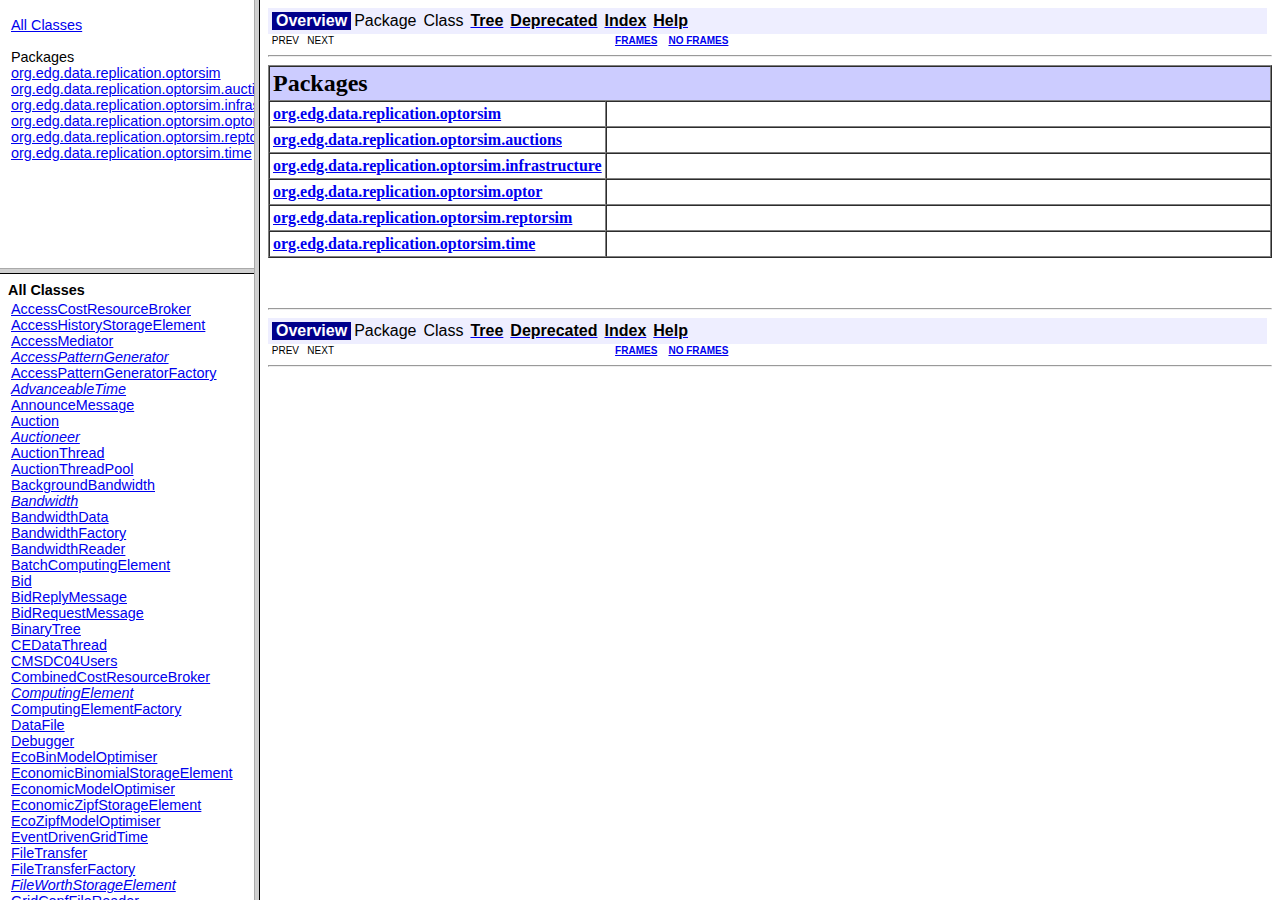
<file: a-optorsim-2.1/doc/api/index.html>
<!DOCTYPE HTML PUBLIC "-//W3C//DTD HTML 4.01 Frameset//EN" "http://www.w3.org/TR/html4/frameset.dtd">
<!--NewPage-->
<HTML>
<HEAD>
<!-- Generated by javadoc on Tue Oct 24 16:32:24 BST 2006-->
<TITLE>
Generated Documentation (Untitled)
</TITLE>
<SCRIPT type="text/javascript">
    targetPage = "" + window.location.search;
    if (targetPage != "" && targetPage != "undefined")
       targetPage = targetPage.substring(1);
    function loadFrames() {
        if (targetPage != "" && targetPage != "undefined")
             top.classFrame.location = top.targetPage;
    }
</SCRIPT>
<NOSCRIPT>
</NOSCRIPT>
</HEAD>
<FRAMESET cols="20%,80%" title="" onLoad="top.loadFrames()">
<FRAMESET rows="30%,70%" title="" onLoad="top.loadFrames()">
<FRAME src="overview-frame.html" name="packageListFrame" title="All Packages">
<FRAME src="allclasses-frame.html" name="packageFrame" title="All classes and interfaces (except non-static nested types)">
</FRAMESET>
<FRAME src="overview-summary.html" name="classFrame" title="Package, class and interface descriptions" scrolling="yes">
<NOFRAMES>
<H2>
Frame Alert</H2>

<P>
This document is designed to be viewed using the frames feature. If you see this message, you are using a non-frame-capable web client.
<BR>
Link to<A HREF="overview-summary.html">Non-frame version.</A>
</NOFRAMES>
</FRAMESET>
</HTML>
</file>
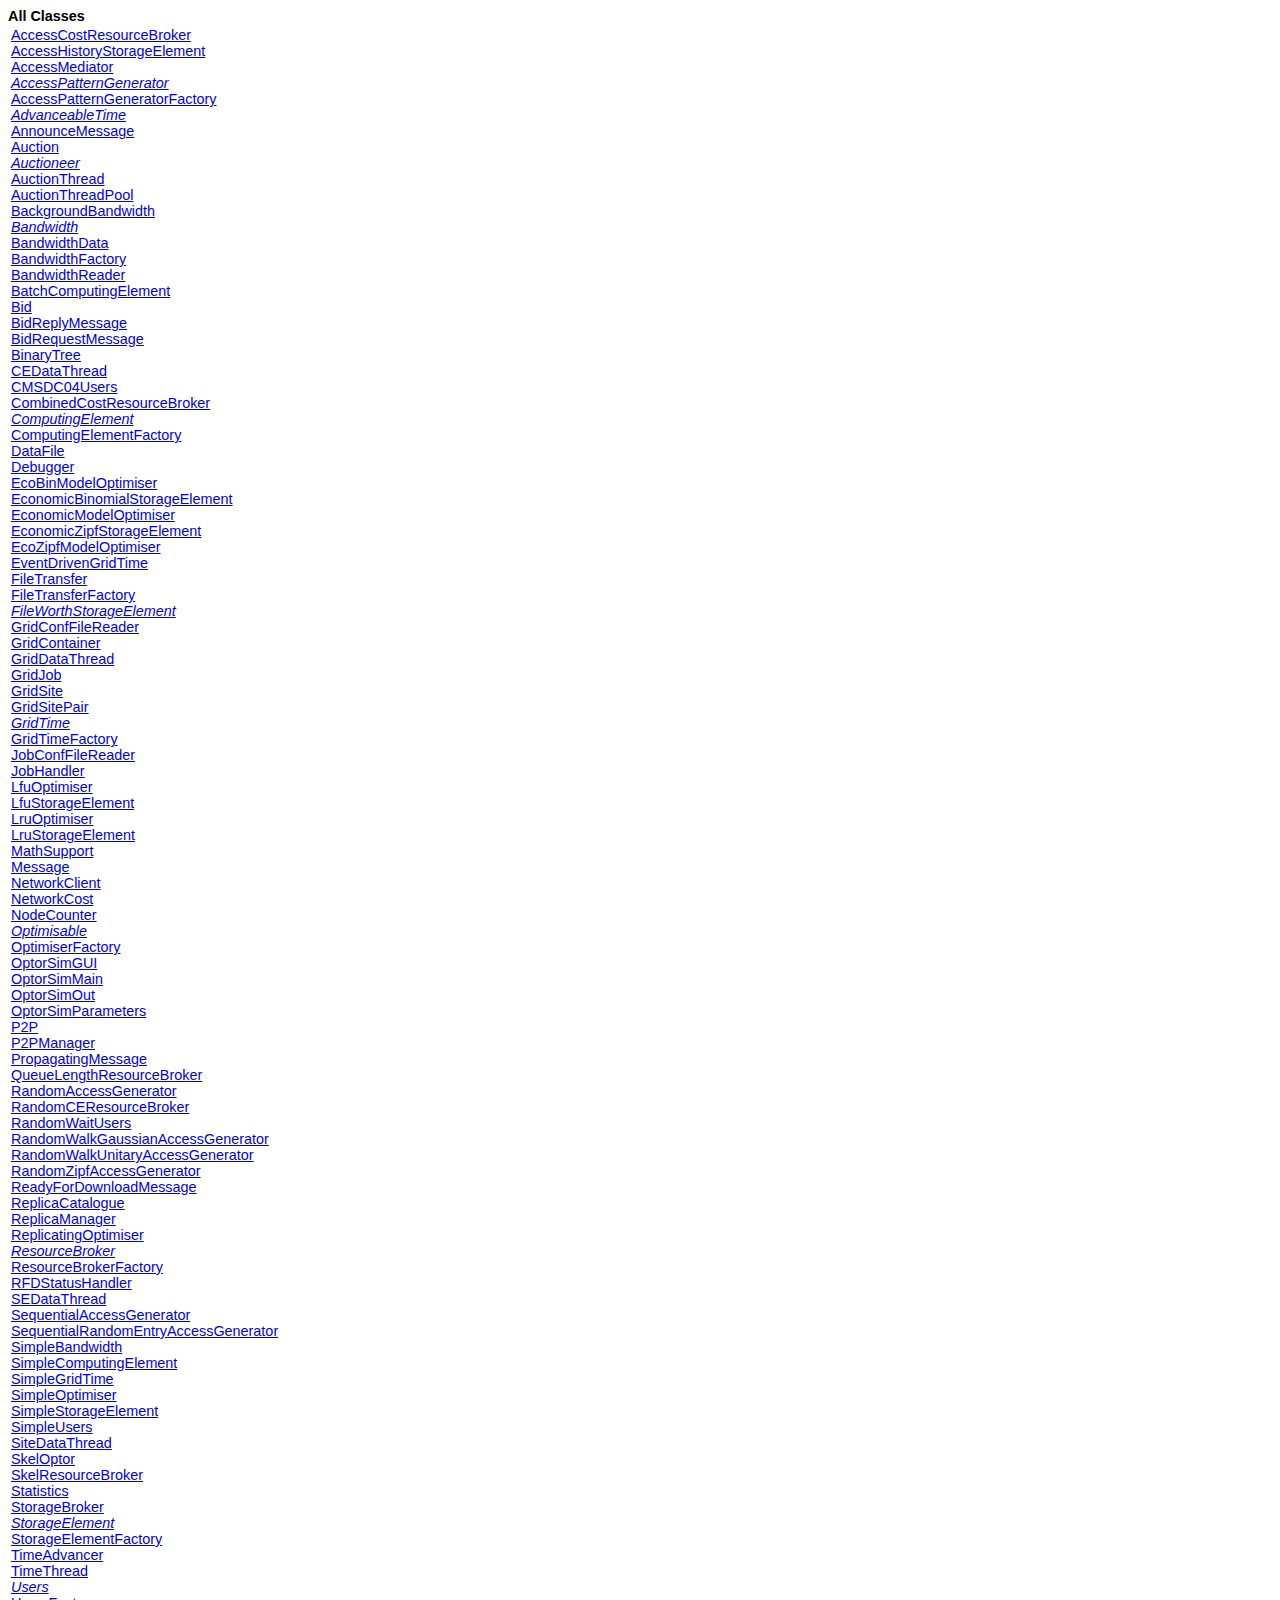
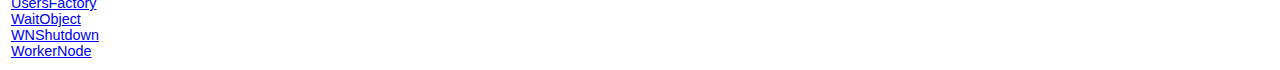
<file: a-optorsim-2.1/doc/api/allclasses-frame.html>
<!DOCTYPE HTML PUBLIC "-//W3C//DTD HTML 4.01 Transitional//EN" "http://www.w3.org/TR/html4/loose.dtd">
<!--NewPage-->
<HTML>
<HEAD>
<!-- Generated by javadoc (build 1.5.0_06) on Tue Oct 24 16:32:24 BST 2006 -->
<TITLE>
All Classes
</TITLE>


<LINK REL ="stylesheet" TYPE="text/css" HREF="stylesheet.css" TITLE="Style">


</HEAD>

<BODY BGCOLOR="white">
<FONT size="+1" CLASS="FrameHeadingFont">
<B>All Classes</B></FONT>
<BR>

<TABLE BORDER="0" WIDTH="100%" SUMMARY="">
<TR>
<TD NOWRAP><FONT CLASS="FrameItemFont"><A HREF="org/edg/data/replication/optorsim/AccessCostResourceBroker.html" title="class in org.edg.data.replication.optorsim" target="classFrame">AccessCostResourceBroker</A>
<BR>
<A HREF="org/edg/data/replication/optorsim/optor/AccessHistoryStorageElement.html" title="class in org.edg.data.replication.optorsim.optor" target="classFrame">AccessHistoryStorageElement</A>
<BR>
<A HREF="org/edg/data/replication/optorsim/auctions/AccessMediator.html" title="class in org.edg.data.replication.optorsim.auctions" target="classFrame">AccessMediator</A>
<BR>
<A HREF="org/edg/data/replication/optorsim/AccessPatternGenerator.html" title="interface in org.edg.data.replication.optorsim" target="classFrame"><I>AccessPatternGenerator</I></A>
<BR>
<A HREF="org/edg/data/replication/optorsim/AccessPatternGeneratorFactory.html" title="class in org.edg.data.replication.optorsim" target="classFrame">AccessPatternGeneratorFactory</A>
<BR>
<A HREF="org/edg/data/replication/optorsim/time/AdvanceableTime.html" title="interface in org.edg.data.replication.optorsim.time" target="classFrame"><I>AdvanceableTime</I></A>
<BR>
<A HREF="org/edg/data/replication/optorsim/auctions/AnnounceMessage.html" title="class in org.edg.data.replication.optorsim.auctions" target="classFrame">AnnounceMessage</A>
<BR>
<A HREF="org/edg/data/replication/optorsim/auctions/Auction.html" title="class in org.edg.data.replication.optorsim.auctions" target="classFrame">Auction</A>
<BR>
<A HREF="org/edg/data/replication/optorsim/auctions/Auctioneer.html" title="interface in org.edg.data.replication.optorsim.auctions" target="classFrame"><I>Auctioneer</I></A>
<BR>
<A HREF="org/edg/data/replication/optorsim/auctions/AuctionThread.html" title="class in org.edg.data.replication.optorsim.auctions" target="classFrame">AuctionThread</A>
<BR>
<A HREF="org/edg/data/replication/optorsim/auctions/AuctionThreadPool.html" title="class in org.edg.data.replication.optorsim.auctions" target="classFrame">AuctionThreadPool</A>
<BR>
<A HREF="org/edg/data/replication/optorsim/infrastructure/BackgroundBandwidth.html" title="class in org.edg.data.replication.optorsim.infrastructure" target="classFrame">BackgroundBandwidth</A>
<BR>
<A HREF="org/edg/data/replication/optorsim/infrastructure/Bandwidth.html" title="interface in org.edg.data.replication.optorsim.infrastructure" target="classFrame"><I>Bandwidth</I></A>
<BR>
<A HREF="org/edg/data/replication/optorsim/infrastructure/BandwidthData.html" title="class in org.edg.data.replication.optorsim.infrastructure" target="classFrame">BandwidthData</A>
<BR>
<A HREF="org/edg/data/replication/optorsim/infrastructure/BandwidthFactory.html" title="class in org.edg.data.replication.optorsim.infrastructure" target="classFrame">BandwidthFactory</A>
<BR>
<A HREF="org/edg/data/replication/optorsim/infrastructure/BandwidthReader.html" title="class in org.edg.data.replication.optorsim.infrastructure" target="classFrame">BandwidthReader</A>
<BR>
<A HREF="org/edg/data/replication/optorsim/BatchComputingElement.html" title="class in org.edg.data.replication.optorsim" target="classFrame">BatchComputingElement</A>
<BR>
<A HREF="org/edg/data/replication/optorsim/auctions/Bid.html" title="class in org.edg.data.replication.optorsim.auctions" target="classFrame">Bid</A>
<BR>
<A HREF="org/edg/data/replication/optorsim/auctions/BidReplyMessage.html" title="class in org.edg.data.replication.optorsim.auctions" target="classFrame">BidReplyMessage</A>
<BR>
<A HREF="org/edg/data/replication/optorsim/auctions/BidRequestMessage.html" title="class in org.edg.data.replication.optorsim.auctions" target="classFrame">BidRequestMessage</A>
<BR>
<A HREF="org/edg/data/replication/optorsim/infrastructure/BinaryTree.html" title="class in org.edg.data.replication.optorsim.infrastructure" target="classFrame">BinaryTree</A>
<BR>
<A HREF="org/edg/data/replication/optorsim/CEDataThread.html" title="class in org.edg.data.replication.optorsim" target="classFrame">CEDataThread</A>
<BR>
<A HREF="org/edg/data/replication/optorsim/CMSDC04Users.html" title="class in org.edg.data.replication.optorsim" target="classFrame">CMSDC04Users</A>
<BR>
<A HREF="org/edg/data/replication/optorsim/CombinedCostResourceBroker.html" title="class in org.edg.data.replication.optorsim" target="classFrame">CombinedCostResourceBroker</A>
<BR>
<A HREF="org/edg/data/replication/optorsim/infrastructure/ComputingElement.html" title="interface in org.edg.data.replication.optorsim.infrastructure" target="classFrame"><I>ComputingElement</I></A>
<BR>
<A HREF="org/edg/data/replication/optorsim/ComputingElementFactory.html" title="class in org.edg.data.replication.optorsim" target="classFrame">ComputingElementFactory</A>
<BR>
<A HREF="org/edg/data/replication/optorsim/infrastructure/DataFile.html" title="class in org.edg.data.replication.optorsim.infrastructure" target="classFrame">DataFile</A>
<BR>
<A HREF="org/edg/data/replication/optorsim/auctions/Debugger.html" title="class in org.edg.data.replication.optorsim.auctions" target="classFrame">Debugger</A>
<BR>
<A HREF="org/edg/data/replication/optorsim/optor/EcoBinModelOptimiser.html" title="class in org.edg.data.replication.optorsim.optor" target="classFrame">EcoBinModelOptimiser</A>
<BR>
<A HREF="org/edg/data/replication/optorsim/optor/EconomicBinomialStorageElement.html" title="class in org.edg.data.replication.optorsim.optor" target="classFrame">EconomicBinomialStorageElement</A>
<BR>
<A HREF="org/edg/data/replication/optorsim/optor/EconomicModelOptimiser.html" title="class in org.edg.data.replication.optorsim.optor" target="classFrame">EconomicModelOptimiser</A>
<BR>
<A HREF="org/edg/data/replication/optorsim/optor/EconomicZipfStorageElement.html" title="class in org.edg.data.replication.optorsim.optor" target="classFrame">EconomicZipfStorageElement</A>
<BR>
<A HREF="org/edg/data/replication/optorsim/optor/EcoZipfModelOptimiser.html" title="class in org.edg.data.replication.optorsim.optor" target="classFrame">EcoZipfModelOptimiser</A>
<BR>
<A HREF="org/edg/data/replication/optorsim/time/EventDrivenGridTime.html" title="class in org.edg.data.replication.optorsim.time" target="classFrame">EventDrivenGridTime</A>
<BR>
<A HREF="org/edg/data/replication/optorsim/infrastructure/FileTransfer.html" title="class in org.edg.data.replication.optorsim.infrastructure" target="classFrame">FileTransfer</A>
<BR>
<A HREF="org/edg/data/replication/optorsim/infrastructure/FileTransferFactory.html" title="class in org.edg.data.replication.optorsim.infrastructure" target="classFrame">FileTransferFactory</A>
<BR>
<A HREF="org/edg/data/replication/optorsim/optor/FileWorthStorageElement.html" title="interface in org.edg.data.replication.optorsim.optor" target="classFrame"><I>FileWorthStorageElement</I></A>
<BR>
<A HREF="org/edg/data/replication/optorsim/GridConfFileReader.html" title="class in org.edg.data.replication.optorsim" target="classFrame">GridConfFileReader</A>
<BR>
<A HREF="org/edg/data/replication/optorsim/infrastructure/GridContainer.html" title="class in org.edg.data.replication.optorsim.infrastructure" target="classFrame">GridContainer</A>
<BR>
<A HREF="org/edg/data/replication/optorsim/GridDataThread.html" title="class in org.edg.data.replication.optorsim" target="classFrame">GridDataThread</A>
<BR>
<A HREF="org/edg/data/replication/optorsim/infrastructure/GridJob.html" title="class in org.edg.data.replication.optorsim.infrastructure" target="classFrame">GridJob</A>
<BR>
<A HREF="org/edg/data/replication/optorsim/infrastructure/GridSite.html" title="class in org.edg.data.replication.optorsim.infrastructure" target="classFrame">GridSite</A>
<BR>
<A HREF="org/edg/data/replication/optorsim/infrastructure/GridSitePair.html" title="class in org.edg.data.replication.optorsim.infrastructure" target="classFrame">GridSitePair</A>
<BR>
<A HREF="org/edg/data/replication/optorsim/time/GridTime.html" title="interface in org.edg.data.replication.optorsim.time" target="classFrame"><I>GridTime</I></A>
<BR>
<A HREF="org/edg/data/replication/optorsim/time/GridTimeFactory.html" title="class in org.edg.data.replication.optorsim.time" target="classFrame">GridTimeFactory</A>
<BR>
<A HREF="org/edg/data/replication/optorsim/infrastructure/JobConfFileReader.html" title="class in org.edg.data.replication.optorsim.infrastructure" target="classFrame">JobConfFileReader</A>
<BR>
<A HREF="org/edg/data/replication/optorsim/JobHandler.html" title="class in org.edg.data.replication.optorsim" target="classFrame">JobHandler</A>
<BR>
<A HREF="org/edg/data/replication/optorsim/optor/LfuOptimiser.html" title="class in org.edg.data.replication.optorsim.optor" target="classFrame">LfuOptimiser</A>
<BR>
<A HREF="org/edg/data/replication/optorsim/optor/LfuStorageElement.html" title="class in org.edg.data.replication.optorsim.optor" target="classFrame">LfuStorageElement</A>
<BR>
<A HREF="org/edg/data/replication/optorsim/optor/LruOptimiser.html" title="class in org.edg.data.replication.optorsim.optor" target="classFrame">LruOptimiser</A>
<BR>
<A HREF="org/edg/data/replication/optorsim/optor/LruStorageElement.html" title="class in org.edg.data.replication.optorsim.optor" target="classFrame">LruStorageElement</A>
<BR>
<A HREF="org/edg/data/replication/optorsim/infrastructure/MathSupport.html" title="class in org.edg.data.replication.optorsim.infrastructure" target="classFrame">MathSupport</A>
<BR>
<A HREF="org/edg/data/replication/optorsim/auctions/Message.html" title="class in org.edg.data.replication.optorsim.auctions" target="classFrame">Message</A>
<BR>
<A HREF="org/edg/data/replication/optorsim/reptorsim/NetworkClient.html" title="class in org.edg.data.replication.optorsim.reptorsim" target="classFrame">NetworkClient</A>
<BR>
<A HREF="org/edg/data/replication/optorsim/reptorsim/NetworkCost.html" title="class in org.edg.data.replication.optorsim.reptorsim" target="classFrame">NetworkCost</A>
<BR>
<A HREF="org/edg/data/replication/optorsim/infrastructure/NodeCounter.html" title="class in org.edg.data.replication.optorsim.infrastructure" target="classFrame">NodeCounter</A>
<BR>
<A HREF="org/edg/data/replication/optorsim/optor/Optimisable.html" title="interface in org.edg.data.replication.optorsim.optor" target="classFrame"><I>Optimisable</I></A>
<BR>
<A HREF="org/edg/data/replication/optorsim/optor/OptimiserFactory.html" title="class in org.edg.data.replication.optorsim.optor" target="classFrame">OptimiserFactory</A>
<BR>
<A HREF="org/edg/data/replication/optorsim/OptorSimGUI.html" title="class in org.edg.data.replication.optorsim" target="classFrame">OptorSimGUI</A>
<BR>
<A HREF="org/edg/data/replication/optorsim/OptorSimMain.html" title="class in org.edg.data.replication.optorsim" target="classFrame">OptorSimMain</A>
<BR>
<A HREF="org/edg/data/replication/optorsim/OptorSimOut.html" title="class in org.edg.data.replication.optorsim" target="classFrame">OptorSimOut</A>
<BR>
<A HREF="org/edg/data/replication/optorsim/infrastructure/OptorSimParameters.html" title="class in org.edg.data.replication.optorsim.infrastructure" target="classFrame">OptorSimParameters</A>
<BR>
<A HREF="org/edg/data/replication/optorsim/auctions/P2P.html" title="class in org.edg.data.replication.optorsim.auctions" target="classFrame">P2P</A>
<BR>
<A HREF="org/edg/data/replication/optorsim/auctions/P2PManager.html" title="class in org.edg.data.replication.optorsim.auctions" target="classFrame">P2PManager</A>
<BR>
<A HREF="org/edg/data/replication/optorsim/auctions/PropagatingMessage.html" title="class in org.edg.data.replication.optorsim.auctions" target="classFrame">PropagatingMessage</A>
<BR>
<A HREF="org/edg/data/replication/optorsim/QueueLengthResourceBroker.html" title="class in org.edg.data.replication.optorsim" target="classFrame">QueueLengthResourceBroker</A>
<BR>
<A HREF="org/edg/data/replication/optorsim/RandomAccessGenerator.html" title="class in org.edg.data.replication.optorsim" target="classFrame">RandomAccessGenerator</A>
<BR>
<A HREF="org/edg/data/replication/optorsim/RandomCEResourceBroker.html" title="class in org.edg.data.replication.optorsim" target="classFrame">RandomCEResourceBroker</A>
<BR>
<A HREF="org/edg/data/replication/optorsim/RandomWaitUsers.html" title="class in org.edg.data.replication.optorsim" target="classFrame">RandomWaitUsers</A>
<BR>
<A HREF="org/edg/data/replication/optorsim/RandomWalkGaussianAccessGenerator.html" title="class in org.edg.data.replication.optorsim" target="classFrame">RandomWalkGaussianAccessGenerator</A>
<BR>
<A HREF="org/edg/data/replication/optorsim/RandomWalkUnitaryAccessGenerator.html" title="class in org.edg.data.replication.optorsim" target="classFrame">RandomWalkUnitaryAccessGenerator</A>
<BR>
<A HREF="org/edg/data/replication/optorsim/RandomZipfAccessGenerator.html" title="class in org.edg.data.replication.optorsim" target="classFrame">RandomZipfAccessGenerator</A>
<BR>
<A HREF="org/edg/data/replication/optorsim/auctions/ReadyForDownloadMessage.html" title="class in org.edg.data.replication.optorsim.auctions" target="classFrame">ReadyForDownloadMessage</A>
<BR>
<A HREF="org/edg/data/replication/optorsim/reptorsim/ReplicaCatalogue.html" title="class in org.edg.data.replication.optorsim.reptorsim" target="classFrame">ReplicaCatalogue</A>
<BR>
<A HREF="org/edg/data/replication/optorsim/reptorsim/ReplicaManager.html" title="class in org.edg.data.replication.optorsim.reptorsim" target="classFrame">ReplicaManager</A>
<BR>
<A HREF="org/edg/data/replication/optorsim/optor/ReplicatingOptimiser.html" title="class in org.edg.data.replication.optorsim.optor" target="classFrame">ReplicatingOptimiser</A>
<BR>
<A HREF="org/edg/data/replication/optorsim/ResourceBroker.html" title="interface in org.edg.data.replication.optorsim" target="classFrame"><I>ResourceBroker</I></A>
<BR>
<A HREF="org/edg/data/replication/optorsim/ResourceBrokerFactory.html" title="class in org.edg.data.replication.optorsim" target="classFrame">ResourceBrokerFactory</A>
<BR>
<A HREF="org/edg/data/replication/optorsim/auctions/RFDStatusHandler.html" title="class in org.edg.data.replication.optorsim.auctions" target="classFrame">RFDStatusHandler</A>
<BR>
<A HREF="org/edg/data/replication/optorsim/SEDataThread.html" title="class in org.edg.data.replication.optorsim" target="classFrame">SEDataThread</A>
<BR>
<A HREF="org/edg/data/replication/optorsim/SequentialAccessGenerator.html" title="class in org.edg.data.replication.optorsim" target="classFrame">SequentialAccessGenerator</A>
<BR>
<A HREF="org/edg/data/replication/optorsim/SequentialRandomEntryAccessGenerator.html" title="class in org.edg.data.replication.optorsim" target="classFrame">SequentialRandomEntryAccessGenerator</A>
<BR>
<A HREF="org/edg/data/replication/optorsim/infrastructure/SimpleBandwidth.html" title="class in org.edg.data.replication.optorsim.infrastructure" target="classFrame">SimpleBandwidth</A>
<BR>
<A HREF="org/edg/data/replication/optorsim/SimpleComputingElement.html" title="class in org.edg.data.replication.optorsim" target="classFrame">SimpleComputingElement</A>
<BR>
<A HREF="org/edg/data/replication/optorsim/time/SimpleGridTime.html" title="class in org.edg.data.replication.optorsim.time" target="classFrame">SimpleGridTime</A>
<BR>
<A HREF="org/edg/data/replication/optorsim/optor/SimpleOptimiser.html" title="class in org.edg.data.replication.optorsim.optor" target="classFrame">SimpleOptimiser</A>
<BR>
<A HREF="org/edg/data/replication/optorsim/optor/SimpleStorageElement.html" title="class in org.edg.data.replication.optorsim.optor" target="classFrame">SimpleStorageElement</A>
<BR>
<A HREF="org/edg/data/replication/optorsim/SimpleUsers.html" title="class in org.edg.data.replication.optorsim" target="classFrame">SimpleUsers</A>
<BR>
<A HREF="org/edg/data/replication/optorsim/SiteDataThread.html" title="class in org.edg.data.replication.optorsim" target="classFrame">SiteDataThread</A>
<BR>
<A HREF="org/edg/data/replication/optorsim/optor/SkelOptor.html" title="class in org.edg.data.replication.optorsim.optor" target="classFrame">SkelOptor</A>
<BR>
<A HREF="org/edg/data/replication/optorsim/SkelResourceBroker.html" title="class in org.edg.data.replication.optorsim" target="classFrame">SkelResourceBroker</A>
<BR>
<A HREF="org/edg/data/replication/optorsim/infrastructure/Statistics.html" title="class in org.edg.data.replication.optorsim.infrastructure" target="classFrame">Statistics</A>
<BR>
<A HREF="org/edg/data/replication/optorsim/auctions/StorageBroker.html" title="class in org.edg.data.replication.optorsim.auctions" target="classFrame">StorageBroker</A>
<BR>
<A HREF="org/edg/data/replication/optorsim/infrastructure/StorageElement.html" title="interface in org.edg.data.replication.optorsim.infrastructure" target="classFrame"><I>StorageElement</I></A>
<BR>
<A HREF="org/edg/data/replication/optorsim/optor/StorageElementFactory.html" title="class in org.edg.data.replication.optorsim.optor" target="classFrame">StorageElementFactory</A>
<BR>
<A HREF="org/edg/data/replication/optorsim/time/TimeAdvancer.html" title="class in org.edg.data.replication.optorsim.time" target="classFrame">TimeAdvancer</A>
<BR>
<A HREF="org/edg/data/replication/optorsim/TimeThread.html" title="class in org.edg.data.replication.optorsim" target="classFrame">TimeThread</A>
<BR>
<A HREF="org/edg/data/replication/optorsim/Users.html" title="interface in org.edg.data.replication.optorsim" target="classFrame"><I>Users</I></A>
<BR>
<A HREF="org/edg/data/replication/optorsim/UsersFactory.html" title="class in org.edg.data.replication.optorsim" target="classFrame">UsersFactory</A>
<BR>
<A HREF="org/edg/data/replication/optorsim/time/WaitObject.html" title="class in org.edg.data.replication.optorsim.time" target="classFrame">WaitObject</A>
<BR>
<A HREF="org/edg/data/replication/optorsim/WNShutdown.html" title="class in org.edg.data.replication.optorsim" target="classFrame">WNShutdown</A>
<BR>
<A HREF="org/edg/data/replication/optorsim/WorkerNode.html" title="class in org.edg.data.replication.optorsim" target="classFrame">WorkerNode</A>
<BR>
</FONT></TD>
</TR>
</TABLE>

</BODY>
</HTML>
</file>
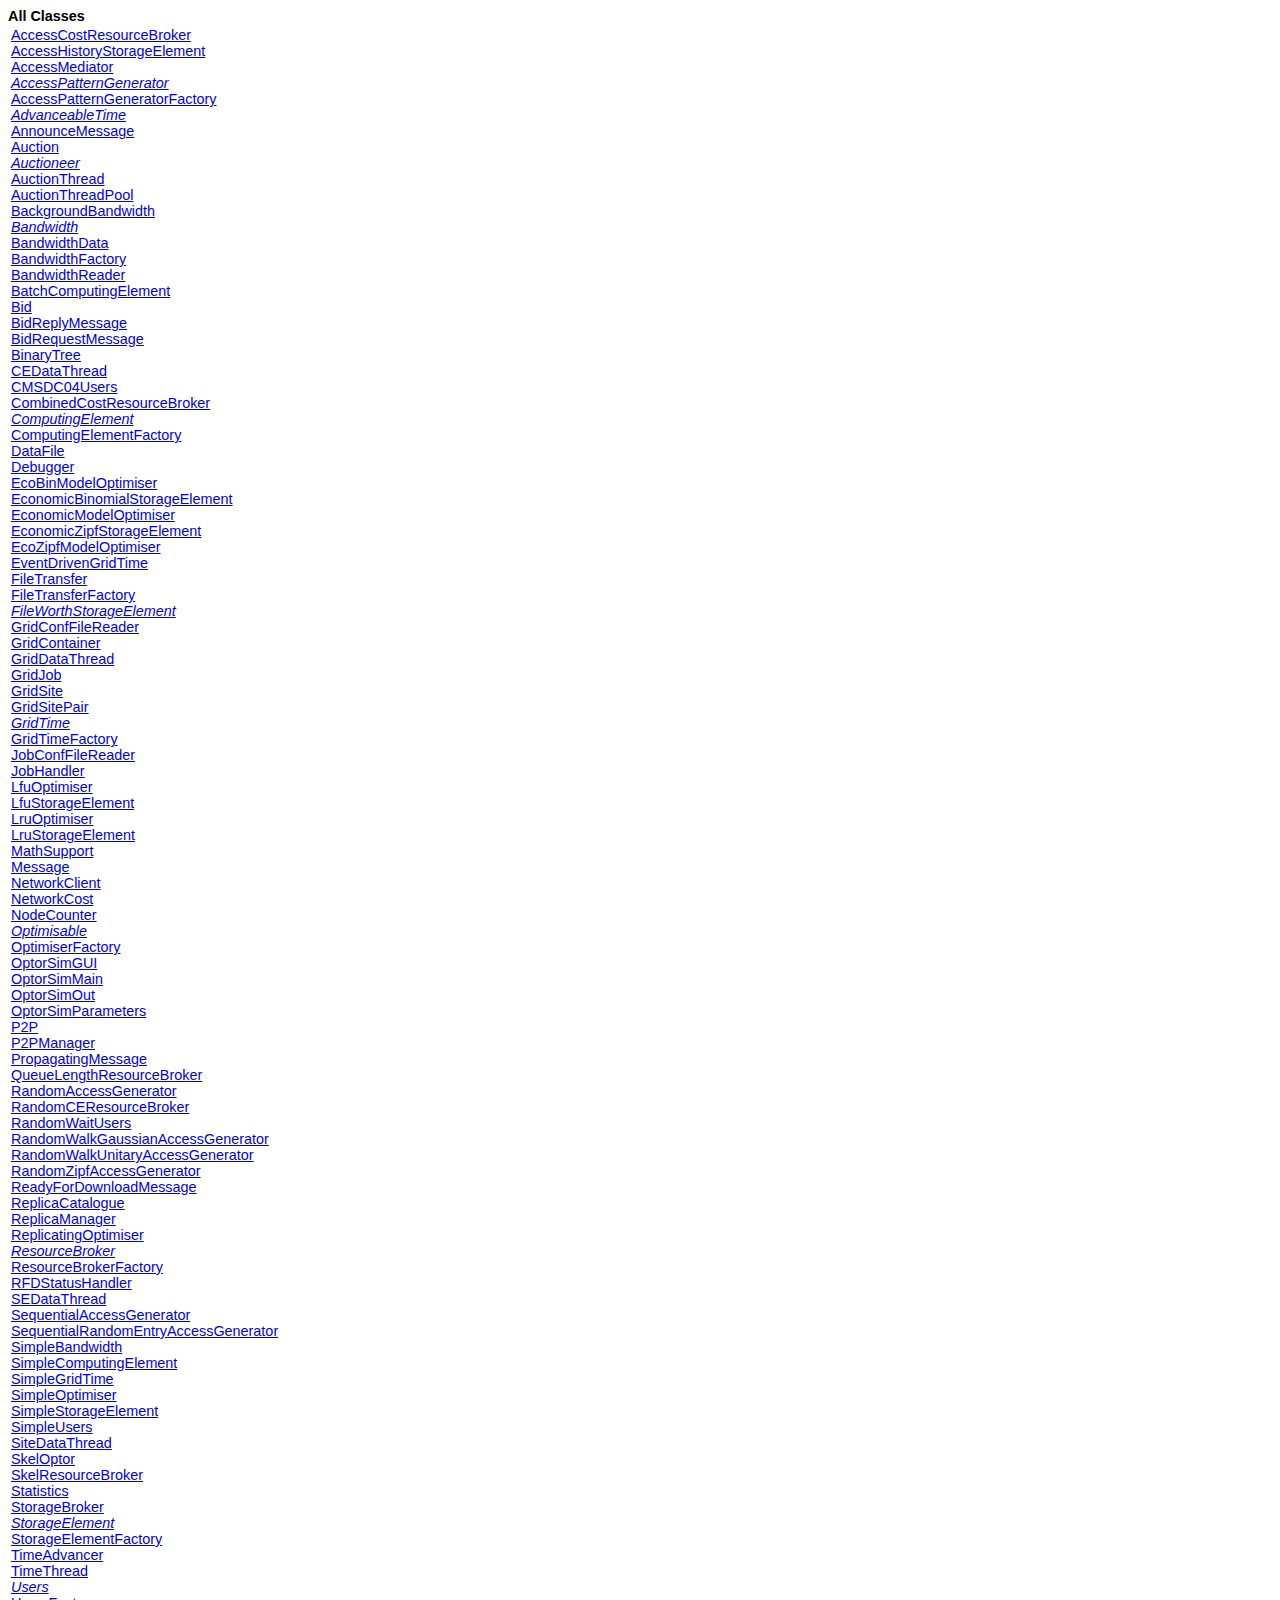
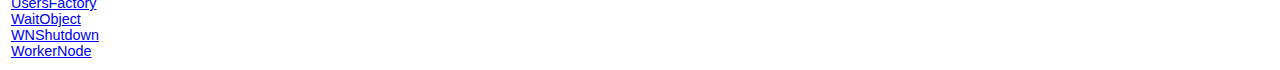
<file: a-optorsim-2.1/doc/api/allclasses-noframe.html>
<!DOCTYPE HTML PUBLIC "-//W3C//DTD HTML 4.01 Transitional//EN" "http://www.w3.org/TR/html4/loose.dtd">
<!--NewPage-->
<HTML>
<HEAD>
<!-- Generated by javadoc (build 1.5.0_06) on Tue Oct 24 16:32:24 BST 2006 -->
<TITLE>
All Classes
</TITLE>


<LINK REL ="stylesheet" TYPE="text/css" HREF="stylesheet.css" TITLE="Style">


</HEAD>

<BODY BGCOLOR="white">
<FONT size="+1" CLASS="FrameHeadingFont">
<B>All Classes</B></FONT>
<BR>

<TABLE BORDER="0" WIDTH="100%" SUMMARY="">
<TR>
<TD NOWRAP><FONT CLASS="FrameItemFont"><A HREF="org/edg/data/replication/optorsim/AccessCostResourceBroker.html" title="class in org.edg.data.replication.optorsim">AccessCostResourceBroker</A>
<BR>
<A HREF="org/edg/data/replication/optorsim/optor/AccessHistoryStorageElement.html" title="class in org.edg.data.replication.optorsim.optor">AccessHistoryStorageElement</A>
<BR>
<A HREF="org/edg/data/replication/optorsim/auctions/AccessMediator.html" title="class in org.edg.data.replication.optorsim.auctions">AccessMediator</A>
<BR>
<A HREF="org/edg/data/replication/optorsim/AccessPatternGenerator.html" title="interface in org.edg.data.replication.optorsim"><I>AccessPatternGenerator</I></A>
<BR>
<A HREF="org/edg/data/replication/optorsim/AccessPatternGeneratorFactory.html" title="class in org.edg.data.replication.optorsim">AccessPatternGeneratorFactory</A>
<BR>
<A HREF="org/edg/data/replication/optorsim/time/AdvanceableTime.html" title="interface in org.edg.data.replication.optorsim.time"><I>AdvanceableTime</I></A>
<BR>
<A HREF="org/edg/data/replication/optorsim/auctions/AnnounceMessage.html" title="class in org.edg.data.replication.optorsim.auctions">AnnounceMessage</A>
<BR>
<A HREF="org/edg/data/replication/optorsim/auctions/Auction.html" title="class in org.edg.data.replication.optorsim.auctions">Auction</A>
<BR>
<A HREF="org/edg/data/replication/optorsim/auctions/Auctioneer.html" title="interface in org.edg.data.replication.optorsim.auctions"><I>Auctioneer</I></A>
<BR>
<A HREF="org/edg/data/replication/optorsim/auctions/AuctionThread.html" title="class in org.edg.data.replication.optorsim.auctions">AuctionThread</A>
<BR>
<A HREF="org/edg/data/replication/optorsim/auctions/AuctionThreadPool.html" title="class in org.edg.data.replication.optorsim.auctions">AuctionThreadPool</A>
<BR>
<A HREF="org/edg/data/replication/optorsim/infrastructure/BackgroundBandwidth.html" title="class in org.edg.data.replication.optorsim.infrastructure">BackgroundBandwidth</A>
<BR>
<A HREF="org/edg/data/replication/optorsim/infrastructure/Bandwidth.html" title="interface in org.edg.data.replication.optorsim.infrastructure"><I>Bandwidth</I></A>
<BR>
<A HREF="org/edg/data/replication/optorsim/infrastructure/BandwidthData.html" title="class in org.edg.data.replication.optorsim.infrastructure">BandwidthData</A>
<BR>
<A HREF="org/edg/data/replication/optorsim/infrastructure/BandwidthFactory.html" title="class in org.edg.data.replication.optorsim.infrastructure">BandwidthFactory</A>
<BR>
<A HREF="org/edg/data/replication/optorsim/infrastructure/BandwidthReader.html" title="class in org.edg.data.replication.optorsim.infrastructure">BandwidthReader</A>
<BR>
<A HREF="org/edg/data/replication/optorsim/BatchComputingElement.html" title="class in org.edg.data.replication.optorsim">BatchComputingElement</A>
<BR>
<A HREF="org/edg/data/replication/optorsim/auctions/Bid.html" title="class in org.edg.data.replication.optorsim.auctions">Bid</A>
<BR>
<A HREF="org/edg/data/replication/optorsim/auctions/BidReplyMessage.html" title="class in org.edg.data.replication.optorsim.auctions">BidReplyMessage</A>
<BR>
<A HREF="org/edg/data/replication/optorsim/auctions/BidRequestMessage.html" title="class in org.edg.data.replication.optorsim.auctions">BidRequestMessage</A>
<BR>
<A HREF="org/edg/data/replication/optorsim/infrastructure/BinaryTree.html" title="class in org.edg.data.replication.optorsim.infrastructure">BinaryTree</A>
<BR>
<A HREF="org/edg/data/replication/optorsim/CEDataThread.html" title="class in org.edg.data.replication.optorsim">CEDataThread</A>
<BR>
<A HREF="org/edg/data/replication/optorsim/CMSDC04Users.html" title="class in org.edg.data.replication.optorsim">CMSDC04Users</A>
<BR>
<A HREF="org/edg/data/replication/optorsim/CombinedCostResourceBroker.html" title="class in org.edg.data.replication.optorsim">CombinedCostResourceBroker</A>
<BR>
<A HREF="org/edg/data/replication/optorsim/infrastructure/ComputingElement.html" title="interface in org.edg.data.replication.optorsim.infrastructure"><I>ComputingElement</I></A>
<BR>
<A HREF="org/edg/data/replication/optorsim/ComputingElementFactory.html" title="class in org.edg.data.replication.optorsim">ComputingElementFactory</A>
<BR>
<A HREF="org/edg/data/replication/optorsim/infrastructure/DataFile.html" title="class in org.edg.data.replication.optorsim.infrastructure">DataFile</A>
<BR>
<A HREF="org/edg/data/replication/optorsim/auctions/Debugger.html" title="class in org.edg.data.replication.optorsim.auctions">Debugger</A>
<BR>
<A HREF="org/edg/data/replication/optorsim/optor/EcoBinModelOptimiser.html" title="class in org.edg.data.replication.optorsim.optor">EcoBinModelOptimiser</A>
<BR>
<A HREF="org/edg/data/replication/optorsim/optor/EconomicBinomialStorageElement.html" title="class in org.edg.data.replication.optorsim.optor">EconomicBinomialStorageElement</A>
<BR>
<A HREF="org/edg/data/replication/optorsim/optor/EconomicModelOptimiser.html" title="class in org.edg.data.replication.optorsim.optor">EconomicModelOptimiser</A>
<BR>
<A HREF="org/edg/data/replication/optorsim/optor/EconomicZipfStorageElement.html" title="class in org.edg.data.replication.optorsim.optor">EconomicZipfStorageElement</A>
<BR>
<A HREF="org/edg/data/replication/optorsim/optor/EcoZipfModelOptimiser.html" title="class in org.edg.data.replication.optorsim.optor">EcoZipfModelOptimiser</A>
<BR>
<A HREF="org/edg/data/replication/optorsim/time/EventDrivenGridTime.html" title="class in org.edg.data.replication.optorsim.time">EventDrivenGridTime</A>
<BR>
<A HREF="org/edg/data/replication/optorsim/infrastructure/FileTransfer.html" title="class in org.edg.data.replication.optorsim.infrastructure">FileTransfer</A>
<BR>
<A HREF="org/edg/data/replication/optorsim/infrastructure/FileTransferFactory.html" title="class in org.edg.data.replication.optorsim.infrastructure">FileTransferFactory</A>
<BR>
<A HREF="org/edg/data/replication/optorsim/optor/FileWorthStorageElement.html" title="interface in org.edg.data.replication.optorsim.optor"><I>FileWorthStorageElement</I></A>
<BR>
<A HREF="org/edg/data/replication/optorsim/GridConfFileReader.html" title="class in org.edg.data.replication.optorsim">GridConfFileReader</A>
<BR>
<A HREF="org/edg/data/replication/optorsim/infrastructure/GridContainer.html" title="class in org.edg.data.replication.optorsim.infrastructure">GridContainer</A>
<BR>
<A HREF="org/edg/data/replication/optorsim/GridDataThread.html" title="class in org.edg.data.replication.optorsim">GridDataThread</A>
<BR>
<A HREF="org/edg/data/replication/optorsim/infrastructure/GridJob.html" title="class in org.edg.data.replication.optorsim.infrastructure">GridJob</A>
<BR>
<A HREF="org/edg/data/replication/optorsim/infrastructure/GridSite.html" title="class in org.edg.data.replication.optorsim.infrastructure">GridSite</A>
<BR>
<A HREF="org/edg/data/replication/optorsim/infrastructure/GridSitePair.html" title="class in org.edg.data.replication.optorsim.infrastructure">GridSitePair</A>
<BR>
<A HREF="org/edg/data/replication/optorsim/time/GridTime.html" title="interface in org.edg.data.replication.optorsim.time"><I>GridTime</I></A>
<BR>
<A HREF="org/edg/data/replication/optorsim/time/GridTimeFactory.html" title="class in org.edg.data.replication.optorsim.time">GridTimeFactory</A>
<BR>
<A HREF="org/edg/data/replication/optorsim/infrastructure/JobConfFileReader.html" title="class in org.edg.data.replication.optorsim.infrastructure">JobConfFileReader</A>
<BR>
<A HREF="org/edg/data/replication/optorsim/JobHandler.html" title="class in org.edg.data.replication.optorsim">JobHandler</A>
<BR>
<A HREF="org/edg/data/replication/optorsim/optor/LfuOptimiser.html" title="class in org.edg.data.replication.optorsim.optor">LfuOptimiser</A>
<BR>
<A HREF="org/edg/data/replication/optorsim/optor/LfuStorageElement.html" title="class in org.edg.data.replication.optorsim.optor">LfuStorageElement</A>
<BR>
<A HREF="org/edg/data/replication/optorsim/optor/LruOptimiser.html" title="class in org.edg.data.replication.optorsim.optor">LruOptimiser</A>
<BR>
<A HREF="org/edg/data/replication/optorsim/optor/LruStorageElement.html" title="class in org.edg.data.replication.optorsim.optor">LruStorageElement</A>
<BR>
<A HREF="org/edg/data/replication/optorsim/infrastructure/MathSupport.html" title="class in org.edg.data.replication.optorsim.infrastructure">MathSupport</A>
<BR>
<A HREF="org/edg/data/replication/optorsim/auctions/Message.html" title="class in org.edg.data.replication.optorsim.auctions">Message</A>
<BR>
<A HREF="org/edg/data/replication/optorsim/reptorsim/NetworkClient.html" title="class in org.edg.data.replication.optorsim.reptorsim">NetworkClient</A>
<BR>
<A HREF="org/edg/data/replication/optorsim/reptorsim/NetworkCost.html" title="class in org.edg.data.replication.optorsim.reptorsim">NetworkCost</A>
<BR>
<A HREF="org/edg/data/replication/optorsim/infrastructure/NodeCounter.html" title="class in org.edg.data.replication.optorsim.infrastructure">NodeCounter</A>
<BR>
<A HREF="org/edg/data/replication/optorsim/optor/Optimisable.html" title="interface in org.edg.data.replication.optorsim.optor"><I>Optimisable</I></A>
<BR>
<A HREF="org/edg/data/replication/optorsim/optor/OptimiserFactory.html" title="class in org.edg.data.replication.optorsim.optor">OptimiserFactory</A>
<BR>
<A HREF="org/edg/data/replication/optorsim/OptorSimGUI.html" title="class in org.edg.data.replication.optorsim">OptorSimGUI</A>
<BR>
<A HREF="org/edg/data/replication/optorsim/OptorSimMain.html" title="class in org.edg.data.replication.optorsim">OptorSimMain</A>
<BR>
<A HREF="org/edg/data/replication/optorsim/OptorSimOut.html" title="class in org.edg.data.replication.optorsim">OptorSimOut</A>
<BR>
<A HREF="org/edg/data/replication/optorsim/infrastructure/OptorSimParameters.html" title="class in org.edg.data.replication.optorsim.infrastructure">OptorSimParameters</A>
<BR>
<A HREF="org/edg/data/replication/optorsim/auctions/P2P.html" title="class in org.edg.data.replication.optorsim.auctions">P2P</A>
<BR>
<A HREF="org/edg/data/replication/optorsim/auctions/P2PManager.html" title="class in org.edg.data.replication.optorsim.auctions">P2PManager</A>
<BR>
<A HREF="org/edg/data/replication/optorsim/auctions/PropagatingMessage.html" title="class in org.edg.data.replication.optorsim.auctions">PropagatingMessage</A>
<BR>
<A HREF="org/edg/data/replication/optorsim/QueueLengthResourceBroker.html" title="class in org.edg.data.replication.optorsim">QueueLengthResourceBroker</A>
<BR>
<A HREF="org/edg/data/replication/optorsim/RandomAccessGenerator.html" title="class in org.edg.data.replication.optorsim">RandomAccessGenerator</A>
<BR>
<A HREF="org/edg/data/replication/optorsim/RandomCEResourceBroker.html" title="class in org.edg.data.replication.optorsim">RandomCEResourceBroker</A>
<BR>
<A HREF="org/edg/data/replication/optorsim/RandomWaitUsers.html" title="class in org.edg.data.replication.optorsim">RandomWaitUsers</A>
<BR>
<A HREF="org/edg/data/replication/optorsim/RandomWalkGaussianAccessGenerator.html" title="class in org.edg.data.replication.optorsim">RandomWalkGaussianAccessGenerator</A>
<BR>
<A HREF="org/edg/data/replication/optorsim/RandomWalkUnitaryAccessGenerator.html" title="class in org.edg.data.replication.optorsim">RandomWalkUnitaryAccessGenerator</A>
<BR>
<A HREF="org/edg/data/replication/optorsim/RandomZipfAccessGenerator.html" title="class in org.edg.data.replication.optorsim">RandomZipfAccessGenerator</A>
<BR>
<A HREF="org/edg/data/replication/optorsim/auctions/ReadyForDownloadMessage.html" title="class in org.edg.data.replication.optorsim.auctions">ReadyForDownloadMessage</A>
<BR>
<A HREF="org/edg/data/replication/optorsim/reptorsim/ReplicaCatalogue.html" title="class in org.edg.data.replication.optorsim.reptorsim">ReplicaCatalogue</A>
<BR>
<A HREF="org/edg/data/replication/optorsim/reptorsim/ReplicaManager.html" title="class in org.edg.data.replication.optorsim.reptorsim">ReplicaManager</A>
<BR>
<A HREF="org/edg/data/replication/optorsim/optor/ReplicatingOptimiser.html" title="class in org.edg.data.replication.optorsim.optor">ReplicatingOptimiser</A>
<BR>
<A HREF="org/edg/data/replication/optorsim/ResourceBroker.html" title="interface in org.edg.data.replication.optorsim"><I>ResourceBroker</I></A>
<BR>
<A HREF="org/edg/data/replication/optorsim/ResourceBrokerFactory.html" title="class in org.edg.data.replication.optorsim">ResourceBrokerFactory</A>
<BR>
<A HREF="org/edg/data/replication/optorsim/auctions/RFDStatusHandler.html" title="class in org.edg.data.replication.optorsim.auctions">RFDStatusHandler</A>
<BR>
<A HREF="org/edg/data/replication/optorsim/SEDataThread.html" title="class in org.edg.data.replication.optorsim">SEDataThread</A>
<BR>
<A HREF="org/edg/data/replication/optorsim/SequentialAccessGenerator.html" title="class in org.edg.data.replication.optorsim">SequentialAccessGenerator</A>
<BR>
<A HREF="org/edg/data/replication/optorsim/SequentialRandomEntryAccessGenerator.html" title="class in org.edg.data.replication.optorsim">SequentialRandomEntryAccessGenerator</A>
<BR>
<A HREF="org/edg/data/replication/optorsim/infrastructure/SimpleBandwidth.html" title="class in org.edg.data.replication.optorsim.infrastructure">SimpleBandwidth</A>
<BR>
<A HREF="org/edg/data/replication/optorsim/SimpleComputingElement.html" title="class in org.edg.data.replication.optorsim">SimpleComputingElement</A>
<BR>
<A HREF="org/edg/data/replication/optorsim/time/SimpleGridTime.html" title="class in org.edg.data.replication.optorsim.time">SimpleGridTime</A>
<BR>
<A HREF="org/edg/data/replication/optorsim/optor/SimpleOptimiser.html" title="class in org.edg.data.replication.optorsim.optor">SimpleOptimiser</A>
<BR>
<A HREF="org/edg/data/replication/optorsim/optor/SimpleStorageElement.html" title="class in org.edg.data.replication.optorsim.optor">SimpleStorageElement</A>
<BR>
<A HREF="org/edg/data/replication/optorsim/SimpleUsers.html" title="class in org.edg.data.replication.optorsim">SimpleUsers</A>
<BR>
<A HREF="org/edg/data/replication/optorsim/SiteDataThread.html" title="class in org.edg.data.replication.optorsim">SiteDataThread</A>
<BR>
<A HREF="org/edg/data/replication/optorsim/optor/SkelOptor.html" title="class in org.edg.data.replication.optorsim.optor">SkelOptor</A>
<BR>
<A HREF="org/edg/data/replication/optorsim/SkelResourceBroker.html" title="class in org.edg.data.replication.optorsim">SkelResourceBroker</A>
<BR>
<A HREF="org/edg/data/replication/optorsim/infrastructure/Statistics.html" title="class in org.edg.data.replication.optorsim.infrastructure">Statistics</A>
<BR>
<A HREF="org/edg/data/replication/optorsim/auctions/StorageBroker.html" title="class in org.edg.data.replication.optorsim.auctions">StorageBroker</A>
<BR>
<A HREF="org/edg/data/replication/optorsim/infrastructure/StorageElement.html" title="interface in org.edg.data.replication.optorsim.infrastructure"><I>StorageElement</I></A>
<BR>
<A HREF="org/edg/data/replication/optorsim/optor/StorageElementFactory.html" title="class in org.edg.data.replication.optorsim.optor">StorageElementFactory</A>
<BR>
<A HREF="org/edg/data/replication/optorsim/time/TimeAdvancer.html" title="class in org.edg.data.replication.optorsim.time">TimeAdvancer</A>
<BR>
<A HREF="org/edg/data/replication/optorsim/TimeThread.html" title="class in org.edg.data.replication.optorsim">TimeThread</A>
<BR>
<A HREF="org/edg/data/replication/optorsim/Users.html" title="interface in org.edg.data.replication.optorsim"><I>Users</I></A>
<BR>
<A HREF="org/edg/data/replication/optorsim/UsersFactory.html" title="class in org.edg.data.replication.optorsim">UsersFactory</A>
<BR>
<A HREF="org/edg/data/replication/optorsim/time/WaitObject.html" title="class in org.edg.data.replication.optorsim.time">WaitObject</A>
<BR>
<A HREF="org/edg/data/replication/optorsim/WNShutdown.html" title="class in org.edg.data.replication.optorsim">WNShutdown</A>
<BR>
<A HREF="org/edg/data/replication/optorsim/WorkerNode.html" title="class in org.edg.data.replication.optorsim">WorkerNode</A>
<BR>
</FONT></TD>
</TR>
</TABLE>

</BODY>
</HTML>
</file>
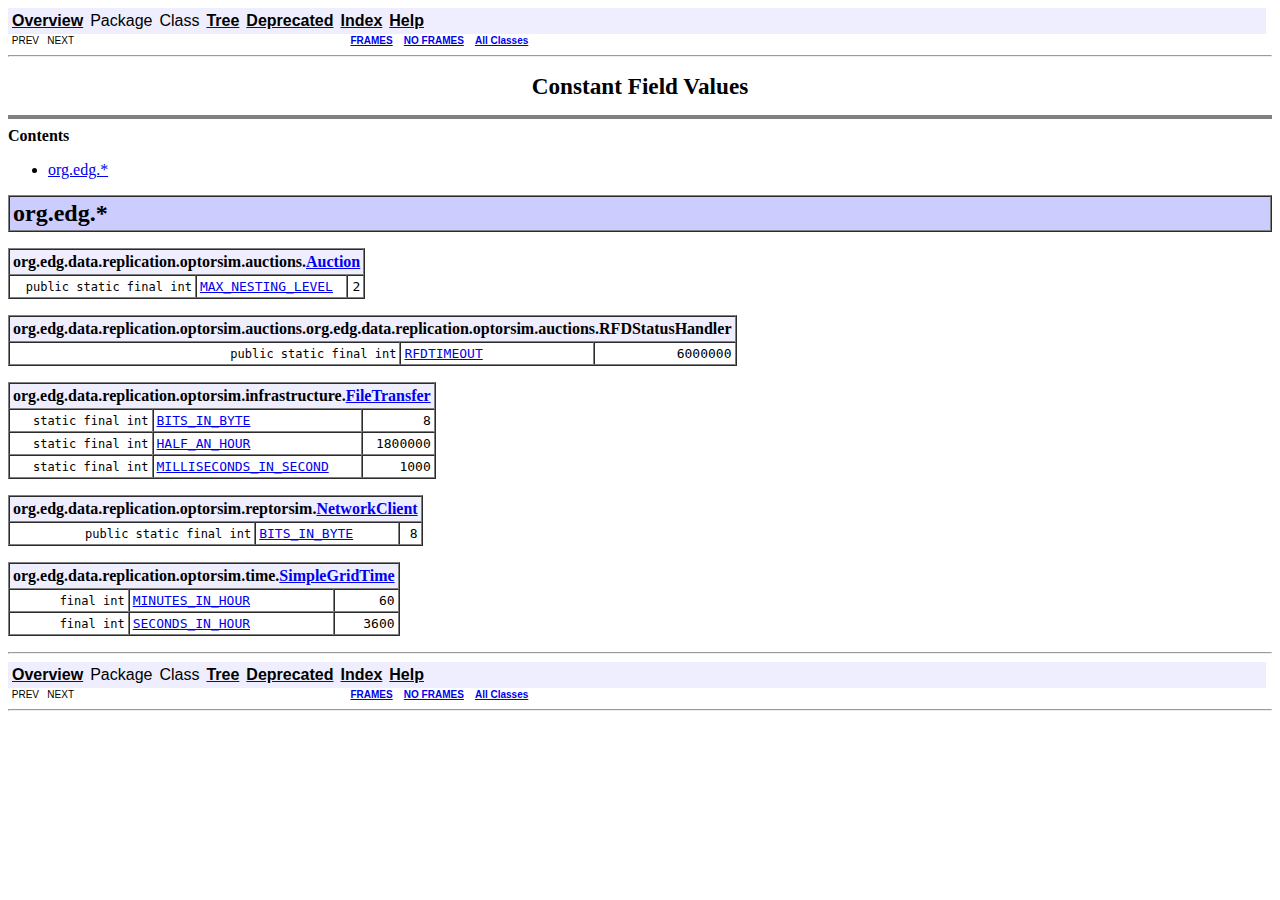
<file: a-optorsim-2.1/doc/api/constant-values.html>
<!DOCTYPE HTML PUBLIC "-//W3C//DTD HTML 4.01 Transitional//EN" "http://www.w3.org/TR/html4/loose.dtd">
<!--NewPage-->
<HTML>
<HEAD>
<!-- Generated by javadoc (build 1.5.0_06) on Tue Oct 24 16:32:23 BST 2006 -->
<TITLE>
Constant Field Values
</TITLE>


<LINK REL ="stylesheet" TYPE="text/css" HREF="stylesheet.css" TITLE="Style">

<SCRIPT type="text/javascript">
function windowTitle()
{
    parent.document.title="Constant Field Values";
}
</SCRIPT>
<NOSCRIPT>
</NOSCRIPT>

</HEAD>

<BODY BGCOLOR="white" onload="windowTitle();">


<!-- ========= START OF TOP NAVBAR ======= -->
<A NAME="navbar_top"><!-- --></A>
<A HREF="#skip-navbar_top" title="Skip navigation links"></A>
<TABLE BORDER="0" WIDTH="100%" CELLPADDING="1" CELLSPACING="0" SUMMARY="">
<TR>
<TD COLSPAN=2 BGCOLOR="#EEEEFF" CLASS="NavBarCell1">
<A NAME="navbar_top_firstrow"><!-- --></A>
<TABLE BORDER="0" CELLPADDING="0" CELLSPACING="3" SUMMARY="">
  <TR ALIGN="center" VALIGN="top">
  <TD BGCOLOR="#EEEEFF" CLASS="NavBarCell1">    <A HREF="overview-summary.html"><FONT CLASS="NavBarFont1"><B>Overview</B></FONT></A>&nbsp;</TD>
  <TD BGCOLOR="#EEEEFF" CLASS="NavBarCell1">    <FONT CLASS="NavBarFont1">Package</FONT>&nbsp;</TD>
  <TD BGCOLOR="#EEEEFF" CLASS="NavBarCell1">    <FONT CLASS="NavBarFont1">Class</FONT>&nbsp;</TD>
  <TD BGCOLOR="#EEEEFF" CLASS="NavBarCell1">    <A HREF="overview-tree.html"><FONT CLASS="NavBarFont1"><B>Tree</B></FONT></A>&nbsp;</TD>
  <TD BGCOLOR="#EEEEFF" CLASS="NavBarCell1">    <A HREF="deprecated-list.html"><FONT CLASS="NavBarFont1"><B>Deprecated</B></FONT></A>&nbsp;</TD>
  <TD BGCOLOR="#EEEEFF" CLASS="NavBarCell1">    <A HREF="index-all.html"><FONT CLASS="NavBarFont1"><B>Index</B></FONT></A>&nbsp;</TD>
  <TD BGCOLOR="#EEEEFF" CLASS="NavBarCell1">    <A HREF="help-doc.html"><FONT CLASS="NavBarFont1"><B>Help</B></FONT></A>&nbsp;</TD>
  </TR>
</TABLE>
</TD>
<TD ALIGN="right" VALIGN="top" ROWSPAN=3><EM>
</EM>
</TD>
</TR>

<TR>
<TD BGCOLOR="white" CLASS="NavBarCell2"><FONT SIZE="-2">
&nbsp;PREV&nbsp;
&nbsp;NEXT</FONT></TD>
<TD BGCOLOR="white" CLASS="NavBarCell2"><FONT SIZE="-2">
  <A HREF="index.html?constant-values.html" target="_top"><B>FRAMES</B></A>  &nbsp;
&nbsp;<A HREF="constant-values.html" target="_top"><B>NO FRAMES</B></A>  &nbsp;
&nbsp;<SCRIPT type="text/javascript">
  <!--
  if(window==top) {
    document.writeln('<A HREF="allclasses-noframe.html"><B>All Classes</B></A>');
  }
  //-->
</SCRIPT>
<NOSCRIPT>
  <A HREF="allclasses-noframe.html"><B>All Classes</B></A>
</NOSCRIPT>


</FONT></TD>
</TR>
</TABLE>
<A NAME="skip-navbar_top"></A>
<!-- ========= END OF TOP NAVBAR ========= -->

<HR>
<CENTER>
<H1>
Constant Field Values</H1>
</CENTER>
<HR SIZE="4" NOSHADE>
<B>Contents</B><UL>
<LI><A HREF="#org.edg">org.edg.*</A>
</UL>

<A NAME="org.edg"><!-- --></A>
<TABLE BORDER="1" WIDTH="100%" CELLPADDING="3" CELLSPACING="0" SUMMARY="">
<TR BGCOLOR="#CCCCFF" CLASS="TableHeadingColor">
<TH ALIGN="left"><FONT SIZE="+2">
org.edg.*</FONT></TH>
</TR>
</TABLE>

<P>

<TABLE BORDER="1" CELLPADDING="3" CELLSPACING="0" SUMMARY="">
<TR BGCOLOR="#EEEEFF" CLASS="TableSubHeadingColor">
<TH ALIGN="left" COLSPAN="3">org.edg.data.replication.optorsim.auctions.<A HREF="org/edg/data/replication/optorsim/auctions/Auction.html" title="class in org.edg.data.replication.optorsim.auctions">Auction</A></TH>
</TR>
<TR BGCOLOR="white" CLASS="TableRowColor">
<A NAME="org.edg.data.replication.optorsim.auctions.Auction.MAX_NESTING_LEVEL"><!-- --></A><TD ALIGN="right"><FONT SIZE="-1">
<CODE>public&nbsp;static&nbsp;final&nbsp;int</CODE></FONT></TD>
<TD ALIGN="left"><CODE><A HREF="org/edg/data/replication/optorsim/auctions/Auction.html#MAX_NESTING_LEVEL">MAX_NESTING_LEVEL</A></CODE></TD>
<TD ALIGN="right"><CODE>2</CODE></TD>
</TR>
</FONT></TD>
</TR>
</TABLE>

<P>

<P>

<TABLE BORDER="1" CELLPADDING="3" CELLSPACING="0" SUMMARY="">
<TR BGCOLOR="#EEEEFF" CLASS="TableSubHeadingColor">
<TH ALIGN="left" COLSPAN="3">org.edg.data.replication.optorsim.auctions.org.edg.data.replication.optorsim.auctions.RFDStatusHandler</TH>
</TR>
<TR BGCOLOR="white" CLASS="TableRowColor">
<A NAME="org.edg.data.replication.optorsim.auctions.RFDStatusHandler.RFDTIMEOUT"><!-- --></A><TD ALIGN="right"><FONT SIZE="-1">
<CODE>public&nbsp;static&nbsp;final&nbsp;int</CODE></FONT></TD>
<TD ALIGN="left"><CODE><A HREF="org/edg/data/replication/optorsim/auctions/RFDStatusHandler.html#RFDTIMEOUT">RFDTIMEOUT</A></CODE></TD>
<TD ALIGN="right"><CODE>6000000</CODE></TD>
</TR>
</FONT></TD>
</TR>
</TABLE>

<P>

<P>

<TABLE BORDER="1" CELLPADDING="3" CELLSPACING="0" SUMMARY="">
<TR BGCOLOR="#EEEEFF" CLASS="TableSubHeadingColor">
<TH ALIGN="left" COLSPAN="3">org.edg.data.replication.optorsim.infrastructure.<A HREF="org/edg/data/replication/optorsim/infrastructure/FileTransfer.html" title="class in org.edg.data.replication.optorsim.infrastructure">FileTransfer</A></TH>
</TR>
<TR BGCOLOR="white" CLASS="TableRowColor">
<A NAME="org.edg.data.replication.optorsim.infrastructure.FileTransfer.BITS_IN_BYTE"><!-- --></A><TD ALIGN="right"><FONT SIZE="-1">
<CODE>static&nbsp;final&nbsp;int</CODE></FONT></TD>
<TD ALIGN="left"><CODE><A HREF="org/edg/data/replication/optorsim/infrastructure/FileTransfer.html#BITS_IN_BYTE">BITS_IN_BYTE</A></CODE></TD>
<TD ALIGN="right"><CODE>8</CODE></TD>
</TR>
<TR BGCOLOR="white" CLASS="TableRowColor">
<A NAME="org.edg.data.replication.optorsim.infrastructure.FileTransfer.HALF_AN_HOUR"><!-- --></A><TD ALIGN="right"><FONT SIZE="-1">
<CODE>static&nbsp;final&nbsp;int</CODE></FONT></TD>
<TD ALIGN="left"><CODE><A HREF="org/edg/data/replication/optorsim/infrastructure/FileTransfer.html#HALF_AN_HOUR">HALF_AN_HOUR</A></CODE></TD>
<TD ALIGN="right"><CODE>1800000</CODE></TD>
</TR>
<TR BGCOLOR="white" CLASS="TableRowColor">
<A NAME="org.edg.data.replication.optorsim.infrastructure.FileTransfer.MILLISECONDS_IN_SECOND"><!-- --></A><TD ALIGN="right"><FONT SIZE="-1">
<CODE>static&nbsp;final&nbsp;int</CODE></FONT></TD>
<TD ALIGN="left"><CODE><A HREF="org/edg/data/replication/optorsim/infrastructure/FileTransfer.html#MILLISECONDS_IN_SECOND">MILLISECONDS_IN_SECOND</A></CODE></TD>
<TD ALIGN="right"><CODE>1000</CODE></TD>
</TR>
</FONT></TD>
</TR>
</TABLE>

<P>

<P>

<TABLE BORDER="1" CELLPADDING="3" CELLSPACING="0" SUMMARY="">
<TR BGCOLOR="#EEEEFF" CLASS="TableSubHeadingColor">
<TH ALIGN="left" COLSPAN="3">org.edg.data.replication.optorsim.reptorsim.<A HREF="org/edg/data/replication/optorsim/reptorsim/NetworkClient.html" title="class in org.edg.data.replication.optorsim.reptorsim">NetworkClient</A></TH>
</TR>
<TR BGCOLOR="white" CLASS="TableRowColor">
<A NAME="org.edg.data.replication.optorsim.reptorsim.NetworkClient.BITS_IN_BYTE"><!-- --></A><TD ALIGN="right"><FONT SIZE="-1">
<CODE>public&nbsp;static&nbsp;final&nbsp;int</CODE></FONT></TD>
<TD ALIGN="left"><CODE><A HREF="org/edg/data/replication/optorsim/reptorsim/NetworkClient.html#BITS_IN_BYTE">BITS_IN_BYTE</A></CODE></TD>
<TD ALIGN="right"><CODE>8</CODE></TD>
</TR>
</FONT></TD>
</TR>
</TABLE>

<P>

<P>

<TABLE BORDER="1" CELLPADDING="3" CELLSPACING="0" SUMMARY="">
<TR BGCOLOR="#EEEEFF" CLASS="TableSubHeadingColor">
<TH ALIGN="left" COLSPAN="3">org.edg.data.replication.optorsim.time.<A HREF="org/edg/data/replication/optorsim/time/SimpleGridTime.html" title="class in org.edg.data.replication.optorsim.time">SimpleGridTime</A></TH>
</TR>
<TR BGCOLOR="white" CLASS="TableRowColor">
<A NAME="org.edg.data.replication.optorsim.time.SimpleGridTime.MINUTES_IN_HOUR"><!-- --></A><TD ALIGN="right"><FONT SIZE="-1">
<CODE>final&nbsp;int</CODE></FONT></TD>
<TD ALIGN="left"><CODE><A HREF="org/edg/data/replication/optorsim/time/SimpleGridTime.html#MINUTES_IN_HOUR">MINUTES_IN_HOUR</A></CODE></TD>
<TD ALIGN="right"><CODE>60</CODE></TD>
</TR>
<TR BGCOLOR="white" CLASS="TableRowColor">
<A NAME="org.edg.data.replication.optorsim.time.SimpleGridTime.SECONDS_IN_HOUR"><!-- --></A><TD ALIGN="right"><FONT SIZE="-1">
<CODE>final&nbsp;int</CODE></FONT></TD>
<TD ALIGN="left"><CODE><A HREF="org/edg/data/replication/optorsim/time/SimpleGridTime.html#SECONDS_IN_HOUR">SECONDS_IN_HOUR</A></CODE></TD>
<TD ALIGN="right"><CODE>3600</CODE></TD>
</TR>
</FONT></TD>
</TR>
</TABLE>

<P>

<P>
<HR>


<!-- ======= START OF BOTTOM NAVBAR ====== -->
<A NAME="navbar_bottom"><!-- --></A>
<A HREF="#skip-navbar_bottom" title="Skip navigation links"></A>
<TABLE BORDER="0" WIDTH="100%" CELLPADDING="1" CELLSPACING="0" SUMMARY="">
<TR>
<TD COLSPAN=2 BGCOLOR="#EEEEFF" CLASS="NavBarCell1">
<A NAME="navbar_bottom_firstrow"><!-- --></A>
<TABLE BORDER="0" CELLPADDING="0" CELLSPACING="3" SUMMARY="">
  <TR ALIGN="center" VALIGN="top">
  <TD BGCOLOR="#EEEEFF" CLASS="NavBarCell1">    <A HREF="overview-summary.html"><FONT CLASS="NavBarFont1"><B>Overview</B></FONT></A>&nbsp;</TD>
  <TD BGCOLOR="#EEEEFF" CLASS="NavBarCell1">    <FONT CLASS="NavBarFont1">Package</FONT>&nbsp;</TD>
  <TD BGCOLOR="#EEEEFF" CLASS="NavBarCell1">    <FONT CLASS="NavBarFont1">Class</FONT>&nbsp;</TD>
  <TD BGCOLOR="#EEEEFF" CLASS="NavBarCell1">    <A HREF="overview-tree.html"><FONT CLASS="NavBarFont1"><B>Tree</B></FONT></A>&nbsp;</TD>
  <TD BGCOLOR="#EEEEFF" CLASS="NavBarCell1">    <A HREF="deprecated-list.html"><FONT CLASS="NavBarFont1"><B>Deprecated</B></FONT></A>&nbsp;</TD>
  <TD BGCOLOR="#EEEEFF" CLASS="NavBarCell1">    <A HREF="index-all.html"><FONT CLASS="NavBarFont1"><B>Index</B></FONT></A>&nbsp;</TD>
  <TD BGCOLOR="#EEEEFF" CLASS="NavBarCell1">    <A HREF="help-doc.html"><FONT CLASS="NavBarFont1"><B>Help</B></FONT></A>&nbsp;</TD>
  </TR>
</TABLE>
</TD>
<TD ALIGN="right" VALIGN="top" ROWSPAN=3><EM>
</EM>
</TD>
</TR>

<TR>
<TD BGCOLOR="white" CLASS="NavBarCell2"><FONT SIZE="-2">
&nbsp;PREV&nbsp;
&nbsp;NEXT</FONT></TD>
<TD BGCOLOR="white" CLASS="NavBarCell2"><FONT SIZE="-2">
  <A HREF="index.html?constant-values.html" target="_top"><B>FRAMES</B></A>  &nbsp;
&nbsp;<A HREF="constant-values.html" target="_top"><B>NO FRAMES</B></A>  &nbsp;
&nbsp;<SCRIPT type="text/javascript">
  <!--
  if(window==top) {
    document.writeln('<A HREF="allclasses-noframe.html"><B>All Classes</B></A>');
  }
  //-->
</SCRIPT>
<NOSCRIPT>
  <A HREF="allclasses-noframe.html"><B>All Classes</B></A>
</NOSCRIPT>


</FONT></TD>
</TR>
</TABLE>
<A NAME="skip-navbar_bottom"></A>
<!-- ======== END OF BOTTOM NAVBAR ======= -->

<HR>

</BODY>
</HTML>
</file>
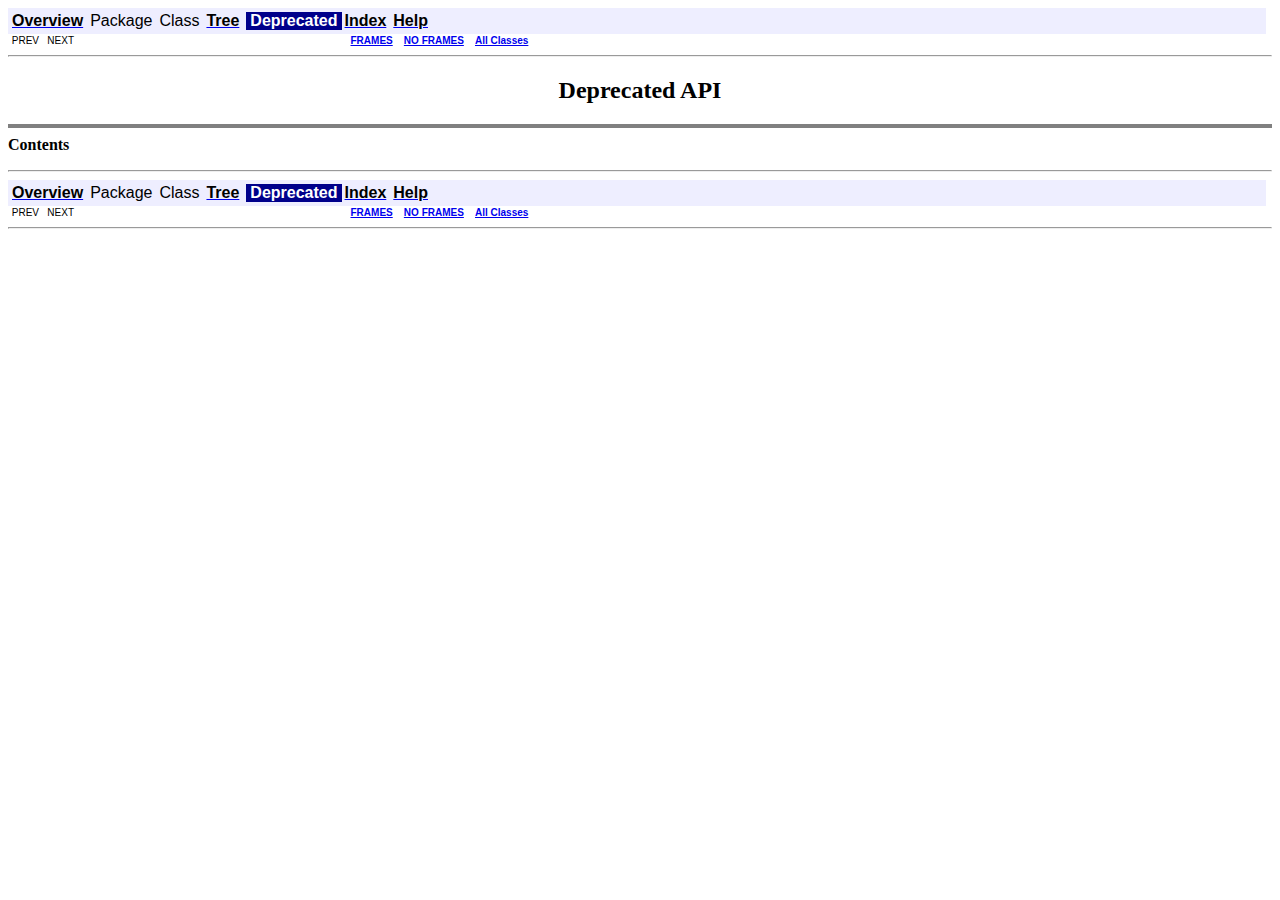
<file: a-optorsim-2.1/doc/api/deprecated-list.html>
<!DOCTYPE HTML PUBLIC "-//W3C//DTD HTML 4.01 Transitional//EN" "http://www.w3.org/TR/html4/loose.dtd">
<!--NewPage-->
<HTML>
<HEAD>
<!-- Generated by javadoc (build 1.5.0_06) on Tue Oct 24 16:32:24 BST 2006 -->
<TITLE>
Deprecated List
</TITLE>


<LINK REL ="stylesheet" TYPE="text/css" HREF="stylesheet.css" TITLE="Style">

<SCRIPT type="text/javascript">
function windowTitle()
{
    parent.document.title="Deprecated List";
}
</SCRIPT>
<NOSCRIPT>
</NOSCRIPT>

</HEAD>

<BODY BGCOLOR="white" onload="windowTitle();">


<!-- ========= START OF TOP NAVBAR ======= -->
<A NAME="navbar_top"><!-- --></A>
<A HREF="#skip-navbar_top" title="Skip navigation links"></A>
<TABLE BORDER="0" WIDTH="100%" CELLPADDING="1" CELLSPACING="0" SUMMARY="">
<TR>
<TD COLSPAN=2 BGCOLOR="#EEEEFF" CLASS="NavBarCell1">
<A NAME="navbar_top_firstrow"><!-- --></A>
<TABLE BORDER="0" CELLPADDING="0" CELLSPACING="3" SUMMARY="">
  <TR ALIGN="center" VALIGN="top">
  <TD BGCOLOR="#EEEEFF" CLASS="NavBarCell1">    <A HREF="overview-summary.html"><FONT CLASS="NavBarFont1"><B>Overview</B></FONT></A>&nbsp;</TD>
  <TD BGCOLOR="#EEEEFF" CLASS="NavBarCell1">    <FONT CLASS="NavBarFont1">Package</FONT>&nbsp;</TD>
  <TD BGCOLOR="#EEEEFF" CLASS="NavBarCell1">    <FONT CLASS="NavBarFont1">Class</FONT>&nbsp;</TD>
  <TD BGCOLOR="#EEEEFF" CLASS="NavBarCell1">    <A HREF="overview-tree.html"><FONT CLASS="NavBarFont1"><B>Tree</B></FONT></A>&nbsp;</TD>
  <TD BGCOLOR="#FFFFFF" CLASS="NavBarCell1Rev"> &nbsp;<FONT CLASS="NavBarFont1Rev"><B>Deprecated</B></FONT>&nbsp;</TD>
  <TD BGCOLOR="#EEEEFF" CLASS="NavBarCell1">    <A HREF="index-all.html"><FONT CLASS="NavBarFont1"><B>Index</B></FONT></A>&nbsp;</TD>
  <TD BGCOLOR="#EEEEFF" CLASS="NavBarCell1">    <A HREF="help-doc.html"><FONT CLASS="NavBarFont1"><B>Help</B></FONT></A>&nbsp;</TD>
  </TR>
</TABLE>
</TD>
<TD ALIGN="right" VALIGN="top" ROWSPAN=3><EM>
</EM>
</TD>
</TR>

<TR>
<TD BGCOLOR="white" CLASS="NavBarCell2"><FONT SIZE="-2">
&nbsp;PREV&nbsp;
&nbsp;NEXT</FONT></TD>
<TD BGCOLOR="white" CLASS="NavBarCell2"><FONT SIZE="-2">
  <A HREF="index.html?deprecated-list.html" target="_top"><B>FRAMES</B></A>  &nbsp;
&nbsp;<A HREF="deprecated-list.html" target="_top"><B>NO FRAMES</B></A>  &nbsp;
&nbsp;<SCRIPT type="text/javascript">
  <!--
  if(window==top) {
    document.writeln('<A HREF="allclasses-noframe.html"><B>All Classes</B></A>');
  }
  //-->
</SCRIPT>
<NOSCRIPT>
  <A HREF="allclasses-noframe.html"><B>All Classes</B></A>
</NOSCRIPT>


</FONT></TD>
</TR>
</TABLE>
<A NAME="skip-navbar_top"></A>
<!-- ========= END OF TOP NAVBAR ========= -->

<HR>
<CENTER>
<H2>
<B>Deprecated API</B></H2>
</CENTER>
<HR SIZE="4" NOSHADE>
<B>Contents</B><UL>
</UL>

<HR>


<!-- ======= START OF BOTTOM NAVBAR ====== -->
<A NAME="navbar_bottom"><!-- --></A>
<A HREF="#skip-navbar_bottom" title="Skip navigation links"></A>
<TABLE BORDER="0" WIDTH="100%" CELLPADDING="1" CELLSPACING="0" SUMMARY="">
<TR>
<TD COLSPAN=2 BGCOLOR="#EEEEFF" CLASS="NavBarCell1">
<A NAME="navbar_bottom_firstrow"><!-- --></A>
<TABLE BORDER="0" CELLPADDING="0" CELLSPACING="3" SUMMARY="">
  <TR ALIGN="center" VALIGN="top">
  <TD BGCOLOR="#EEEEFF" CLASS="NavBarCell1">    <A HREF="overview-summary.html"><FONT CLASS="NavBarFont1"><B>Overview</B></FONT></A>&nbsp;</TD>
  <TD BGCOLOR="#EEEEFF" CLASS="NavBarCell1">    <FONT CLASS="NavBarFont1">Package</FONT>&nbsp;</TD>
  <TD BGCOLOR="#EEEEFF" CLASS="NavBarCell1">    <FONT CLASS="NavBarFont1">Class</FONT>&nbsp;</TD>
  <TD BGCOLOR="#EEEEFF" CLASS="NavBarCell1">    <A HREF="overview-tree.html"><FONT CLASS="NavBarFont1"><B>Tree</B></FONT></A>&nbsp;</TD>
  <TD BGCOLOR="#FFFFFF" CLASS="NavBarCell1Rev"> &nbsp;<FONT CLASS="NavBarFont1Rev"><B>Deprecated</B></FONT>&nbsp;</TD>
  <TD BGCOLOR="#EEEEFF" CLASS="NavBarCell1">    <A HREF="index-all.html"><FONT CLASS="NavBarFont1"><B>Index</B></FONT></A>&nbsp;</TD>
  <TD BGCOLOR="#EEEEFF" CLASS="NavBarCell1">    <A HREF="help-doc.html"><FONT CLASS="NavBarFont1"><B>Help</B></FONT></A>&nbsp;</TD>
  </TR>
</TABLE>
</TD>
<TD ALIGN="right" VALIGN="top" ROWSPAN=3><EM>
</EM>
</TD>
</TR>

<TR>
<TD BGCOLOR="white" CLASS="NavBarCell2"><FONT SIZE="-2">
&nbsp;PREV&nbsp;
&nbsp;NEXT</FONT></TD>
<TD BGCOLOR="white" CLASS="NavBarCell2"><FONT SIZE="-2">
  <A HREF="index.html?deprecated-list.html" target="_top"><B>FRAMES</B></A>  &nbsp;
&nbsp;<A HREF="deprecated-list.html" target="_top"><B>NO FRAMES</B></A>  &nbsp;
&nbsp;<SCRIPT type="text/javascript">
  <!--
  if(window==top) {
    document.writeln('<A HREF="allclasses-noframe.html"><B>All Classes</B></A>');
  }
  //-->
</SCRIPT>
<NOSCRIPT>
  <A HREF="allclasses-noframe.html"><B>All Classes</B></A>
</NOSCRIPT>


</FONT></TD>
</TR>
</TABLE>
<A NAME="skip-navbar_bottom"></A>
<!-- ======== END OF BOTTOM NAVBAR ======= -->

<HR>

</BODY>
</HTML>
</file>
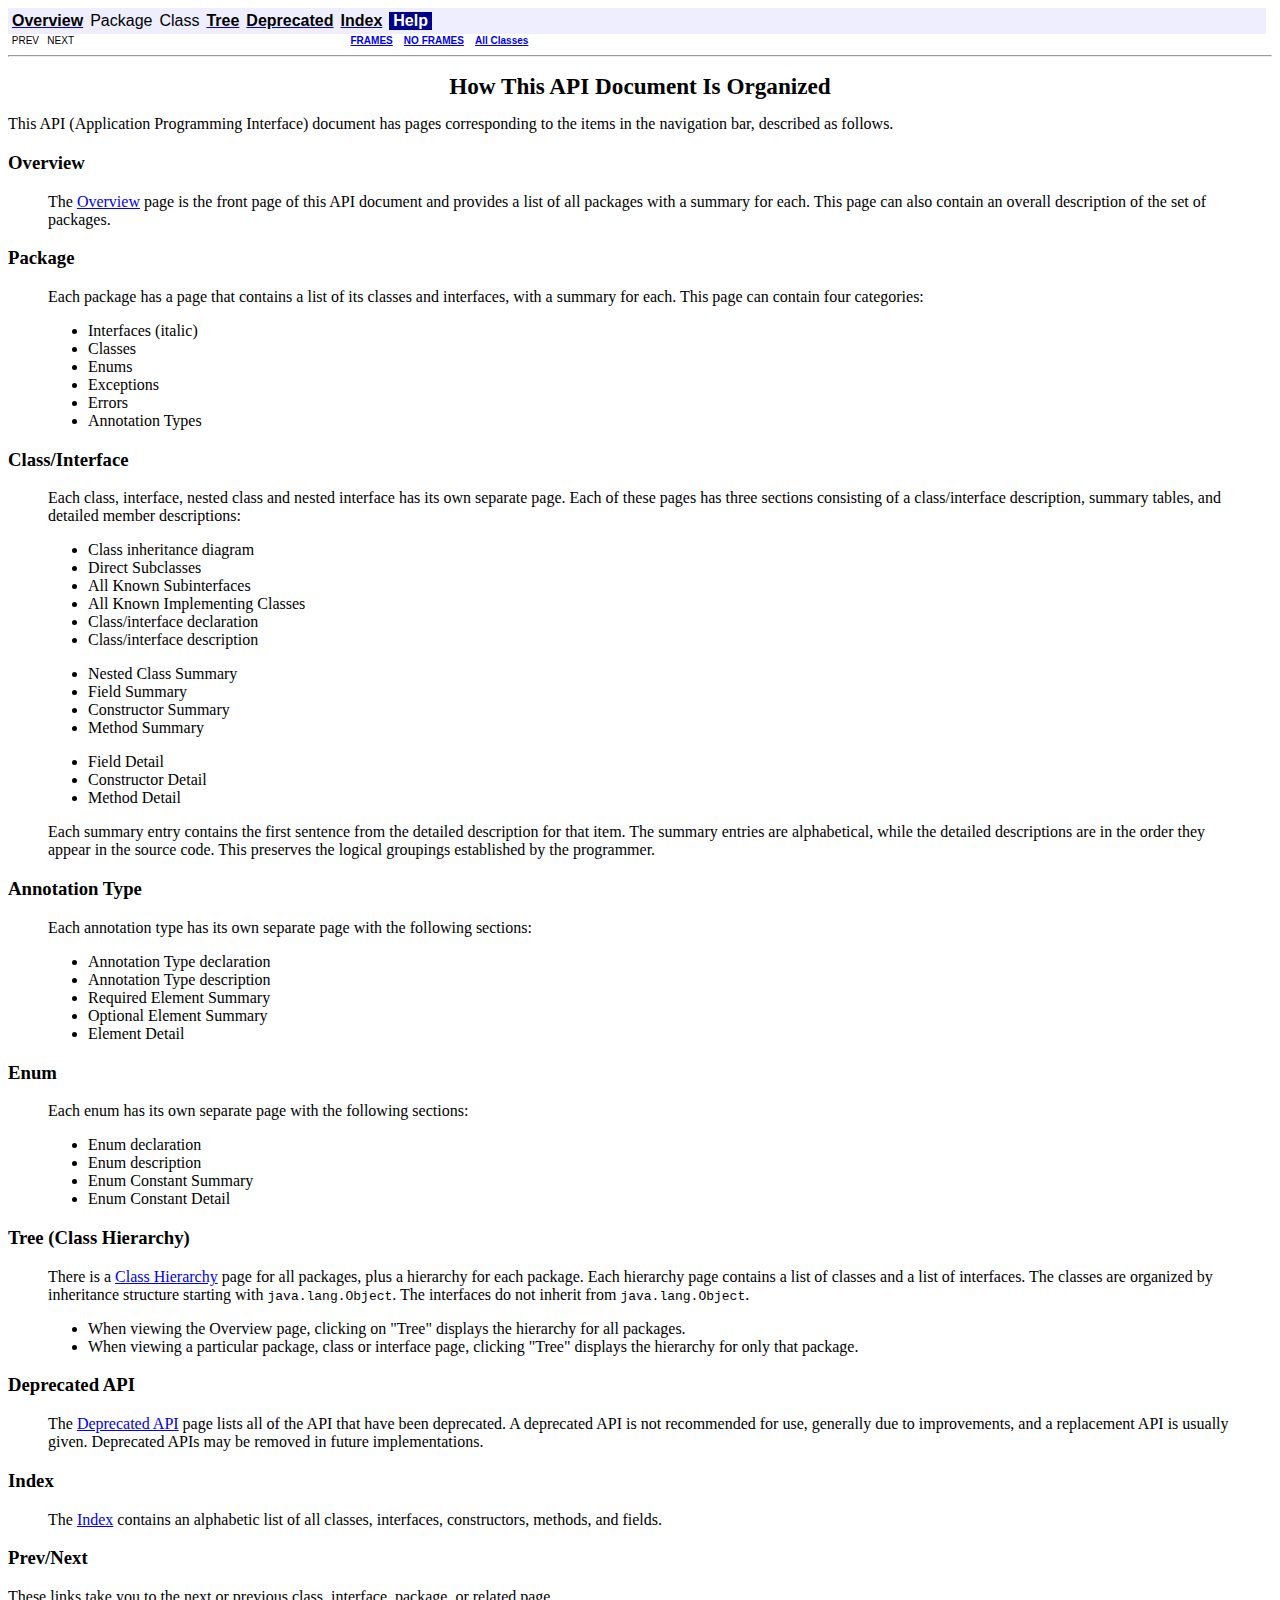
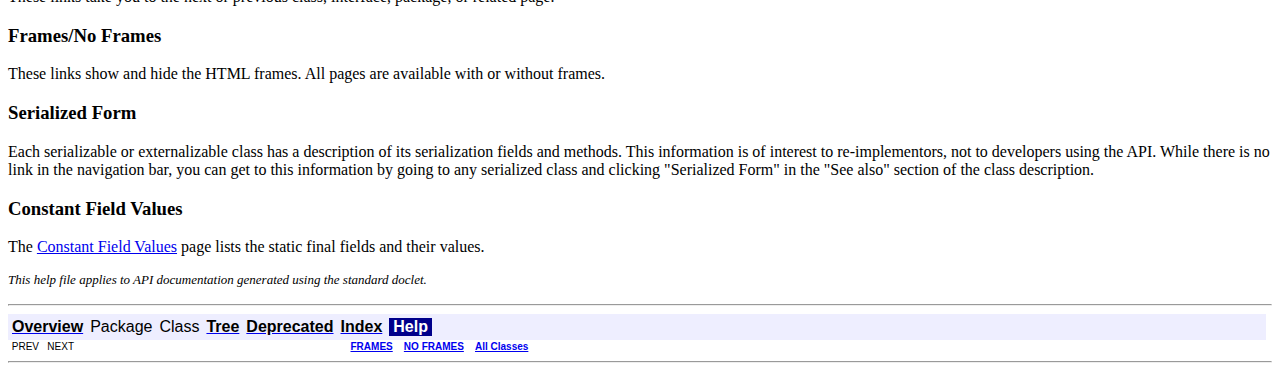
<file: a-optorsim-2.1/doc/api/help-doc.html>
<!DOCTYPE HTML PUBLIC "-//W3C//DTD HTML 4.01 Transitional//EN" "http://www.w3.org/TR/html4/loose.dtd">
<!--NewPage-->
<HTML>
<HEAD>
<!-- Generated by javadoc (build 1.5.0_06) on Tue Oct 24 16:32:24 BST 2006 -->
<TITLE>
API Help
</TITLE>


<LINK REL ="stylesheet" TYPE="text/css" HREF="stylesheet.css" TITLE="Style">

<SCRIPT type="text/javascript">
function windowTitle()
{
    parent.document.title="API Help";
}
</SCRIPT>
<NOSCRIPT>
</NOSCRIPT>

</HEAD>

<BODY BGCOLOR="white" onload="windowTitle();">


<!-- ========= START OF TOP NAVBAR ======= -->
<A NAME="navbar_top"><!-- --></A>
<A HREF="#skip-navbar_top" title="Skip navigation links"></A>
<TABLE BORDER="0" WIDTH="100%" CELLPADDING="1" CELLSPACING="0" SUMMARY="">
<TR>
<TD COLSPAN=2 BGCOLOR="#EEEEFF" CLASS="NavBarCell1">
<A NAME="navbar_top_firstrow"><!-- --></A>
<TABLE BORDER="0" CELLPADDING="0" CELLSPACING="3" SUMMARY="">
  <TR ALIGN="center" VALIGN="top">
  <TD BGCOLOR="#EEEEFF" CLASS="NavBarCell1">    <A HREF="overview-summary.html"><FONT CLASS="NavBarFont1"><B>Overview</B></FONT></A>&nbsp;</TD>
  <TD BGCOLOR="#EEEEFF" CLASS="NavBarCell1">    <FONT CLASS="NavBarFont1">Package</FONT>&nbsp;</TD>
  <TD BGCOLOR="#EEEEFF" CLASS="NavBarCell1">    <FONT CLASS="NavBarFont1">Class</FONT>&nbsp;</TD>
  <TD BGCOLOR="#EEEEFF" CLASS="NavBarCell1">    <A HREF="overview-tree.html"><FONT CLASS="NavBarFont1"><B>Tree</B></FONT></A>&nbsp;</TD>
  <TD BGCOLOR="#EEEEFF" CLASS="NavBarCell1">    <A HREF="deprecated-list.html"><FONT CLASS="NavBarFont1"><B>Deprecated</B></FONT></A>&nbsp;</TD>
  <TD BGCOLOR="#EEEEFF" CLASS="NavBarCell1">    <A HREF="index-all.html"><FONT CLASS="NavBarFont1"><B>Index</B></FONT></A>&nbsp;</TD>
  <TD BGCOLOR="#FFFFFF" CLASS="NavBarCell1Rev"> &nbsp;<FONT CLASS="NavBarFont1Rev"><B>Help</B></FONT>&nbsp;</TD>
  </TR>
</TABLE>
</TD>
<TD ALIGN="right" VALIGN="top" ROWSPAN=3><EM>
</EM>
</TD>
</TR>

<TR>
<TD BGCOLOR="white" CLASS="NavBarCell2"><FONT SIZE="-2">
&nbsp;PREV&nbsp;
&nbsp;NEXT</FONT></TD>
<TD BGCOLOR="white" CLASS="NavBarCell2"><FONT SIZE="-2">
  <A HREF="index.html?help-doc.html" target="_top"><B>FRAMES</B></A>  &nbsp;
&nbsp;<A HREF="help-doc.html" target="_top"><B>NO FRAMES</B></A>  &nbsp;
&nbsp;<SCRIPT type="text/javascript">
  <!--
  if(window==top) {
    document.writeln('<A HREF="allclasses-noframe.html"><B>All Classes</B></A>');
  }
  //-->
</SCRIPT>
<NOSCRIPT>
  <A HREF="allclasses-noframe.html"><B>All Classes</B></A>
</NOSCRIPT>


</FONT></TD>
</TR>
</TABLE>
<A NAME="skip-navbar_top"></A>
<!-- ========= END OF TOP NAVBAR ========= -->

<HR>
<CENTER>
<H1>
How This API Document Is Organized</H1>
</CENTER>
This API (Application Programming Interface) document has pages corresponding to the items in the navigation bar, described as follows.<H3>
Overview</H3>
<BLOCKQUOTE>

<P>
The <A HREF="overview-summary.html">Overview</A> page is the front page of this API document and provides a list of all packages with a summary for each.  This page can also contain an overall description of the set of packages.</BLOCKQUOTE>
<H3>
Package</H3>
<BLOCKQUOTE>

<P>
Each package has a page that contains a list of its classes and interfaces, with a summary for each. This page can contain four categories:<UL>
<LI>Interfaces (italic)<LI>Classes<LI>Enums<LI>Exceptions<LI>Errors<LI>Annotation Types</UL>
</BLOCKQUOTE>
<H3>
Class/Interface</H3>
<BLOCKQUOTE>

<P>
Each class, interface, nested class and nested interface has its own separate page. Each of these pages has three sections consisting of a class/interface description, summary tables, and detailed member descriptions:<UL>
<LI>Class inheritance diagram<LI>Direct Subclasses<LI>All Known Subinterfaces<LI>All Known Implementing Classes<LI>Class/interface declaration<LI>Class/interface description
<P>
<LI>Nested Class Summary<LI>Field Summary<LI>Constructor Summary<LI>Method Summary
<P>
<LI>Field Detail<LI>Constructor Detail<LI>Method Detail</UL>
Each summary entry contains the first sentence from the detailed description for that item. The summary entries are alphabetical, while the detailed descriptions are in the order they appear in the source code. This preserves the logical groupings established by the programmer.</BLOCKQUOTE>
</BLOCKQUOTE>
<H3>
Annotation Type</H3>
<BLOCKQUOTE>

<P>
Each annotation type has its own separate page with the following sections:<UL>
<LI>Annotation Type declaration<LI>Annotation Type description<LI>Required Element Summary<LI>Optional Element Summary<LI>Element Detail</UL>
</BLOCKQUOTE>
</BLOCKQUOTE>
<H3>
Enum</H3>
<BLOCKQUOTE>

<P>
Each enum has its own separate page with the following sections:<UL>
<LI>Enum declaration<LI>Enum description<LI>Enum Constant Summary<LI>Enum Constant Detail</UL>
</BLOCKQUOTE>
<H3>
Tree (Class Hierarchy)</H3>
<BLOCKQUOTE>
There is a <A HREF="overview-tree.html">Class Hierarchy</A> page for all packages, plus a hierarchy for each package. Each hierarchy page contains a list of classes and a list of interfaces. The classes are organized by inheritance structure starting with <code>java.lang.Object</code>. The interfaces do not inherit from <code>java.lang.Object</code>.<UL>
<LI>When viewing the Overview page, clicking on "Tree" displays the hierarchy for all packages.<LI>When viewing a particular package, class or interface page, clicking "Tree" displays the hierarchy for only that package.</UL>
</BLOCKQUOTE>
<H3>
Deprecated API</H3>
<BLOCKQUOTE>
The <A HREF="deprecated-list.html">Deprecated API</A> page lists all of the API that have been deprecated. A deprecated API is not recommended for use, generally due to improvements, and a replacement API is usually given. Deprecated APIs may be removed in future implementations.</BLOCKQUOTE>
<H3>
Index</H3>
<BLOCKQUOTE>
The <A HREF="index-all.html">Index</A> contains an alphabetic list of all classes, interfaces, constructors, methods, and fields.</BLOCKQUOTE>
<H3>
Prev/Next</H3>
These links take you to the next or previous class, interface, package, or related page.<H3>
Frames/No Frames</H3>
These links show and hide the HTML frames.  All pages are available with or without frames.
<P>
<H3>
Serialized Form</H3>
Each serializable or externalizable class has a description of its serialization fields and methods. This information is of interest to re-implementors, not to developers using the API. While there is no link in the navigation bar, you can get to this information by going to any serialized class and clicking "Serialized Form" in the "See also" section of the class description.
<P>
<H3>
Constant Field Values</H3>
The <a href="constant-values.html">Constant Field Values</a> page lists the static final fields and their values.
<P>
<FONT SIZE="-1">
<EM>
This help file applies to API documentation generated using the standard doclet.</EM>
</FONT>
<BR>
<HR>


<!-- ======= START OF BOTTOM NAVBAR ====== -->
<A NAME="navbar_bottom"><!-- --></A>
<A HREF="#skip-navbar_bottom" title="Skip navigation links"></A>
<TABLE BORDER="0" WIDTH="100%" CELLPADDING="1" CELLSPACING="0" SUMMARY="">
<TR>
<TD COLSPAN=2 BGCOLOR="#EEEEFF" CLASS="NavBarCell1">
<A NAME="navbar_bottom_firstrow"><!-- --></A>
<TABLE BORDER="0" CELLPADDING="0" CELLSPACING="3" SUMMARY="">
  <TR ALIGN="center" VALIGN="top">
  <TD BGCOLOR="#EEEEFF" CLASS="NavBarCell1">    <A HREF="overview-summary.html"><FONT CLASS="NavBarFont1"><B>Overview</B></FONT></A>&nbsp;</TD>
  <TD BGCOLOR="#EEEEFF" CLASS="NavBarCell1">    <FONT CLASS="NavBarFont1">Package</FONT>&nbsp;</TD>
  <TD BGCOLOR="#EEEEFF" CLASS="NavBarCell1">    <FONT CLASS="NavBarFont1">Class</FONT>&nbsp;</TD>
  <TD BGCOLOR="#EEEEFF" CLASS="NavBarCell1">    <A HREF="overview-tree.html"><FONT CLASS="NavBarFont1"><B>Tree</B></FONT></A>&nbsp;</TD>
  <TD BGCOLOR="#EEEEFF" CLASS="NavBarCell1">    <A HREF="deprecated-list.html"><FONT CLASS="NavBarFont1"><B>Deprecated</B></FONT></A>&nbsp;</TD>
  <TD BGCOLOR="#EEEEFF" CLASS="NavBarCell1">    <A HREF="index-all.html"><FONT CLASS="NavBarFont1"><B>Index</B></FONT></A>&nbsp;</TD>
  <TD BGCOLOR="#FFFFFF" CLASS="NavBarCell1Rev"> &nbsp;<FONT CLASS="NavBarFont1Rev"><B>Help</B></FONT>&nbsp;</TD>
  </TR>
</TABLE>
</TD>
<TD ALIGN="right" VALIGN="top" ROWSPAN=3><EM>
</EM>
</TD>
</TR>

<TR>
<TD BGCOLOR="white" CLASS="NavBarCell2"><FONT SIZE="-2">
&nbsp;PREV&nbsp;
&nbsp;NEXT</FONT></TD>
<TD BGCOLOR="white" CLASS="NavBarCell2"><FONT SIZE="-2">
  <A HREF="index.html?help-doc.html" target="_top"><B>FRAMES</B></A>  &nbsp;
&nbsp;<A HREF="help-doc.html" target="_top"><B>NO FRAMES</B></A>  &nbsp;
&nbsp;<SCRIPT type="text/javascript">
  <!--
  if(window==top) {
    document.writeln('<A HREF="allclasses-noframe.html"><B>All Classes</B></A>');
  }
  //-->
</SCRIPT>
<NOSCRIPT>
  <A HREF="allclasses-noframe.html"><B>All Classes</B></A>
</NOSCRIPT>


</FONT></TD>
</TR>
</TABLE>
<A NAME="skip-navbar_bottom"></A>
<!-- ======== END OF BOTTOM NAVBAR ======= -->

<HR>

</BODY>
</HTML>
</file>
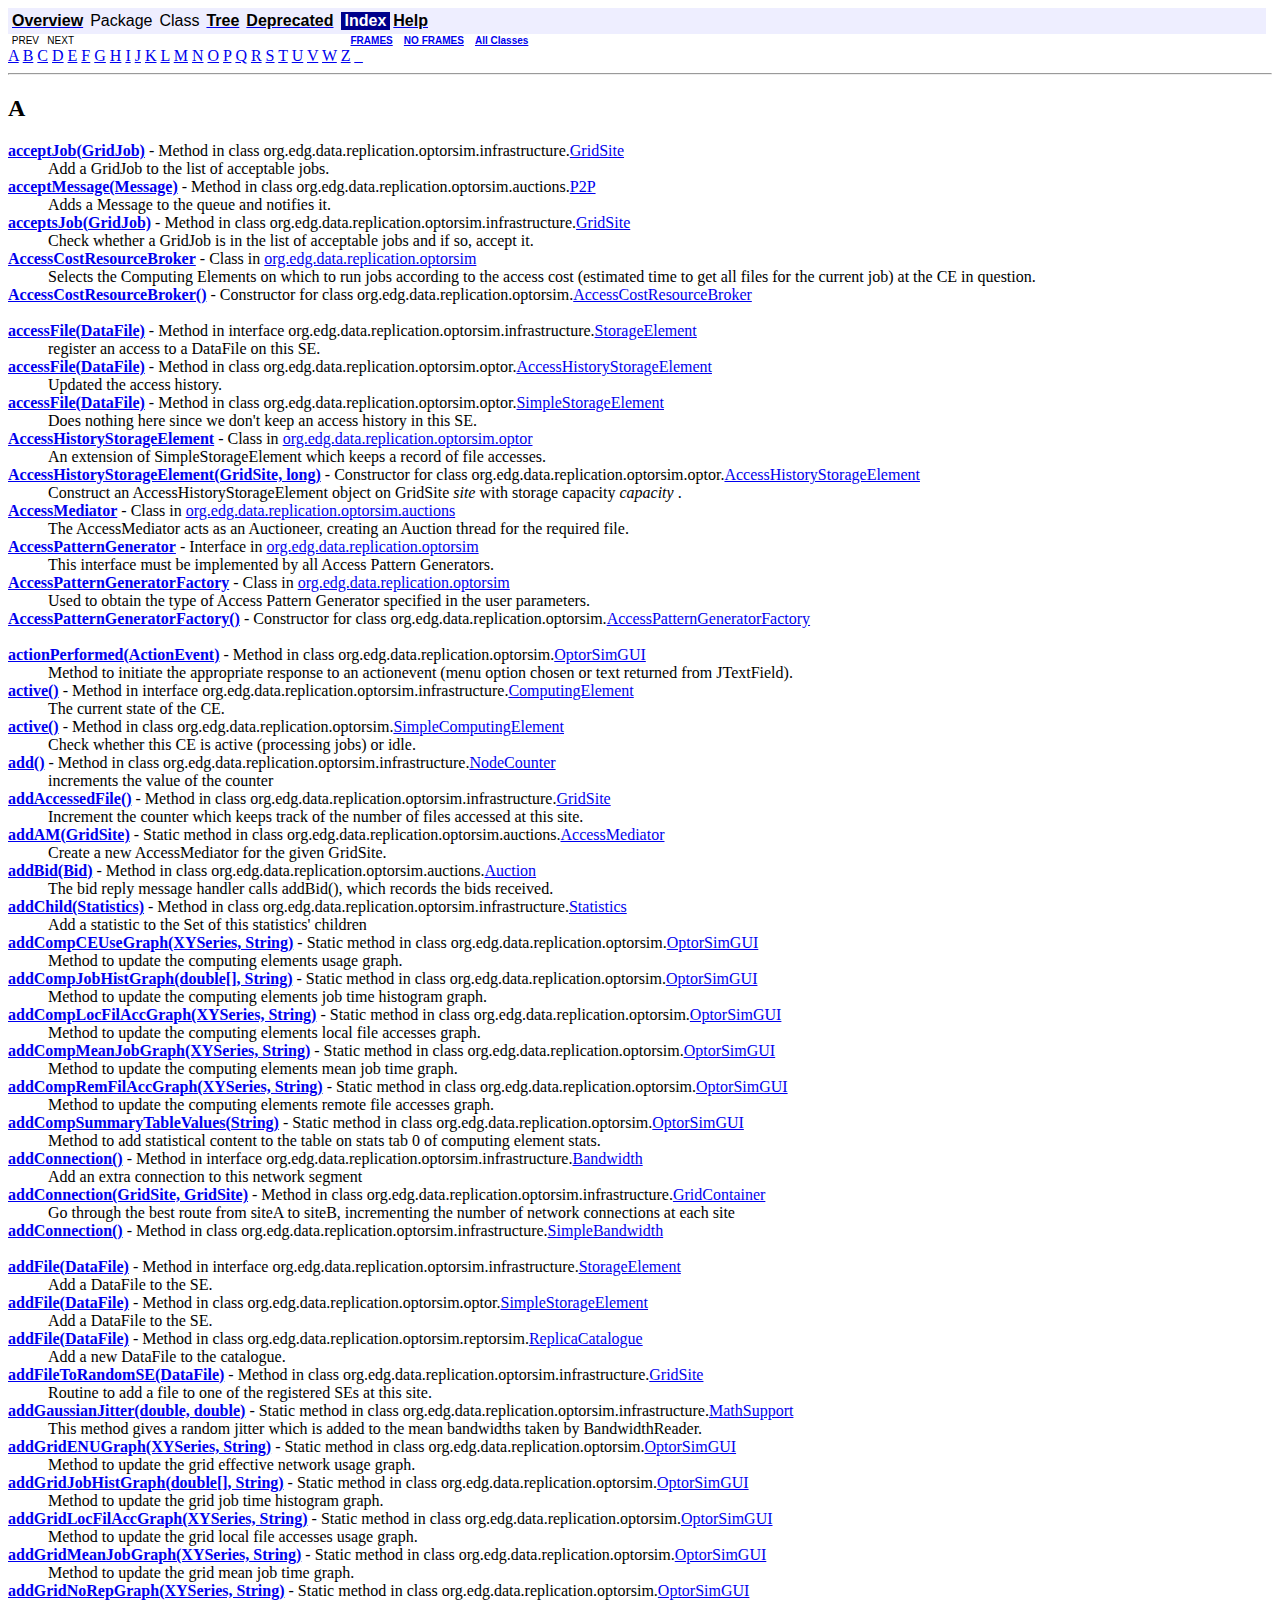
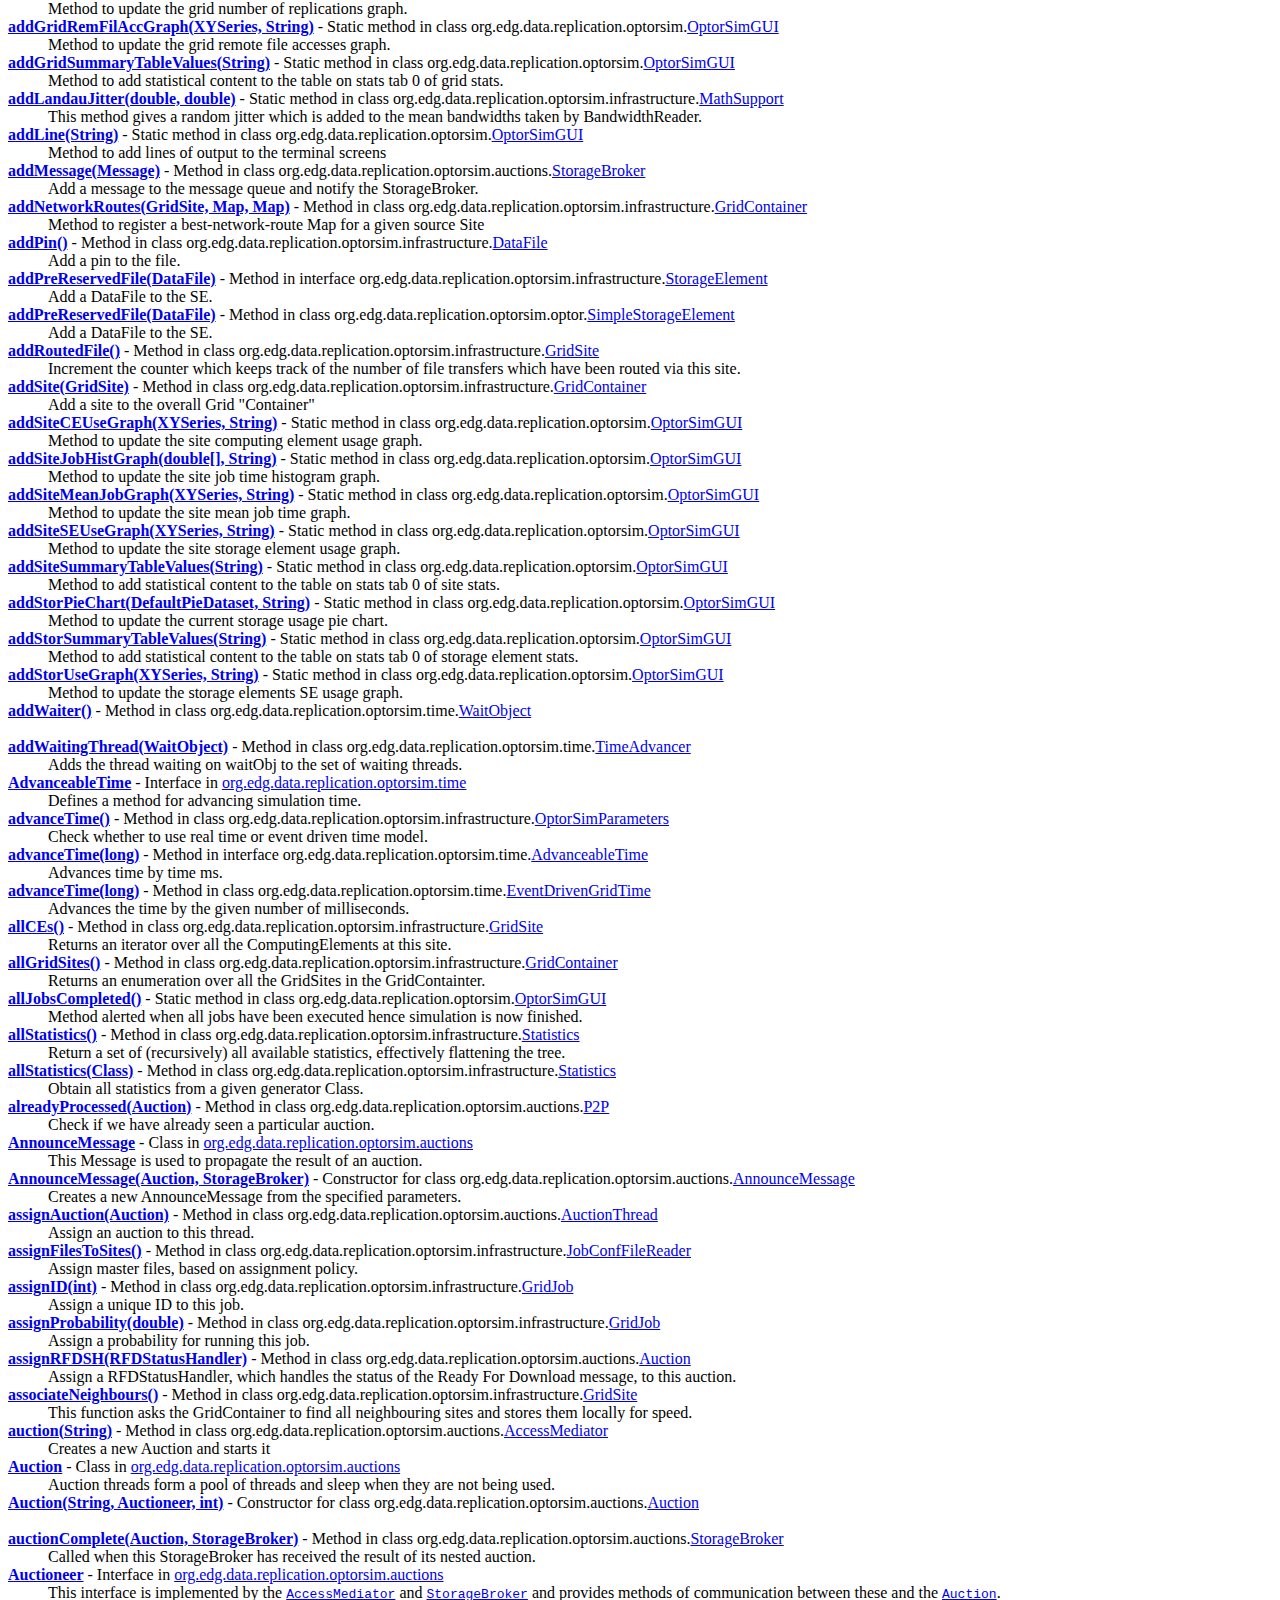
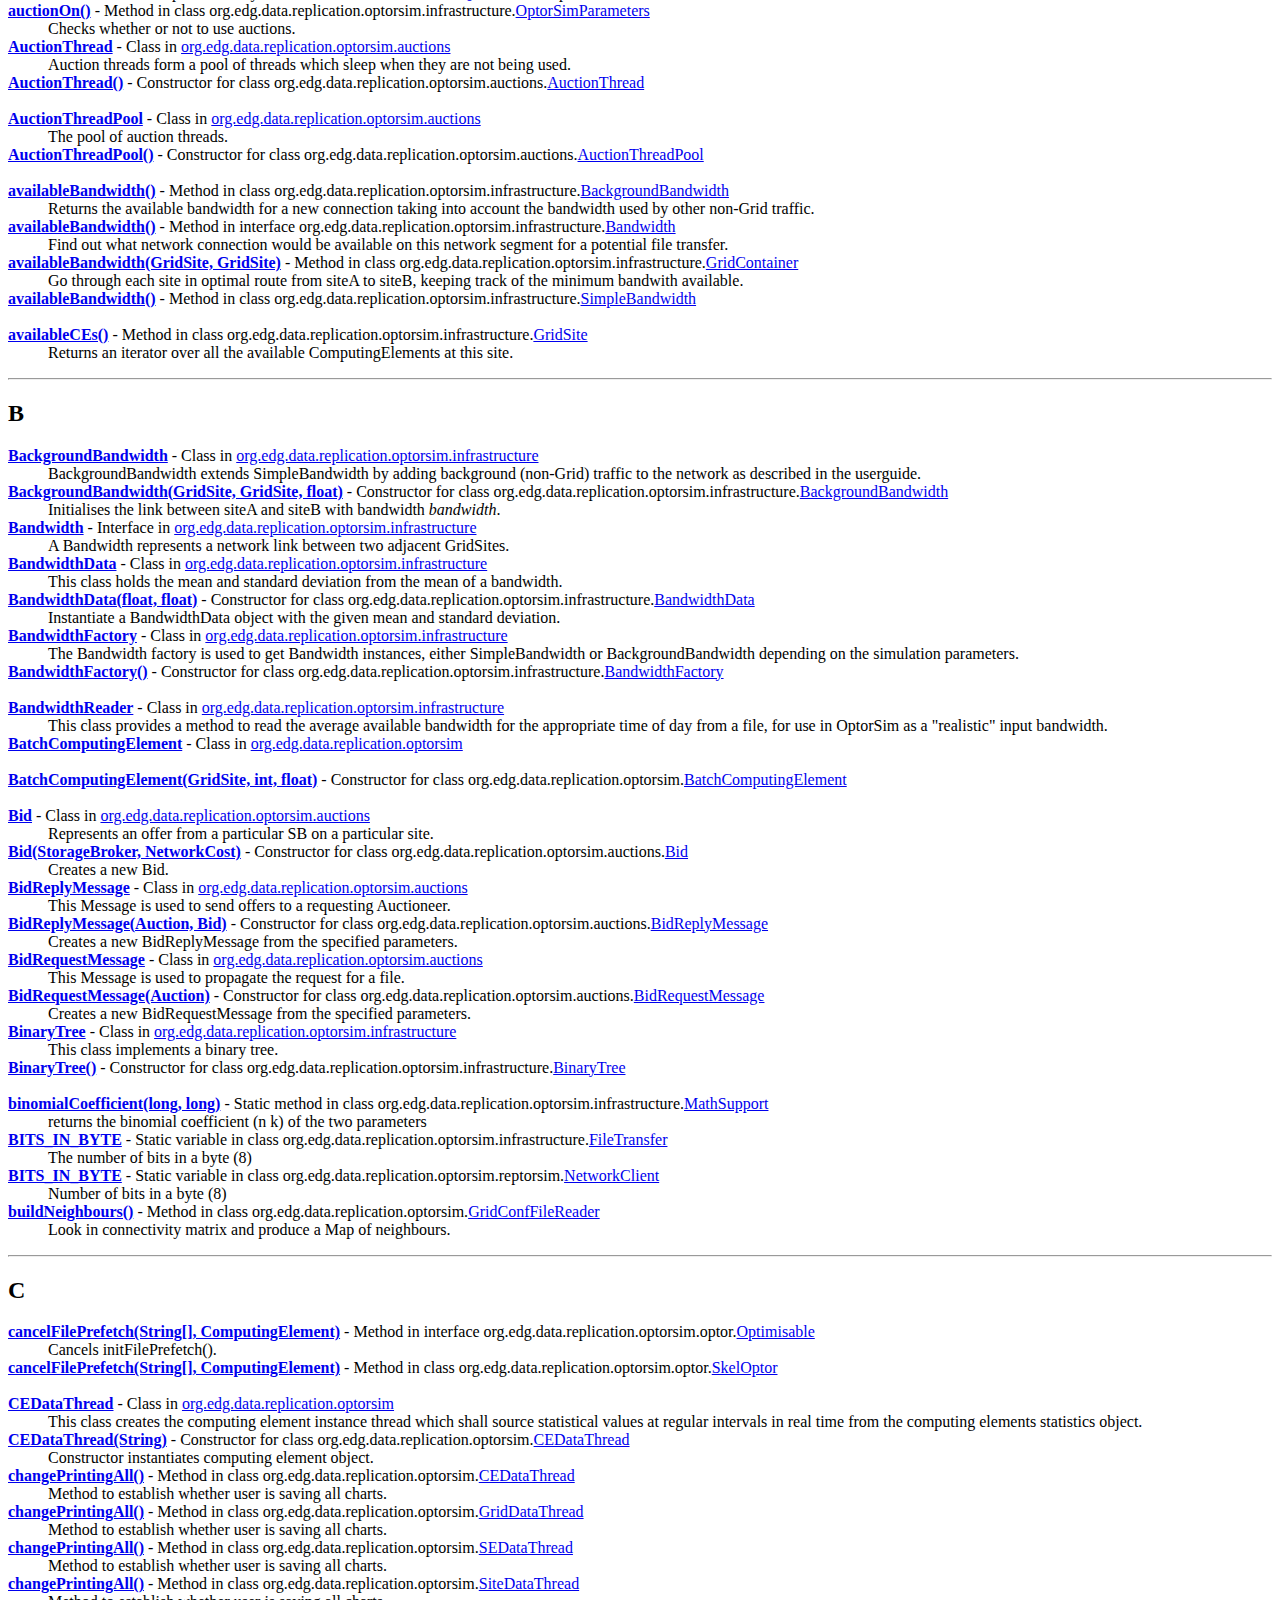
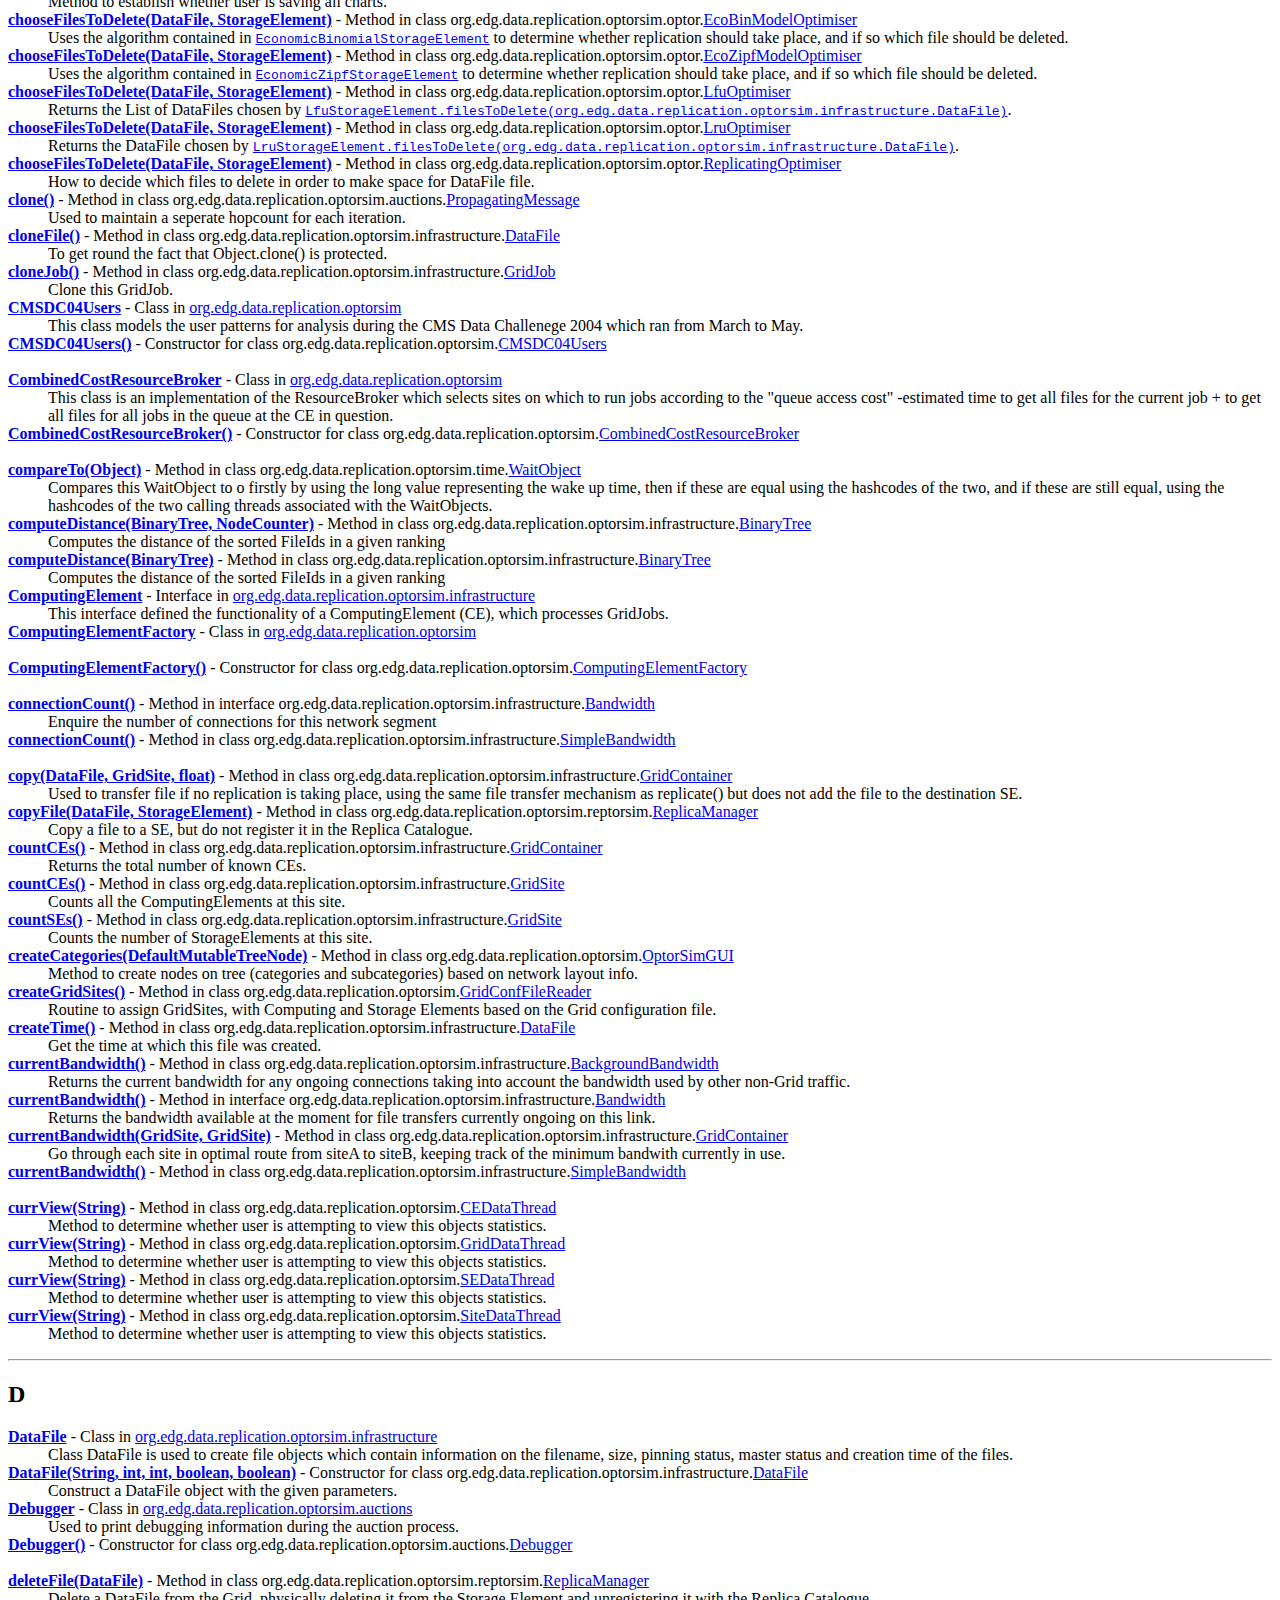
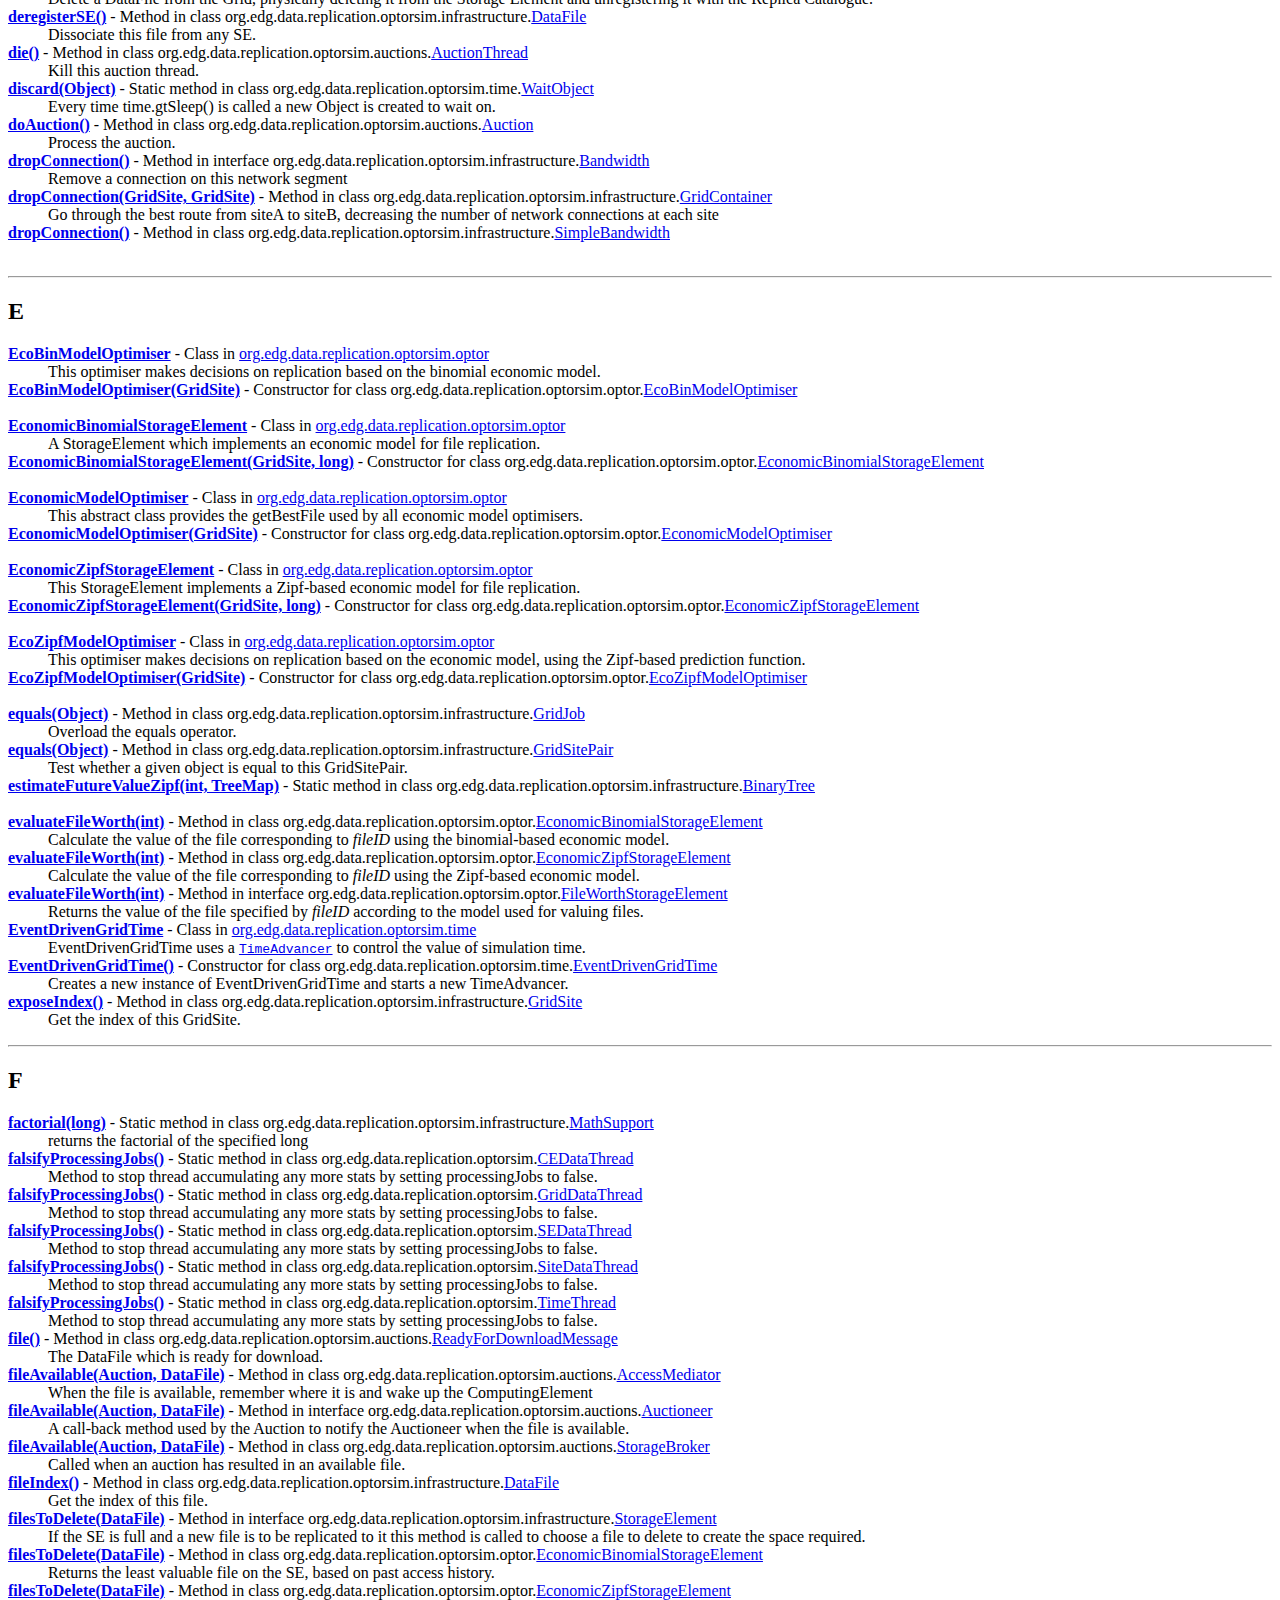
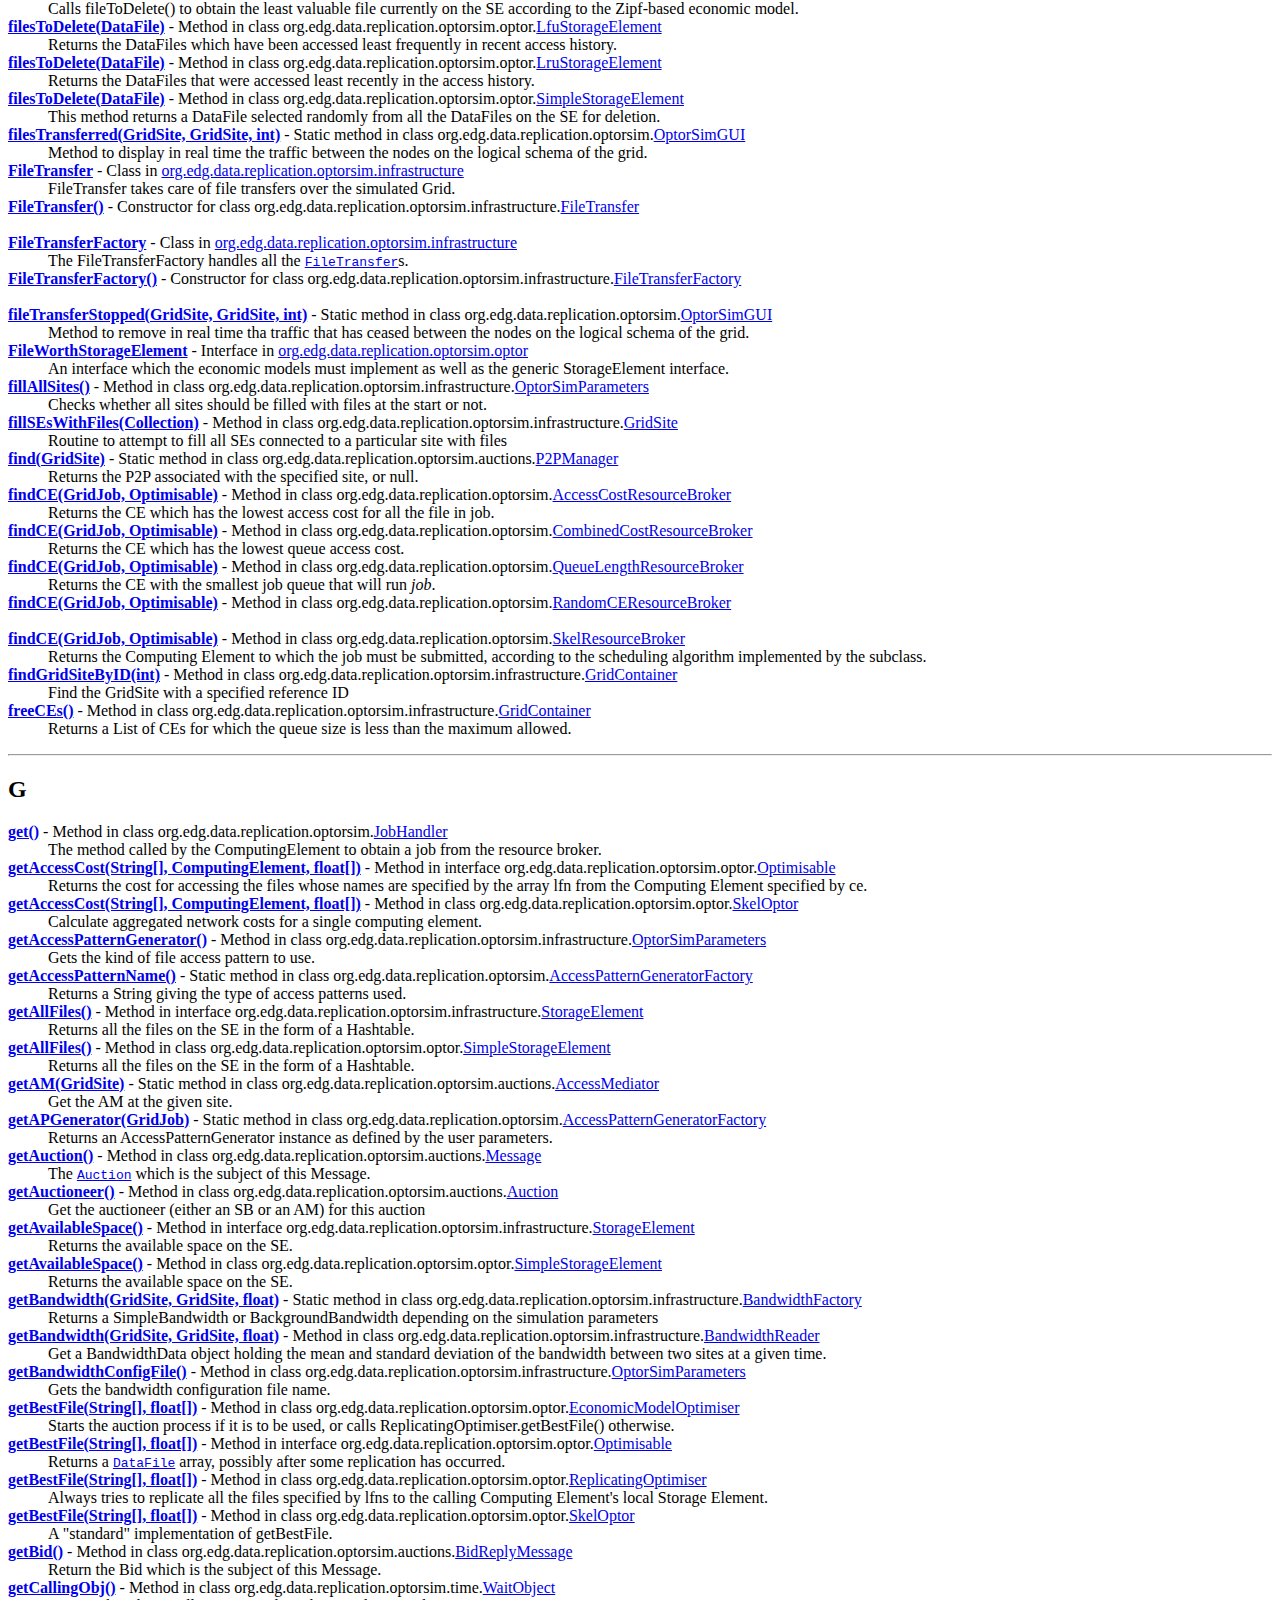
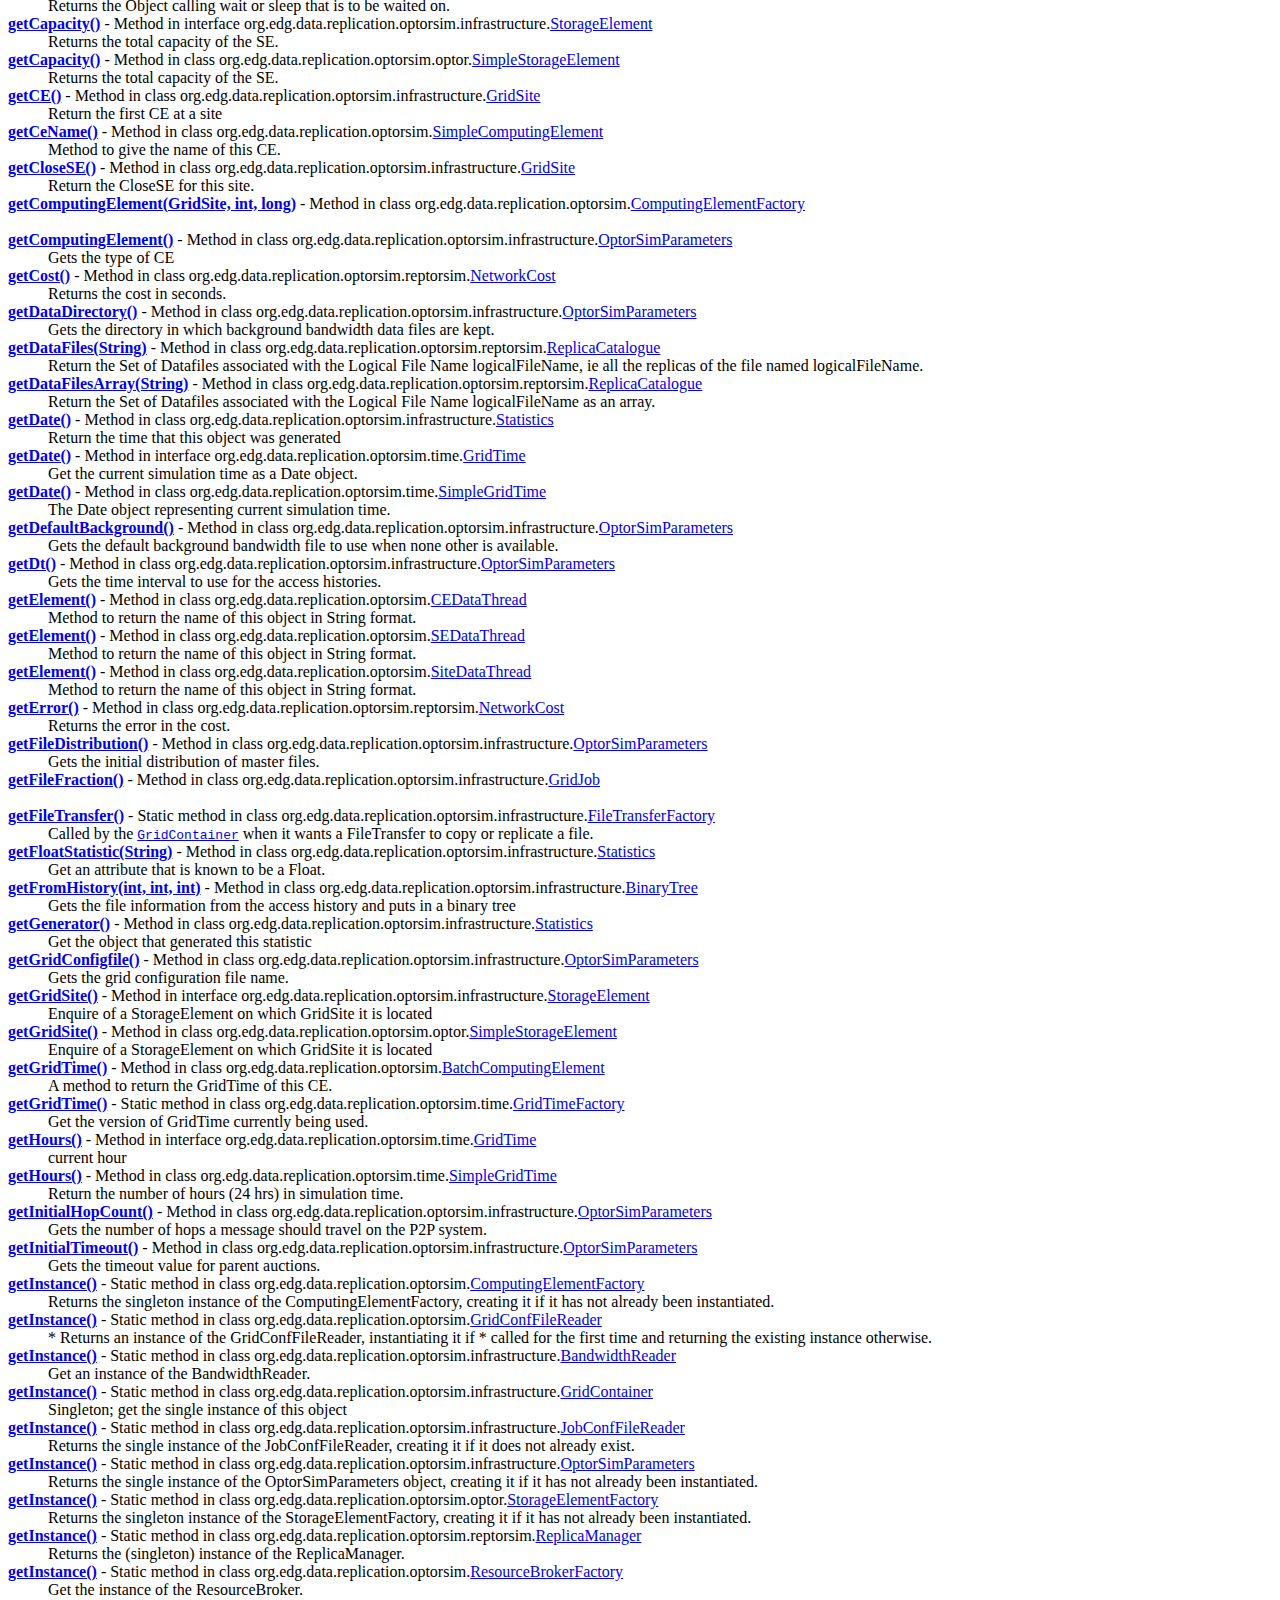
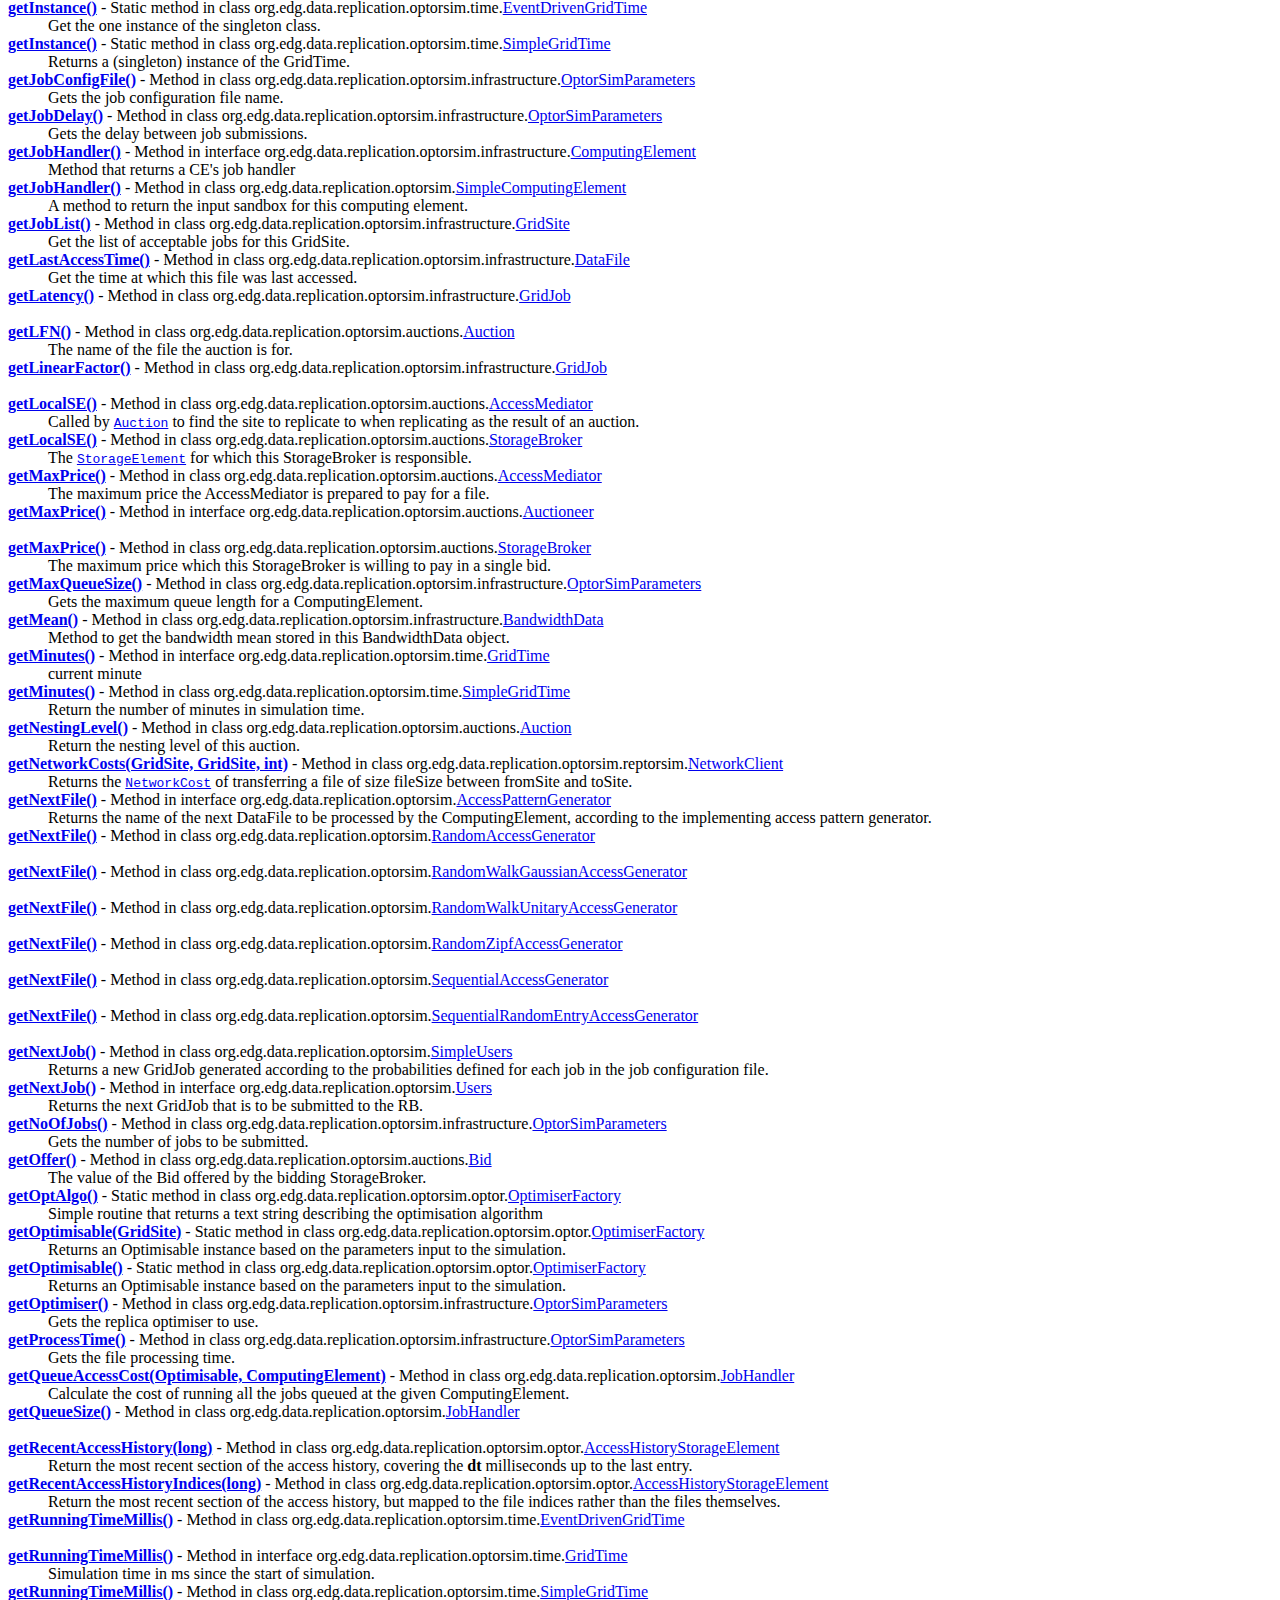
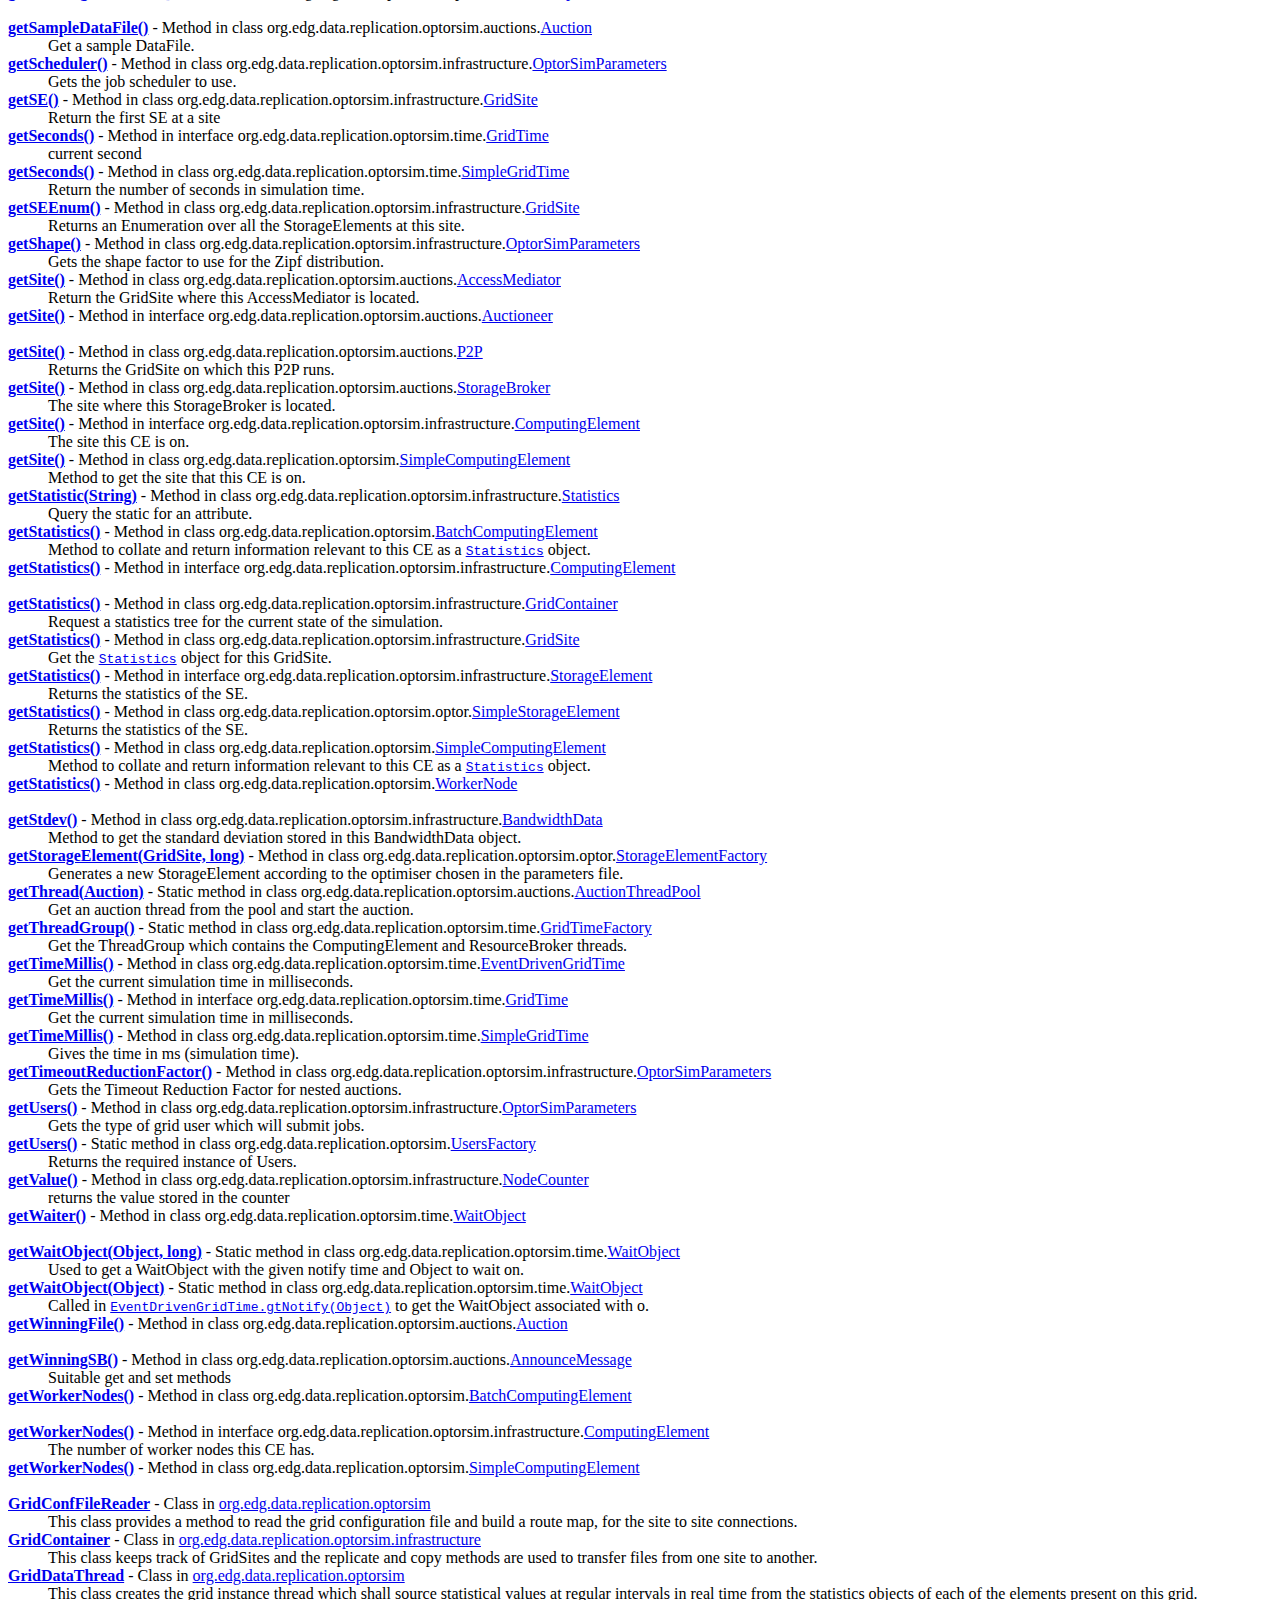
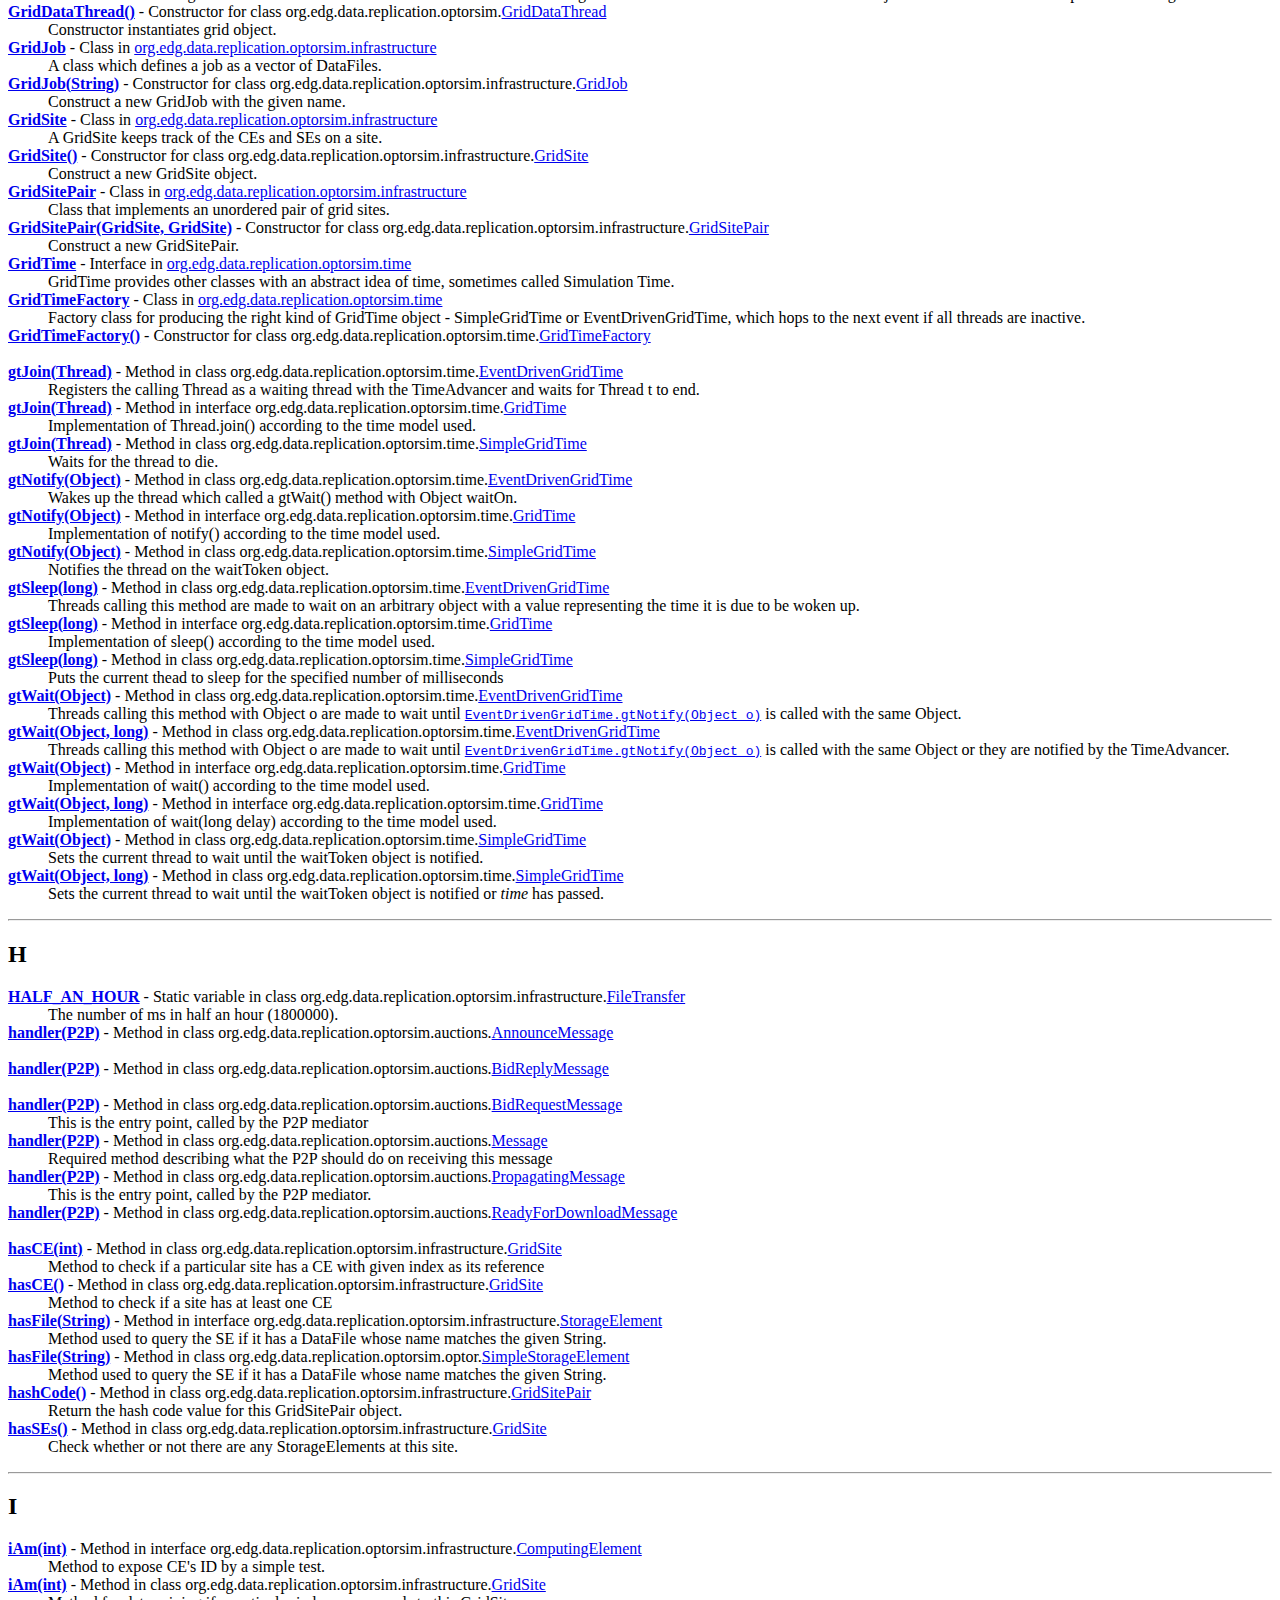
<file: a-optorsim-2.1/doc/api/index-all.html>
<!DOCTYPE HTML PUBLIC "-//W3C//DTD HTML 4.01 Transitional//EN" "http://www.w3.org/TR/html4/loose.dtd">
<!--NewPage-->
<HTML>
<HEAD>
<!-- Generated by javadoc (build 1.5.0_06) on Tue Oct 24 16:32:23 BST 2006 -->
<TITLE>
Index
</TITLE>


<LINK REL ="stylesheet" TYPE="text/css" HREF="./stylesheet.css" TITLE="Style">

<SCRIPT type="text/javascript">
function windowTitle()
{
    parent.document.title="Index";
}
</SCRIPT>
<NOSCRIPT>
</NOSCRIPT>

</HEAD>

<BODY BGCOLOR="white" onload="windowTitle();">


<!-- ========= START OF TOP NAVBAR ======= -->
<A NAME="navbar_top"><!-- --></A>
<A HREF="#skip-navbar_top" title="Skip navigation links"></A>
<TABLE BORDER="0" WIDTH="100%" CELLPADDING="1" CELLSPACING="0" SUMMARY="">
<TR>
<TD COLSPAN=2 BGCOLOR="#EEEEFF" CLASS="NavBarCell1">
<A NAME="navbar_top_firstrow"><!-- --></A>
<TABLE BORDER="0" CELLPADDING="0" CELLSPACING="3" SUMMARY="">
  <TR ALIGN="center" VALIGN="top">
  <TD BGCOLOR="#EEEEFF" CLASS="NavBarCell1">    <A HREF="./overview-summary.html"><FONT CLASS="NavBarFont1"><B>Overview</B></FONT></A>&nbsp;</TD>
  <TD BGCOLOR="#EEEEFF" CLASS="NavBarCell1">    <FONT CLASS="NavBarFont1">Package</FONT>&nbsp;</TD>
  <TD BGCOLOR="#EEEEFF" CLASS="NavBarCell1">    <FONT CLASS="NavBarFont1">Class</FONT>&nbsp;</TD>
  <TD BGCOLOR="#EEEEFF" CLASS="NavBarCell1">    <A HREF="./overview-tree.html"><FONT CLASS="NavBarFont1"><B>Tree</B></FONT></A>&nbsp;</TD>
  <TD BGCOLOR="#EEEEFF" CLASS="NavBarCell1">    <A HREF="./deprecated-list.html"><FONT CLASS="NavBarFont1"><B>Deprecated</B></FONT></A>&nbsp;</TD>
  <TD BGCOLOR="#FFFFFF" CLASS="NavBarCell1Rev"> &nbsp;<FONT CLASS="NavBarFont1Rev"><B>Index</B></FONT>&nbsp;</TD>
  <TD BGCOLOR="#EEEEFF" CLASS="NavBarCell1">    <A HREF="./help-doc.html"><FONT CLASS="NavBarFont1"><B>Help</B></FONT></A>&nbsp;</TD>
  </TR>
</TABLE>
</TD>
<TD ALIGN="right" VALIGN="top" ROWSPAN=3><EM>
</EM>
</TD>
</TR>

<TR>
<TD BGCOLOR="white" CLASS="NavBarCell2"><FONT SIZE="-2">
&nbsp;PREV&nbsp;
&nbsp;NEXT</FONT></TD>
<TD BGCOLOR="white" CLASS="NavBarCell2"><FONT SIZE="-2">
  <A HREF="./index.html?index-all.html" target="_top"><B>FRAMES</B></A>  &nbsp;
&nbsp;<A HREF="index-all.html" target="_top"><B>NO FRAMES</B></A>  &nbsp;
&nbsp;<SCRIPT type="text/javascript">
  <!--
  if(window==top) {
    document.writeln('<A HREF="./allclasses-noframe.html"><B>All Classes</B></A>');
  }
  //-->
</SCRIPT>
<NOSCRIPT>
  <A HREF="./allclasses-noframe.html"><B>All Classes</B></A>
</NOSCRIPT>


</FONT></TD>
</TR>
</TABLE>
<A NAME="skip-navbar_top"></A>
<!-- ========= END OF TOP NAVBAR ========= -->

<A HREF="#_A_">A</A> <A HREF="#_B_">B</A> <A HREF="#_C_">C</A> <A HREF="#_D_">D</A> <A HREF="#_E_">E</A> <A HREF="#_F_">F</A> <A HREF="#_G_">G</A> <A HREF="#_H_">H</A> <A HREF="#_I_">I</A> <A HREF="#_J_">J</A> <A HREF="#_K_">K</A> <A HREF="#_L_">L</A> <A HREF="#_M_">M</A> <A HREF="#_N_">N</A> <A HREF="#_O_">O</A> <A HREF="#_P_">P</A> <A HREF="#_Q_">Q</A> <A HREF="#_R_">R</A> <A HREF="#_S_">S</A> <A HREF="#_T_">T</A> <A HREF="#_U_">U</A> <A HREF="#_V_">V</A> <A HREF="#_W_">W</A> <A HREF="#_Z_">Z</A> <A HREF="#___">_</A> <HR>
<A NAME="_A_"><!-- --></A><H2>
<B>A</B></H2>
<DL>
<DT><A HREF="./org/edg/data/replication/optorsim/infrastructure/GridSite.html#acceptJob(org.edg.data.replication.optorsim.infrastructure.GridJob)"><B>acceptJob(GridJob)</B></A> - 
Method in class org.edg.data.replication.optorsim.infrastructure.<A HREF="./org/edg/data/replication/optorsim/infrastructure/GridSite.html" title="class in org.edg.data.replication.optorsim.infrastructure">GridSite</A>
<DD>Add a GridJob to the list of acceptable jobs.
<DT><A HREF="./org/edg/data/replication/optorsim/auctions/P2P.html#acceptMessage(org.edg.data.replication.optorsim.auctions.Message)"><B>acceptMessage(Message)</B></A> - 
Method in class org.edg.data.replication.optorsim.auctions.<A HREF="./org/edg/data/replication/optorsim/auctions/P2P.html" title="class in org.edg.data.replication.optorsim.auctions">P2P</A>
<DD>Adds a Message to the queue and notifies it.
<DT><A HREF="./org/edg/data/replication/optorsim/infrastructure/GridSite.html#acceptsJob(org.edg.data.replication.optorsim.infrastructure.GridJob)"><B>acceptsJob(GridJob)</B></A> - 
Method in class org.edg.data.replication.optorsim.infrastructure.<A HREF="./org/edg/data/replication/optorsim/infrastructure/GridSite.html" title="class in org.edg.data.replication.optorsim.infrastructure">GridSite</A>
<DD>Check whether a GridJob is in the list of acceptable jobs 
 and if so, accept it.
<DT><A HREF="./org/edg/data/replication/optorsim/AccessCostResourceBroker.html" title="class in org.edg.data.replication.optorsim"><B>AccessCostResourceBroker</B></A> - Class in <A HREF="./org/edg/data/replication/optorsim/package-summary.html">org.edg.data.replication.optorsim</A><DD>Selects the Computing Elements on which to run jobs according to
 the access cost (estimated time to get all files for the current
 job) at the CE in question.<DT><A HREF="./org/edg/data/replication/optorsim/AccessCostResourceBroker.html#AccessCostResourceBroker()"><B>AccessCostResourceBroker()</B></A> - 
Constructor for class org.edg.data.replication.optorsim.<A HREF="./org/edg/data/replication/optorsim/AccessCostResourceBroker.html" title="class in org.edg.data.replication.optorsim">AccessCostResourceBroker</A>
<DD>&nbsp;
<DT><A HREF="./org/edg/data/replication/optorsim/infrastructure/StorageElement.html#accessFile(org.edg.data.replication.optorsim.infrastructure.DataFile)"><B>accessFile(DataFile)</B></A> - 
Method in interface org.edg.data.replication.optorsim.infrastructure.<A HREF="./org/edg/data/replication/optorsim/infrastructure/StorageElement.html" title="interface in org.edg.data.replication.optorsim.infrastructure">StorageElement</A>
<DD>register an access to a DataFile on this SE.
<DT><A HREF="./org/edg/data/replication/optorsim/optor/AccessHistoryStorageElement.html#accessFile(org.edg.data.replication.optorsim.infrastructure.DataFile)"><B>accessFile(DataFile)</B></A> - 
Method in class org.edg.data.replication.optorsim.optor.<A HREF="./org/edg/data/replication/optorsim/optor/AccessHistoryStorageElement.html" title="class in org.edg.data.replication.optorsim.optor">AccessHistoryStorageElement</A>
<DD>Updated the access history.
<DT><A HREF="./org/edg/data/replication/optorsim/optor/SimpleStorageElement.html#accessFile(org.edg.data.replication.optorsim.infrastructure.DataFile)"><B>accessFile(DataFile)</B></A> - 
Method in class org.edg.data.replication.optorsim.optor.<A HREF="./org/edg/data/replication/optorsim/optor/SimpleStorageElement.html" title="class in org.edg.data.replication.optorsim.optor">SimpleStorageElement</A>
<DD>Does nothing here since we don't keep an access history
 in this SE.
<DT><A HREF="./org/edg/data/replication/optorsim/optor/AccessHistoryStorageElement.html" title="class in org.edg.data.replication.optorsim.optor"><B>AccessHistoryStorageElement</B></A> - Class in <A HREF="./org/edg/data/replication/optorsim/optor/package-summary.html">org.edg.data.replication.optorsim.optor</A><DD>An extension of SimpleStorageElement which keeps a record of 
 file accesses.<DT><A HREF="./org/edg/data/replication/optorsim/optor/AccessHistoryStorageElement.html#AccessHistoryStorageElement(org.edg.data.replication.optorsim.infrastructure.GridSite, long)"><B>AccessHistoryStorageElement(GridSite, long)</B></A> - 
Constructor for class org.edg.data.replication.optorsim.optor.<A HREF="./org/edg/data/replication/optorsim/optor/AccessHistoryStorageElement.html" title="class in org.edg.data.replication.optorsim.optor">AccessHistoryStorageElement</A>
<DD>Construct an AccessHistoryStorageElement object on GridSite <i> site </i>
 with storage capacity <i> capacity </i>.
<DT><A HREF="./org/edg/data/replication/optorsim/auctions/AccessMediator.html" title="class in org.edg.data.replication.optorsim.auctions"><B>AccessMediator</B></A> - Class in <A HREF="./org/edg/data/replication/optorsim/auctions/package-summary.html">org.edg.data.replication.optorsim.auctions</A><DD>The AccessMediator acts as an Auctioneer, creating an Auction
 thread for the required file.<DT><A HREF="./org/edg/data/replication/optorsim/AccessPatternGenerator.html" title="interface in org.edg.data.replication.optorsim"><B>AccessPatternGenerator</B></A> - Interface in <A HREF="./org/edg/data/replication/optorsim/package-summary.html">org.edg.data.replication.optorsim</A><DD>This interface must be implemented by all Access Pattern
 Generators.<DT><A HREF="./org/edg/data/replication/optorsim/AccessPatternGeneratorFactory.html" title="class in org.edg.data.replication.optorsim"><B>AccessPatternGeneratorFactory</B></A> - Class in <A HREF="./org/edg/data/replication/optorsim/package-summary.html">org.edg.data.replication.optorsim</A><DD>Used to obtain the type of Access Pattern Generator specified in 
 the user parameters.<DT><A HREF="./org/edg/data/replication/optorsim/AccessPatternGeneratorFactory.html#AccessPatternGeneratorFactory()"><B>AccessPatternGeneratorFactory()</B></A> - 
Constructor for class org.edg.data.replication.optorsim.<A HREF="./org/edg/data/replication/optorsim/AccessPatternGeneratorFactory.html" title="class in org.edg.data.replication.optorsim">AccessPatternGeneratorFactory</A>
<DD>&nbsp;
<DT><A HREF="./org/edg/data/replication/optorsim/OptorSimGUI.html#actionPerformed(java.awt.event.ActionEvent)"><B>actionPerformed(ActionEvent)</B></A> - 
Method in class org.edg.data.replication.optorsim.<A HREF="./org/edg/data/replication/optorsim/OptorSimGUI.html" title="class in org.edg.data.replication.optorsim">OptorSimGUI</A>
<DD>Method to initiate the appropriate response to an
 actionevent (menu option chosen or text returned from JTextField).
<DT><A HREF="./org/edg/data/replication/optorsim/infrastructure/ComputingElement.html#active()"><B>active()</B></A> - 
Method in interface org.edg.data.replication.optorsim.infrastructure.<A HREF="./org/edg/data/replication/optorsim/infrastructure/ComputingElement.html" title="interface in org.edg.data.replication.optorsim.infrastructure">ComputingElement</A>
<DD>The current state of the CE.
<DT><A HREF="./org/edg/data/replication/optorsim/SimpleComputingElement.html#active()"><B>active()</B></A> - 
Method in class org.edg.data.replication.optorsim.<A HREF="./org/edg/data/replication/optorsim/SimpleComputingElement.html" title="class in org.edg.data.replication.optorsim">SimpleComputingElement</A>
<DD>Check whether this CE is active (processing jobs) or idle.
<DT><A HREF="./org/edg/data/replication/optorsim/infrastructure/NodeCounter.html#add()"><B>add()</B></A> - 
Method in class org.edg.data.replication.optorsim.infrastructure.<A HREF="./org/edg/data/replication/optorsim/infrastructure/NodeCounter.html" title="class in org.edg.data.replication.optorsim.infrastructure">NodeCounter</A>
<DD>increments the value of the counter
<DT><A HREF="./org/edg/data/replication/optorsim/infrastructure/GridSite.html#addAccessedFile()"><B>addAccessedFile()</B></A> - 
Method in class org.edg.data.replication.optorsim.infrastructure.<A HREF="./org/edg/data/replication/optorsim/infrastructure/GridSite.html" title="class in org.edg.data.replication.optorsim.infrastructure">GridSite</A>
<DD>Increment the counter which keeps track of the number
 of files accessed at this site.
<DT><A HREF="./org/edg/data/replication/optorsim/auctions/AccessMediator.html#addAM(org.edg.data.replication.optorsim.infrastructure.GridSite)"><B>addAM(GridSite)</B></A> - 
Static method in class org.edg.data.replication.optorsim.auctions.<A HREF="./org/edg/data/replication/optorsim/auctions/AccessMediator.html" title="class in org.edg.data.replication.optorsim.auctions">AccessMediator</A>
<DD>Create a new AccessMediator for the given GridSite.
<DT><A HREF="./org/edg/data/replication/optorsim/auctions/Auction.html#addBid(org.edg.data.replication.optorsim.auctions.Bid)"><B>addBid(Bid)</B></A> - 
Method in class org.edg.data.replication.optorsim.auctions.<A HREF="./org/edg/data/replication/optorsim/auctions/Auction.html" title="class in org.edg.data.replication.optorsim.auctions">Auction</A>
<DD>The bid reply message handler calls addBid(), which
 records the bids received.
<DT><A HREF="./org/edg/data/replication/optorsim/infrastructure/Statistics.html#addChild(org.edg.data.replication.optorsim.infrastructure.Statistics)"><B>addChild(Statistics)</B></A> - 
Method in class org.edg.data.replication.optorsim.infrastructure.<A HREF="./org/edg/data/replication/optorsim/infrastructure/Statistics.html" title="class in org.edg.data.replication.optorsim.infrastructure">Statistics</A>
<DD>Add a statistic to the Set of this statistics' children
<DT><A HREF="./org/edg/data/replication/optorsim/OptorSimGUI.html#addCompCEUseGraph(org.jfree.data.XYSeries, java.lang.String)"><B>addCompCEUseGraph(XYSeries, String)</B></A> - 
Static method in class org.edg.data.replication.optorsim.<A HREF="./org/edg/data/replication/optorsim/OptorSimGUI.html" title="class in org.edg.data.replication.optorsim">OptorSimGUI</A>
<DD>Method to update the computing elements usage graph.
<DT><A HREF="./org/edg/data/replication/optorsim/OptorSimGUI.html#addCompJobHistGraph(double[], java.lang.String)"><B>addCompJobHistGraph(double[], String)</B></A> - 
Static method in class org.edg.data.replication.optorsim.<A HREF="./org/edg/data/replication/optorsim/OptorSimGUI.html" title="class in org.edg.data.replication.optorsim">OptorSimGUI</A>
<DD>Method to update the computing elements job time histogram graph.
<DT><A HREF="./org/edg/data/replication/optorsim/OptorSimGUI.html#addCompLocFilAccGraph(org.jfree.data.XYSeries, java.lang.String)"><B>addCompLocFilAccGraph(XYSeries, String)</B></A> - 
Static method in class org.edg.data.replication.optorsim.<A HREF="./org/edg/data/replication/optorsim/OptorSimGUI.html" title="class in org.edg.data.replication.optorsim">OptorSimGUI</A>
<DD>Method to update the computing elements local file accesses graph.
<DT><A HREF="./org/edg/data/replication/optorsim/OptorSimGUI.html#addCompMeanJobGraph(org.jfree.data.XYSeries, java.lang.String)"><B>addCompMeanJobGraph(XYSeries, String)</B></A> - 
Static method in class org.edg.data.replication.optorsim.<A HREF="./org/edg/data/replication/optorsim/OptorSimGUI.html" title="class in org.edg.data.replication.optorsim">OptorSimGUI</A>
<DD>Method to update the computing elements mean job time graph.
<DT><A HREF="./org/edg/data/replication/optorsim/OptorSimGUI.html#addCompRemFilAccGraph(org.jfree.data.XYSeries, java.lang.String)"><B>addCompRemFilAccGraph(XYSeries, String)</B></A> - 
Static method in class org.edg.data.replication.optorsim.<A HREF="./org/edg/data/replication/optorsim/OptorSimGUI.html" title="class in org.edg.data.replication.optorsim">OptorSimGUI</A>
<DD>Method to update the computing elements remote file accesses graph.
<DT><A HREF="./org/edg/data/replication/optorsim/OptorSimGUI.html#addCompSummaryTableValues(java.lang.String)"><B>addCompSummaryTableValues(String)</B></A> - 
Static method in class org.edg.data.replication.optorsim.<A HREF="./org/edg/data/replication/optorsim/OptorSimGUI.html" title="class in org.edg.data.replication.optorsim">OptorSimGUI</A>
<DD>Method to add statistical content to the table on
 stats tab 0 of computing element stats.
<DT><A HREF="./org/edg/data/replication/optorsim/infrastructure/Bandwidth.html#addConnection()"><B>addConnection()</B></A> - 
Method in interface org.edg.data.replication.optorsim.infrastructure.<A HREF="./org/edg/data/replication/optorsim/infrastructure/Bandwidth.html" title="interface in org.edg.data.replication.optorsim.infrastructure">Bandwidth</A>
<DD>Add an extra connection to this network segment
<DT><A HREF="./org/edg/data/replication/optorsim/infrastructure/GridContainer.html#addConnection(org.edg.data.replication.optorsim.infrastructure.GridSite, org.edg.data.replication.optorsim.infrastructure.GridSite)"><B>addConnection(GridSite, GridSite)</B></A> - 
Method in class org.edg.data.replication.optorsim.infrastructure.<A HREF="./org/edg/data/replication/optorsim/infrastructure/GridContainer.html" title="class in org.edg.data.replication.optorsim.infrastructure">GridContainer</A>
<DD>Go through the best route from siteA to siteB, incrementing the number of network
 connections at each site
<DT><A HREF="./org/edg/data/replication/optorsim/infrastructure/SimpleBandwidth.html#addConnection()"><B>addConnection()</B></A> - 
Method in class org.edg.data.replication.optorsim.infrastructure.<A HREF="./org/edg/data/replication/optorsim/infrastructure/SimpleBandwidth.html" title="class in org.edg.data.replication.optorsim.infrastructure">SimpleBandwidth</A>
<DD>&nbsp;
<DT><A HREF="./org/edg/data/replication/optorsim/infrastructure/StorageElement.html#addFile(org.edg.data.replication.optorsim.infrastructure.DataFile)"><B>addFile(DataFile)</B></A> - 
Method in interface org.edg.data.replication.optorsim.infrastructure.<A HREF="./org/edg/data/replication/optorsim/infrastructure/StorageElement.html" title="interface in org.edg.data.replication.optorsim.infrastructure">StorageElement</A>
<DD>Add a DataFile to the SE.
<DT><A HREF="./org/edg/data/replication/optorsim/optor/SimpleStorageElement.html#addFile(org.edg.data.replication.optorsim.infrastructure.DataFile)"><B>addFile(DataFile)</B></A> - 
Method in class org.edg.data.replication.optorsim.optor.<A HREF="./org/edg/data/replication/optorsim/optor/SimpleStorageElement.html" title="class in org.edg.data.replication.optorsim.optor">SimpleStorageElement</A>
<DD>Add a DataFile to the SE.
<DT><A HREF="./org/edg/data/replication/optorsim/reptorsim/ReplicaCatalogue.html#addFile(org.edg.data.replication.optorsim.infrastructure.DataFile)"><B>addFile(DataFile)</B></A> - 
Method in class org.edg.data.replication.optorsim.reptorsim.<A HREF="./org/edg/data/replication/optorsim/reptorsim/ReplicaCatalogue.html" title="class in org.edg.data.replication.optorsim.reptorsim">ReplicaCatalogue</A>
<DD>Add a new DataFile to the catalogue.
<DT><A HREF="./org/edg/data/replication/optorsim/infrastructure/GridSite.html#addFileToRandomSE(org.edg.data.replication.optorsim.infrastructure.DataFile)"><B>addFileToRandomSE(DataFile)</B></A> - 
Method in class org.edg.data.replication.optorsim.infrastructure.<A HREF="./org/edg/data/replication/optorsim/infrastructure/GridSite.html" title="class in org.edg.data.replication.optorsim.infrastructure">GridSite</A>
<DD>Routine to add a file to one of the registered SEs at this site.
<DT><A HREF="./org/edg/data/replication/optorsim/infrastructure/MathSupport.html#addGaussianJitter(double, double)"><B>addGaussianJitter(double, double)</B></A> - 
Static method in class org.edg.data.replication.optorsim.infrastructure.<A HREF="./org/edg/data/replication/optorsim/infrastructure/MathSupport.html" title="class in org.edg.data.replication.optorsim.infrastructure">MathSupport</A>
<DD>This method gives a random jitter which is added to the mean bandwidths taken by 
 BandwidthReader.
<DT><A HREF="./org/edg/data/replication/optorsim/OptorSimGUI.html#addGridENUGraph(org.jfree.data.XYSeries, java.lang.String)"><B>addGridENUGraph(XYSeries, String)</B></A> - 
Static method in class org.edg.data.replication.optorsim.<A HREF="./org/edg/data/replication/optorsim/OptorSimGUI.html" title="class in org.edg.data.replication.optorsim">OptorSimGUI</A>
<DD>Method to update the grid effective network usage graph.
<DT><A HREF="./org/edg/data/replication/optorsim/OptorSimGUI.html#addGridJobHistGraph(double[], java.lang.String)"><B>addGridJobHistGraph(double[], String)</B></A> - 
Static method in class org.edg.data.replication.optorsim.<A HREF="./org/edg/data/replication/optorsim/OptorSimGUI.html" title="class in org.edg.data.replication.optorsim">OptorSimGUI</A>
<DD>Method to update the grid job time histogram graph.
<DT><A HREF="./org/edg/data/replication/optorsim/OptorSimGUI.html#addGridLocFilAccGraph(org.jfree.data.XYSeries, java.lang.String)"><B>addGridLocFilAccGraph(XYSeries, String)</B></A> - 
Static method in class org.edg.data.replication.optorsim.<A HREF="./org/edg/data/replication/optorsim/OptorSimGUI.html" title="class in org.edg.data.replication.optorsim">OptorSimGUI</A>
<DD>Method to update the grid local file accesses usage graph.
<DT><A HREF="./org/edg/data/replication/optorsim/OptorSimGUI.html#addGridMeanJobGraph(org.jfree.data.XYSeries, java.lang.String)"><B>addGridMeanJobGraph(XYSeries, String)</B></A> - 
Static method in class org.edg.data.replication.optorsim.<A HREF="./org/edg/data/replication/optorsim/OptorSimGUI.html" title="class in org.edg.data.replication.optorsim">OptorSimGUI</A>
<DD>Method to update the grid mean job time graph.
<DT><A HREF="./org/edg/data/replication/optorsim/OptorSimGUI.html#addGridNoRepGraph(org.jfree.data.XYSeries, java.lang.String)"><B>addGridNoRepGraph(XYSeries, String)</B></A> - 
Static method in class org.edg.data.replication.optorsim.<A HREF="./org/edg/data/replication/optorsim/OptorSimGUI.html" title="class in org.edg.data.replication.optorsim">OptorSimGUI</A>
<DD>Method to update the grid number of replications graph.
<DT><A HREF="./org/edg/data/replication/optorsim/OptorSimGUI.html#addGridRemFilAccGraph(org.jfree.data.XYSeries, java.lang.String)"><B>addGridRemFilAccGraph(XYSeries, String)</B></A> - 
Static method in class org.edg.data.replication.optorsim.<A HREF="./org/edg/data/replication/optorsim/OptorSimGUI.html" title="class in org.edg.data.replication.optorsim">OptorSimGUI</A>
<DD>Method to update the grid remote file accesses graph.
<DT><A HREF="./org/edg/data/replication/optorsim/OptorSimGUI.html#addGridSummaryTableValues(java.lang.String)"><B>addGridSummaryTableValues(String)</B></A> - 
Static method in class org.edg.data.replication.optorsim.<A HREF="./org/edg/data/replication/optorsim/OptorSimGUI.html" title="class in org.edg.data.replication.optorsim">OptorSimGUI</A>
<DD>Method to add statistical content to the table on
 stats tab 0 of grid stats.
<DT><A HREF="./org/edg/data/replication/optorsim/infrastructure/MathSupport.html#addLandauJitter(double, double)"><B>addLandauJitter(double, double)</B></A> - 
Static method in class org.edg.data.replication.optorsim.infrastructure.<A HREF="./org/edg/data/replication/optorsim/infrastructure/MathSupport.html" title="class in org.edg.data.replication.optorsim.infrastructure">MathSupport</A>
<DD>This method gives a random jitter which is added to the mean bandwidths taken by 
 BandwidthReader.
<DT><A HREF="./org/edg/data/replication/optorsim/OptorSimGUI.html#addLine(java.lang.String)"><B>addLine(String)</B></A> - 
Static method in class org.edg.data.replication.optorsim.<A HREF="./org/edg/data/replication/optorsim/OptorSimGUI.html" title="class in org.edg.data.replication.optorsim">OptorSimGUI</A>
<DD>Method to add lines of output to the terminal screens
<DT><A HREF="./org/edg/data/replication/optorsim/auctions/StorageBroker.html#addMessage(org.edg.data.replication.optorsim.auctions.Message)"><B>addMessage(Message)</B></A> - 
Method in class org.edg.data.replication.optorsim.auctions.<A HREF="./org/edg/data/replication/optorsim/auctions/StorageBroker.html" title="class in org.edg.data.replication.optorsim.auctions">StorageBroker</A>
<DD>Add a message to the message queue
 and notify the StorageBroker.
<DT><A HREF="./org/edg/data/replication/optorsim/infrastructure/GridContainer.html#addNetworkRoutes(org.edg.data.replication.optorsim.infrastructure.GridSite, java.util.Map, java.util.Map)"><B>addNetworkRoutes(GridSite, Map, Map)</B></A> - 
Method in class org.edg.data.replication.optorsim.infrastructure.<A HREF="./org/edg/data/replication/optorsim/infrastructure/GridContainer.html" title="class in org.edg.data.replication.optorsim.infrastructure">GridContainer</A>
<DD>Method to register a best-network-route Map for a given source Site
<DT><A HREF="./org/edg/data/replication/optorsim/infrastructure/DataFile.html#addPin()"><B>addPin()</B></A> - 
Method in class org.edg.data.replication.optorsim.infrastructure.<A HREF="./org/edg/data/replication/optorsim/infrastructure/DataFile.html" title="class in org.edg.data.replication.optorsim.infrastructure">DataFile</A>
<DD>Add a pin to the file.
<DT><A HREF="./org/edg/data/replication/optorsim/infrastructure/StorageElement.html#addPreReservedFile(org.edg.data.replication.optorsim.infrastructure.DataFile)"><B>addPreReservedFile(DataFile)</B></A> - 
Method in interface org.edg.data.replication.optorsim.infrastructure.<A HREF="./org/edg/data/replication/optorsim/infrastructure/StorageElement.html" title="interface in org.edg.data.replication.optorsim.infrastructure">StorageElement</A>
<DD>Add a DataFile to the SE.
<DT><A HREF="./org/edg/data/replication/optorsim/optor/SimpleStorageElement.html#addPreReservedFile(org.edg.data.replication.optorsim.infrastructure.DataFile)"><B>addPreReservedFile(DataFile)</B></A> - 
Method in class org.edg.data.replication.optorsim.optor.<A HREF="./org/edg/data/replication/optorsim/optor/SimpleStorageElement.html" title="class in org.edg.data.replication.optorsim.optor">SimpleStorageElement</A>
<DD>Add a DataFile to the SE.
<DT><A HREF="./org/edg/data/replication/optorsim/infrastructure/GridSite.html#addRoutedFile()"><B>addRoutedFile()</B></A> - 
Method in class org.edg.data.replication.optorsim.infrastructure.<A HREF="./org/edg/data/replication/optorsim/infrastructure/GridSite.html" title="class in org.edg.data.replication.optorsim.infrastructure">GridSite</A>
<DD>Increment the counter which keeps track of the number
 of file transfers which have been routed via this site.
<DT><A HREF="./org/edg/data/replication/optorsim/infrastructure/GridContainer.html#addSite(org.edg.data.replication.optorsim.infrastructure.GridSite)"><B>addSite(GridSite)</B></A> - 
Method in class org.edg.data.replication.optorsim.infrastructure.<A HREF="./org/edg/data/replication/optorsim/infrastructure/GridContainer.html" title="class in org.edg.data.replication.optorsim.infrastructure">GridContainer</A>
<DD>Add a site to the overall Grid "Container"
<DT><A HREF="./org/edg/data/replication/optorsim/OptorSimGUI.html#addSiteCEUseGraph(org.jfree.data.XYSeries, java.lang.String)"><B>addSiteCEUseGraph(XYSeries, String)</B></A> - 
Static method in class org.edg.data.replication.optorsim.<A HREF="./org/edg/data/replication/optorsim/OptorSimGUI.html" title="class in org.edg.data.replication.optorsim">OptorSimGUI</A>
<DD>Method to update the site computing element usage graph.
<DT><A HREF="./org/edg/data/replication/optorsim/OptorSimGUI.html#addSiteJobHistGraph(double[], java.lang.String)"><B>addSiteJobHistGraph(double[], String)</B></A> - 
Static method in class org.edg.data.replication.optorsim.<A HREF="./org/edg/data/replication/optorsim/OptorSimGUI.html" title="class in org.edg.data.replication.optorsim">OptorSimGUI</A>
<DD>Method to update the site job time histogram graph.
<DT><A HREF="./org/edg/data/replication/optorsim/OptorSimGUI.html#addSiteMeanJobGraph(org.jfree.data.XYSeries, java.lang.String)"><B>addSiteMeanJobGraph(XYSeries, String)</B></A> - 
Static method in class org.edg.data.replication.optorsim.<A HREF="./org/edg/data/replication/optorsim/OptorSimGUI.html" title="class in org.edg.data.replication.optorsim">OptorSimGUI</A>
<DD>Method to update the site mean job time graph.
<DT><A HREF="./org/edg/data/replication/optorsim/OptorSimGUI.html#addSiteSEUseGraph(org.jfree.data.XYSeries, java.lang.String)"><B>addSiteSEUseGraph(XYSeries, String)</B></A> - 
Static method in class org.edg.data.replication.optorsim.<A HREF="./org/edg/data/replication/optorsim/OptorSimGUI.html" title="class in org.edg.data.replication.optorsim">OptorSimGUI</A>
<DD>Method to update the site storage element usage graph.
<DT><A HREF="./org/edg/data/replication/optorsim/OptorSimGUI.html#addSiteSummaryTableValues(java.lang.String)"><B>addSiteSummaryTableValues(String)</B></A> - 
Static method in class org.edg.data.replication.optorsim.<A HREF="./org/edg/data/replication/optorsim/OptorSimGUI.html" title="class in org.edg.data.replication.optorsim">OptorSimGUI</A>
<DD>Method to add statistical content to the table on
 stats tab 0 of site stats.
<DT><A HREF="./org/edg/data/replication/optorsim/OptorSimGUI.html#addStorPieChart(org.jfree.data.DefaultPieDataset, java.lang.String)"><B>addStorPieChart(DefaultPieDataset, String)</B></A> - 
Static method in class org.edg.data.replication.optorsim.<A HREF="./org/edg/data/replication/optorsim/OptorSimGUI.html" title="class in org.edg.data.replication.optorsim">OptorSimGUI</A>
<DD>Method to update the current storage usage pie chart.
<DT><A HREF="./org/edg/data/replication/optorsim/OptorSimGUI.html#addStorSummaryTableValues(java.lang.String)"><B>addStorSummaryTableValues(String)</B></A> - 
Static method in class org.edg.data.replication.optorsim.<A HREF="./org/edg/data/replication/optorsim/OptorSimGUI.html" title="class in org.edg.data.replication.optorsim">OptorSimGUI</A>
<DD>Method to add statistical content to the table on
 stats tab 0 of storage element stats.
<DT><A HREF="./org/edg/data/replication/optorsim/OptorSimGUI.html#addStorUseGraph(org.jfree.data.XYSeries, java.lang.String)"><B>addStorUseGraph(XYSeries, String)</B></A> - 
Static method in class org.edg.data.replication.optorsim.<A HREF="./org/edg/data/replication/optorsim/OptorSimGUI.html" title="class in org.edg.data.replication.optorsim">OptorSimGUI</A>
<DD>Method to update the storage elements SE usage graph.
<DT><A HREF="./org/edg/data/replication/optorsim/time/WaitObject.html#addWaiter()"><B>addWaiter()</B></A> - 
Method in class org.edg.data.replication.optorsim.time.<A HREF="./org/edg/data/replication/optorsim/time/WaitObject.html" title="class in org.edg.data.replication.optorsim.time">WaitObject</A>
<DD>&nbsp;
<DT><A HREF="./org/edg/data/replication/optorsim/time/TimeAdvancer.html#addWaitingThread(org.edg.data.replication.optorsim.time.WaitObject)"><B>addWaitingThread(WaitObject)</B></A> - 
Method in class org.edg.data.replication.optorsim.time.<A HREF="./org/edg/data/replication/optorsim/time/TimeAdvancer.html" title="class in org.edg.data.replication.optorsim.time">TimeAdvancer</A>
<DD>Adds the thread waiting on waitObj to the set of waiting threads.
<DT><A HREF="./org/edg/data/replication/optorsim/time/AdvanceableTime.html" title="interface in org.edg.data.replication.optorsim.time"><B>AdvanceableTime</B></A> - Interface in <A HREF="./org/edg/data/replication/optorsim/time/package-summary.html">org.edg.data.replication.optorsim.time</A><DD>Defines a method for advancing simulation time.<DT><A HREF="./org/edg/data/replication/optorsim/infrastructure/OptorSimParameters.html#advanceTime()"><B>advanceTime()</B></A> - 
Method in class org.edg.data.replication.optorsim.infrastructure.<A HREF="./org/edg/data/replication/optorsim/infrastructure/OptorSimParameters.html" title="class in org.edg.data.replication.optorsim.infrastructure">OptorSimParameters</A>
<DD>Check whether to use real time or event driven time model.
<DT><A HREF="./org/edg/data/replication/optorsim/time/AdvanceableTime.html#advanceTime(long)"><B>advanceTime(long)</B></A> - 
Method in interface org.edg.data.replication.optorsim.time.<A HREF="./org/edg/data/replication/optorsim/time/AdvanceableTime.html" title="interface in org.edg.data.replication.optorsim.time">AdvanceableTime</A>
<DD>Advances time by time ms.
<DT><A HREF="./org/edg/data/replication/optorsim/time/EventDrivenGridTime.html#advanceTime(long)"><B>advanceTime(long)</B></A> - 
Method in class org.edg.data.replication.optorsim.time.<A HREF="./org/edg/data/replication/optorsim/time/EventDrivenGridTime.html" title="class in org.edg.data.replication.optorsim.time">EventDrivenGridTime</A>
<DD>Advances the time by the given number of milliseconds.
<DT><A HREF="./org/edg/data/replication/optorsim/infrastructure/GridSite.html#allCEs()"><B>allCEs()</B></A> - 
Method in class org.edg.data.replication.optorsim.infrastructure.<A HREF="./org/edg/data/replication/optorsim/infrastructure/GridSite.html" title="class in org.edg.data.replication.optorsim.infrastructure">GridSite</A>
<DD>Returns an iterator over all the ComputingElements at this site.
<DT><A HREF="./org/edg/data/replication/optorsim/infrastructure/GridContainer.html#allGridSites()"><B>allGridSites()</B></A> - 
Method in class org.edg.data.replication.optorsim.infrastructure.<A HREF="./org/edg/data/replication/optorsim/infrastructure/GridContainer.html" title="class in org.edg.data.replication.optorsim.infrastructure">GridContainer</A>
<DD>Returns an enumeration over all the GridSites in the GridContainter.
<DT><A HREF="./org/edg/data/replication/optorsim/OptorSimGUI.html#allJobsCompleted()"><B>allJobsCompleted()</B></A> - 
Static method in class org.edg.data.replication.optorsim.<A HREF="./org/edg/data/replication/optorsim/OptorSimGUI.html" title="class in org.edg.data.replication.optorsim">OptorSimGUI</A>
<DD>Method alerted when all jobs have been executed hence
 simulation is now finished.
<DT><A HREF="./org/edg/data/replication/optorsim/infrastructure/Statistics.html#allStatistics()"><B>allStatistics()</B></A> - 
Method in class org.edg.data.replication.optorsim.infrastructure.<A HREF="./org/edg/data/replication/optorsim/infrastructure/Statistics.html" title="class in org.edg.data.replication.optorsim.infrastructure">Statistics</A>
<DD>Return a set of (recursively) all available statistics, effectively
 flattening the tree.
<DT><A HREF="./org/edg/data/replication/optorsim/infrastructure/Statistics.html#allStatistics(java.lang.Class)"><B>allStatistics(Class)</B></A> - 
Method in class org.edg.data.replication.optorsim.infrastructure.<A HREF="./org/edg/data/replication/optorsim/infrastructure/Statistics.html" title="class in org.edg.data.replication.optorsim.infrastructure">Statistics</A>
<DD>Obtain all statistics from a given generator Class.
<DT><A HREF="./org/edg/data/replication/optorsim/auctions/P2P.html#alreadyProcessed(org.edg.data.replication.optorsim.auctions.Auction)"><B>alreadyProcessed(Auction)</B></A> - 
Method in class org.edg.data.replication.optorsim.auctions.<A HREF="./org/edg/data/replication/optorsim/auctions/P2P.html" title="class in org.edg.data.replication.optorsim.auctions">P2P</A>
<DD>Check if we have already seen a particular auction.
<DT><A HREF="./org/edg/data/replication/optorsim/auctions/AnnounceMessage.html" title="class in org.edg.data.replication.optorsim.auctions"><B>AnnounceMessage</B></A> - Class in <A HREF="./org/edg/data/replication/optorsim/auctions/package-summary.html">org.edg.data.replication.optorsim.auctions</A><DD>This Message is used to propagate the result of an auction.<DT><A HREF="./org/edg/data/replication/optorsim/auctions/AnnounceMessage.html#AnnounceMessage(org.edg.data.replication.optorsim.auctions.Auction, org.edg.data.replication.optorsim.auctions.StorageBroker)"><B>AnnounceMessage(Auction, StorageBroker)</B></A> - 
Constructor for class org.edg.data.replication.optorsim.auctions.<A HREF="./org/edg/data/replication/optorsim/auctions/AnnounceMessage.html" title="class in org.edg.data.replication.optorsim.auctions">AnnounceMessage</A>
<DD>Creates a new AnnounceMessage from the specified parameters.
<DT><A HREF="./org/edg/data/replication/optorsim/auctions/AuctionThread.html#assignAuction(org.edg.data.replication.optorsim.auctions.Auction)"><B>assignAuction(Auction)</B></A> - 
Method in class org.edg.data.replication.optorsim.auctions.<A HREF="./org/edg/data/replication/optorsim/auctions/AuctionThread.html" title="class in org.edg.data.replication.optorsim.auctions">AuctionThread</A>
<DD>Assign an auction to this thread.
<DT><A HREF="./org/edg/data/replication/optorsim/infrastructure/JobConfFileReader.html#assignFilesToSites()"><B>assignFilesToSites()</B></A> - 
Method in class org.edg.data.replication.optorsim.infrastructure.<A HREF="./org/edg/data/replication/optorsim/infrastructure/JobConfFileReader.html" title="class in org.edg.data.replication.optorsim.infrastructure">JobConfFileReader</A>
<DD>Assign master files, based on assignment policy.
<DT><A HREF="./org/edg/data/replication/optorsim/infrastructure/GridJob.html#assignID(int)"><B>assignID(int)</B></A> - 
Method in class org.edg.data.replication.optorsim.infrastructure.<A HREF="./org/edg/data/replication/optorsim/infrastructure/GridJob.html" title="class in org.edg.data.replication.optorsim.infrastructure">GridJob</A>
<DD>Assign a unique ID to this job.
<DT><A HREF="./org/edg/data/replication/optorsim/infrastructure/GridJob.html#assignProbability(double)"><B>assignProbability(double)</B></A> - 
Method in class org.edg.data.replication.optorsim.infrastructure.<A HREF="./org/edg/data/replication/optorsim/infrastructure/GridJob.html" title="class in org.edg.data.replication.optorsim.infrastructure">GridJob</A>
<DD>Assign a probability for running this job.
<DT><A HREF="./org/edg/data/replication/optorsim/auctions/Auction.html#assignRFDSH(org.edg.data.replication.optorsim.auctions.RFDStatusHandler)"><B>assignRFDSH(RFDStatusHandler)</B></A> - 
Method in class org.edg.data.replication.optorsim.auctions.<A HREF="./org/edg/data/replication/optorsim/auctions/Auction.html" title="class in org.edg.data.replication.optorsim.auctions">Auction</A>
<DD>Assign a RFDStatusHandler, which handles the 
 status of the Ready For Download message, to this auction.
<DT><A HREF="./org/edg/data/replication/optorsim/infrastructure/GridSite.html#associateNeighbours()"><B>associateNeighbours()</B></A> - 
Method in class org.edg.data.replication.optorsim.infrastructure.<A HREF="./org/edg/data/replication/optorsim/infrastructure/GridSite.html" title="class in org.edg.data.replication.optorsim.infrastructure">GridSite</A>
<DD>This function asks the GridContainer to find all neighbouring sites
 and stores them locally for speed.
<DT><A HREF="./org/edg/data/replication/optorsim/auctions/AccessMediator.html#auction(java.lang.String)"><B>auction(String)</B></A> - 
Method in class org.edg.data.replication.optorsim.auctions.<A HREF="./org/edg/data/replication/optorsim/auctions/AccessMediator.html" title="class in org.edg.data.replication.optorsim.auctions">AccessMediator</A>
<DD>Creates a new Auction and starts it
<DT><A HREF="./org/edg/data/replication/optorsim/auctions/Auction.html" title="class in org.edg.data.replication.optorsim.auctions"><B>Auction</B></A> - Class in <A HREF="./org/edg/data/replication/optorsim/auctions/package-summary.html">org.edg.data.replication.optorsim.auctions</A><DD>Auction threads form a pool of threads and sleep when they are not being
 used.<DT><A HREF="./org/edg/data/replication/optorsim/auctions/Auction.html#Auction(java.lang.String, org.edg.data.replication.optorsim.auctions.Auctioneer, int)"><B>Auction(String, Auctioneer, int)</B></A> - 
Constructor for class org.edg.data.replication.optorsim.auctions.<A HREF="./org/edg/data/replication/optorsim/auctions/Auction.html" title="class in org.edg.data.replication.optorsim.auctions">Auction</A>
<DD>&nbsp;
<DT><A HREF="./org/edg/data/replication/optorsim/auctions/StorageBroker.html#auctionComplete(org.edg.data.replication.optorsim.auctions.Auction, org.edg.data.replication.optorsim.auctions.StorageBroker)"><B>auctionComplete(Auction, StorageBroker)</B></A> - 
Method in class org.edg.data.replication.optorsim.auctions.<A HREF="./org/edg/data/replication/optorsim/auctions/StorageBroker.html" title="class in org.edg.data.replication.optorsim.auctions">StorageBroker</A>
<DD>Called when this StorageBroker has received the result of its nested auction.
<DT><A HREF="./org/edg/data/replication/optorsim/auctions/Auctioneer.html" title="interface in org.edg.data.replication.optorsim.auctions"><B>Auctioneer</B></A> - Interface in <A HREF="./org/edg/data/replication/optorsim/auctions/package-summary.html">org.edg.data.replication.optorsim.auctions</A><DD>This interface is implemented by the <A HREF="./org/edg/data/replication/optorsim/auctions/AccessMediator.html" title="class in org.edg.data.replication.optorsim.auctions"><CODE>AccessMediator</CODE></A> and
 <A HREF="./org/edg/data/replication/optorsim/auctions/StorageBroker.html" title="class in org.edg.data.replication.optorsim.auctions"><CODE>StorageBroker</CODE></A> and provides methods of communication
 between these and the <A HREF="./org/edg/data/replication/optorsim/auctions/Auction.html" title="class in org.edg.data.replication.optorsim.auctions"><CODE>Auction</CODE></A>.<DT><A HREF="./org/edg/data/replication/optorsim/infrastructure/OptorSimParameters.html#auctionOn()"><B>auctionOn()</B></A> - 
Method in class org.edg.data.replication.optorsim.infrastructure.<A HREF="./org/edg/data/replication/optorsim/infrastructure/OptorSimParameters.html" title="class in org.edg.data.replication.optorsim.infrastructure">OptorSimParameters</A>
<DD>Checks whether or not to use auctions.
<DT><A HREF="./org/edg/data/replication/optorsim/auctions/AuctionThread.html" title="class in org.edg.data.replication.optorsim.auctions"><B>AuctionThread</B></A> - Class in <A HREF="./org/edg/data/replication/optorsim/auctions/package-summary.html">org.edg.data.replication.optorsim.auctions</A><DD>Auction threads form a pool of threads which sleep when they are not being
 used.<DT><A HREF="./org/edg/data/replication/optorsim/auctions/AuctionThread.html#AuctionThread()"><B>AuctionThread()</B></A> - 
Constructor for class org.edg.data.replication.optorsim.auctions.<A HREF="./org/edg/data/replication/optorsim/auctions/AuctionThread.html" title="class in org.edg.data.replication.optorsim.auctions">AuctionThread</A>
<DD>&nbsp;
<DT><A HREF="./org/edg/data/replication/optorsim/auctions/AuctionThreadPool.html" title="class in org.edg.data.replication.optorsim.auctions"><B>AuctionThreadPool</B></A> - Class in <A HREF="./org/edg/data/replication/optorsim/auctions/package-summary.html">org.edg.data.replication.optorsim.auctions</A><DD>The pool of auction threads.<DT><A HREF="./org/edg/data/replication/optorsim/auctions/AuctionThreadPool.html#AuctionThreadPool()"><B>AuctionThreadPool()</B></A> - 
Constructor for class org.edg.data.replication.optorsim.auctions.<A HREF="./org/edg/data/replication/optorsim/auctions/AuctionThreadPool.html" title="class in org.edg.data.replication.optorsim.auctions">AuctionThreadPool</A>
<DD>&nbsp;
<DT><A HREF="./org/edg/data/replication/optorsim/infrastructure/BackgroundBandwidth.html#availableBandwidth()"><B>availableBandwidth()</B></A> - 
Method in class org.edg.data.replication.optorsim.infrastructure.<A HREF="./org/edg/data/replication/optorsim/infrastructure/BackgroundBandwidth.html" title="class in org.edg.data.replication.optorsim.infrastructure">BackgroundBandwidth</A>
<DD>Returns the available bandwidth for a new connection
 taking into account the bandwidth used by other non-Grid traffic.
<DT><A HREF="./org/edg/data/replication/optorsim/infrastructure/Bandwidth.html#availableBandwidth()"><B>availableBandwidth()</B></A> - 
Method in interface org.edg.data.replication.optorsim.infrastructure.<A HREF="./org/edg/data/replication/optorsim/infrastructure/Bandwidth.html" title="interface in org.edg.data.replication.optorsim.infrastructure">Bandwidth</A>
<DD>Find out what network connection would be available on this
 network segment for a potential file transfer.
<DT><A HREF="./org/edg/data/replication/optorsim/infrastructure/GridContainer.html#availableBandwidth(org.edg.data.replication.optorsim.infrastructure.GridSite, org.edg.data.replication.optorsim.infrastructure.GridSite)"><B>availableBandwidth(GridSite, GridSite)</B></A> - 
Method in class org.edg.data.replication.optorsim.infrastructure.<A HREF="./org/edg/data/replication/optorsim/infrastructure/GridContainer.html" title="class in org.edg.data.replication.optorsim.infrastructure">GridContainer</A>
<DD>Go through each site in optimal route from siteA to siteB, keeping track of the
  minimum bandwith available.
<DT><A HREF="./org/edg/data/replication/optorsim/infrastructure/SimpleBandwidth.html#availableBandwidth()"><B>availableBandwidth()</B></A> - 
Method in class org.edg.data.replication.optorsim.infrastructure.<A HREF="./org/edg/data/replication/optorsim/infrastructure/SimpleBandwidth.html" title="class in org.edg.data.replication.optorsim.infrastructure">SimpleBandwidth</A>
<DD>&nbsp;
<DT><A HREF="./org/edg/data/replication/optorsim/infrastructure/GridSite.html#availableCEs()"><B>availableCEs()</B></A> - 
Method in class org.edg.data.replication.optorsim.infrastructure.<A HREF="./org/edg/data/replication/optorsim/infrastructure/GridSite.html" title="class in org.edg.data.replication.optorsim.infrastructure">GridSite</A>
<DD>Returns an iterator over all the available ComputingElements at this site.
</DL>
<HR>
<A NAME="_B_"><!-- --></A><H2>
<B>B</B></H2>
<DL>
<DT><A HREF="./org/edg/data/replication/optorsim/infrastructure/BackgroundBandwidth.html" title="class in org.edg.data.replication.optorsim.infrastructure"><B>BackgroundBandwidth</B></A> - Class in <A HREF="./org/edg/data/replication/optorsim/infrastructure/package-summary.html">org.edg.data.replication.optorsim.infrastructure</A><DD>BackgroundBandwidth extends SimpleBandwidth by adding background
 (non-Grid) traffic to the network as described in the userguide.<DT><A HREF="./org/edg/data/replication/optorsim/infrastructure/BackgroundBandwidth.html#BackgroundBandwidth(org.edg.data.replication.optorsim.infrastructure.GridSite, org.edg.data.replication.optorsim.infrastructure.GridSite, float)"><B>BackgroundBandwidth(GridSite, GridSite, float)</B></A> - 
Constructor for class org.edg.data.replication.optorsim.infrastructure.<A HREF="./org/edg/data/replication/optorsim/infrastructure/BackgroundBandwidth.html" title="class in org.edg.data.replication.optorsim.infrastructure">BackgroundBandwidth</A>
<DD>Initialises the link between siteA and siteB with bandwidth <i> bandwidth</i>.
<DT><A HREF="./org/edg/data/replication/optorsim/infrastructure/Bandwidth.html" title="interface in org.edg.data.replication.optorsim.infrastructure"><B>Bandwidth</B></A> - Interface in <A HREF="./org/edg/data/replication/optorsim/infrastructure/package-summary.html">org.edg.data.replication.optorsim.infrastructure</A><DD>A Bandwidth represents a network link between two adjacent
 GridSites.<DT><A HREF="./org/edg/data/replication/optorsim/infrastructure/BandwidthData.html" title="class in org.edg.data.replication.optorsim.infrastructure"><B>BandwidthData</B></A> - Class in <A HREF="./org/edg/data/replication/optorsim/infrastructure/package-summary.html">org.edg.data.replication.optorsim.infrastructure</A><DD>This class holds the mean and standard deviation from the mean 
 of a bandwidth.<DT><A HREF="./org/edg/data/replication/optorsim/infrastructure/BandwidthData.html#BandwidthData(float, float)"><B>BandwidthData(float, float)</B></A> - 
Constructor for class org.edg.data.replication.optorsim.infrastructure.<A HREF="./org/edg/data/replication/optorsim/infrastructure/BandwidthData.html" title="class in org.edg.data.replication.optorsim.infrastructure">BandwidthData</A>
<DD>Instantiate a BandwidthData object with the given mean and
 standard deviation.
<DT><A HREF="./org/edg/data/replication/optorsim/infrastructure/BandwidthFactory.html" title="class in org.edg.data.replication.optorsim.infrastructure"><B>BandwidthFactory</B></A> - Class in <A HREF="./org/edg/data/replication/optorsim/infrastructure/package-summary.html">org.edg.data.replication.optorsim.infrastructure</A><DD>The Bandwidth factory is used to get Bandwidth instances,
 either SimpleBandwidth or BackgroundBandwidth depending on 
 the simulation parameters.<DT><A HREF="./org/edg/data/replication/optorsim/infrastructure/BandwidthFactory.html#BandwidthFactory()"><B>BandwidthFactory()</B></A> - 
Constructor for class org.edg.data.replication.optorsim.infrastructure.<A HREF="./org/edg/data/replication/optorsim/infrastructure/BandwidthFactory.html" title="class in org.edg.data.replication.optorsim.infrastructure">BandwidthFactory</A>
<DD>&nbsp;
<DT><A HREF="./org/edg/data/replication/optorsim/infrastructure/BandwidthReader.html" title="class in org.edg.data.replication.optorsim.infrastructure"><B>BandwidthReader</B></A> - Class in <A HREF="./org/edg/data/replication/optorsim/infrastructure/package-summary.html">org.edg.data.replication.optorsim.infrastructure</A><DD>This class provides a method to read the average available bandwidth for the
 appropriate time of day from a file, for use in OptorSim as a "realistic" 
 input bandwidth.<DT><A HREF="./org/edg/data/replication/optorsim/BatchComputingElement.html" title="class in org.edg.data.replication.optorsim"><B>BatchComputingElement</B></A> - Class in <A HREF="./org/edg/data/replication/optorsim/package-summary.html">org.edg.data.replication.optorsim</A><DD>&nbsp;<DT><A HREF="./org/edg/data/replication/optorsim/BatchComputingElement.html#BatchComputingElement(org.edg.data.replication.optorsim.infrastructure.GridSite, int, float)"><B>BatchComputingElement(GridSite, int, float)</B></A> - 
Constructor for class org.edg.data.replication.optorsim.<A HREF="./org/edg/data/replication/optorsim/BatchComputingElement.html" title="class in org.edg.data.replication.optorsim">BatchComputingElement</A>
<DD>&nbsp;
<DT><A HREF="./org/edg/data/replication/optorsim/auctions/Bid.html" title="class in org.edg.data.replication.optorsim.auctions"><B>Bid</B></A> - Class in <A HREF="./org/edg/data/replication/optorsim/auctions/package-summary.html">org.edg.data.replication.optorsim.auctions</A><DD>Represents an offer from a particular SB on a particular site.<DT><A HREF="./org/edg/data/replication/optorsim/auctions/Bid.html#Bid(org.edg.data.replication.optorsim.auctions.StorageBroker, org.edg.data.replication.optorsim.reptorsim.NetworkCost)"><B>Bid(StorageBroker, NetworkCost)</B></A> - 
Constructor for class org.edg.data.replication.optorsim.auctions.<A HREF="./org/edg/data/replication/optorsim/auctions/Bid.html" title="class in org.edg.data.replication.optorsim.auctions">Bid</A>
<DD>Creates a new Bid.
<DT><A HREF="./org/edg/data/replication/optorsim/auctions/BidReplyMessage.html" title="class in org.edg.data.replication.optorsim.auctions"><B>BidReplyMessage</B></A> - Class in <A HREF="./org/edg/data/replication/optorsim/auctions/package-summary.html">org.edg.data.replication.optorsim.auctions</A><DD>This Message is used to send offers to a requesting Auctioneer.<DT><A HREF="./org/edg/data/replication/optorsim/auctions/BidReplyMessage.html#BidReplyMessage(org.edg.data.replication.optorsim.auctions.Auction, org.edg.data.replication.optorsim.auctions.Bid)"><B>BidReplyMessage(Auction, Bid)</B></A> - 
Constructor for class org.edg.data.replication.optorsim.auctions.<A HREF="./org/edg/data/replication/optorsim/auctions/BidReplyMessage.html" title="class in org.edg.data.replication.optorsim.auctions">BidReplyMessage</A>
<DD>Creates a new BidReplyMessage from the specified parameters.
<DT><A HREF="./org/edg/data/replication/optorsim/auctions/BidRequestMessage.html" title="class in org.edg.data.replication.optorsim.auctions"><B>BidRequestMessage</B></A> - Class in <A HREF="./org/edg/data/replication/optorsim/auctions/package-summary.html">org.edg.data.replication.optorsim.auctions</A><DD>This Message is used to propagate the request for a file.<DT><A HREF="./org/edg/data/replication/optorsim/auctions/BidRequestMessage.html#BidRequestMessage(org.edg.data.replication.optorsim.auctions.Auction)"><B>BidRequestMessage(Auction)</B></A> - 
Constructor for class org.edg.data.replication.optorsim.auctions.<A HREF="./org/edg/data/replication/optorsim/auctions/BidRequestMessage.html" title="class in org.edg.data.replication.optorsim.auctions">BidRequestMessage</A>
<DD>Creates a new BidRequestMessage from the specified parameters.
<DT><A HREF="./org/edg/data/replication/optorsim/infrastructure/BinaryTree.html" title="class in org.edg.data.replication.optorsim.infrastructure"><B>BinaryTree</B></A> - Class in <A HREF="./org/edg/data/replication/optorsim/infrastructure/package-summary.html">org.edg.data.replication.optorsim.infrastructure</A><DD>This class implements a binary tree.<DT><A HREF="./org/edg/data/replication/optorsim/infrastructure/BinaryTree.html#BinaryTree()"><B>BinaryTree()</B></A> - 
Constructor for class org.edg.data.replication.optorsim.infrastructure.<A HREF="./org/edg/data/replication/optorsim/infrastructure/BinaryTree.html" title="class in org.edg.data.replication.optorsim.infrastructure">BinaryTree</A>
<DD>&nbsp;
<DT><A HREF="./org/edg/data/replication/optorsim/infrastructure/MathSupport.html#binomialCoefficient(long, long)"><B>binomialCoefficient(long, long)</B></A> - 
Static method in class org.edg.data.replication.optorsim.infrastructure.<A HREF="./org/edg/data/replication/optorsim/infrastructure/MathSupport.html" title="class in org.edg.data.replication.optorsim.infrastructure">MathSupport</A>
<DD>returns the binomial coefficient (n k) of the two parameters
<DT><A HREF="./org/edg/data/replication/optorsim/infrastructure/FileTransfer.html#BITS_IN_BYTE"><B>BITS_IN_BYTE</B></A> - 
Static variable in class org.edg.data.replication.optorsim.infrastructure.<A HREF="./org/edg/data/replication/optorsim/infrastructure/FileTransfer.html" title="class in org.edg.data.replication.optorsim.infrastructure">FileTransfer</A>
<DD>The number of bits in a byte (8)
<DT><A HREF="./org/edg/data/replication/optorsim/reptorsim/NetworkClient.html#BITS_IN_BYTE"><B>BITS_IN_BYTE</B></A> - 
Static variable in class org.edg.data.replication.optorsim.reptorsim.<A HREF="./org/edg/data/replication/optorsim/reptorsim/NetworkClient.html" title="class in org.edg.data.replication.optorsim.reptorsim">NetworkClient</A>
<DD>Number of bits in a byte (8)
<DT><A HREF="./org/edg/data/replication/optorsim/GridConfFileReader.html#buildNeighbours()"><B>buildNeighbours()</B></A> - 
Method in class org.edg.data.replication.optorsim.<A HREF="./org/edg/data/replication/optorsim/GridConfFileReader.html" title="class in org.edg.data.replication.optorsim">GridConfFileReader</A>
<DD>Look in connectivity matrix and produce a Map of neighbours.
</DL>
<HR>
<A NAME="_C_"><!-- --></A><H2>
<B>C</B></H2>
<DL>
<DT><A HREF="./org/edg/data/replication/optorsim/optor/Optimisable.html#cancelFilePrefetch(java.lang.String[], org.edg.data.replication.optorsim.infrastructure.ComputingElement)"><B>cancelFilePrefetch(String[], ComputingElement)</B></A> - 
Method in interface org.edg.data.replication.optorsim.optor.<A HREF="./org/edg/data/replication/optorsim/optor/Optimisable.html" title="interface in org.edg.data.replication.optorsim.optor">Optimisable</A>
<DD>Cancels initFilePrefetch().
<DT><A HREF="./org/edg/data/replication/optorsim/optor/SkelOptor.html#cancelFilePrefetch(java.lang.String[], org.edg.data.replication.optorsim.infrastructure.ComputingElement)"><B>cancelFilePrefetch(String[], ComputingElement)</B></A> - 
Method in class org.edg.data.replication.optorsim.optor.<A HREF="./org/edg/data/replication/optorsim/optor/SkelOptor.html" title="class in org.edg.data.replication.optorsim.optor">SkelOptor</A>
<DD>&nbsp;
<DT><A HREF="./org/edg/data/replication/optorsim/CEDataThread.html" title="class in org.edg.data.replication.optorsim"><B>CEDataThread</B></A> - Class in <A HREF="./org/edg/data/replication/optorsim/package-summary.html">org.edg.data.replication.optorsim</A><DD>This class creates the computing element instance 
 thread which shall source statistical values at regular intervals
 in real time from the computing elements statistics object.<DT><A HREF="./org/edg/data/replication/optorsim/CEDataThread.html#CEDataThread(java.lang.String)"><B>CEDataThread(String)</B></A> - 
Constructor for class org.edg.data.replication.optorsim.<A HREF="./org/edg/data/replication/optorsim/CEDataThread.html" title="class in org.edg.data.replication.optorsim">CEDataThread</A>
<DD>Constructor instantiates computing element object.
<DT><A HREF="./org/edg/data/replication/optorsim/CEDataThread.html#changePrintingAll()"><B>changePrintingAll()</B></A> - 
Method in class org.edg.data.replication.optorsim.<A HREF="./org/edg/data/replication/optorsim/CEDataThread.html" title="class in org.edg.data.replication.optorsim">CEDataThread</A>
<DD>Method to establish whether user is saving all charts.
<DT><A HREF="./org/edg/data/replication/optorsim/GridDataThread.html#changePrintingAll()"><B>changePrintingAll()</B></A> - 
Method in class org.edg.data.replication.optorsim.<A HREF="./org/edg/data/replication/optorsim/GridDataThread.html" title="class in org.edg.data.replication.optorsim">GridDataThread</A>
<DD>Method to establish whether user is saving all charts.
<DT><A HREF="./org/edg/data/replication/optorsim/SEDataThread.html#changePrintingAll()"><B>changePrintingAll()</B></A> - 
Method in class org.edg.data.replication.optorsim.<A HREF="./org/edg/data/replication/optorsim/SEDataThread.html" title="class in org.edg.data.replication.optorsim">SEDataThread</A>
<DD>Method to establish whether user is saving all charts.
<DT><A HREF="./org/edg/data/replication/optorsim/SiteDataThread.html#changePrintingAll()"><B>changePrintingAll()</B></A> - 
Method in class org.edg.data.replication.optorsim.<A HREF="./org/edg/data/replication/optorsim/SiteDataThread.html" title="class in org.edg.data.replication.optorsim">SiteDataThread</A>
<DD>Method to establish whether user is saving all charts.
<DT><A HREF="./org/edg/data/replication/optorsim/optor/EcoBinModelOptimiser.html#chooseFilesToDelete(org.edg.data.replication.optorsim.infrastructure.DataFile, org.edg.data.replication.optorsim.infrastructure.StorageElement)"><B>chooseFilesToDelete(DataFile, StorageElement)</B></A> - 
Method in class org.edg.data.replication.optorsim.optor.<A HREF="./org/edg/data/replication/optorsim/optor/EcoBinModelOptimiser.html" title="class in org.edg.data.replication.optorsim.optor">EcoBinModelOptimiser</A>
<DD>Uses the algorithm contained in <A HREF="./org/edg/data/replication/optorsim/optor/EconomicBinomialStorageElement.html" title="class in org.edg.data.replication.optorsim.optor"><CODE>EconomicBinomialStorageElement</CODE></A>
 to determine whether replication should take place, and if so
 which file should be deleted.
<DT><A HREF="./org/edg/data/replication/optorsim/optor/EcoZipfModelOptimiser.html#chooseFilesToDelete(org.edg.data.replication.optorsim.infrastructure.DataFile, org.edg.data.replication.optorsim.infrastructure.StorageElement)"><B>chooseFilesToDelete(DataFile, StorageElement)</B></A> - 
Method in class org.edg.data.replication.optorsim.optor.<A HREF="./org/edg/data/replication/optorsim/optor/EcoZipfModelOptimiser.html" title="class in org.edg.data.replication.optorsim.optor">EcoZipfModelOptimiser</A>
<DD>Uses the algorithm contained in <A HREF="./org/edg/data/replication/optorsim/optor/EconomicZipfStorageElement.html" title="class in org.edg.data.replication.optorsim.optor"><CODE>EconomicZipfStorageElement</CODE></A>
 to determine whether replication should take place, and if so
 which file should be deleted.
<DT><A HREF="./org/edg/data/replication/optorsim/optor/LfuOptimiser.html#chooseFilesToDelete(org.edg.data.replication.optorsim.infrastructure.DataFile, org.edg.data.replication.optorsim.infrastructure.StorageElement)"><B>chooseFilesToDelete(DataFile, StorageElement)</B></A> - 
Method in class org.edg.data.replication.optorsim.optor.<A HREF="./org/edg/data/replication/optorsim/optor/LfuOptimiser.html" title="class in org.edg.data.replication.optorsim.optor">LfuOptimiser</A>
<DD>Returns the List of DataFiles chosen by <A HREF="./org/edg/data/replication/optorsim/optor/LfuStorageElement.html#filesToDelete(org.edg.data.replication.optorsim.infrastructure.DataFile)"><CODE>LfuStorageElement.filesToDelete(org.edg.data.replication.optorsim.infrastructure.DataFile)</CODE></A>.
<DT><A HREF="./org/edg/data/replication/optorsim/optor/LruOptimiser.html#chooseFilesToDelete(org.edg.data.replication.optorsim.infrastructure.DataFile, org.edg.data.replication.optorsim.infrastructure.StorageElement)"><B>chooseFilesToDelete(DataFile, StorageElement)</B></A> - 
Method in class org.edg.data.replication.optorsim.optor.<A HREF="./org/edg/data/replication/optorsim/optor/LruOptimiser.html" title="class in org.edg.data.replication.optorsim.optor">LruOptimiser</A>
<DD>Returns the DataFile chosen by <A HREF="./org/edg/data/replication/optorsim/optor/LruStorageElement.html#filesToDelete(org.edg.data.replication.optorsim.infrastructure.DataFile)"><CODE>LruStorageElement.filesToDelete(org.edg.data.replication.optorsim.infrastructure.DataFile)</CODE></A>.
<DT><A HREF="./org/edg/data/replication/optorsim/optor/ReplicatingOptimiser.html#chooseFilesToDelete(org.edg.data.replication.optorsim.infrastructure.DataFile, org.edg.data.replication.optorsim.infrastructure.StorageElement)"><B>chooseFilesToDelete(DataFile, StorageElement)</B></A> - 
Method in class org.edg.data.replication.optorsim.optor.<A HREF="./org/edg/data/replication/optorsim/optor/ReplicatingOptimiser.html" title="class in org.edg.data.replication.optorsim.optor">ReplicatingOptimiser</A>
<DD>How to decide which files to delete in order to make space for DataFile file.
<DT><A HREF="./org/edg/data/replication/optorsim/auctions/PropagatingMessage.html#clone()"><B>clone()</B></A> - 
Method in class org.edg.data.replication.optorsim.auctions.<A HREF="./org/edg/data/replication/optorsim/auctions/PropagatingMessage.html" title="class in org.edg.data.replication.optorsim.auctions">PropagatingMessage</A>
<DD>Used to maintain a seperate hopcount for each iteration.
<DT><A HREF="./org/edg/data/replication/optorsim/infrastructure/DataFile.html#cloneFile()"><B>cloneFile()</B></A> - 
Method in class org.edg.data.replication.optorsim.infrastructure.<A HREF="./org/edg/data/replication/optorsim/infrastructure/DataFile.html" title="class in org.edg.data.replication.optorsim.infrastructure">DataFile</A>
<DD>To get round the fact that Object.clone() is protected.
<DT><A HREF="./org/edg/data/replication/optorsim/infrastructure/GridJob.html#cloneJob()"><B>cloneJob()</B></A> - 
Method in class org.edg.data.replication.optorsim.infrastructure.<A HREF="./org/edg/data/replication/optorsim/infrastructure/GridJob.html" title="class in org.edg.data.replication.optorsim.infrastructure">GridJob</A>
<DD>Clone this GridJob.
<DT><A HREF="./org/edg/data/replication/optorsim/CMSDC04Users.html" title="class in org.edg.data.replication.optorsim"><B>CMSDC04Users</B></A> - Class in <A HREF="./org/edg/data/replication/optorsim/package-summary.html">org.edg.data.replication.optorsim</A><DD>This class models the user patterns for analysis during the CMS
 Data Challenege 2004 which ran from March to May.<DT><A HREF="./org/edg/data/replication/optorsim/CMSDC04Users.html#CMSDC04Users()"><B>CMSDC04Users()</B></A> - 
Constructor for class org.edg.data.replication.optorsim.<A HREF="./org/edg/data/replication/optorsim/CMSDC04Users.html" title="class in org.edg.data.replication.optorsim">CMSDC04Users</A>
<DD>&nbsp;
<DT><A HREF="./org/edg/data/replication/optorsim/CombinedCostResourceBroker.html" title="class in org.edg.data.replication.optorsim"><B>CombinedCostResourceBroker</B></A> - Class in <A HREF="./org/edg/data/replication/optorsim/package-summary.html">org.edg.data.replication.optorsim</A><DD>This class is an implementation of the ResourceBroker which selects sites on
 which to run jobs according to the "queue access cost" -estimated time to get all
 files for the current job + to get all files for all jobs in the queue at the CE in question.<DT><A HREF="./org/edg/data/replication/optorsim/CombinedCostResourceBroker.html#CombinedCostResourceBroker()"><B>CombinedCostResourceBroker()</B></A> - 
Constructor for class org.edg.data.replication.optorsim.<A HREF="./org/edg/data/replication/optorsim/CombinedCostResourceBroker.html" title="class in org.edg.data.replication.optorsim">CombinedCostResourceBroker</A>
<DD>&nbsp;
<DT><A HREF="./org/edg/data/replication/optorsim/time/WaitObject.html#compareTo(java.lang.Object)"><B>compareTo(Object)</B></A> - 
Method in class org.edg.data.replication.optorsim.time.<A HREF="./org/edg/data/replication/optorsim/time/WaitObject.html" title="class in org.edg.data.replication.optorsim.time">WaitObject</A>
<DD>Compares this WaitObject to o firstly by using the long value
 representing the wake up time, then if these are equal using
 the hashcodes of the two, and if these are still equal, using
 the hashcodes of the two calling threads associated with the
 WaitObjects.
<DT><A HREF="./org/edg/data/replication/optorsim/infrastructure/BinaryTree.html#computeDistance(org.edg.data.replication.optorsim.infrastructure.BinaryTree, org.edg.data.replication.optorsim.infrastructure.NodeCounter)"><B>computeDistance(BinaryTree, NodeCounter)</B></A> - 
Method in class org.edg.data.replication.optorsim.infrastructure.<A HREF="./org/edg/data/replication/optorsim/infrastructure/BinaryTree.html" title="class in org.edg.data.replication.optorsim.infrastructure">BinaryTree</A>
<DD>Computes the distance of the sorted FileIds in a given ranking
<DT><A HREF="./org/edg/data/replication/optorsim/infrastructure/BinaryTree.html#computeDistance(org.edg.data.replication.optorsim.infrastructure.BinaryTree)"><B>computeDistance(BinaryTree)</B></A> - 
Method in class org.edg.data.replication.optorsim.infrastructure.<A HREF="./org/edg/data/replication/optorsim/infrastructure/BinaryTree.html" title="class in org.edg.data.replication.optorsim.infrastructure">BinaryTree</A>
<DD>Computes the distance of the sorted FileIds in a given ranking
<DT><A HREF="./org/edg/data/replication/optorsim/infrastructure/ComputingElement.html" title="interface in org.edg.data.replication.optorsim.infrastructure"><B>ComputingElement</B></A> - Interface in <A HREF="./org/edg/data/replication/optorsim/infrastructure/package-summary.html">org.edg.data.replication.optorsim.infrastructure</A><DD>This interface defined the functionality of a ComputingElement (CE), which 
 processes GridJobs.<DT><A HREF="./org/edg/data/replication/optorsim/ComputingElementFactory.html" title="class in org.edg.data.replication.optorsim"><B>ComputingElementFactory</B></A> - Class in <A HREF="./org/edg/data/replication/optorsim/package-summary.html">org.edg.data.replication.optorsim</A><DD>&nbsp;<DT><A HREF="./org/edg/data/replication/optorsim/ComputingElementFactory.html#ComputingElementFactory()"><B>ComputingElementFactory()</B></A> - 
Constructor for class org.edg.data.replication.optorsim.<A HREF="./org/edg/data/replication/optorsim/ComputingElementFactory.html" title="class in org.edg.data.replication.optorsim">ComputingElementFactory</A>
<DD>&nbsp;
<DT><A HREF="./org/edg/data/replication/optorsim/infrastructure/Bandwidth.html#connectionCount()"><B>connectionCount()</B></A> - 
Method in interface org.edg.data.replication.optorsim.infrastructure.<A HREF="./org/edg/data/replication/optorsim/infrastructure/Bandwidth.html" title="interface in org.edg.data.replication.optorsim.infrastructure">Bandwidth</A>
<DD>Enquire the number of connections for this network segment
<DT><A HREF="./org/edg/data/replication/optorsim/infrastructure/SimpleBandwidth.html#connectionCount()"><B>connectionCount()</B></A> - 
Method in class org.edg.data.replication.optorsim.infrastructure.<A HREF="./org/edg/data/replication/optorsim/infrastructure/SimpleBandwidth.html" title="class in org.edg.data.replication.optorsim.infrastructure">SimpleBandwidth</A>
<DD>&nbsp;
<DT><A HREF="./org/edg/data/replication/optorsim/infrastructure/GridContainer.html#copy(org.edg.data.replication.optorsim.infrastructure.DataFile, org.edg.data.replication.optorsim.infrastructure.GridSite, float)"><B>copy(DataFile, GridSite, float)</B></A> - 
Method in class org.edg.data.replication.optorsim.infrastructure.<A HREF="./org/edg/data/replication/optorsim/infrastructure/GridContainer.html" title="class in org.edg.data.replication.optorsim.infrastructure">GridContainer</A>
<DD>Used to transfer file if no replication is taking place, using
 the same file transfer mechanism as replicate() but does not
 add the file to the destination SE.
<DT><A HREF="./org/edg/data/replication/optorsim/reptorsim/ReplicaManager.html#copyFile(org.edg.data.replication.optorsim.infrastructure.DataFile, org.edg.data.replication.optorsim.infrastructure.StorageElement)"><B>copyFile(DataFile, StorageElement)</B></A> - 
Method in class org.edg.data.replication.optorsim.reptorsim.<A HREF="./org/edg/data/replication/optorsim/reptorsim/ReplicaManager.html" title="class in org.edg.data.replication.optorsim.reptorsim">ReplicaManager</A>
<DD>Copy a file to a SE, but do not register it in the 
 Replica Catalogue.
<DT><A HREF="./org/edg/data/replication/optorsim/infrastructure/GridContainer.html#countCEs()"><B>countCEs()</B></A> - 
Method in class org.edg.data.replication.optorsim.infrastructure.<A HREF="./org/edg/data/replication/optorsim/infrastructure/GridContainer.html" title="class in org.edg.data.replication.optorsim.infrastructure">GridContainer</A>
<DD>Returns the total number of known CEs.
<DT><A HREF="./org/edg/data/replication/optorsim/infrastructure/GridSite.html#countCEs()"><B>countCEs()</B></A> - 
Method in class org.edg.data.replication.optorsim.infrastructure.<A HREF="./org/edg/data/replication/optorsim/infrastructure/GridSite.html" title="class in org.edg.data.replication.optorsim.infrastructure">GridSite</A>
<DD>Counts all the ComputingElements at this site.
<DT><A HREF="./org/edg/data/replication/optorsim/infrastructure/GridSite.html#countSEs()"><B>countSEs()</B></A> - 
Method in class org.edg.data.replication.optorsim.infrastructure.<A HREF="./org/edg/data/replication/optorsim/infrastructure/GridSite.html" title="class in org.edg.data.replication.optorsim.infrastructure">GridSite</A>
<DD>Counts the number of StorageElements at this site.
<DT><A HREF="./org/edg/data/replication/optorsim/OptorSimGUI.html#createCategories(javax.swing.tree.DefaultMutableTreeNode)"><B>createCategories(DefaultMutableTreeNode)</B></A> - 
Method in class org.edg.data.replication.optorsim.<A HREF="./org/edg/data/replication/optorsim/OptorSimGUI.html" title="class in org.edg.data.replication.optorsim">OptorSimGUI</A>
<DD>Method to create nodes on tree (categories and subcategories)
 based on network layout info.
<DT><A HREF="./org/edg/data/replication/optorsim/GridConfFileReader.html#createGridSites()"><B>createGridSites()</B></A> - 
Method in class org.edg.data.replication.optorsim.<A HREF="./org/edg/data/replication/optorsim/GridConfFileReader.html" title="class in org.edg.data.replication.optorsim">GridConfFileReader</A>
<DD>Routine to assign GridSites, with Computing and Storage Elements based on the Grid
 configuration file.
<DT><A HREF="./org/edg/data/replication/optorsim/infrastructure/DataFile.html#createTime()"><B>createTime()</B></A> - 
Method in class org.edg.data.replication.optorsim.infrastructure.<A HREF="./org/edg/data/replication/optorsim/infrastructure/DataFile.html" title="class in org.edg.data.replication.optorsim.infrastructure">DataFile</A>
<DD>Get the time at which this file was created.
<DT><A HREF="./org/edg/data/replication/optorsim/infrastructure/BackgroundBandwidth.html#currentBandwidth()"><B>currentBandwidth()</B></A> - 
Method in class org.edg.data.replication.optorsim.infrastructure.<A HREF="./org/edg/data/replication/optorsim/infrastructure/BackgroundBandwidth.html" title="class in org.edg.data.replication.optorsim.infrastructure">BackgroundBandwidth</A>
<DD>Returns the current bandwidth for any ongoing connections
 taking into account the bandwidth used by other non-Grid traffic.
<DT><A HREF="./org/edg/data/replication/optorsim/infrastructure/Bandwidth.html#currentBandwidth()"><B>currentBandwidth()</B></A> - 
Method in interface org.edg.data.replication.optorsim.infrastructure.<A HREF="./org/edg/data/replication/optorsim/infrastructure/Bandwidth.html" title="interface in org.edg.data.replication.optorsim.infrastructure">Bandwidth</A>
<DD>Returns the bandwidth available at the moment for file
 transfers currently ongoing on this link.
<DT><A HREF="./org/edg/data/replication/optorsim/infrastructure/GridContainer.html#currentBandwidth(org.edg.data.replication.optorsim.infrastructure.GridSite, org.edg.data.replication.optorsim.infrastructure.GridSite)"><B>currentBandwidth(GridSite, GridSite)</B></A> - 
Method in class org.edg.data.replication.optorsim.infrastructure.<A HREF="./org/edg/data/replication/optorsim/infrastructure/GridContainer.html" title="class in org.edg.data.replication.optorsim.infrastructure">GridContainer</A>
<DD>Go through each site in optimal route from siteA to siteB, keeping track of the
  minimum bandwith currently in use.
<DT><A HREF="./org/edg/data/replication/optorsim/infrastructure/SimpleBandwidth.html#currentBandwidth()"><B>currentBandwidth()</B></A> - 
Method in class org.edg.data.replication.optorsim.infrastructure.<A HREF="./org/edg/data/replication/optorsim/infrastructure/SimpleBandwidth.html" title="class in org.edg.data.replication.optorsim.infrastructure">SimpleBandwidth</A>
<DD>&nbsp;
<DT><A HREF="./org/edg/data/replication/optorsim/CEDataThread.html#currView(java.lang.String)"><B>currView(String)</B></A> - 
Method in class org.edg.data.replication.optorsim.<A HREF="./org/edg/data/replication/optorsim/CEDataThread.html" title="class in org.edg.data.replication.optorsim">CEDataThread</A>
<DD>Method to determine whether user is 
 attempting to view this objects statistics.
<DT><A HREF="./org/edg/data/replication/optorsim/GridDataThread.html#currView(java.lang.String)"><B>currView(String)</B></A> - 
Method in class org.edg.data.replication.optorsim.<A HREF="./org/edg/data/replication/optorsim/GridDataThread.html" title="class in org.edg.data.replication.optorsim">GridDataThread</A>
<DD>Method to determine whether user is 
 attempting to view this objects statistics.
<DT><A HREF="./org/edg/data/replication/optorsim/SEDataThread.html#currView(java.lang.String)"><B>currView(String)</B></A> - 
Method in class org.edg.data.replication.optorsim.<A HREF="./org/edg/data/replication/optorsim/SEDataThread.html" title="class in org.edg.data.replication.optorsim">SEDataThread</A>
<DD>Method to determine whether user is 
 attempting to view this objects statistics.
<DT><A HREF="./org/edg/data/replication/optorsim/SiteDataThread.html#currView(java.lang.String)"><B>currView(String)</B></A> - 
Method in class org.edg.data.replication.optorsim.<A HREF="./org/edg/data/replication/optorsim/SiteDataThread.html" title="class in org.edg.data.replication.optorsim">SiteDataThread</A>
<DD>Method to determine whether user is
 attempting to view this objects statistics.
</DL>
<HR>
<A NAME="_D_"><!-- --></A><H2>
<B>D</B></H2>
<DL>
<DT><A HREF="./org/edg/data/replication/optorsim/infrastructure/DataFile.html" title="class in org.edg.data.replication.optorsim.infrastructure"><B>DataFile</B></A> - Class in <A HREF="./org/edg/data/replication/optorsim/infrastructure/package-summary.html">org.edg.data.replication.optorsim.infrastructure</A><DD>Class DataFile is used to create file objects which contain information on the
 filename, size, pinning status, master status and creation time of the files.<DT><A HREF="./org/edg/data/replication/optorsim/infrastructure/DataFile.html#DataFile(java.lang.String, int, int, boolean, boolean)"><B>DataFile(String, int, int, boolean, boolean)</B></A> - 
Constructor for class org.edg.data.replication.optorsim.infrastructure.<A HREF="./org/edg/data/replication/optorsim/infrastructure/DataFile.html" title="class in org.edg.data.replication.optorsim.infrastructure">DataFile</A>
<DD>Construct a DataFile object with the given parameters.
<DT><A HREF="./org/edg/data/replication/optorsim/auctions/Debugger.html" title="class in org.edg.data.replication.optorsim.auctions"><B>Debugger</B></A> - Class in <A HREF="./org/edg/data/replication/optorsim/auctions/package-summary.html">org.edg.data.replication.optorsim.auctions</A><DD>Used to print debugging information during the auction process.<DT><A HREF="./org/edg/data/replication/optorsim/auctions/Debugger.html#Debugger()"><B>Debugger()</B></A> - 
Constructor for class org.edg.data.replication.optorsim.auctions.<A HREF="./org/edg/data/replication/optorsim/auctions/Debugger.html" title="class in org.edg.data.replication.optorsim.auctions">Debugger</A>
<DD>&nbsp;
<DT><A HREF="./org/edg/data/replication/optorsim/reptorsim/ReplicaManager.html#deleteFile(org.edg.data.replication.optorsim.infrastructure.DataFile)"><B>deleteFile(DataFile)</B></A> - 
Method in class org.edg.data.replication.optorsim.reptorsim.<A HREF="./org/edg/data/replication/optorsim/reptorsim/ReplicaManager.html" title="class in org.edg.data.replication.optorsim.reptorsim">ReplicaManager</A>
<DD>Delete a DataFile from the Grid, physically deleting it
 from the Storage Element and unregistering it with the 
 Replica Catalogue.
<DT><A HREF="./org/edg/data/replication/optorsim/infrastructure/DataFile.html#deregisterSE()"><B>deregisterSE()</B></A> - 
Method in class org.edg.data.replication.optorsim.infrastructure.<A HREF="./org/edg/data/replication/optorsim/infrastructure/DataFile.html" title="class in org.edg.data.replication.optorsim.infrastructure">DataFile</A>
<DD>Dissociate this file from any SE.
<DT><A HREF="./org/edg/data/replication/optorsim/auctions/AuctionThread.html#die()"><B>die()</B></A> - 
Method in class org.edg.data.replication.optorsim.auctions.<A HREF="./org/edg/data/replication/optorsim/auctions/AuctionThread.html" title="class in org.edg.data.replication.optorsim.auctions">AuctionThread</A>
<DD>Kill this auction thread.
<DT><A HREF="./org/edg/data/replication/optorsim/time/WaitObject.html#discard(java.lang.Object)"><B>discard(Object)</B></A> - 
Static method in class org.edg.data.replication.optorsim.time.<A HREF="./org/edg/data/replication/optorsim/time/WaitObject.html" title="class in org.edg.data.replication.optorsim.time">WaitObject</A>
<DD>Every time time.gtSleep() is called a new Object is created to
 wait on.
<DT><A HREF="./org/edg/data/replication/optorsim/auctions/Auction.html#doAuction()"><B>doAuction()</B></A> - 
Method in class org.edg.data.replication.optorsim.auctions.<A HREF="./org/edg/data/replication/optorsim/auctions/Auction.html" title="class in org.edg.data.replication.optorsim.auctions">Auction</A>
<DD>Process the auction.
<DT><A HREF="./org/edg/data/replication/optorsim/infrastructure/Bandwidth.html#dropConnection()"><B>dropConnection()</B></A> - 
Method in interface org.edg.data.replication.optorsim.infrastructure.<A HREF="./org/edg/data/replication/optorsim/infrastructure/Bandwidth.html" title="interface in org.edg.data.replication.optorsim.infrastructure">Bandwidth</A>
<DD>Remove a connection on this network segment
<DT><A HREF="./org/edg/data/replication/optorsim/infrastructure/GridContainer.html#dropConnection(org.edg.data.replication.optorsim.infrastructure.GridSite, org.edg.data.replication.optorsim.infrastructure.GridSite)"><B>dropConnection(GridSite, GridSite)</B></A> - 
Method in class org.edg.data.replication.optorsim.infrastructure.<A HREF="./org/edg/data/replication/optorsim/infrastructure/GridContainer.html" title="class in org.edg.data.replication.optorsim.infrastructure">GridContainer</A>
<DD>Go through the best route from siteA to siteB, decreasing the number of network
 connections at each site
<DT><A HREF="./org/edg/data/replication/optorsim/infrastructure/SimpleBandwidth.html#dropConnection()"><B>dropConnection()</B></A> - 
Method in class org.edg.data.replication.optorsim.infrastructure.<A HREF="./org/edg/data/replication/optorsim/infrastructure/SimpleBandwidth.html" title="class in org.edg.data.replication.optorsim.infrastructure">SimpleBandwidth</A>
<DD>&nbsp;
</DL>
<HR>
<A NAME="_E_"><!-- --></A><H2>
<B>E</B></H2>
<DL>
<DT><A HREF="./org/edg/data/replication/optorsim/optor/EcoBinModelOptimiser.html" title="class in org.edg.data.replication.optorsim.optor"><B>EcoBinModelOptimiser</B></A> - Class in <A HREF="./org/edg/data/replication/optorsim/optor/package-summary.html">org.edg.data.replication.optorsim.optor</A><DD>This optimiser makes decisions on replication based on the
 binomial economic model.<DT><A HREF="./org/edg/data/replication/optorsim/optor/EcoBinModelOptimiser.html#EcoBinModelOptimiser(org.edg.data.replication.optorsim.infrastructure.GridSite)"><B>EcoBinModelOptimiser(GridSite)</B></A> - 
Constructor for class org.edg.data.replication.optorsim.optor.<A HREF="./org/edg/data/replication/optorsim/optor/EcoBinModelOptimiser.html" title="class in org.edg.data.replication.optorsim.optor">EcoBinModelOptimiser</A>
<DD>&nbsp;
<DT><A HREF="./org/edg/data/replication/optorsim/optor/EconomicBinomialStorageElement.html" title="class in org.edg.data.replication.optorsim.optor"><B>EconomicBinomialStorageElement</B></A> - Class in <A HREF="./org/edg/data/replication/optorsim/optor/package-summary.html">org.edg.data.replication.optorsim.optor</A><DD>A StorageElement which implements an economic model for file replication.<DT><A HREF="./org/edg/data/replication/optorsim/optor/EconomicBinomialStorageElement.html#EconomicBinomialStorageElement(org.edg.data.replication.optorsim.infrastructure.GridSite, long)"><B>EconomicBinomialStorageElement(GridSite, long)</B></A> - 
Constructor for class org.edg.data.replication.optorsim.optor.<A HREF="./org/edg/data/replication/optorsim/optor/EconomicBinomialStorageElement.html" title="class in org.edg.data.replication.optorsim.optor">EconomicBinomialStorageElement</A>
<DD>&nbsp;
<DT><A HREF="./org/edg/data/replication/optorsim/optor/EconomicModelOptimiser.html" title="class in org.edg.data.replication.optorsim.optor"><B>EconomicModelOptimiser</B></A> - Class in <A HREF="./org/edg/data/replication/optorsim/optor/package-summary.html">org.edg.data.replication.optorsim.optor</A><DD>This abstract class provides the getBestFile used by all
 economic model optimisers.<DT><A HREF="./org/edg/data/replication/optorsim/optor/EconomicModelOptimiser.html#EconomicModelOptimiser(org.edg.data.replication.optorsim.infrastructure.GridSite)"><B>EconomicModelOptimiser(GridSite)</B></A> - 
Constructor for class org.edg.data.replication.optorsim.optor.<A HREF="./org/edg/data/replication/optorsim/optor/EconomicModelOptimiser.html" title="class in org.edg.data.replication.optorsim.optor">EconomicModelOptimiser</A>
<DD>&nbsp;
<DT><A HREF="./org/edg/data/replication/optorsim/optor/EconomicZipfStorageElement.html" title="class in org.edg.data.replication.optorsim.optor"><B>EconomicZipfStorageElement</B></A> - Class in <A HREF="./org/edg/data/replication/optorsim/optor/package-summary.html">org.edg.data.replication.optorsim.optor</A><DD>This StorageElement implements a Zipf-based economic model for
 file replication.<DT><A HREF="./org/edg/data/replication/optorsim/optor/EconomicZipfStorageElement.html#EconomicZipfStorageElement(org.edg.data.replication.optorsim.infrastructure.GridSite, long)"><B>EconomicZipfStorageElement(GridSite, long)</B></A> - 
Constructor for class org.edg.data.replication.optorsim.optor.<A HREF="./org/edg/data/replication/optorsim/optor/EconomicZipfStorageElement.html" title="class in org.edg.data.replication.optorsim.optor">EconomicZipfStorageElement</A>
<DD>&nbsp;
<DT><A HREF="./org/edg/data/replication/optorsim/optor/EcoZipfModelOptimiser.html" title="class in org.edg.data.replication.optorsim.optor"><B>EcoZipfModelOptimiser</B></A> - Class in <A HREF="./org/edg/data/replication/optorsim/optor/package-summary.html">org.edg.data.replication.optorsim.optor</A><DD>This optimiser makes decisions on replication based on the
 economic model, using the Zipf-based prediction function.<DT><A HREF="./org/edg/data/replication/optorsim/optor/EcoZipfModelOptimiser.html#EcoZipfModelOptimiser(org.edg.data.replication.optorsim.infrastructure.GridSite)"><B>EcoZipfModelOptimiser(GridSite)</B></A> - 
Constructor for class org.edg.data.replication.optorsim.optor.<A HREF="./org/edg/data/replication/optorsim/optor/EcoZipfModelOptimiser.html" title="class in org.edg.data.replication.optorsim.optor">EcoZipfModelOptimiser</A>
<DD>&nbsp;
<DT><A HREF="./org/edg/data/replication/optorsim/infrastructure/GridJob.html#equals(java.lang.Object)"><B>equals(Object)</B></A> - 
Method in class org.edg.data.replication.optorsim.infrastructure.<A HREF="./org/edg/data/replication/optorsim/infrastructure/GridJob.html" title="class in org.edg.data.replication.optorsim.infrastructure">GridJob</A>
<DD>Overload the equals operator.
<DT><A HREF="./org/edg/data/replication/optorsim/infrastructure/GridSitePair.html#equals(java.lang.Object)"><B>equals(Object)</B></A> - 
Method in class org.edg.data.replication.optorsim.infrastructure.<A HREF="./org/edg/data/replication/optorsim/infrastructure/GridSitePair.html" title="class in org.edg.data.replication.optorsim.infrastructure">GridSitePair</A>
<DD>Test whether a given object is equal to this GridSitePair.
<DT><A HREF="./org/edg/data/replication/optorsim/infrastructure/BinaryTree.html#estimateFutureValueZipf(int, java.util.TreeMap)"><B>estimateFutureValueZipf(int, TreeMap)</B></A> - 
Static method in class org.edg.data.replication.optorsim.infrastructure.<A HREF="./org/edg/data/replication/optorsim/infrastructure/BinaryTree.html" title="class in org.edg.data.replication.optorsim.infrastructure">BinaryTree</A>
<DD>&nbsp;
<DT><A HREF="./org/edg/data/replication/optorsim/optor/EconomicBinomialStorageElement.html#evaluateFileWorth(int)"><B>evaluateFileWorth(int)</B></A> - 
Method in class org.edg.data.replication.optorsim.optor.<A HREF="./org/edg/data/replication/optorsim/optor/EconomicBinomialStorageElement.html" title="class in org.edg.data.replication.optorsim.optor">EconomicBinomialStorageElement</A>
<DD>Calculate the value of the file corresponding to <i>fileID</i>
 using the binomial-based economic model.
<DT><A HREF="./org/edg/data/replication/optorsim/optor/EconomicZipfStorageElement.html#evaluateFileWorth(int)"><B>evaluateFileWorth(int)</B></A> - 
Method in class org.edg.data.replication.optorsim.optor.<A HREF="./org/edg/data/replication/optorsim/optor/EconomicZipfStorageElement.html" title="class in org.edg.data.replication.optorsim.optor">EconomicZipfStorageElement</A>
<DD>Calculate the value of the file corresponding to <i>fileID</i>
 using the Zipf-based economic model.
<DT><A HREF="./org/edg/data/replication/optorsim/optor/FileWorthStorageElement.html#evaluateFileWorth(int)"><B>evaluateFileWorth(int)</B></A> - 
Method in interface org.edg.data.replication.optorsim.optor.<A HREF="./org/edg/data/replication/optorsim/optor/FileWorthStorageElement.html" title="interface in org.edg.data.replication.optorsim.optor">FileWorthStorageElement</A>
<DD>Returns the value of the file specified by <i>fileID</i>
 according to the model used for valuing files.
<DT><A HREF="./org/edg/data/replication/optorsim/time/EventDrivenGridTime.html" title="class in org.edg.data.replication.optorsim.time"><B>EventDrivenGridTime</B></A> - Class in <A HREF="./org/edg/data/replication/optorsim/time/package-summary.html">org.edg.data.replication.optorsim.time</A><DD>EventDrivenGridTime uses a <A HREF="./org/edg/data/replication/optorsim/time/TimeAdvancer.html" title="class in org.edg.data.replication.optorsim.time"><CODE>TimeAdvancer</CODE></A> to control the value of
 simulation time.<DT><A HREF="./org/edg/data/replication/optorsim/time/EventDrivenGridTime.html#EventDrivenGridTime()"><B>EventDrivenGridTime()</B></A> - 
Constructor for class org.edg.data.replication.optorsim.time.<A HREF="./org/edg/data/replication/optorsim/time/EventDrivenGridTime.html" title="class in org.edg.data.replication.optorsim.time">EventDrivenGridTime</A>
<DD>Creates a new instance of EventDrivenGridTime and starts a new
 TimeAdvancer.
<DT><A HREF="./org/edg/data/replication/optorsim/infrastructure/GridSite.html#exposeIndex()"><B>exposeIndex()</B></A> - 
Method in class org.edg.data.replication.optorsim.infrastructure.<A HREF="./org/edg/data/replication/optorsim/infrastructure/GridSite.html" title="class in org.edg.data.replication.optorsim.infrastructure">GridSite</A>
<DD>Get the index of this GridSite.
</DL>
<HR>
<A NAME="_F_"><!-- --></A><H2>
<B>F</B></H2>
<DL>
<DT><A HREF="./org/edg/data/replication/optorsim/infrastructure/MathSupport.html#factorial(long)"><B>factorial(long)</B></A> - 
Static method in class org.edg.data.replication.optorsim.infrastructure.<A HREF="./org/edg/data/replication/optorsim/infrastructure/MathSupport.html" title="class in org.edg.data.replication.optorsim.infrastructure">MathSupport</A>
<DD>returns the factorial of the specified long
<DT><A HREF="./org/edg/data/replication/optorsim/CEDataThread.html#falsifyProcessingJobs()"><B>falsifyProcessingJobs()</B></A> - 
Static method in class org.edg.data.replication.optorsim.<A HREF="./org/edg/data/replication/optorsim/CEDataThread.html" title="class in org.edg.data.replication.optorsim">CEDataThread</A>
<DD>Method to stop thread accumulating any more stats
 by setting processingJobs to false.
<DT><A HREF="./org/edg/data/replication/optorsim/GridDataThread.html#falsifyProcessingJobs()"><B>falsifyProcessingJobs()</B></A> - 
Static method in class org.edg.data.replication.optorsim.<A HREF="./org/edg/data/replication/optorsim/GridDataThread.html" title="class in org.edg.data.replication.optorsim">GridDataThread</A>
<DD>Method to stop thread accumulating any more stats
 by setting processingJobs to false.
<DT><A HREF="./org/edg/data/replication/optorsim/SEDataThread.html#falsifyProcessingJobs()"><B>falsifyProcessingJobs()</B></A> - 
Static method in class org.edg.data.replication.optorsim.<A HREF="./org/edg/data/replication/optorsim/SEDataThread.html" title="class in org.edg.data.replication.optorsim">SEDataThread</A>
<DD>Method to stop thread accumulating any more stats
 by setting processingJobs to false.
<DT><A HREF="./org/edg/data/replication/optorsim/SiteDataThread.html#falsifyProcessingJobs()"><B>falsifyProcessingJobs()</B></A> - 
Static method in class org.edg.data.replication.optorsim.<A HREF="./org/edg/data/replication/optorsim/SiteDataThread.html" title="class in org.edg.data.replication.optorsim">SiteDataThread</A>
<DD>Method to stop thread accumulating any more stats
 by setting processingJobs to false.
<DT><A HREF="./org/edg/data/replication/optorsim/TimeThread.html#falsifyProcessingJobs()"><B>falsifyProcessingJobs()</B></A> - 
Static method in class org.edg.data.replication.optorsim.<A HREF="./org/edg/data/replication/optorsim/TimeThread.html" title="class in org.edg.data.replication.optorsim">TimeThread</A>
<DD>Method to stop thread accumulating any more stats
 by setting processingJobs to false.
<DT><A HREF="./org/edg/data/replication/optorsim/auctions/ReadyForDownloadMessage.html#file()"><B>file()</B></A> - 
Method in class org.edg.data.replication.optorsim.auctions.<A HREF="./org/edg/data/replication/optorsim/auctions/ReadyForDownloadMessage.html" title="class in org.edg.data.replication.optorsim.auctions">ReadyForDownloadMessage</A>
<DD>The DataFile which is ready for download.
<DT><A HREF="./org/edg/data/replication/optorsim/auctions/AccessMediator.html#fileAvailable(org.edg.data.replication.optorsim.auctions.Auction, org.edg.data.replication.optorsim.infrastructure.DataFile)"><B>fileAvailable(Auction, DataFile)</B></A> - 
Method in class org.edg.data.replication.optorsim.auctions.<A HREF="./org/edg/data/replication/optorsim/auctions/AccessMediator.html" title="class in org.edg.data.replication.optorsim.auctions">AccessMediator</A>
<DD>When the file is available, remember where it is and wake up the ComputingElement
<DT><A HREF="./org/edg/data/replication/optorsim/auctions/Auctioneer.html#fileAvailable(org.edg.data.replication.optorsim.auctions.Auction, org.edg.data.replication.optorsim.infrastructure.DataFile)"><B>fileAvailable(Auction, DataFile)</B></A> - 
Method in interface org.edg.data.replication.optorsim.auctions.<A HREF="./org/edg/data/replication/optorsim/auctions/Auctioneer.html" title="interface in org.edg.data.replication.optorsim.auctions">Auctioneer</A>
<DD>A call-back method used by the Auction to notify the Auctioneer when the 
 file is available.
<DT><A HREF="./org/edg/data/replication/optorsim/auctions/StorageBroker.html#fileAvailable(org.edg.data.replication.optorsim.auctions.Auction, org.edg.data.replication.optorsim.infrastructure.DataFile)"><B>fileAvailable(Auction, DataFile)</B></A> - 
Method in class org.edg.data.replication.optorsim.auctions.<A HREF="./org/edg/data/replication/optorsim/auctions/StorageBroker.html" title="class in org.edg.data.replication.optorsim.auctions">StorageBroker</A>
<DD>Called when an auction has resulted in an available file.
<DT><A HREF="./org/edg/data/replication/optorsim/infrastructure/DataFile.html#fileIndex()"><B>fileIndex()</B></A> - 
Method in class org.edg.data.replication.optorsim.infrastructure.<A HREF="./org/edg/data/replication/optorsim/infrastructure/DataFile.html" title="class in org.edg.data.replication.optorsim.infrastructure">DataFile</A>
<DD>Get the index of this file.
<DT><A HREF="./org/edg/data/replication/optorsim/infrastructure/StorageElement.html#filesToDelete(org.edg.data.replication.optorsim.infrastructure.DataFile)"><B>filesToDelete(DataFile)</B></A> - 
Method in interface org.edg.data.replication.optorsim.infrastructure.<A HREF="./org/edg/data/replication/optorsim/infrastructure/StorageElement.html" title="interface in org.edg.data.replication.optorsim.infrastructure">StorageElement</A>
<DD>If the SE is full and a new file is to be replicated to it
 this method is called to choose a file to delete to create
 the space required.
<DT><A HREF="./org/edg/data/replication/optorsim/optor/EconomicBinomialStorageElement.html#filesToDelete(org.edg.data.replication.optorsim.infrastructure.DataFile)"><B>filesToDelete(DataFile)</B></A> - 
Method in class org.edg.data.replication.optorsim.optor.<A HREF="./org/edg/data/replication/optorsim/optor/EconomicBinomialStorageElement.html" title="class in org.edg.data.replication.optorsim.optor">EconomicBinomialStorageElement</A>
<DD>Returns the least valuable file on the SE, based on past
 access history.
<DT><A HREF="./org/edg/data/replication/optorsim/optor/EconomicZipfStorageElement.html#filesToDelete(org.edg.data.replication.optorsim.infrastructure.DataFile)"><B>filesToDelete(DataFile)</B></A> - 
Method in class org.edg.data.replication.optorsim.optor.<A HREF="./org/edg/data/replication/optorsim/optor/EconomicZipfStorageElement.html" title="class in org.edg.data.replication.optorsim.optor">EconomicZipfStorageElement</A>
<DD>Calls fileToDelete() to obtain the least valuable file currently
 on the SE according to the Zipf-based economic model.
<DT><A HREF="./org/edg/data/replication/optorsim/optor/LfuStorageElement.html#filesToDelete(org.edg.data.replication.optorsim.infrastructure.DataFile)"><B>filesToDelete(DataFile)</B></A> - 
Method in class org.edg.data.replication.optorsim.optor.<A HREF="./org/edg/data/replication/optorsim/optor/LfuStorageElement.html" title="class in org.edg.data.replication.optorsim.optor">LfuStorageElement</A>
<DD>Returns the DataFiles which have been accessed least
 frequently in recent access history.
<DT><A HREF="./org/edg/data/replication/optorsim/optor/LruStorageElement.html#filesToDelete(org.edg.data.replication.optorsim.infrastructure.DataFile)"><B>filesToDelete(DataFile)</B></A> - 
Method in class org.edg.data.replication.optorsim.optor.<A HREF="./org/edg/data/replication/optorsim/optor/LruStorageElement.html" title="class in org.edg.data.replication.optorsim.optor">LruStorageElement</A>
<DD>Returns the DataFiles that were accessed least recently
 in the access history.
<DT><A HREF="./org/edg/data/replication/optorsim/optor/SimpleStorageElement.html#filesToDelete(org.edg.data.replication.optorsim.infrastructure.DataFile)"><B>filesToDelete(DataFile)</B></A> - 
Method in class org.edg.data.replication.optorsim.optor.<A HREF="./org/edg/data/replication/optorsim/optor/SimpleStorageElement.html" title="class in org.edg.data.replication.optorsim.optor">SimpleStorageElement</A>
<DD>This method returns a DataFile selected randomly from
 all the DataFiles on the SE for deletion.
<DT><A HREF="./org/edg/data/replication/optorsim/OptorSimGUI.html#filesTransferred(org.edg.data.replication.optorsim.infrastructure.GridSite, org.edg.data.replication.optorsim.infrastructure.GridSite, int)"><B>filesTransferred(GridSite, GridSite, int)</B></A> - 
Static method in class org.edg.data.replication.optorsim.<A HREF="./org/edg/data/replication/optorsim/OptorSimGUI.html" title="class in org.edg.data.replication.optorsim">OptorSimGUI</A>
<DD>Method to display in real time the traffic between the nodes
 on the logical schema of the grid.
<DT><A HREF="./org/edg/data/replication/optorsim/infrastructure/FileTransfer.html" title="class in org.edg.data.replication.optorsim.infrastructure"><B>FileTransfer</B></A> - Class in <A HREF="./org/edg/data/replication/optorsim/infrastructure/package-summary.html">org.edg.data.replication.optorsim.infrastructure</A><DD>FileTransfer takes care of file transfers over the simulated
 Grid.<DT><A HREF="./org/edg/data/replication/optorsim/infrastructure/FileTransfer.html#FileTransfer()"><B>FileTransfer()</B></A> - 
Constructor for class org.edg.data.replication.optorsim.infrastructure.<A HREF="./org/edg/data/replication/optorsim/infrastructure/FileTransfer.html" title="class in org.edg.data.replication.optorsim.infrastructure">FileTransfer</A>
<DD>&nbsp;
<DT><A HREF="./org/edg/data/replication/optorsim/infrastructure/FileTransferFactory.html" title="class in org.edg.data.replication.optorsim.infrastructure"><B>FileTransferFactory</B></A> - Class in <A HREF="./org/edg/data/replication/optorsim/infrastructure/package-summary.html">org.edg.data.replication.optorsim.infrastructure</A><DD>The FileTransferFactory handles all the <A HREF="./org/edg/data/replication/optorsim/infrastructure/FileTransfer.html" title="class in org.edg.data.replication.optorsim.infrastructure"><CODE>FileTransfer</CODE></A>s.<DT><A HREF="./org/edg/data/replication/optorsim/infrastructure/FileTransferFactory.html#FileTransferFactory()"><B>FileTransferFactory()</B></A> - 
Constructor for class org.edg.data.replication.optorsim.infrastructure.<A HREF="./org/edg/data/replication/optorsim/infrastructure/FileTransferFactory.html" title="class in org.edg.data.replication.optorsim.infrastructure">FileTransferFactory</A>
<DD>&nbsp;
<DT><A HREF="./org/edg/data/replication/optorsim/OptorSimGUI.html#fileTransferStopped(org.edg.data.replication.optorsim.infrastructure.GridSite, org.edg.data.replication.optorsim.infrastructure.GridSite, int)"><B>fileTransferStopped(GridSite, GridSite, int)</B></A> - 
Static method in class org.edg.data.replication.optorsim.<A HREF="./org/edg/data/replication/optorsim/OptorSimGUI.html" title="class in org.edg.data.replication.optorsim">OptorSimGUI</A>
<DD>Method to remove in real time tha traffic that has ceased
 between the nodes on the logical schema of the grid.
<DT><A HREF="./org/edg/data/replication/optorsim/optor/FileWorthStorageElement.html" title="interface in org.edg.data.replication.optorsim.optor"><B>FileWorthStorageElement</B></A> - Interface in <A HREF="./org/edg/data/replication/optorsim/optor/package-summary.html">org.edg.data.replication.optorsim.optor</A><DD>An interface which the economic models must implement as well as the
 generic StorageElement interface.<DT><A HREF="./org/edg/data/replication/optorsim/infrastructure/OptorSimParameters.html#fillAllSites()"><B>fillAllSites()</B></A> - 
Method in class org.edg.data.replication.optorsim.infrastructure.<A HREF="./org/edg/data/replication/optorsim/infrastructure/OptorSimParameters.html" title="class in org.edg.data.replication.optorsim.infrastructure">OptorSimParameters</A>
<DD>Checks whether all sites should be filled with files at the 
 start or not.
<DT><A HREF="./org/edg/data/replication/optorsim/infrastructure/GridSite.html#fillSEsWithFiles(java.util.Collection)"><B>fillSEsWithFiles(Collection)</B></A> - 
Method in class org.edg.data.replication.optorsim.infrastructure.<A HREF="./org/edg/data/replication/optorsim/infrastructure/GridSite.html" title="class in org.edg.data.replication.optorsim.infrastructure">GridSite</A>
<DD>Routine to attempt to fill all SEs connected to a particular site with files
<DT><A HREF="./org/edg/data/replication/optorsim/auctions/P2PManager.html#find(org.edg.data.replication.optorsim.infrastructure.GridSite)"><B>find(GridSite)</B></A> - 
Static method in class org.edg.data.replication.optorsim.auctions.<A HREF="./org/edg/data/replication/optorsim/auctions/P2PManager.html" title="class in org.edg.data.replication.optorsim.auctions">P2PManager</A>
<DD>Returns the P2P associated with the specified site, or null.
<DT><A HREF="./org/edg/data/replication/optorsim/AccessCostResourceBroker.html#findCE(org.edg.data.replication.optorsim.infrastructure.GridJob, org.edg.data.replication.optorsim.optor.Optimisable)"><B>findCE(GridJob, Optimisable)</B></A> - 
Method in class org.edg.data.replication.optorsim.<A HREF="./org/edg/data/replication/optorsim/AccessCostResourceBroker.html" title="class in org.edg.data.replication.optorsim">AccessCostResourceBroker</A>
<DD>Returns the CE which has the lowest access cost for all
 the file in job.
<DT><A HREF="./org/edg/data/replication/optorsim/CombinedCostResourceBroker.html#findCE(org.edg.data.replication.optorsim.infrastructure.GridJob, org.edg.data.replication.optorsim.optor.Optimisable)"><B>findCE(GridJob, Optimisable)</B></A> - 
Method in class org.edg.data.replication.optorsim.<A HREF="./org/edg/data/replication/optorsim/CombinedCostResourceBroker.html" title="class in org.edg.data.replication.optorsim">CombinedCostResourceBroker</A>
<DD>Returns the CE which has the lowest queue access cost.
<DT><A HREF="./org/edg/data/replication/optorsim/QueueLengthResourceBroker.html#findCE(org.edg.data.replication.optorsim.infrastructure.GridJob, org.edg.data.replication.optorsim.optor.Optimisable)"><B>findCE(GridJob, Optimisable)</B></A> - 
Method in class org.edg.data.replication.optorsim.<A HREF="./org/edg/data/replication/optorsim/QueueLengthResourceBroker.html" title="class in org.edg.data.replication.optorsim">QueueLengthResourceBroker</A>
<DD>Returns the CE with the smallest job queue that will run <i>job</i>.
<DT><A HREF="./org/edg/data/replication/optorsim/RandomCEResourceBroker.html#findCE(org.edg.data.replication.optorsim.infrastructure.GridJob, org.edg.data.replication.optorsim.optor.Optimisable)"><B>findCE(GridJob, Optimisable)</B></A> - 
Method in class org.edg.data.replication.optorsim.<A HREF="./org/edg/data/replication/optorsim/RandomCEResourceBroker.html" title="class in org.edg.data.replication.optorsim">RandomCEResourceBroker</A>
<DD>&nbsp;
<DT><A HREF="./org/edg/data/replication/optorsim/SkelResourceBroker.html#findCE(org.edg.data.replication.optorsim.infrastructure.GridJob, org.edg.data.replication.optorsim.optor.Optimisable)"><B>findCE(GridJob, Optimisable)</B></A> - 
Method in class org.edg.data.replication.optorsim.<A HREF="./org/edg/data/replication/optorsim/SkelResourceBroker.html" title="class in org.edg.data.replication.optorsim">SkelResourceBroker</A>
<DD>Returns the Computing Element to which the job must be
 submitted, according to the scheduling algorithm implemented
 by the subclass.
<DT><A HREF="./org/edg/data/replication/optorsim/infrastructure/GridContainer.html#findGridSiteByID(int)"><B>findGridSiteByID(int)</B></A> - 
Method in class org.edg.data.replication.optorsim.infrastructure.<A HREF="./org/edg/data/replication/optorsim/infrastructure/GridContainer.html" title="class in org.edg.data.replication.optorsim.infrastructure">GridContainer</A>
<DD>Find the GridSite with a specified reference ID
<DT><A HREF="./org/edg/data/replication/optorsim/infrastructure/GridContainer.html#freeCEs()"><B>freeCEs()</B></A> - 
Method in class org.edg.data.replication.optorsim.infrastructure.<A HREF="./org/edg/data/replication/optorsim/infrastructure/GridContainer.html" title="class in org.edg.data.replication.optorsim.infrastructure">GridContainer</A>
<DD>Returns a List of CEs for which the queue size is less than the maximum allowed.
</DL>
<HR>
<A NAME="_G_"><!-- --></A><H2>
<B>G</B></H2>
<DL>
<DT><A HREF="./org/edg/data/replication/optorsim/JobHandler.html#get()"><B>get()</B></A> - 
Method in class org.edg.data.replication.optorsim.<A HREF="./org/edg/data/replication/optorsim/JobHandler.html" title="class in org.edg.data.replication.optorsim">JobHandler</A>
<DD>The method called by the ComputingElement to obtain a job
 from the resource broker.
<DT><A HREF="./org/edg/data/replication/optorsim/optor/Optimisable.html#getAccessCost(java.lang.String[], org.edg.data.replication.optorsim.infrastructure.ComputingElement, float[])"><B>getAccessCost(String[], ComputingElement, float[])</B></A> - 
Method in interface org.edg.data.replication.optorsim.optor.<A HREF="./org/edg/data/replication/optorsim/optor/Optimisable.html" title="interface in org.edg.data.replication.optorsim.optor">Optimisable</A>
<DD>Returns the cost for accessing the files whose names are 
 specified by the array lfn from the Computing Element
 specified by ce.
<DT><A HREF="./org/edg/data/replication/optorsim/optor/SkelOptor.html#getAccessCost(java.lang.String[], org.edg.data.replication.optorsim.infrastructure.ComputingElement, float[])"><B>getAccessCost(String[], ComputingElement, float[])</B></A> - 
Method in class org.edg.data.replication.optorsim.optor.<A HREF="./org/edg/data/replication/optorsim/optor/SkelOptor.html" title="class in org.edg.data.replication.optorsim.optor">SkelOptor</A>
<DD>Calculate aggregated network costs for a single computing element.
<DT><A HREF="./org/edg/data/replication/optorsim/infrastructure/OptorSimParameters.html#getAccessPatternGenerator()"><B>getAccessPatternGenerator()</B></A> - 
Method in class org.edg.data.replication.optorsim.infrastructure.<A HREF="./org/edg/data/replication/optorsim/infrastructure/OptorSimParameters.html" title="class in org.edg.data.replication.optorsim.infrastructure">OptorSimParameters</A>
<DD>Gets the kind of file access pattern to use.
<DT><A HREF="./org/edg/data/replication/optorsim/AccessPatternGeneratorFactory.html#getAccessPatternName()"><B>getAccessPatternName()</B></A> - 
Static method in class org.edg.data.replication.optorsim.<A HREF="./org/edg/data/replication/optorsim/AccessPatternGeneratorFactory.html" title="class in org.edg.data.replication.optorsim">AccessPatternGeneratorFactory</A>
<DD>Returns a String giving the type of access patterns used.
<DT><A HREF="./org/edg/data/replication/optorsim/infrastructure/StorageElement.html#getAllFiles()"><B>getAllFiles()</B></A> - 
Method in interface org.edg.data.replication.optorsim.infrastructure.<A HREF="./org/edg/data/replication/optorsim/infrastructure/StorageElement.html" title="interface in org.edg.data.replication.optorsim.infrastructure">StorageElement</A>
<DD>Returns all the files on the SE in the form of a Hashtable.
<DT><A HREF="./org/edg/data/replication/optorsim/optor/SimpleStorageElement.html#getAllFiles()"><B>getAllFiles()</B></A> - 
Method in class org.edg.data.replication.optorsim.optor.<A HREF="./org/edg/data/replication/optorsim/optor/SimpleStorageElement.html" title="class in org.edg.data.replication.optorsim.optor">SimpleStorageElement</A>
<DD>Returns all the files on the SE in the form of a Hashtable.
<DT><A HREF="./org/edg/data/replication/optorsim/auctions/AccessMediator.html#getAM(org.edg.data.replication.optorsim.infrastructure.GridSite)"><B>getAM(GridSite)</B></A> - 
Static method in class org.edg.data.replication.optorsim.auctions.<A HREF="./org/edg/data/replication/optorsim/auctions/AccessMediator.html" title="class in org.edg.data.replication.optorsim.auctions">AccessMediator</A>
<DD>Get the AM at the given site.
<DT><A HREF="./org/edg/data/replication/optorsim/AccessPatternGeneratorFactory.html#getAPGenerator(org.edg.data.replication.optorsim.infrastructure.GridJob)"><B>getAPGenerator(GridJob)</B></A> - 
Static method in class org.edg.data.replication.optorsim.<A HREF="./org/edg/data/replication/optorsim/AccessPatternGeneratorFactory.html" title="class in org.edg.data.replication.optorsim">AccessPatternGeneratorFactory</A>
<DD>Returns an AccessPatternGenerator instance as defined by
 the user parameters.
<DT><A HREF="./org/edg/data/replication/optorsim/auctions/Message.html#getAuction()"><B>getAuction()</B></A> - 
Method in class org.edg.data.replication.optorsim.auctions.<A HREF="./org/edg/data/replication/optorsim/auctions/Message.html" title="class in org.edg.data.replication.optorsim.auctions">Message</A>
<DD>The <A HREF="./org/edg/data/replication/optorsim/auctions/Auction.html" title="class in org.edg.data.replication.optorsim.auctions"><CODE>Auction</CODE></A> which is the subject of this Message.
<DT><A HREF="./org/edg/data/replication/optorsim/auctions/Auction.html#getAuctioneer()"><B>getAuctioneer()</B></A> - 
Method in class org.edg.data.replication.optorsim.auctions.<A HREF="./org/edg/data/replication/optorsim/auctions/Auction.html" title="class in org.edg.data.replication.optorsim.auctions">Auction</A>
<DD>Get the auctioneer (either an SB or an AM) for this auction
<DT><A HREF="./org/edg/data/replication/optorsim/infrastructure/StorageElement.html#getAvailableSpace()"><B>getAvailableSpace()</B></A> - 
Method in interface org.edg.data.replication.optorsim.infrastructure.<A HREF="./org/edg/data/replication/optorsim/infrastructure/StorageElement.html" title="interface in org.edg.data.replication.optorsim.infrastructure">StorageElement</A>
<DD>Returns the available space on the SE.
<DT><A HREF="./org/edg/data/replication/optorsim/optor/SimpleStorageElement.html#getAvailableSpace()"><B>getAvailableSpace()</B></A> - 
Method in class org.edg.data.replication.optorsim.optor.<A HREF="./org/edg/data/replication/optorsim/optor/SimpleStorageElement.html" title="class in org.edg.data.replication.optorsim.optor">SimpleStorageElement</A>
<DD>Returns the available space on the SE.
<DT><A HREF="./org/edg/data/replication/optorsim/infrastructure/BandwidthFactory.html#getBandwidth(org.edg.data.replication.optorsim.infrastructure.GridSite, org.edg.data.replication.optorsim.infrastructure.GridSite, float)"><B>getBandwidth(GridSite, GridSite, float)</B></A> - 
Static method in class org.edg.data.replication.optorsim.infrastructure.<A HREF="./org/edg/data/replication/optorsim/infrastructure/BandwidthFactory.html" title="class in org.edg.data.replication.optorsim.infrastructure">BandwidthFactory</A>
<DD>Returns a SimpleBandwidth or BackgroundBandwidth depending on 
 the simulation parameters
<DT><A HREF="./org/edg/data/replication/optorsim/infrastructure/BandwidthReader.html#getBandwidth(org.edg.data.replication.optorsim.infrastructure.GridSite, org.edg.data.replication.optorsim.infrastructure.GridSite, float)"><B>getBandwidth(GridSite, GridSite, float)</B></A> - 
Method in class org.edg.data.replication.optorsim.infrastructure.<A HREF="./org/edg/data/replication/optorsim/infrastructure/BandwidthReader.html" title="class in org.edg.data.replication.optorsim.infrastructure">BandwidthReader</A>
<DD>Get a BandwidthData object holding the mean and standard deviation
 of the bandwidth between two sites at a given time.
<DT><A HREF="./org/edg/data/replication/optorsim/infrastructure/OptorSimParameters.html#getBandwidthConfigFile()"><B>getBandwidthConfigFile()</B></A> - 
Method in class org.edg.data.replication.optorsim.infrastructure.<A HREF="./org/edg/data/replication/optorsim/infrastructure/OptorSimParameters.html" title="class in org.edg.data.replication.optorsim.infrastructure">OptorSimParameters</A>
<DD>Gets the bandwidth configuration file name.
<DT><A HREF="./org/edg/data/replication/optorsim/optor/EconomicModelOptimiser.html#getBestFile(java.lang.String[], float[])"><B>getBestFile(String[], float[])</B></A> - 
Method in class org.edg.data.replication.optorsim.optor.<A HREF="./org/edg/data/replication/optorsim/optor/EconomicModelOptimiser.html" title="class in org.edg.data.replication.optorsim.optor">EconomicModelOptimiser</A>
<DD>Starts the auction process if it is to be used, or calls
 ReplicatingOptimiser.getBestFile() otherwise.
<DT><A HREF="./org/edg/data/replication/optorsim/optor/Optimisable.html#getBestFile(java.lang.String[], float[])"><B>getBestFile(String[], float[])</B></A> - 
Method in interface org.edg.data.replication.optorsim.optor.<A HREF="./org/edg/data/replication/optorsim/optor/Optimisable.html" title="interface in org.edg.data.replication.optorsim.optor">Optimisable</A>
<DD>Returns a <A HREF="./org/edg/data/replication/optorsim/infrastructure/DataFile.html" title="class in org.edg.data.replication.optorsim.infrastructure"><CODE>DataFile</CODE></A> array, possibly after some
 replication has occurred.
<DT><A HREF="./org/edg/data/replication/optorsim/optor/ReplicatingOptimiser.html#getBestFile(java.lang.String[], float[])"><B>getBestFile(String[], float[])</B></A> - 
Method in class org.edg.data.replication.optorsim.optor.<A HREF="./org/edg/data/replication/optorsim/optor/ReplicatingOptimiser.html" title="class in org.edg.data.replication.optorsim.optor">ReplicatingOptimiser</A>
<DD>Always tries to replicate all the files specified by lfns to
 the calling Computing Element's local Storage Element.
<DT><A HREF="./org/edg/data/replication/optorsim/optor/SkelOptor.html#getBestFile(java.lang.String[], float[])"><B>getBestFile(String[], float[])</B></A> - 
Method in class org.edg.data.replication.optorsim.optor.<A HREF="./org/edg/data/replication/optorsim/optor/SkelOptor.html" title="class in org.edg.data.replication.optorsim.optor">SkelOptor</A>
<DD>A "standard" implementation of getBestFile.
<DT><A HREF="./org/edg/data/replication/optorsim/auctions/BidReplyMessage.html#getBid()"><B>getBid()</B></A> - 
Method in class org.edg.data.replication.optorsim.auctions.<A HREF="./org/edg/data/replication/optorsim/auctions/BidReplyMessage.html" title="class in org.edg.data.replication.optorsim.auctions">BidReplyMessage</A>
<DD>Return the Bid which is the subject of this Message.
<DT><A HREF="./org/edg/data/replication/optorsim/time/WaitObject.html#getCallingObj()"><B>getCallingObj()</B></A> - 
Method in class org.edg.data.replication.optorsim.time.<A HREF="./org/edg/data/replication/optorsim/time/WaitObject.html" title="class in org.edg.data.replication.optorsim.time">WaitObject</A>
<DD>Returns the Object calling wait or sleep that is to be
 waited on.
<DT><A HREF="./org/edg/data/replication/optorsim/infrastructure/StorageElement.html#getCapacity()"><B>getCapacity()</B></A> - 
Method in interface org.edg.data.replication.optorsim.infrastructure.<A HREF="./org/edg/data/replication/optorsim/infrastructure/StorageElement.html" title="interface in org.edg.data.replication.optorsim.infrastructure">StorageElement</A>
<DD>Returns the total capacity of the SE.
<DT><A HREF="./org/edg/data/replication/optorsim/optor/SimpleStorageElement.html#getCapacity()"><B>getCapacity()</B></A> - 
Method in class org.edg.data.replication.optorsim.optor.<A HREF="./org/edg/data/replication/optorsim/optor/SimpleStorageElement.html" title="class in org.edg.data.replication.optorsim.optor">SimpleStorageElement</A>
<DD>Returns the total capacity of the SE.
<DT><A HREF="./org/edg/data/replication/optorsim/infrastructure/GridSite.html#getCE()"><B>getCE()</B></A> - 
Method in class org.edg.data.replication.optorsim.infrastructure.<A HREF="./org/edg/data/replication/optorsim/infrastructure/GridSite.html" title="class in org.edg.data.replication.optorsim.infrastructure">GridSite</A>
<DD>Return the first CE at a site
<DT><A HREF="./org/edg/data/replication/optorsim/SimpleComputingElement.html#getCeName()"><B>getCeName()</B></A> - 
Method in class org.edg.data.replication.optorsim.<A HREF="./org/edg/data/replication/optorsim/SimpleComputingElement.html" title="class in org.edg.data.replication.optorsim">SimpleComputingElement</A>
<DD>Method to give the name of this CE.
<DT><A HREF="./org/edg/data/replication/optorsim/infrastructure/GridSite.html#getCloseSE()"><B>getCloseSE()</B></A> - 
Method in class org.edg.data.replication.optorsim.infrastructure.<A HREF="./org/edg/data/replication/optorsim/infrastructure/GridSite.html" title="class in org.edg.data.replication.optorsim.infrastructure">GridSite</A>
<DD>Return the CloseSE for this site.
<DT><A HREF="./org/edg/data/replication/optorsim/ComputingElementFactory.html#getComputingElement(org.edg.data.replication.optorsim.infrastructure.GridSite, int, long)"><B>getComputingElement(GridSite, int, long)</B></A> - 
Method in class org.edg.data.replication.optorsim.<A HREF="./org/edg/data/replication/optorsim/ComputingElementFactory.html" title="class in org.edg.data.replication.optorsim">ComputingElementFactory</A>
<DD>&nbsp;
<DT><A HREF="./org/edg/data/replication/optorsim/infrastructure/OptorSimParameters.html#getComputingElement()"><B>getComputingElement()</B></A> - 
Method in class org.edg.data.replication.optorsim.infrastructure.<A HREF="./org/edg/data/replication/optorsim/infrastructure/OptorSimParameters.html" title="class in org.edg.data.replication.optorsim.infrastructure">OptorSimParameters</A>
<DD>Gets the type of CE
<DT><A HREF="./org/edg/data/replication/optorsim/reptorsim/NetworkCost.html#getCost()"><B>getCost()</B></A> - 
Method in class org.edg.data.replication.optorsim.reptorsim.<A HREF="./org/edg/data/replication/optorsim/reptorsim/NetworkCost.html" title="class in org.edg.data.replication.optorsim.reptorsim">NetworkCost</A>
<DD>Returns the cost in seconds.
<DT><A HREF="./org/edg/data/replication/optorsim/infrastructure/OptorSimParameters.html#getDataDirectory()"><B>getDataDirectory()</B></A> - 
Method in class org.edg.data.replication.optorsim.infrastructure.<A HREF="./org/edg/data/replication/optorsim/infrastructure/OptorSimParameters.html" title="class in org.edg.data.replication.optorsim.infrastructure">OptorSimParameters</A>
<DD>Gets the directory in which background bandwidth data files are kept.
<DT><A HREF="./org/edg/data/replication/optorsim/reptorsim/ReplicaCatalogue.html#getDataFiles(java.lang.String)"><B>getDataFiles(String)</B></A> - 
Method in class org.edg.data.replication.optorsim.reptorsim.<A HREF="./org/edg/data/replication/optorsim/reptorsim/ReplicaCatalogue.html" title="class in org.edg.data.replication.optorsim.reptorsim">ReplicaCatalogue</A>
<DD>Return the Set of Datafiles associated with the Logical File Name
 logicalFileName, ie all the replicas of the file named
 logicalFileName.
<DT><A HREF="./org/edg/data/replication/optorsim/reptorsim/ReplicaCatalogue.html#getDataFilesArray(java.lang.String)"><B>getDataFilesArray(String)</B></A> - 
Method in class org.edg.data.replication.optorsim.reptorsim.<A HREF="./org/edg/data/replication/optorsim/reptorsim/ReplicaCatalogue.html" title="class in org.edg.data.replication.optorsim.reptorsim">ReplicaCatalogue</A>
<DD>Return the Set of Datafiles associated with the Logical File Name
 logicalFileName as an array.
<DT><A HREF="./org/edg/data/replication/optorsim/infrastructure/Statistics.html#getDate()"><B>getDate()</B></A> - 
Method in class org.edg.data.replication.optorsim.infrastructure.<A HREF="./org/edg/data/replication/optorsim/infrastructure/Statistics.html" title="class in org.edg.data.replication.optorsim.infrastructure">Statistics</A>
<DD>Return the time that this object was generated
<DT><A HREF="./org/edg/data/replication/optorsim/time/GridTime.html#getDate()"><B>getDate()</B></A> - 
Method in interface org.edg.data.replication.optorsim.time.<A HREF="./org/edg/data/replication/optorsim/time/GridTime.html" title="interface in org.edg.data.replication.optorsim.time">GridTime</A>
<DD>Get the current simulation time as a Date object.
<DT><A HREF="./org/edg/data/replication/optorsim/time/SimpleGridTime.html#getDate()"><B>getDate()</B></A> - 
Method in class org.edg.data.replication.optorsim.time.<A HREF="./org/edg/data/replication/optorsim/time/SimpleGridTime.html" title="class in org.edg.data.replication.optorsim.time">SimpleGridTime</A>
<DD>The Date object representing current simulation time.
<DT><A HREF="./org/edg/data/replication/optorsim/infrastructure/OptorSimParameters.html#getDefaultBackground()"><B>getDefaultBackground()</B></A> - 
Method in class org.edg.data.replication.optorsim.infrastructure.<A HREF="./org/edg/data/replication/optorsim/infrastructure/OptorSimParameters.html" title="class in org.edg.data.replication.optorsim.infrastructure">OptorSimParameters</A>
<DD>Gets the default background bandwidth file to use
 when none other is available.
<DT><A HREF="./org/edg/data/replication/optorsim/infrastructure/OptorSimParameters.html#getDt()"><B>getDt()</B></A> - 
Method in class org.edg.data.replication.optorsim.infrastructure.<A HREF="./org/edg/data/replication/optorsim/infrastructure/OptorSimParameters.html" title="class in org.edg.data.replication.optorsim.infrastructure">OptorSimParameters</A>
<DD>Gets the time interval to use for the access histories.
<DT><A HREF="./org/edg/data/replication/optorsim/CEDataThread.html#getElement()"><B>getElement()</B></A> - 
Method in class org.edg.data.replication.optorsim.<A HREF="./org/edg/data/replication/optorsim/CEDataThread.html" title="class in org.edg.data.replication.optorsim">CEDataThread</A>
<DD>Method to return the name of this object in String format.
<DT><A HREF="./org/edg/data/replication/optorsim/SEDataThread.html#getElement()"><B>getElement()</B></A> - 
Method in class org.edg.data.replication.optorsim.<A HREF="./org/edg/data/replication/optorsim/SEDataThread.html" title="class in org.edg.data.replication.optorsim">SEDataThread</A>
<DD>Method to return the name of this object in String format.
<DT><A HREF="./org/edg/data/replication/optorsim/SiteDataThread.html#getElement()"><B>getElement()</B></A> - 
Method in class org.edg.data.replication.optorsim.<A HREF="./org/edg/data/replication/optorsim/SiteDataThread.html" title="class in org.edg.data.replication.optorsim">SiteDataThread</A>
<DD>Method to return the name of this object in String format.
<DT><A HREF="./org/edg/data/replication/optorsim/reptorsim/NetworkCost.html#getError()"><B>getError()</B></A> - 
Method in class org.edg.data.replication.optorsim.reptorsim.<A HREF="./org/edg/data/replication/optorsim/reptorsim/NetworkCost.html" title="class in org.edg.data.replication.optorsim.reptorsim">NetworkCost</A>
<DD>Returns the error in the cost.
<DT><A HREF="./org/edg/data/replication/optorsim/infrastructure/OptorSimParameters.html#getFileDistribution()"><B>getFileDistribution()</B></A> - 
Method in class org.edg.data.replication.optorsim.infrastructure.<A HREF="./org/edg/data/replication/optorsim/infrastructure/OptorSimParameters.html" title="class in org.edg.data.replication.optorsim.infrastructure">OptorSimParameters</A>
<DD>Gets the initial distribution of master files.
<DT><A HREF="./org/edg/data/replication/optorsim/infrastructure/GridJob.html#getFileFraction()"><B>getFileFraction()</B></A> - 
Method in class org.edg.data.replication.optorsim.infrastructure.<A HREF="./org/edg/data/replication/optorsim/infrastructure/GridJob.html" title="class in org.edg.data.replication.optorsim.infrastructure">GridJob</A>
<DD>&nbsp;
<DT><A HREF="./org/edg/data/replication/optorsim/infrastructure/FileTransferFactory.html#getFileTransfer()"><B>getFileTransfer()</B></A> - 
Static method in class org.edg.data.replication.optorsim.infrastructure.<A HREF="./org/edg/data/replication/optorsim/infrastructure/FileTransferFactory.html" title="class in org.edg.data.replication.optorsim.infrastructure">FileTransferFactory</A>
<DD>Called by the <A HREF="./org/edg/data/replication/optorsim/infrastructure/GridContainer.html" title="class in org.edg.data.replication.optorsim.infrastructure"><CODE>GridContainer</CODE></A> when it wants a FileTransfer
 to copy or replicate a file.
<DT><A HREF="./org/edg/data/replication/optorsim/infrastructure/Statistics.html#getFloatStatistic(java.lang.String)"><B>getFloatStatistic(String)</B></A> - 
Method in class org.edg.data.replication.optorsim.infrastructure.<A HREF="./org/edg/data/replication/optorsim/infrastructure/Statistics.html" title="class in org.edg.data.replication.optorsim.infrastructure">Statistics</A>
<DD>Get an attribute that is known to be a Float.
<DT><A HREF="./org/edg/data/replication/optorsim/infrastructure/BinaryTree.html#getFromHistory(int, int, int)"><B>getFromHistory(int, int, int)</B></A> - 
Method in class org.edg.data.replication.optorsim.infrastructure.<A HREF="./org/edg/data/replication/optorsim/infrastructure/BinaryTree.html" title="class in org.edg.data.replication.optorsim.infrastructure">BinaryTree</A>
<DD>Gets the file information from the access history and puts 
 in a binary tree
<DT><A HREF="./org/edg/data/replication/optorsim/infrastructure/Statistics.html#getGenerator()"><B>getGenerator()</B></A> - 
Method in class org.edg.data.replication.optorsim.infrastructure.<A HREF="./org/edg/data/replication/optorsim/infrastructure/Statistics.html" title="class in org.edg.data.replication.optorsim.infrastructure">Statistics</A>
<DD>Get the object that generated this statistic
<DT><A HREF="./org/edg/data/replication/optorsim/infrastructure/OptorSimParameters.html#getGridConfigfile()"><B>getGridConfigfile()</B></A> - 
Method in class org.edg.data.replication.optorsim.infrastructure.<A HREF="./org/edg/data/replication/optorsim/infrastructure/OptorSimParameters.html" title="class in org.edg.data.replication.optorsim.infrastructure">OptorSimParameters</A>
<DD>Gets the grid configuration file name.
<DT><A HREF="./org/edg/data/replication/optorsim/infrastructure/StorageElement.html#getGridSite()"><B>getGridSite()</B></A> - 
Method in interface org.edg.data.replication.optorsim.infrastructure.<A HREF="./org/edg/data/replication/optorsim/infrastructure/StorageElement.html" title="interface in org.edg.data.replication.optorsim.infrastructure">StorageElement</A>
<DD>Enquire of a StorageElement on which GridSite it is located
<DT><A HREF="./org/edg/data/replication/optorsim/optor/SimpleStorageElement.html#getGridSite()"><B>getGridSite()</B></A> - 
Method in class org.edg.data.replication.optorsim.optor.<A HREF="./org/edg/data/replication/optorsim/optor/SimpleStorageElement.html" title="class in org.edg.data.replication.optorsim.optor">SimpleStorageElement</A>
<DD>Enquire of a StorageElement on which GridSite it is located
<DT><A HREF="./org/edg/data/replication/optorsim/BatchComputingElement.html#getGridTime()"><B>getGridTime()</B></A> - 
Method in class org.edg.data.replication.optorsim.<A HREF="./org/edg/data/replication/optorsim/BatchComputingElement.html" title="class in org.edg.data.replication.optorsim">BatchComputingElement</A>
<DD>A method to return the GridTime of this CE.
<DT><A HREF="./org/edg/data/replication/optorsim/time/GridTimeFactory.html#getGridTime()"><B>getGridTime()</B></A> - 
Static method in class org.edg.data.replication.optorsim.time.<A HREF="./org/edg/data/replication/optorsim/time/GridTimeFactory.html" title="class in org.edg.data.replication.optorsim.time">GridTimeFactory</A>
<DD>Get the version of GridTime currently being used.
<DT><A HREF="./org/edg/data/replication/optorsim/time/GridTime.html#getHours()"><B>getHours()</B></A> - 
Method in interface org.edg.data.replication.optorsim.time.<A HREF="./org/edg/data/replication/optorsim/time/GridTime.html" title="interface in org.edg.data.replication.optorsim.time">GridTime</A>
<DD>current hour
<DT><A HREF="./org/edg/data/replication/optorsim/time/SimpleGridTime.html#getHours()"><B>getHours()</B></A> - 
Method in class org.edg.data.replication.optorsim.time.<A HREF="./org/edg/data/replication/optorsim/time/SimpleGridTime.html" title="class in org.edg.data.replication.optorsim.time">SimpleGridTime</A>
<DD>Return the number of hours (24 hrs) in simulation time.
<DT><A HREF="./org/edg/data/replication/optorsim/infrastructure/OptorSimParameters.html#getInitialHopCount()"><B>getInitialHopCount()</B></A> - 
Method in class org.edg.data.replication.optorsim.infrastructure.<A HREF="./org/edg/data/replication/optorsim/infrastructure/OptorSimParameters.html" title="class in org.edg.data.replication.optorsim.infrastructure">OptorSimParameters</A>
<DD>Gets the number of hops a message should travel on the P2P system.
<DT><A HREF="./org/edg/data/replication/optorsim/infrastructure/OptorSimParameters.html#getInitialTimeout()"><B>getInitialTimeout()</B></A> - 
Method in class org.edg.data.replication.optorsim.infrastructure.<A HREF="./org/edg/data/replication/optorsim/infrastructure/OptorSimParameters.html" title="class in org.edg.data.replication.optorsim.infrastructure">OptorSimParameters</A>
<DD>Gets the timeout value for parent auctions.
<DT><A HREF="./org/edg/data/replication/optorsim/ComputingElementFactory.html#getInstance()"><B>getInstance()</B></A> - 
Static method in class org.edg.data.replication.optorsim.<A HREF="./org/edg/data/replication/optorsim/ComputingElementFactory.html" title="class in org.edg.data.replication.optorsim">ComputingElementFactory</A>
<DD>Returns the singleton instance of the ComputingElementFactory, 
 creating it if it has not already been instantiated.
<DT><A HREF="./org/edg/data/replication/optorsim/GridConfFileReader.html#getInstance()"><B>getInstance()</B></A> - 
Static method in class org.edg.data.replication.optorsim.<A HREF="./org/edg/data/replication/optorsim/GridConfFileReader.html" title="class in org.edg.data.replication.optorsim">GridConfFileReader</A>
<DD>* Returns an instance of the GridConfFileReader, instantiating it if 
                 * called for the first time and returning the existing instance otherwise.
<DT><A HREF="./org/edg/data/replication/optorsim/infrastructure/BandwidthReader.html#getInstance()"><B>getInstance()</B></A> - 
Static method in class org.edg.data.replication.optorsim.infrastructure.<A HREF="./org/edg/data/replication/optorsim/infrastructure/BandwidthReader.html" title="class in org.edg.data.replication.optorsim.infrastructure">BandwidthReader</A>
<DD>Get an instance of the BandwidthReader.
<DT><A HREF="./org/edg/data/replication/optorsim/infrastructure/GridContainer.html#getInstance()"><B>getInstance()</B></A> - 
Static method in class org.edg.data.replication.optorsim.infrastructure.<A HREF="./org/edg/data/replication/optorsim/infrastructure/GridContainer.html" title="class in org.edg.data.replication.optorsim.infrastructure">GridContainer</A>
<DD>Singleton;  get the single instance of this object
<DT><A HREF="./org/edg/data/replication/optorsim/infrastructure/JobConfFileReader.html#getInstance()"><B>getInstance()</B></A> - 
Static method in class org.edg.data.replication.optorsim.infrastructure.<A HREF="./org/edg/data/replication/optorsim/infrastructure/JobConfFileReader.html" title="class in org.edg.data.replication.optorsim.infrastructure">JobConfFileReader</A>
<DD>Returns the single instance of the JobConfFileReader, creating
 it if it does not already exist.
<DT><A HREF="./org/edg/data/replication/optorsim/infrastructure/OptorSimParameters.html#getInstance()"><B>getInstance()</B></A> - 
Static method in class org.edg.data.replication.optorsim.infrastructure.<A HREF="./org/edg/data/replication/optorsim/infrastructure/OptorSimParameters.html" title="class in org.edg.data.replication.optorsim.infrastructure">OptorSimParameters</A>
<DD>Returns the single instance of the OptorSimParameters object,
 creating it if it has not already been instantiated.
<DT><A HREF="./org/edg/data/replication/optorsim/optor/StorageElementFactory.html#getInstance()"><B>getInstance()</B></A> - 
Static method in class org.edg.data.replication.optorsim.optor.<A HREF="./org/edg/data/replication/optorsim/optor/StorageElementFactory.html" title="class in org.edg.data.replication.optorsim.optor">StorageElementFactory</A>
<DD>Returns the singleton instance of the StorageElementFactory, 
 creating it if it has not already been instantiated.
<DT><A HREF="./org/edg/data/replication/optorsim/reptorsim/ReplicaManager.html#getInstance()"><B>getInstance()</B></A> - 
Static method in class org.edg.data.replication.optorsim.reptorsim.<A HREF="./org/edg/data/replication/optorsim/reptorsim/ReplicaManager.html" title="class in org.edg.data.replication.optorsim.reptorsim">ReplicaManager</A>
<DD>Returns the (singleton) instance of the ReplicaManager.
<DT><A HREF="./org/edg/data/replication/optorsim/ResourceBrokerFactory.html#getInstance()"><B>getInstance()</B></A> - 
Static method in class org.edg.data.replication.optorsim.<A HREF="./org/edg/data/replication/optorsim/ResourceBrokerFactory.html" title="class in org.edg.data.replication.optorsim">ResourceBrokerFactory</A>
<DD>Get the instance of the ResourceBroker.
<DT><A HREF="./org/edg/data/replication/optorsim/time/EventDrivenGridTime.html#getInstance()"><B>getInstance()</B></A> - 
Static method in class org.edg.data.replication.optorsim.time.<A HREF="./org/edg/data/replication/optorsim/time/EventDrivenGridTime.html" title="class in org.edg.data.replication.optorsim.time">EventDrivenGridTime</A>
<DD>Get the one instance of the singleton class.
<DT><A HREF="./org/edg/data/replication/optorsim/time/SimpleGridTime.html#getInstance()"><B>getInstance()</B></A> - 
Static method in class org.edg.data.replication.optorsim.time.<A HREF="./org/edg/data/replication/optorsim/time/SimpleGridTime.html" title="class in org.edg.data.replication.optorsim.time">SimpleGridTime</A>
<DD>Returns a (singleton) instance of the GridTime.
<DT><A HREF="./org/edg/data/replication/optorsim/infrastructure/OptorSimParameters.html#getJobConfigFile()"><B>getJobConfigFile()</B></A> - 
Method in class org.edg.data.replication.optorsim.infrastructure.<A HREF="./org/edg/data/replication/optorsim/infrastructure/OptorSimParameters.html" title="class in org.edg.data.replication.optorsim.infrastructure">OptorSimParameters</A>
<DD>Gets the job configuration file name.
<DT><A HREF="./org/edg/data/replication/optorsim/infrastructure/OptorSimParameters.html#getJobDelay()"><B>getJobDelay()</B></A> - 
Method in class org.edg.data.replication.optorsim.infrastructure.<A HREF="./org/edg/data/replication/optorsim/infrastructure/OptorSimParameters.html" title="class in org.edg.data.replication.optorsim.infrastructure">OptorSimParameters</A>
<DD>Gets the delay between job submissions.
<DT><A HREF="./org/edg/data/replication/optorsim/infrastructure/ComputingElement.html#getJobHandler()"><B>getJobHandler()</B></A> - 
Method in interface org.edg.data.replication.optorsim.infrastructure.<A HREF="./org/edg/data/replication/optorsim/infrastructure/ComputingElement.html" title="interface in org.edg.data.replication.optorsim.infrastructure">ComputingElement</A>
<DD>Method that returns a CE's job handler
<DT><A HREF="./org/edg/data/replication/optorsim/SimpleComputingElement.html#getJobHandler()"><B>getJobHandler()</B></A> - 
Method in class org.edg.data.replication.optorsim.<A HREF="./org/edg/data/replication/optorsim/SimpleComputingElement.html" title="class in org.edg.data.replication.optorsim">SimpleComputingElement</A>
<DD>A method to return the input sandbox for this computing element.
<DT><A HREF="./org/edg/data/replication/optorsim/infrastructure/GridSite.html#getJobList()"><B>getJobList()</B></A> - 
Method in class org.edg.data.replication.optorsim.infrastructure.<A HREF="./org/edg/data/replication/optorsim/infrastructure/GridSite.html" title="class in org.edg.data.replication.optorsim.infrastructure">GridSite</A>
<DD>Get the list of acceptable jobs for this GridSite.
<DT><A HREF="./org/edg/data/replication/optorsim/infrastructure/DataFile.html#getLastAccessTime()"><B>getLastAccessTime()</B></A> - 
Method in class org.edg.data.replication.optorsim.infrastructure.<A HREF="./org/edg/data/replication/optorsim/infrastructure/DataFile.html" title="class in org.edg.data.replication.optorsim.infrastructure">DataFile</A>
<DD>Get the time at which this file was last accessed.
<DT><A HREF="./org/edg/data/replication/optorsim/infrastructure/GridJob.html#getLatency()"><B>getLatency()</B></A> - 
Method in class org.edg.data.replication.optorsim.infrastructure.<A HREF="./org/edg/data/replication/optorsim/infrastructure/GridJob.html" title="class in org.edg.data.replication.optorsim.infrastructure">GridJob</A>
<DD>&nbsp;
<DT><A HREF="./org/edg/data/replication/optorsim/auctions/Auction.html#getLFN()"><B>getLFN()</B></A> - 
Method in class org.edg.data.replication.optorsim.auctions.<A HREF="./org/edg/data/replication/optorsim/auctions/Auction.html" title="class in org.edg.data.replication.optorsim.auctions">Auction</A>
<DD>The name of the file the auction is for.
<DT><A HREF="./org/edg/data/replication/optorsim/infrastructure/GridJob.html#getLinearFactor()"><B>getLinearFactor()</B></A> - 
Method in class org.edg.data.replication.optorsim.infrastructure.<A HREF="./org/edg/data/replication/optorsim/infrastructure/GridJob.html" title="class in org.edg.data.replication.optorsim.infrastructure">GridJob</A>
<DD>&nbsp;
<DT><A HREF="./org/edg/data/replication/optorsim/auctions/AccessMediator.html#getLocalSE()"><B>getLocalSE()</B></A> - 
Method in class org.edg.data.replication.optorsim.auctions.<A HREF="./org/edg/data/replication/optorsim/auctions/AccessMediator.html" title="class in org.edg.data.replication.optorsim.auctions">AccessMediator</A>
<DD>Called by <A HREF="./org/edg/data/replication/optorsim/auctions/Auction.html" title="class in org.edg.data.replication.optorsim.auctions"><CODE>Auction</CODE></A> to find the site to replicate to when replicating as
 the result of an auction.
<DT><A HREF="./org/edg/data/replication/optorsim/auctions/StorageBroker.html#getLocalSE()"><B>getLocalSE()</B></A> - 
Method in class org.edg.data.replication.optorsim.auctions.<A HREF="./org/edg/data/replication/optorsim/auctions/StorageBroker.html" title="class in org.edg.data.replication.optorsim.auctions">StorageBroker</A>
<DD>The <A HREF="./org/edg/data/replication/optorsim/infrastructure/StorageElement.html" title="interface in org.edg.data.replication.optorsim.infrastructure"><CODE>StorageElement</CODE></A> for which this StorageBroker is responsible.
<DT><A HREF="./org/edg/data/replication/optorsim/auctions/AccessMediator.html#getMaxPrice()"><B>getMaxPrice()</B></A> - 
Method in class org.edg.data.replication.optorsim.auctions.<A HREF="./org/edg/data/replication/optorsim/auctions/AccessMediator.html" title="class in org.edg.data.replication.optorsim.auctions">AccessMediator</A>
<DD>The maximum price the AccessMediator is prepared to pay
 for a file.
<DT><A HREF="./org/edg/data/replication/optorsim/auctions/Auctioneer.html#getMaxPrice()"><B>getMaxPrice()</B></A> - 
Method in interface org.edg.data.replication.optorsim.auctions.<A HREF="./org/edg/data/replication/optorsim/auctions/Auctioneer.html" title="interface in org.edg.data.replication.optorsim.auctions">Auctioneer</A>
<DD>&nbsp;
<DT><A HREF="./org/edg/data/replication/optorsim/auctions/StorageBroker.html#getMaxPrice()"><B>getMaxPrice()</B></A> - 
Method in class org.edg.data.replication.optorsim.auctions.<A HREF="./org/edg/data/replication/optorsim/auctions/StorageBroker.html" title="class in org.edg.data.replication.optorsim.auctions">StorageBroker</A>
<DD>The maximum price which this StorageBroker is willing to pay
 in a single bid.
<DT><A HREF="./org/edg/data/replication/optorsim/infrastructure/OptorSimParameters.html#getMaxQueueSize()"><B>getMaxQueueSize()</B></A> - 
Method in class org.edg.data.replication.optorsim.infrastructure.<A HREF="./org/edg/data/replication/optorsim/infrastructure/OptorSimParameters.html" title="class in org.edg.data.replication.optorsim.infrastructure">OptorSimParameters</A>
<DD>Gets the maximum queue length for a ComputingElement.
<DT><A HREF="./org/edg/data/replication/optorsim/infrastructure/BandwidthData.html#getMean()"><B>getMean()</B></A> - 
Method in class org.edg.data.replication.optorsim.infrastructure.<A HREF="./org/edg/data/replication/optorsim/infrastructure/BandwidthData.html" title="class in org.edg.data.replication.optorsim.infrastructure">BandwidthData</A>
<DD>Method to get the bandwidth mean stored in this BandwidthData object.
<DT><A HREF="./org/edg/data/replication/optorsim/time/GridTime.html#getMinutes()"><B>getMinutes()</B></A> - 
Method in interface org.edg.data.replication.optorsim.time.<A HREF="./org/edg/data/replication/optorsim/time/GridTime.html" title="interface in org.edg.data.replication.optorsim.time">GridTime</A>
<DD>current minute
<DT><A HREF="./org/edg/data/replication/optorsim/time/SimpleGridTime.html#getMinutes()"><B>getMinutes()</B></A> - 
Method in class org.edg.data.replication.optorsim.time.<A HREF="./org/edg/data/replication/optorsim/time/SimpleGridTime.html" title="class in org.edg.data.replication.optorsim.time">SimpleGridTime</A>
<DD>Return the number of minutes in simulation time.
<DT><A HREF="./org/edg/data/replication/optorsim/auctions/Auction.html#getNestingLevel()"><B>getNestingLevel()</B></A> - 
Method in class org.edg.data.replication.optorsim.auctions.<A HREF="./org/edg/data/replication/optorsim/auctions/Auction.html" title="class in org.edg.data.replication.optorsim.auctions">Auction</A>
<DD>Return the nesting level of this auction.
<DT><A HREF="./org/edg/data/replication/optorsim/reptorsim/NetworkClient.html#getNetworkCosts(org.edg.data.replication.optorsim.infrastructure.GridSite, org.edg.data.replication.optorsim.infrastructure.GridSite, int)"><B>getNetworkCosts(GridSite, GridSite, int)</B></A> - 
Method in class org.edg.data.replication.optorsim.reptorsim.<A HREF="./org/edg/data/replication/optorsim/reptorsim/NetworkClient.html" title="class in org.edg.data.replication.optorsim.reptorsim">NetworkClient</A>
<DD>Returns the <A HREF="./org/edg/data/replication/optorsim/reptorsim/NetworkCost.html" title="class in org.edg.data.replication.optorsim.reptorsim"><CODE>NetworkCost</CODE></A> of transferring a file of size
 fileSize between fromSite and toSite.
<DT><A HREF="./org/edg/data/replication/optorsim/AccessPatternGenerator.html#getNextFile()"><B>getNextFile()</B></A> - 
Method in interface org.edg.data.replication.optorsim.<A HREF="./org/edg/data/replication/optorsim/AccessPatternGenerator.html" title="interface in org.edg.data.replication.optorsim">AccessPatternGenerator</A>
<DD>Returns the name of the next DataFile to be processed by
 the ComputingElement, according to the implementing
 access pattern generator.
<DT><A HREF="./org/edg/data/replication/optorsim/RandomAccessGenerator.html#getNextFile()"><B>getNextFile()</B></A> - 
Method in class org.edg.data.replication.optorsim.<A HREF="./org/edg/data/replication/optorsim/RandomAccessGenerator.html" title="class in org.edg.data.replication.optorsim">RandomAccessGenerator</A>
<DD>&nbsp;
<DT><A HREF="./org/edg/data/replication/optorsim/RandomWalkGaussianAccessGenerator.html#getNextFile()"><B>getNextFile()</B></A> - 
Method in class org.edg.data.replication.optorsim.<A HREF="./org/edg/data/replication/optorsim/RandomWalkGaussianAccessGenerator.html" title="class in org.edg.data.replication.optorsim">RandomWalkGaussianAccessGenerator</A>
<DD>&nbsp;
<DT><A HREF="./org/edg/data/replication/optorsim/RandomWalkUnitaryAccessGenerator.html#getNextFile()"><B>getNextFile()</B></A> - 
Method in class org.edg.data.replication.optorsim.<A HREF="./org/edg/data/replication/optorsim/RandomWalkUnitaryAccessGenerator.html" title="class in org.edg.data.replication.optorsim">RandomWalkUnitaryAccessGenerator</A>
<DD>&nbsp;
<DT><A HREF="./org/edg/data/replication/optorsim/RandomZipfAccessGenerator.html#getNextFile()"><B>getNextFile()</B></A> - 
Method in class org.edg.data.replication.optorsim.<A HREF="./org/edg/data/replication/optorsim/RandomZipfAccessGenerator.html" title="class in org.edg.data.replication.optorsim">RandomZipfAccessGenerator</A>
<DD>&nbsp;
<DT><A HREF="./org/edg/data/replication/optorsim/SequentialAccessGenerator.html#getNextFile()"><B>getNextFile()</B></A> - 
Method in class org.edg.data.replication.optorsim.<A HREF="./org/edg/data/replication/optorsim/SequentialAccessGenerator.html" title="class in org.edg.data.replication.optorsim">SequentialAccessGenerator</A>
<DD>&nbsp;
<DT><A HREF="./org/edg/data/replication/optorsim/SequentialRandomEntryAccessGenerator.html#getNextFile()"><B>getNextFile()</B></A> - 
Method in class org.edg.data.replication.optorsim.<A HREF="./org/edg/data/replication/optorsim/SequentialRandomEntryAccessGenerator.html" title="class in org.edg.data.replication.optorsim">SequentialRandomEntryAccessGenerator</A>
<DD>&nbsp;
<DT><A HREF="./org/edg/data/replication/optorsim/SimpleUsers.html#getNextJob()"><B>getNextJob()</B></A> - 
Method in class org.edg.data.replication.optorsim.<A HREF="./org/edg/data/replication/optorsim/SimpleUsers.html" title="class in org.edg.data.replication.optorsim">SimpleUsers</A>
<DD>Returns a new GridJob generated according to the probabilities
 defined for each job in the job configuration file.
<DT><A HREF="./org/edg/data/replication/optorsim/Users.html#getNextJob()"><B>getNextJob()</B></A> - 
Method in interface org.edg.data.replication.optorsim.<A HREF="./org/edg/data/replication/optorsim/Users.html" title="interface in org.edg.data.replication.optorsim">Users</A>
<DD>Returns the next GridJob that is to be submitted to the RB.
<DT><A HREF="./org/edg/data/replication/optorsim/infrastructure/OptorSimParameters.html#getNoOfJobs()"><B>getNoOfJobs()</B></A> - 
Method in class org.edg.data.replication.optorsim.infrastructure.<A HREF="./org/edg/data/replication/optorsim/infrastructure/OptorSimParameters.html" title="class in org.edg.data.replication.optorsim.infrastructure">OptorSimParameters</A>
<DD>Gets the number of jobs to be submitted.
<DT><A HREF="./org/edg/data/replication/optorsim/auctions/Bid.html#getOffer()"><B>getOffer()</B></A> - 
Method in class org.edg.data.replication.optorsim.auctions.<A HREF="./org/edg/data/replication/optorsim/auctions/Bid.html" title="class in org.edg.data.replication.optorsim.auctions">Bid</A>
<DD>The value of the Bid offered by the bidding StorageBroker.
<DT><A HREF="./org/edg/data/replication/optorsim/optor/OptimiserFactory.html#getOptAlgo()"><B>getOptAlgo()</B></A> - 
Static method in class org.edg.data.replication.optorsim.optor.<A HREF="./org/edg/data/replication/optorsim/optor/OptimiserFactory.html" title="class in org.edg.data.replication.optorsim.optor">OptimiserFactory</A>
<DD>Simple routine that returns a text string describing the optimisation algorithm
<DT><A HREF="./org/edg/data/replication/optorsim/optor/OptimiserFactory.html#getOptimisable(org.edg.data.replication.optorsim.infrastructure.GridSite)"><B>getOptimisable(GridSite)</B></A> - 
Static method in class org.edg.data.replication.optorsim.optor.<A HREF="./org/edg/data/replication/optorsim/optor/OptimiserFactory.html" title="class in org.edg.data.replication.optorsim.optor">OptimiserFactory</A>
<DD>Returns an Optimisable instance based on the parameters input
 to the simulation.
<DT><A HREF="./org/edg/data/replication/optorsim/optor/OptimiserFactory.html#getOptimisable()"><B>getOptimisable()</B></A> - 
Static method in class org.edg.data.replication.optorsim.optor.<A HREF="./org/edg/data/replication/optorsim/optor/OptimiserFactory.html" title="class in org.edg.data.replication.optorsim.optor">OptimiserFactory</A>
<DD>Returns an Optimisable instance based on the parameters input
 to the simulation.
<DT><A HREF="./org/edg/data/replication/optorsim/infrastructure/OptorSimParameters.html#getOptimiser()"><B>getOptimiser()</B></A> - 
Method in class org.edg.data.replication.optorsim.infrastructure.<A HREF="./org/edg/data/replication/optorsim/infrastructure/OptorSimParameters.html" title="class in org.edg.data.replication.optorsim.infrastructure">OptorSimParameters</A>
<DD>Gets the replica optimiser to use.
<DT><A HREF="./org/edg/data/replication/optorsim/infrastructure/OptorSimParameters.html#getProcessTime()"><B>getProcessTime()</B></A> - 
Method in class org.edg.data.replication.optorsim.infrastructure.<A HREF="./org/edg/data/replication/optorsim/infrastructure/OptorSimParameters.html" title="class in org.edg.data.replication.optorsim.infrastructure">OptorSimParameters</A>
<DD>Gets the file processing time.
<DT><A HREF="./org/edg/data/replication/optorsim/JobHandler.html#getQueueAccessCost(org.edg.data.replication.optorsim.optor.Optimisable, org.edg.data.replication.optorsim.infrastructure.ComputingElement)"><B>getQueueAccessCost(Optimisable, ComputingElement)</B></A> - 
Method in class org.edg.data.replication.optorsim.<A HREF="./org/edg/data/replication/optorsim/JobHandler.html" title="class in org.edg.data.replication.optorsim">JobHandler</A>
<DD>Calculate the cost of running all the jobs queued at 
 the given ComputingElement.
<DT><A HREF="./org/edg/data/replication/optorsim/JobHandler.html#getQueueSize()"><B>getQueueSize()</B></A> - 
Method in class org.edg.data.replication.optorsim.<A HREF="./org/edg/data/replication/optorsim/JobHandler.html" title="class in org.edg.data.replication.optorsim">JobHandler</A>
<DD>&nbsp;
<DT><A HREF="./org/edg/data/replication/optorsim/optor/AccessHistoryStorageElement.html#getRecentAccessHistory(long)"><B>getRecentAccessHistory(long)</B></A> - 
Method in class org.edg.data.replication.optorsim.optor.<A HREF="./org/edg/data/replication/optorsim/optor/AccessHistoryStorageElement.html" title="class in org.edg.data.replication.optorsim.optor">AccessHistoryStorageElement</A>
<DD>Return the most recent section of the access history, 
 covering the <b>dt</b> milliseconds up to the last entry.
<DT><A HREF="./org/edg/data/replication/optorsim/optor/AccessHistoryStorageElement.html#getRecentAccessHistoryIndices(long)"><B>getRecentAccessHistoryIndices(long)</B></A> - 
Method in class org.edg.data.replication.optorsim.optor.<A HREF="./org/edg/data/replication/optorsim/optor/AccessHistoryStorageElement.html" title="class in org.edg.data.replication.optorsim.optor">AccessHistoryStorageElement</A>
<DD>Return the most recent section of the access history,  
 but mapped to the file indices rather than the files themselves.
<DT><A HREF="./org/edg/data/replication/optorsim/time/EventDrivenGridTime.html#getRunningTimeMillis()"><B>getRunningTimeMillis()</B></A> - 
Method in class org.edg.data.replication.optorsim.time.<A HREF="./org/edg/data/replication/optorsim/time/EventDrivenGridTime.html" title="class in org.edg.data.replication.optorsim.time">EventDrivenGridTime</A>
<DD>&nbsp;
<DT><A HREF="./org/edg/data/replication/optorsim/time/GridTime.html#getRunningTimeMillis()"><B>getRunningTimeMillis()</B></A> - 
Method in interface org.edg.data.replication.optorsim.time.<A HREF="./org/edg/data/replication/optorsim/time/GridTime.html" title="interface in org.edg.data.replication.optorsim.time">GridTime</A>
<DD>Simulation time in ms since the start of simulation.
<DT><A HREF="./org/edg/data/replication/optorsim/time/SimpleGridTime.html#getRunningTimeMillis()"><B>getRunningTimeMillis()</B></A> - 
Method in class org.edg.data.replication.optorsim.time.<A HREF="./org/edg/data/replication/optorsim/time/SimpleGridTime.html" title="class in org.edg.data.replication.optorsim.time">SimpleGridTime</A>
<DD>&nbsp;
<DT><A HREF="./org/edg/data/replication/optorsim/auctions/Auction.html#getSampleDataFile()"><B>getSampleDataFile()</B></A> - 
Method in class org.edg.data.replication.optorsim.auctions.<A HREF="./org/edg/data/replication/optorsim/auctions/Auction.html" title="class in org.edg.data.replication.optorsim.auctions">Auction</A>
<DD>Get a sample DataFile.
<DT><A HREF="./org/edg/data/replication/optorsim/infrastructure/OptorSimParameters.html#getScheduler()"><B>getScheduler()</B></A> - 
Method in class org.edg.data.replication.optorsim.infrastructure.<A HREF="./org/edg/data/replication/optorsim/infrastructure/OptorSimParameters.html" title="class in org.edg.data.replication.optorsim.infrastructure">OptorSimParameters</A>
<DD>Gets the job scheduler to use.
<DT><A HREF="./org/edg/data/replication/optorsim/infrastructure/GridSite.html#getSE()"><B>getSE()</B></A> - 
Method in class org.edg.data.replication.optorsim.infrastructure.<A HREF="./org/edg/data/replication/optorsim/infrastructure/GridSite.html" title="class in org.edg.data.replication.optorsim.infrastructure">GridSite</A>
<DD>Return the first SE at a site
<DT><A HREF="./org/edg/data/replication/optorsim/time/GridTime.html#getSeconds()"><B>getSeconds()</B></A> - 
Method in interface org.edg.data.replication.optorsim.time.<A HREF="./org/edg/data/replication/optorsim/time/GridTime.html" title="interface in org.edg.data.replication.optorsim.time">GridTime</A>
<DD>current second
<DT><A HREF="./org/edg/data/replication/optorsim/time/SimpleGridTime.html#getSeconds()"><B>getSeconds()</B></A> - 
Method in class org.edg.data.replication.optorsim.time.<A HREF="./org/edg/data/replication/optorsim/time/SimpleGridTime.html" title="class in org.edg.data.replication.optorsim.time">SimpleGridTime</A>
<DD>Return the number of seconds in simulation time.
<DT><A HREF="./org/edg/data/replication/optorsim/infrastructure/GridSite.html#getSEEnum()"><B>getSEEnum()</B></A> - 
Method in class org.edg.data.replication.optorsim.infrastructure.<A HREF="./org/edg/data/replication/optorsim/infrastructure/GridSite.html" title="class in org.edg.data.replication.optorsim.infrastructure">GridSite</A>
<DD>Returns an Enumeration over all the StorageElements at this site.
<DT><A HREF="./org/edg/data/replication/optorsim/infrastructure/OptorSimParameters.html#getShape()"><B>getShape()</B></A> - 
Method in class org.edg.data.replication.optorsim.infrastructure.<A HREF="./org/edg/data/replication/optorsim/infrastructure/OptorSimParameters.html" title="class in org.edg.data.replication.optorsim.infrastructure">OptorSimParameters</A>
<DD>Gets the shape factor to use for the Zipf distribution.
<DT><A HREF="./org/edg/data/replication/optorsim/auctions/AccessMediator.html#getSite()"><B>getSite()</B></A> - 
Method in class org.edg.data.replication.optorsim.auctions.<A HREF="./org/edg/data/replication/optorsim/auctions/AccessMediator.html" title="class in org.edg.data.replication.optorsim.auctions">AccessMediator</A>
<DD>Return the GridSite where this AccessMediator is located.
<DT><A HREF="./org/edg/data/replication/optorsim/auctions/Auctioneer.html#getSite()"><B>getSite()</B></A> - 
Method in interface org.edg.data.replication.optorsim.auctions.<A HREF="./org/edg/data/replication/optorsim/auctions/Auctioneer.html" title="interface in org.edg.data.replication.optorsim.auctions">Auctioneer</A>
<DD>&nbsp;
<DT><A HREF="./org/edg/data/replication/optorsim/auctions/P2P.html#getSite()"><B>getSite()</B></A> - 
Method in class org.edg.data.replication.optorsim.auctions.<A HREF="./org/edg/data/replication/optorsim/auctions/P2P.html" title="class in org.edg.data.replication.optorsim.auctions">P2P</A>
<DD>Returns the GridSite on which this P2P runs.
<DT><A HREF="./org/edg/data/replication/optorsim/auctions/StorageBroker.html#getSite()"><B>getSite()</B></A> - 
Method in class org.edg.data.replication.optorsim.auctions.<A HREF="./org/edg/data/replication/optorsim/auctions/StorageBroker.html" title="class in org.edg.data.replication.optorsim.auctions">StorageBroker</A>
<DD>The site where this StorageBroker is located.
<DT><A HREF="./org/edg/data/replication/optorsim/infrastructure/ComputingElement.html#getSite()"><B>getSite()</B></A> - 
Method in interface org.edg.data.replication.optorsim.infrastructure.<A HREF="./org/edg/data/replication/optorsim/infrastructure/ComputingElement.html" title="interface in org.edg.data.replication.optorsim.infrastructure">ComputingElement</A>
<DD>The site this CE is on.
<DT><A HREF="./org/edg/data/replication/optorsim/SimpleComputingElement.html#getSite()"><B>getSite()</B></A> - 
Method in class org.edg.data.replication.optorsim.<A HREF="./org/edg/data/replication/optorsim/SimpleComputingElement.html" title="class in org.edg.data.replication.optorsim">SimpleComputingElement</A>
<DD>Method to get the site that this CE is on.
<DT><A HREF="./org/edg/data/replication/optorsim/infrastructure/Statistics.html#getStatistic(java.lang.String)"><B>getStatistic(String)</B></A> - 
Method in class org.edg.data.replication.optorsim.infrastructure.<A HREF="./org/edg/data/replication/optorsim/infrastructure/Statistics.html" title="class in org.edg.data.replication.optorsim.infrastructure">Statistics</A>
<DD>Query the static for an attribute.
<DT><A HREF="./org/edg/data/replication/optorsim/BatchComputingElement.html#getStatistics()"><B>getStatistics()</B></A> - 
Method in class org.edg.data.replication.optorsim.<A HREF="./org/edg/data/replication/optorsim/BatchComputingElement.html" title="class in org.edg.data.replication.optorsim">BatchComputingElement</A>
<DD>Method to collate and return information relevant 
 to this CE as a <A HREF="./org/edg/data/replication/optorsim/infrastructure/Statistics.html" title="class in org.edg.data.replication.optorsim.infrastructure"><CODE>Statistics</CODE></A> object.
<DT><A HREF="./org/edg/data/replication/optorsim/infrastructure/ComputingElement.html#getStatistics()"><B>getStatistics()</B></A> - 
Method in interface org.edg.data.replication.optorsim.infrastructure.<A HREF="./org/edg/data/replication/optorsim/infrastructure/ComputingElement.html" title="interface in org.edg.data.replication.optorsim.infrastructure">ComputingElement</A>
<DD>&nbsp;
<DT><A HREF="./org/edg/data/replication/optorsim/infrastructure/GridContainer.html#getStatistics()"><B>getStatistics()</B></A> - 
Method in class org.edg.data.replication.optorsim.infrastructure.<A HREF="./org/edg/data/replication/optorsim/infrastructure/GridContainer.html" title="class in org.edg.data.replication.optorsim.infrastructure">GridContainer</A>
<DD>Request a statistics tree for the current state of the simulation.
<DT><A HREF="./org/edg/data/replication/optorsim/infrastructure/GridSite.html#getStatistics()"><B>getStatistics()</B></A> - 
Method in class org.edg.data.replication.optorsim.infrastructure.<A HREF="./org/edg/data/replication/optorsim/infrastructure/GridSite.html" title="class in org.edg.data.replication.optorsim.infrastructure">GridSite</A>
<DD>Get the <A HREF="./org/edg/data/replication/optorsim/infrastructure/Statistics.html" title="class in org.edg.data.replication.optorsim.infrastructure"><CODE>Statistics</CODE></A> object for this GridSite.
<DT><A HREF="./org/edg/data/replication/optorsim/infrastructure/StorageElement.html#getStatistics()"><B>getStatistics()</B></A> - 
Method in interface org.edg.data.replication.optorsim.infrastructure.<A HREF="./org/edg/data/replication/optorsim/infrastructure/StorageElement.html" title="interface in org.edg.data.replication.optorsim.infrastructure">StorageElement</A>
<DD>Returns the statistics of the SE.
<DT><A HREF="./org/edg/data/replication/optorsim/optor/SimpleStorageElement.html#getStatistics()"><B>getStatistics()</B></A> - 
Method in class org.edg.data.replication.optorsim.optor.<A HREF="./org/edg/data/replication/optorsim/optor/SimpleStorageElement.html" title="class in org.edg.data.replication.optorsim.optor">SimpleStorageElement</A>
<DD>Returns the statistics of the SE.
<DT><A HREF="./org/edg/data/replication/optorsim/SimpleComputingElement.html#getStatistics()"><B>getStatistics()</B></A> - 
Method in class org.edg.data.replication.optorsim.<A HREF="./org/edg/data/replication/optorsim/SimpleComputingElement.html" title="class in org.edg.data.replication.optorsim">SimpleComputingElement</A>
<DD>Method to collate and return information relevant 
 to this CE as a <A HREF="./org/edg/data/replication/optorsim/infrastructure/Statistics.html" title="class in org.edg.data.replication.optorsim.infrastructure"><CODE>Statistics</CODE></A> object.
<DT><A HREF="./org/edg/data/replication/optorsim/WorkerNode.html#getStatistics()"><B>getStatistics()</B></A> - 
Method in class org.edg.data.replication.optorsim.<A HREF="./org/edg/data/replication/optorsim/WorkerNode.html" title="class in org.edg.data.replication.optorsim">WorkerNode</A>
<DD>&nbsp;
<DT><A HREF="./org/edg/data/replication/optorsim/infrastructure/BandwidthData.html#getStdev()"><B>getStdev()</B></A> - 
Method in class org.edg.data.replication.optorsim.infrastructure.<A HREF="./org/edg/data/replication/optorsim/infrastructure/BandwidthData.html" title="class in org.edg.data.replication.optorsim.infrastructure">BandwidthData</A>
<DD>Method to get the standard deviation stored in this BandwidthData object.
<DT><A HREF="./org/edg/data/replication/optorsim/optor/StorageElementFactory.html#getStorageElement(org.edg.data.replication.optorsim.infrastructure.GridSite, long)"><B>getStorageElement(GridSite, long)</B></A> - 
Method in class org.edg.data.replication.optorsim.optor.<A HREF="./org/edg/data/replication/optorsim/optor/StorageElementFactory.html" title="class in org.edg.data.replication.optorsim.optor">StorageElementFactory</A>
<DD>Generates a new StorageElement according to the optimiser
 chosen in the parameters file.
<DT><A HREF="./org/edg/data/replication/optorsim/auctions/AuctionThreadPool.html#getThread(org.edg.data.replication.optorsim.auctions.Auction)"><B>getThread(Auction)</B></A> - 
Static method in class org.edg.data.replication.optorsim.auctions.<A HREF="./org/edg/data/replication/optorsim/auctions/AuctionThreadPool.html" title="class in org.edg.data.replication.optorsim.auctions">AuctionThreadPool</A>
<DD>Get an auction thread from the pool and start the auction.
<DT><A HREF="./org/edg/data/replication/optorsim/time/GridTimeFactory.html#getThreadGroup()"><B>getThreadGroup()</B></A> - 
Static method in class org.edg.data.replication.optorsim.time.<A HREF="./org/edg/data/replication/optorsim/time/GridTimeFactory.html" title="class in org.edg.data.replication.optorsim.time">GridTimeFactory</A>
<DD>Get the ThreadGroup which contains the ComputingElement and ResourceBroker threads.
<DT><A HREF="./org/edg/data/replication/optorsim/time/EventDrivenGridTime.html#getTimeMillis()"><B>getTimeMillis()</B></A> - 
Method in class org.edg.data.replication.optorsim.time.<A HREF="./org/edg/data/replication/optorsim/time/EventDrivenGridTime.html" title="class in org.edg.data.replication.optorsim.time">EventDrivenGridTime</A>
<DD>Get the current simulation time in milliseconds.
<DT><A HREF="./org/edg/data/replication/optorsim/time/GridTime.html#getTimeMillis()"><B>getTimeMillis()</B></A> - 
Method in interface org.edg.data.replication.optorsim.time.<A HREF="./org/edg/data/replication/optorsim/time/GridTime.html" title="interface in org.edg.data.replication.optorsim.time">GridTime</A>
<DD>Get the current simulation time in milliseconds.
<DT><A HREF="./org/edg/data/replication/optorsim/time/SimpleGridTime.html#getTimeMillis()"><B>getTimeMillis()</B></A> - 
Method in class org.edg.data.replication.optorsim.time.<A HREF="./org/edg/data/replication/optorsim/time/SimpleGridTime.html" title="class in org.edg.data.replication.optorsim.time">SimpleGridTime</A>
<DD>Gives the time in ms (simulation time).
<DT><A HREF="./org/edg/data/replication/optorsim/infrastructure/OptorSimParameters.html#getTimeoutReductionFactor()"><B>getTimeoutReductionFactor()</B></A> - 
Method in class org.edg.data.replication.optorsim.infrastructure.<A HREF="./org/edg/data/replication/optorsim/infrastructure/OptorSimParameters.html" title="class in org.edg.data.replication.optorsim.infrastructure">OptorSimParameters</A>
<DD>Gets the Timeout Reduction Factor for nested auctions.
<DT><A HREF="./org/edg/data/replication/optorsim/infrastructure/OptorSimParameters.html#getUsers()"><B>getUsers()</B></A> - 
Method in class org.edg.data.replication.optorsim.infrastructure.<A HREF="./org/edg/data/replication/optorsim/infrastructure/OptorSimParameters.html" title="class in org.edg.data.replication.optorsim.infrastructure">OptorSimParameters</A>
<DD>Gets the type of grid user which will submit jobs.
<DT><A HREF="./org/edg/data/replication/optorsim/UsersFactory.html#getUsers()"><B>getUsers()</B></A> - 
Static method in class org.edg.data.replication.optorsim.<A HREF="./org/edg/data/replication/optorsim/UsersFactory.html" title="class in org.edg.data.replication.optorsim">UsersFactory</A>
<DD>Returns the required instance of Users.
<DT><A HREF="./org/edg/data/replication/optorsim/infrastructure/NodeCounter.html#getValue()"><B>getValue()</B></A> - 
Method in class org.edg.data.replication.optorsim.infrastructure.<A HREF="./org/edg/data/replication/optorsim/infrastructure/NodeCounter.html" title="class in org.edg.data.replication.optorsim.infrastructure">NodeCounter</A>
<DD>returns the value stored in the counter
<DT><A HREF="./org/edg/data/replication/optorsim/time/WaitObject.html#getWaiter()"><B>getWaiter()</B></A> - 
Method in class org.edg.data.replication.optorsim.time.<A HREF="./org/edg/data/replication/optorsim/time/WaitObject.html" title="class in org.edg.data.replication.optorsim.time">WaitObject</A>
<DD>&nbsp;
<DT><A HREF="./org/edg/data/replication/optorsim/time/WaitObject.html#getWaitObject(java.lang.Object, long)"><B>getWaitObject(Object, long)</B></A> - 
Static method in class org.edg.data.replication.optorsim.time.<A HREF="./org/edg/data/replication/optorsim/time/WaitObject.html" title="class in org.edg.data.replication.optorsim.time">WaitObject</A>
<DD>Used to get a WaitObject with the given notify time and Object
 to wait on.
<DT><A HREF="./org/edg/data/replication/optorsim/time/WaitObject.html#getWaitObject(java.lang.Object)"><B>getWaitObject(Object)</B></A> - 
Static method in class org.edg.data.replication.optorsim.time.<A HREF="./org/edg/data/replication/optorsim/time/WaitObject.html" title="class in org.edg.data.replication.optorsim.time">WaitObject</A>
<DD>Called in <A HREF="./org/edg/data/replication/optorsim/time/EventDrivenGridTime.html#gtNotify(java.lang.Object)"><CODE>EventDrivenGridTime.gtNotify(Object)</CODE></A> to get
 the WaitObject associated with o.
<DT><A HREF="./org/edg/data/replication/optorsim/auctions/Auction.html#getWinningFile()"><B>getWinningFile()</B></A> - 
Method in class org.edg.data.replication.optorsim.auctions.<A HREF="./org/edg/data/replication/optorsim/auctions/Auction.html" title="class in org.edg.data.replication.optorsim.auctions">Auction</A>
<DD>&nbsp;
<DT><A HREF="./org/edg/data/replication/optorsim/auctions/AnnounceMessage.html#getWinningSB()"><B>getWinningSB()</B></A> - 
Method in class org.edg.data.replication.optorsim.auctions.<A HREF="./org/edg/data/replication/optorsim/auctions/AnnounceMessage.html" title="class in org.edg.data.replication.optorsim.auctions">AnnounceMessage</A>
<DD>Suitable get and set methods
<DT><A HREF="./org/edg/data/replication/optorsim/BatchComputingElement.html#getWorkerNodes()"><B>getWorkerNodes()</B></A> - 
Method in class org.edg.data.replication.optorsim.<A HREF="./org/edg/data/replication/optorsim/BatchComputingElement.html" title="class in org.edg.data.replication.optorsim">BatchComputingElement</A>
<DD>&nbsp;
<DT><A HREF="./org/edg/data/replication/optorsim/infrastructure/ComputingElement.html#getWorkerNodes()"><B>getWorkerNodes()</B></A> - 
Method in interface org.edg.data.replication.optorsim.infrastructure.<A HREF="./org/edg/data/replication/optorsim/infrastructure/ComputingElement.html" title="interface in org.edg.data.replication.optorsim.infrastructure">ComputingElement</A>
<DD>The number of worker nodes this CE has.
<DT><A HREF="./org/edg/data/replication/optorsim/SimpleComputingElement.html#getWorkerNodes()"><B>getWorkerNodes()</B></A> - 
Method in class org.edg.data.replication.optorsim.<A HREF="./org/edg/data/replication/optorsim/SimpleComputingElement.html" title="class in org.edg.data.replication.optorsim">SimpleComputingElement</A>
<DD>&nbsp;
<DT><A HREF="./org/edg/data/replication/optorsim/GridConfFileReader.html" title="class in org.edg.data.replication.optorsim"><B>GridConfFileReader</B></A> - Class in <A HREF="./org/edg/data/replication/optorsim/package-summary.html">org.edg.data.replication.optorsim</A><DD>This class provides a method to read the grid configuration 
 file and build a route map, for the site to site connections.<DT><A HREF="./org/edg/data/replication/optorsim/infrastructure/GridContainer.html" title="class in org.edg.data.replication.optorsim.infrastructure"><B>GridContainer</B></A> - Class in <A HREF="./org/edg/data/replication/optorsim/infrastructure/package-summary.html">org.edg.data.replication.optorsim.infrastructure</A><DD>This class keeps track of GridSites and the replicate and copy 
 methods are used to transfer files from one site to another.<DT><A HREF="./org/edg/data/replication/optorsim/GridDataThread.html" title="class in org.edg.data.replication.optorsim"><B>GridDataThread</B></A> - Class in <A HREF="./org/edg/data/replication/optorsim/package-summary.html">org.edg.data.replication.optorsim</A><DD>This class creates the grid instance thread which 
 shall source statistical values at regular intervals
 in real time from the statistics objects of each of 
 the elements present on this grid.<DT><A HREF="./org/edg/data/replication/optorsim/GridDataThread.html#GridDataThread()"><B>GridDataThread()</B></A> - 
Constructor for class org.edg.data.replication.optorsim.<A HREF="./org/edg/data/replication/optorsim/GridDataThread.html" title="class in org.edg.data.replication.optorsim">GridDataThread</A>
<DD>Constructor instantiates grid object.
<DT><A HREF="./org/edg/data/replication/optorsim/infrastructure/GridJob.html" title="class in org.edg.data.replication.optorsim.infrastructure"><B>GridJob</B></A> - Class in <A HREF="./org/edg/data/replication/optorsim/infrastructure/package-summary.html">org.edg.data.replication.optorsim.infrastructure</A><DD>A class which defines a job as a vector of DataFiles.<DT><A HREF="./org/edg/data/replication/optorsim/infrastructure/GridJob.html#GridJob(java.lang.String)"><B>GridJob(String)</B></A> - 
Constructor for class org.edg.data.replication.optorsim.infrastructure.<A HREF="./org/edg/data/replication/optorsim/infrastructure/GridJob.html" title="class in org.edg.data.replication.optorsim.infrastructure">GridJob</A>
<DD>Construct a new GridJob with the given name.
<DT><A HREF="./org/edg/data/replication/optorsim/infrastructure/GridSite.html" title="class in org.edg.data.replication.optorsim.infrastructure"><B>GridSite</B></A> - Class in <A HREF="./org/edg/data/replication/optorsim/infrastructure/package-summary.html">org.edg.data.replication.optorsim.infrastructure</A><DD>A GridSite keeps track of the CEs and SEs on a site.<DT><A HREF="./org/edg/data/replication/optorsim/infrastructure/GridSite.html#GridSite()"><B>GridSite()</B></A> - 
Constructor for class org.edg.data.replication.optorsim.infrastructure.<A HREF="./org/edg/data/replication/optorsim/infrastructure/GridSite.html" title="class in org.edg.data.replication.optorsim.infrastructure">GridSite</A>
<DD>Construct a new GridSite object.
<DT><A HREF="./org/edg/data/replication/optorsim/infrastructure/GridSitePair.html" title="class in org.edg.data.replication.optorsim.infrastructure"><B>GridSitePair</B></A> - Class in <A HREF="./org/edg/data/replication/optorsim/infrastructure/package-summary.html">org.edg.data.replication.optorsim.infrastructure</A><DD>Class that implements an unordered pair of grid sites.<DT><A HREF="./org/edg/data/replication/optorsim/infrastructure/GridSitePair.html#GridSitePair(org.edg.data.replication.optorsim.infrastructure.GridSite, org.edg.data.replication.optorsim.infrastructure.GridSite)"><B>GridSitePair(GridSite, GridSite)</B></A> - 
Constructor for class org.edg.data.replication.optorsim.infrastructure.<A HREF="./org/edg/data/replication/optorsim/infrastructure/GridSitePair.html" title="class in org.edg.data.replication.optorsim.infrastructure">GridSitePair</A>
<DD>Construct a new GridSitePair.
<DT><A HREF="./org/edg/data/replication/optorsim/time/GridTime.html" title="interface in org.edg.data.replication.optorsim.time"><B>GridTime</B></A> - Interface in <A HREF="./org/edg/data/replication/optorsim/time/package-summary.html">org.edg.data.replication.optorsim.time</A><DD>GridTime provides other classes with an abstract idea of time, sometimes called
 Simulation Time.<DT><A HREF="./org/edg/data/replication/optorsim/time/GridTimeFactory.html" title="class in org.edg.data.replication.optorsim.time"><B>GridTimeFactory</B></A> - Class in <A HREF="./org/edg/data/replication/optorsim/time/package-summary.html">org.edg.data.replication.optorsim.time</A><DD>Factory class for producing the right kind of GridTime object - 
 SimpleGridTime or EventDrivenGridTime, which hops to the next
 event if all threads are inactive.<DT><A HREF="./org/edg/data/replication/optorsim/time/GridTimeFactory.html#GridTimeFactory()"><B>GridTimeFactory()</B></A> - 
Constructor for class org.edg.data.replication.optorsim.time.<A HREF="./org/edg/data/replication/optorsim/time/GridTimeFactory.html" title="class in org.edg.data.replication.optorsim.time">GridTimeFactory</A>
<DD>&nbsp;
<DT><A HREF="./org/edg/data/replication/optorsim/time/EventDrivenGridTime.html#gtJoin(java.lang.Thread)"><B>gtJoin(Thread)</B></A> - 
Method in class org.edg.data.replication.optorsim.time.<A HREF="./org/edg/data/replication/optorsim/time/EventDrivenGridTime.html" title="class in org.edg.data.replication.optorsim.time">EventDrivenGridTime</A>
<DD>Registers the calling Thread as a waiting thread with the
 TimeAdvancer and waits for Thread t to end.
<DT><A HREF="./org/edg/data/replication/optorsim/time/GridTime.html#gtJoin(java.lang.Thread)"><B>gtJoin(Thread)</B></A> - 
Method in interface org.edg.data.replication.optorsim.time.<A HREF="./org/edg/data/replication/optorsim/time/GridTime.html" title="interface in org.edg.data.replication.optorsim.time">GridTime</A>
<DD>Implementation of Thread.join() according to the time model used.
<DT><A HREF="./org/edg/data/replication/optorsim/time/SimpleGridTime.html#gtJoin(java.lang.Thread)"><B>gtJoin(Thread)</B></A> - 
Method in class org.edg.data.replication.optorsim.time.<A HREF="./org/edg/data/replication/optorsim/time/SimpleGridTime.html" title="class in org.edg.data.replication.optorsim.time">SimpleGridTime</A>
<DD>Waits for the thread to die.
<DT><A HREF="./org/edg/data/replication/optorsim/time/EventDrivenGridTime.html#gtNotify(java.lang.Object)"><B>gtNotify(Object)</B></A> - 
Method in class org.edg.data.replication.optorsim.time.<A HREF="./org/edg/data/replication/optorsim/time/EventDrivenGridTime.html" title="class in org.edg.data.replication.optorsim.time">EventDrivenGridTime</A>
<DD>Wakes up the thread which called a gtWait() method with
 Object waitOn.
<DT><A HREF="./org/edg/data/replication/optorsim/time/GridTime.html#gtNotify(java.lang.Object)"><B>gtNotify(Object)</B></A> - 
Method in interface org.edg.data.replication.optorsim.time.<A HREF="./org/edg/data/replication/optorsim/time/GridTime.html" title="interface in org.edg.data.replication.optorsim.time">GridTime</A>
<DD>Implementation of notify() according to the time model used.
<DT><A HREF="./org/edg/data/replication/optorsim/time/SimpleGridTime.html#gtNotify(java.lang.Object)"><B>gtNotify(Object)</B></A> - 
Method in class org.edg.data.replication.optorsim.time.<A HREF="./org/edg/data/replication/optorsim/time/SimpleGridTime.html" title="class in org.edg.data.replication.optorsim.time">SimpleGridTime</A>
<DD>Notifies the thread on the waitToken object.
<DT><A HREF="./org/edg/data/replication/optorsim/time/EventDrivenGridTime.html#gtSleep(long)"><B>gtSleep(long)</B></A> - 
Method in class org.edg.data.replication.optorsim.time.<A HREF="./org/edg/data/replication/optorsim/time/EventDrivenGridTime.html" title="class in org.edg.data.replication.optorsim.time">EventDrivenGridTime</A>
<DD>Threads calling this method are made to wait on an arbitrary object
 with a value representing the time it is due to be woken up.
<DT><A HREF="./org/edg/data/replication/optorsim/time/GridTime.html#gtSleep(long)"><B>gtSleep(long)</B></A> - 
Method in interface org.edg.data.replication.optorsim.time.<A HREF="./org/edg/data/replication/optorsim/time/GridTime.html" title="interface in org.edg.data.replication.optorsim.time">GridTime</A>
<DD>Implementation of sleep() according to the time model used.
<DT><A HREF="./org/edg/data/replication/optorsim/time/SimpleGridTime.html#gtSleep(long)"><B>gtSleep(long)</B></A> - 
Method in class org.edg.data.replication.optorsim.time.<A HREF="./org/edg/data/replication/optorsim/time/SimpleGridTime.html" title="class in org.edg.data.replication.optorsim.time">SimpleGridTime</A>
<DD>Puts the current thead to sleep for the specified number of milliseconds
<DT><A HREF="./org/edg/data/replication/optorsim/time/EventDrivenGridTime.html#gtWait(java.lang.Object)"><B>gtWait(Object)</B></A> - 
Method in class org.edg.data.replication.optorsim.time.<A HREF="./org/edg/data/replication/optorsim/time/EventDrivenGridTime.html" title="class in org.edg.data.replication.optorsim.time">EventDrivenGridTime</A>
<DD>Threads calling this method with Object o are made to wait until
 <A HREF="./org/edg/data/replication/optorsim/time/EventDrivenGridTime.html#gtNotify(java.lang.Object)"><CODE>EventDrivenGridTime.gtNotify(Object o)</CODE></A> is called with the same Object.
<DT><A HREF="./org/edg/data/replication/optorsim/time/EventDrivenGridTime.html#gtWait(java.lang.Object, long)"><B>gtWait(Object, long)</B></A> - 
Method in class org.edg.data.replication.optorsim.time.<A HREF="./org/edg/data/replication/optorsim/time/EventDrivenGridTime.html" title="class in org.edg.data.replication.optorsim.time">EventDrivenGridTime</A>
<DD>Threads calling this method with Object o are made to wait until
 <A HREF="./org/edg/data/replication/optorsim/time/EventDrivenGridTime.html#gtNotify(java.lang.Object)"><CODE>EventDrivenGridTime.gtNotify(Object o)</CODE></A> is called with the same Object or they
 are notified by the TimeAdvancer.
<DT><A HREF="./org/edg/data/replication/optorsim/time/GridTime.html#gtWait(java.lang.Object)"><B>gtWait(Object)</B></A> - 
Method in interface org.edg.data.replication.optorsim.time.<A HREF="./org/edg/data/replication/optorsim/time/GridTime.html" title="interface in org.edg.data.replication.optorsim.time">GridTime</A>
<DD>Implementation of wait() according to the time model used.
<DT><A HREF="./org/edg/data/replication/optorsim/time/GridTime.html#gtWait(java.lang.Object, long)"><B>gtWait(Object, long)</B></A> - 
Method in interface org.edg.data.replication.optorsim.time.<A HREF="./org/edg/data/replication/optorsim/time/GridTime.html" title="interface in org.edg.data.replication.optorsim.time">GridTime</A>
<DD>Implementation of wait(long delay) according to the time model used.
<DT><A HREF="./org/edg/data/replication/optorsim/time/SimpleGridTime.html#gtWait(java.lang.Object)"><B>gtWait(Object)</B></A> - 
Method in class org.edg.data.replication.optorsim.time.<A HREF="./org/edg/data/replication/optorsim/time/SimpleGridTime.html" title="class in org.edg.data.replication.optorsim.time">SimpleGridTime</A>
<DD>Sets the current thread to wait until the waitToken object
 is notified.
<DT><A HREF="./org/edg/data/replication/optorsim/time/SimpleGridTime.html#gtWait(java.lang.Object, long)"><B>gtWait(Object, long)</B></A> - 
Method in class org.edg.data.replication.optorsim.time.<A HREF="./org/edg/data/replication/optorsim/time/SimpleGridTime.html" title="class in org.edg.data.replication.optorsim.time">SimpleGridTime</A>
<DD>Sets the current thread to wait until the waitToken object
 is notified or <i> time</i> has passed.
</DL>
<HR>
<A NAME="_H_"><!-- --></A><H2>
<B>H</B></H2>
<DL>
<DT><A HREF="./org/edg/data/replication/optorsim/infrastructure/FileTransfer.html#HALF_AN_HOUR"><B>HALF_AN_HOUR</B></A> - 
Static variable in class org.edg.data.replication.optorsim.infrastructure.<A HREF="./org/edg/data/replication/optorsim/infrastructure/FileTransfer.html" title="class in org.edg.data.replication.optorsim.infrastructure">FileTransfer</A>
<DD>The number of ms in half an hour (1800000).
<DT><A HREF="./org/edg/data/replication/optorsim/auctions/AnnounceMessage.html#handler(org.edg.data.replication.optorsim.auctions.P2P)"><B>handler(P2P)</B></A> - 
Method in class org.edg.data.replication.optorsim.auctions.<A HREF="./org/edg/data/replication/optorsim/auctions/AnnounceMessage.html" title="class in org.edg.data.replication.optorsim.auctions">AnnounceMessage</A>
<DD>&nbsp;
<DT><A HREF="./org/edg/data/replication/optorsim/auctions/BidReplyMessage.html#handler(org.edg.data.replication.optorsim.auctions.P2P)"><B>handler(P2P)</B></A> - 
Method in class org.edg.data.replication.optorsim.auctions.<A HREF="./org/edg/data/replication/optorsim/auctions/BidReplyMessage.html" title="class in org.edg.data.replication.optorsim.auctions">BidReplyMessage</A>
<DD>&nbsp;
<DT><A HREF="./org/edg/data/replication/optorsim/auctions/BidRequestMessage.html#handler(org.edg.data.replication.optorsim.auctions.P2P)"><B>handler(P2P)</B></A> - 
Method in class org.edg.data.replication.optorsim.auctions.<A HREF="./org/edg/data/replication/optorsim/auctions/BidRequestMessage.html" title="class in org.edg.data.replication.optorsim.auctions">BidRequestMessage</A>
<DD>This is the entry point, called by the P2P mediator
<DT><A HREF="./org/edg/data/replication/optorsim/auctions/Message.html#handler(org.edg.data.replication.optorsim.auctions.P2P)"><B>handler(P2P)</B></A> - 
Method in class org.edg.data.replication.optorsim.auctions.<A HREF="./org/edg/data/replication/optorsim/auctions/Message.html" title="class in org.edg.data.replication.optorsim.auctions">Message</A>
<DD>Required method describing what the P2P should do on receiving this message
<DT><A HREF="./org/edg/data/replication/optorsim/auctions/PropagatingMessage.html#handler(org.edg.data.replication.optorsim.auctions.P2P)"><B>handler(P2P)</B></A> - 
Method in class org.edg.data.replication.optorsim.auctions.<A HREF="./org/edg/data/replication/optorsim/auctions/PropagatingMessage.html" title="class in org.edg.data.replication.optorsim.auctions">PropagatingMessage</A>
<DD>This is the entry point, called by the P2P mediator.
<DT><A HREF="./org/edg/data/replication/optorsim/auctions/ReadyForDownloadMessage.html#handler(org.edg.data.replication.optorsim.auctions.P2P)"><B>handler(P2P)</B></A> - 
Method in class org.edg.data.replication.optorsim.auctions.<A HREF="./org/edg/data/replication/optorsim/auctions/ReadyForDownloadMessage.html" title="class in org.edg.data.replication.optorsim.auctions">ReadyForDownloadMessage</A>
<DD>&nbsp;
<DT><A HREF="./org/edg/data/replication/optorsim/infrastructure/GridSite.html#hasCE(int)"><B>hasCE(int)</B></A> - 
Method in class org.edg.data.replication.optorsim.infrastructure.<A HREF="./org/edg/data/replication/optorsim/infrastructure/GridSite.html" title="class in org.edg.data.replication.optorsim.infrastructure">GridSite</A>
<DD>Method to check if a particular site has a CE with given index as its reference
<DT><A HREF="./org/edg/data/replication/optorsim/infrastructure/GridSite.html#hasCE()"><B>hasCE()</B></A> - 
Method in class org.edg.data.replication.optorsim.infrastructure.<A HREF="./org/edg/data/replication/optorsim/infrastructure/GridSite.html" title="class in org.edg.data.replication.optorsim.infrastructure">GridSite</A>
<DD>Method to check if a site has at least one CE
<DT><A HREF="./org/edg/data/replication/optorsim/infrastructure/StorageElement.html#hasFile(java.lang.String)"><B>hasFile(String)</B></A> - 
Method in interface org.edg.data.replication.optorsim.infrastructure.<A HREF="./org/edg/data/replication/optorsim/infrastructure/StorageElement.html" title="interface in org.edg.data.replication.optorsim.infrastructure">StorageElement</A>
<DD>Method used to query the SE if it has a DataFile whose
 name matches the given String.
<DT><A HREF="./org/edg/data/replication/optorsim/optor/SimpleStorageElement.html#hasFile(java.lang.String)"><B>hasFile(String)</B></A> - 
Method in class org.edg.data.replication.optorsim.optor.<A HREF="./org/edg/data/replication/optorsim/optor/SimpleStorageElement.html" title="class in org.edg.data.replication.optorsim.optor">SimpleStorageElement</A>
<DD>Method used to query the SE if it has a DataFile whose
 name matches the given String.
<DT><A HREF="./org/edg/data/replication/optorsim/infrastructure/GridSitePair.html#hashCode()"><B>hashCode()</B></A> - 
Method in class org.edg.data.replication.optorsim.infrastructure.<A HREF="./org/edg/data/replication/optorsim/infrastructure/GridSitePair.html" title="class in org.edg.data.replication.optorsim.infrastructure">GridSitePair</A>
<DD>Return the hash code value for this GridSitePair object.
<DT><A HREF="./org/edg/data/replication/optorsim/infrastructure/GridSite.html#hasSEs()"><B>hasSEs()</B></A> - 
Method in class org.edg.data.replication.optorsim.infrastructure.<A HREF="./org/edg/data/replication/optorsim/infrastructure/GridSite.html" title="class in org.edg.data.replication.optorsim.infrastructure">GridSite</A>
<DD>Check whether or not there are any StorageElements at this site.
</DL>
<HR>
<A NAME="_I_"><!-- --></A><H2>
<B>I</B></H2>
<DL>
<DT><A HREF="./org/edg/data/replication/optorsim/infrastructure/ComputingElement.html#iAm(int)"><B>iAm(int)</B></A> - 
Method in interface org.edg.data.replication.optorsim.infrastructure.<A HREF="./org/edg/data/replication/optorsim/infrastructure/ComputingElement.html" title="interface in org.edg.data.replication.optorsim.infrastructure">ComputingElement</A>
<DD>Method to expose CE's ID by a simple test.
<DT><A HREF="./org/edg/data/replication/optorsim/infrastructure/GridSite.html#iAm(int)"><B>iAm(int)</B></A> - 
Method in class org.edg.data.replication.optorsim.infrastructure.<A HREF="./org/edg/data/replication/optorsim/infrastructure/GridSite.html" title="class in org.edg.data.replication.optorsim.infrastructure">GridSite</A>
<DD>Method for determining if a particular index corresponds to this GridSite
<DT><A HREF="./org/edg/data/replication/optorsim/SimpleComputingElement.html#iAm(int)"><B>iAm(int)</B></A> - 
Method in class org.edg.data.replication.optorsim.<A HREF="./org/edg/data/replication/optorsim/SimpleComputingElement.html" title="class in org.edg.data.replication.optorsim">SimpleComputingElement</A>
<DD>Method to check against our ID
<DT><A HREF="./org/edg/data/replication/optorsim/SimpleComputingElement.html#imAlive()"><B>imAlive()</B></A> - 
Method in class org.edg.data.replication.optorsim.<A HREF="./org/edg/data/replication/optorsim/SimpleComputingElement.html" title="class in org.edg.data.replication.optorsim">SimpleComputingElement</A>
<DD>Check whether this CE is still running or has been shut down.
<DT><A HREF="./org/edg/data/replication/optorsim/BatchComputingElement.html#incLocalReads()"><B>incLocalReads()</B></A> - 
Method in class org.edg.data.replication.optorsim.<A HREF="./org/edg/data/replication/optorsim/BatchComputingElement.html" title="class in org.edg.data.replication.optorsim">BatchComputingElement</A>
<DD>&nbsp;
<DT><A HREF="./org/edg/data/replication/optorsim/BatchComputingElement.html#incRemoteReads()"><B>incRemoteReads()</B></A> - 
Method in class org.edg.data.replication.optorsim.<A HREF="./org/edg/data/replication/optorsim/BatchComputingElement.html" title="class in org.edg.data.replication.optorsim">BatchComputingElement</A>
<DD>&nbsp;
<DT><A HREF="./org/edg/data/replication/optorsim/optor/Optimisable.html#initFilePrefetch(java.lang.String[], org.edg.data.replication.optorsim.infrastructure.ComputingElement)"><B>initFilePrefetch(String[], ComputingElement)</B></A> - 
Method in interface org.edg.data.replication.optorsim.optor.<A HREF="./org/edg/data/replication/optorsim/optor/Optimisable.html" title="interface in org.edg.data.replication.optorsim.optor">Optimisable</A>
<DD>Non-blocking getBestFile().
<DT><A HREF="./org/edg/data/replication/optorsim/optor/SkelOptor.html#initFilePrefetch(java.lang.String[], org.edg.data.replication.optorsim.infrastructure.ComputingElement)"><B>initFilePrefetch(String[], ComputingElement)</B></A> - 
Method in class org.edg.data.replication.optorsim.optor.<A HREF="./org/edg/data/replication/optorsim/optor/SkelOptor.html" title="class in org.edg.data.replication.optorsim.optor">SkelOptor</A>
<DD>&nbsp;
<DT><A HREF="./org/edg/data/replication/optorsim/auctions/Debugger.html#initialise()"><B>initialise()</B></A> - 
Static method in class org.edg.data.replication.optorsim.auctions.<A HREF="./org/edg/data/replication/optorsim/auctions/Debugger.html" title="class in org.edg.data.replication.optorsim.auctions">Debugger</A>
<DD>Set up the auction log file.
<DT><A HREF="./org/edg/data/replication/optorsim/JobHandler.html#interruptJobHandler()"><B>interruptJobHandler()</B></A> - 
Method in class org.edg.data.replication.optorsim.<A HREF="./org/edg/data/replication/optorsim/JobHandler.html" title="class in org.edg.data.replication.optorsim">JobHandler</A>
<DD>Method called by the ResourceBroker at the end of the
 simulation to interrupt waiting ComputingElements so
 their threads will end.
<DT><A HREF="./org/edg/data/replication/optorsim/infrastructure/BinaryTree.html#intoArray(int[])"><B>intoArray(int[])</B></A> - 
Method in class org.edg.data.replication.optorsim.infrastructure.<A HREF="./org/edg/data/replication/optorsim/infrastructure/BinaryTree.html" title="class in org.edg.data.replication.optorsim.infrastructure">BinaryTree</A>
<DD>Puts the elements of a binary tree in an array
<DT><A HREF="./org/edg/data/replication/optorsim/infrastructure/DataFile.html#isDeleteable()"><B>isDeleteable()</B></A> - 
Method in class org.edg.data.replication.optorsim.infrastructure.<A HREF="./org/edg/data/replication/optorsim/infrastructure/DataFile.html" title="class in org.edg.data.replication.optorsim.infrastructure">DataFile</A>
<DD>Check whether this file is deleteable.
<DT><A HREF="./org/edg/data/replication/optorsim/JobHandler.html#isEndOfJobs()"><B>isEndOfJobs()</B></A> - 
Method in class org.edg.data.replication.optorsim.<A HREF="./org/edg/data/replication/optorsim/JobHandler.html" title="class in org.edg.data.replication.optorsim">JobHandler</A>
<DD>&nbsp;
<DT><A HREF="./org/edg/data/replication/optorsim/infrastructure/StorageElement.html#isFull()"><B>isFull()</B></A> - 
Method in interface org.edg.data.replication.optorsim.infrastructure.<A HREF="./org/edg/data/replication/optorsim/infrastructure/StorageElement.html" title="interface in org.edg.data.replication.optorsim.infrastructure">StorageElement</A>
<DD>Check whether SE is full.
<DT><A HREF="./org/edg/data/replication/optorsim/JobHandler.html#isFull()"><B>isFull()</B></A> - 
Method in class org.edg.data.replication.optorsim.<A HREF="./org/edg/data/replication/optorsim/JobHandler.html" title="class in org.edg.data.replication.optorsim">JobHandler</A>
<DD>&nbsp;
<DT><A HREF="./org/edg/data/replication/optorsim/optor/SimpleStorageElement.html#isFull()"><B>isFull()</B></A> - 
Method in class org.edg.data.replication.optorsim.optor.<A HREF="./org/edg/data/replication/optorsim/optor/SimpleStorageElement.html" title="class in org.edg.data.replication.optorsim.optor">SimpleStorageElement</A>
<DD>Method to check if SE is full.
<DT><A HREF="./org/edg/data/replication/optorsim/auctions/AuctionThreadPool.html#iShouldStayAlive(org.edg.data.replication.optorsim.auctions.AuctionThread)"><B>iShouldStayAlive(AuctionThread)</B></A> - 
Static method in class org.edg.data.replication.optorsim.auctions.<A HREF="./org/edg/data/replication/optorsim/auctions/AuctionThreadPool.html" title="class in org.edg.data.replication.optorsim.auctions">AuctionThreadPool</A>
<DD>Push a thread that isn't used anymore.
<DT><A HREF="./org/edg/data/replication/optorsim/infrastructure/DataFile.html#isPinned()"><B>isPinned()</B></A> - 
Method in class org.edg.data.replication.optorsim.infrastructure.<A HREF="./org/edg/data/replication/optorsim/infrastructure/DataFile.html" title="class in org.edg.data.replication.optorsim.infrastructure">DataFile</A>
<DD>Get the pin status of this file.
<DT><A HREF="./org/edg/data/replication/optorsim/reptorsim/ReplicaCatalogue.html#isStored(org.edg.data.replication.optorsim.infrastructure.DataFile)"><B>isStored(DataFile)</B></A> - 
Method in class org.edg.data.replication.optorsim.reptorsim.<A HREF="./org/edg/data/replication/optorsim/reptorsim/ReplicaCatalogue.html" title="class in org.edg.data.replication.optorsim.reptorsim">ReplicaCatalogue</A>
<DD>Check to see if a particular DataFile is registered.
<DT><A HREF="./org/edg/data/replication/optorsim/infrastructure/StorageElement.html#isTherePotentialAvailableSpace(org.edg.data.replication.optorsim.infrastructure.DataFile)"><B>isTherePotentialAvailableSpace(DataFile)</B></A> - 
Method in interface org.edg.data.replication.optorsim.infrastructure.<A HREF="./org/edg/data/replication/optorsim/infrastructure/StorageElement.html" title="interface in org.edg.data.replication.optorsim.infrastructure">StorageElement</A>
<DD>Calculates whether there space could be created for a new files
 by deleting files that are not masters or pinned.
<DT><A HREF="./org/edg/data/replication/optorsim/optor/SimpleStorageElement.html#isTherePotentialAvailableSpace(org.edg.data.replication.optorsim.infrastructure.DataFile)"><B>isTherePotentialAvailableSpace(DataFile)</B></A> - 
Method in class org.edg.data.replication.optorsim.optor.<A HREF="./org/edg/data/replication/optorsim/optor/SimpleStorageElement.html" title="class in org.edg.data.replication.optorsim.optor">SimpleStorageElement</A>
<DD>&nbsp;
<DT><A HREF="./org/edg/data/replication/optorsim/infrastructure/GridContainer.html#iterateGridSites()"><B>iterateGridSites()</B></A> - 
Method in class org.edg.data.replication.optorsim.infrastructure.<A HREF="./org/edg/data/replication/optorsim/infrastructure/GridContainer.html" title="class in org.edg.data.replication.optorsim.infrastructure">GridContainer</A>
<DD>Allow calling routine to iterate over all GridSites
</DL>
<HR>
<A NAME="_J_"><!-- --></A><H2>
<B>J</B></H2>
<DL>
<DT><A HREF="./org/edg/data/replication/optorsim/infrastructure/JobConfFileReader.html" title="class in org.edg.data.replication.optorsim.infrastructure"><B>JobConfFileReader</B></A> - Class in <A HREF="./org/edg/data/replication/optorsim/infrastructure/package-summary.html">org.edg.data.replication.optorsim.infrastructure</A><DD>This class provides a method to read the contents of the job 
 configuration file and other methods to access the retrieved information.<DT><A HREF="./org/edg/data/replication/optorsim/JobHandler.html#jobCount()"><B>jobCount()</B></A> - 
Method in class org.edg.data.replication.optorsim.<A HREF="./org/edg/data/replication/optorsim/JobHandler.html" title="class in org.edg.data.replication.optorsim">JobHandler</A>
<DD>Find out the job count
<DT><A HREF="./org/edg/data/replication/optorsim/JobHandler.html" title="class in org.edg.data.replication.optorsim"><B>JobHandler</B></A> - Class in <A HREF="./org/edg/data/replication/optorsim/package-summary.html">org.edg.data.replication.optorsim</A><DD>This class controls the flow of jobs into a 
 <A HREF="./org/edg/data/replication/optorsim/infrastructure/ComputingElement.html" title="interface in org.edg.data.replication.optorsim.infrastructure"><CODE>ComputingElement</CODE></A>
 using a queueing system.<DT><A HREF="./org/edg/data/replication/optorsim/JobHandler.html#JobHandler(int)"><B>JobHandler(int)</B></A> - 
Constructor for class org.edg.data.replication.optorsim.<A HREF="./org/edg/data/replication/optorsim/JobHandler.html" title="class in org.edg.data.replication.optorsim">JobHandler</A>
<DD>&nbsp;
</DL>
<HR>
<A NAME="_K_"><!-- --></A><H2>
<B>K</B></H2>
<DL>
<DT><A HREF="./org/edg/data/replication/optorsim/auctions/AuctionThreadPool.html#killAllAuctions()"><B>killAllAuctions()</B></A> - 
Static method in class org.edg.data.replication.optorsim.auctions.<A HREF="./org/edg/data/replication/optorsim/auctions/AuctionThreadPool.html" title="class in org.edg.data.replication.optorsim.auctions">AuctionThreadPool</A>
<DD>Kill all the auctions.
</DL>
<HR>
<A NAME="_L_"><!-- --></A><H2>
<B>L</B></H2>
<DL>
<DT><A HREF="./org/edg/data/replication/optorsim/infrastructure/DataFile.html#lastEstimatedValue()"><B>lastEstimatedValue()</B></A> - 
Method in class org.edg.data.replication.optorsim.infrastructure.<A HREF="./org/edg/data/replication/optorsim/infrastructure/DataFile.html" title="class in org.edg.data.replication.optorsim.infrastructure">DataFile</A>
<DD>Get the last estimated value of this file.
<DT><A HREF="./org/edg/data/replication/optorsim/infrastructure/DataFile.html#lfn()"><B>lfn()</B></A> - 
Method in class org.edg.data.replication.optorsim.infrastructure.<A HREF="./org/edg/data/replication/optorsim/infrastructure/DataFile.html" title="class in org.edg.data.replication.optorsim.infrastructure">DataFile</A>
<DD>Get the logical file name of this file.
<DT><A HREF="./org/edg/data/replication/optorsim/optor/LfuOptimiser.html" title="class in org.edg.data.replication.optorsim.optor"><B>LfuOptimiser</B></A> - Class in <A HREF="./org/edg/data/replication/optorsim/optor/package-summary.html">org.edg.data.replication.optorsim.optor</A><DD>This optimiser replicates files at all times unless it is not possible
 due to all files on the local SE being pinned or masters.<DT><A HREF="./org/edg/data/replication/optorsim/optor/LfuOptimiser.html#LfuOptimiser(org.edg.data.replication.optorsim.infrastructure.GridSite)"><B>LfuOptimiser(GridSite)</B></A> - 
Constructor for class org.edg.data.replication.optorsim.optor.<A HREF="./org/edg/data/replication/optorsim/optor/LfuOptimiser.html" title="class in org.edg.data.replication.optorsim.optor">LfuOptimiser</A>
<DD>&nbsp;
<DT><A HREF="./org/edg/data/replication/optorsim/optor/LfuStorageElement.html" title="class in org.edg.data.replication.optorsim.optor"><B>LfuStorageElement</B></A> - Class in <A HREF="./org/edg/data/replication/optorsim/optor/package-summary.html">org.edg.data.replication.optorsim.optor</A><DD>A StorageElement where the file to delete is chosen using a Least 
 Frequently Used (LFU) algorithm.<DT><A HREF="./org/edg/data/replication/optorsim/optor/LfuStorageElement.html#LfuStorageElement(org.edg.data.replication.optorsim.infrastructure.GridSite, long)"><B>LfuStorageElement(GridSite, long)</B></A> - 
Constructor for class org.edg.data.replication.optorsim.optor.<A HREF="./org/edg/data/replication/optorsim/optor/LfuStorageElement.html" title="class in org.edg.data.replication.optorsim.optor">LfuStorageElement</A>
<DD>&nbsp;
<DT><A HREF="./org/edg/data/replication/optorsim/infrastructure/StorageElement.html#listFiles()"><B>listFiles()</B></A> - 
Method in interface org.edg.data.replication.optorsim.infrastructure.<A HREF="./org/edg/data/replication/optorsim/infrastructure/StorageElement.html" title="interface in org.edg.data.replication.optorsim.infrastructure">StorageElement</A>
<DD>Query the StorageElement, asking it to list all stored files
 in a human readable format.
<DT><A HREF="./org/edg/data/replication/optorsim/optor/SimpleStorageElement.html#listFiles()"><B>listFiles()</B></A> - 
Method in class org.edg.data.replication.optorsim.optor.<A HREF="./org/edg/data/replication/optorsim/optor/SimpleStorageElement.html" title="class in org.edg.data.replication.optorsim.optor">SimpleStorageElement</A>
<DD>Query the StorageElement, asking it to list all stored files
 in a human readable format.
<DT><A HREF="./org/edg/data/replication/optorsim/reptorsim/ReplicaManager.html#listReplicas(java.lang.String)"><B>listReplicas(String)</B></A> - 
Method in class org.edg.data.replication.optorsim.reptorsim.<A HREF="./org/edg/data/replication/optorsim/reptorsim/ReplicaManager.html" title="class in org.edg.data.replication.optorsim.reptorsim">ReplicaManager</A>
<DD>Returns an array of all the replicas of filename on the Grid.
<DT><A HREF="./org/edg/data/replication/optorsim/infrastructure/MathSupport.html#logBinomialCoefficient(long, float)"><B>logBinomialCoefficient(long, float)</B></A> - 
Static method in class org.edg.data.replication.optorsim.infrastructure.<A HREF="./org/edg/data/replication/optorsim/infrastructure/MathSupport.html" title="class in org.edg.data.replication.optorsim.infrastructure">MathSupport</A>
<DD>Returns the logarithmic binomial of the two parameters.
<DT><A HREF="./org/edg/data/replication/optorsim/time/WaitObject.html#longValue()"><B>longValue()</B></A> - 
Method in class org.edg.data.replication.optorsim.time.<A HREF="./org/edg/data/replication/optorsim/time/WaitObject.html" title="class in org.edg.data.replication.optorsim.time">WaitObject</A>
<DD>Returns the time the WaitObject should be notified.
<DT><A HREF="./org/edg/data/replication/optorsim/optor/LruOptimiser.html" title="class in org.edg.data.replication.optorsim.optor"><B>LruOptimiser</B></A> - Class in <A HREF="./org/edg/data/replication/optorsim/optor/package-summary.html">org.edg.data.replication.optorsim.optor</A><DD>This optimiser replicates files at all times unless it is not possible
 due to all files on the local SE being pinned or masters.<DT><A HREF="./org/edg/data/replication/optorsim/optor/LruOptimiser.html#LruOptimiser(org.edg.data.replication.optorsim.infrastructure.GridSite)"><B>LruOptimiser(GridSite)</B></A> - 
Constructor for class org.edg.data.replication.optorsim.optor.<A HREF="./org/edg/data/replication/optorsim/optor/LruOptimiser.html" title="class in org.edg.data.replication.optorsim.optor">LruOptimiser</A>
<DD>&nbsp;
<DT><A HREF="./org/edg/data/replication/optorsim/optor/LruStorageElement.html" title="class in org.edg.data.replication.optorsim.optor"><B>LruStorageElement</B></A> - Class in <A HREF="./org/edg/data/replication/optorsim/optor/package-summary.html">org.edg.data.replication.optorsim.optor</A><DD>This StorageElement deletes the file stored on it that was
 accessed least recently.<DT><A HREF="./org/edg/data/replication/optorsim/optor/LruStorageElement.html#LruStorageElement(org.edg.data.replication.optorsim.infrastructure.GridSite, long)"><B>LruStorageElement(GridSite, long)</B></A> - 
Constructor for class org.edg.data.replication.optorsim.optor.<A HREF="./org/edg/data/replication/optorsim/optor/LruStorageElement.html" title="class in org.edg.data.replication.optorsim.optor">LruStorageElement</A>
<DD>&nbsp;
</DL>
<HR>
<A NAME="_M_"><!-- --></A><H2>
<B>M</B></H2>
<DL>
<DT><A HREF="./org/edg/data/replication/optorsim/OptorSimMain.html#main(java.lang.String[])"><B>main(String[])</B></A> - 
Static method in class org.edg.data.replication.optorsim.<A HREF="./org/edg/data/replication/optorsim/OptorSimMain.html" title="class in org.edg.data.replication.optorsim">OptorSimMain</A>
<DD>The main method sets up the simulation.
<DT><A HREF="./org/edg/data/replication/optorsim/infrastructure/MathSupport.html#makePermutation(int)"><B>makePermutation(int)</B></A> - 
Static method in class org.edg.data.replication.optorsim.infrastructure.<A HREF="./org/edg/data/replication/optorsim/infrastructure/MathSupport.html" title="class in org.edg.data.replication.optorsim.infrastructure">MathSupport</A>
<DD>Creates the permutation for the Zipf distribution
<DT><A HREF="./org/edg/data/replication/optorsim/infrastructure/BinaryTree.html#makeRanking(org.edg.data.replication.optorsim.infrastructure.BinaryTree)"><B>makeRanking(BinaryTree)</B></A> - 
Method in class org.edg.data.replication.optorsim.infrastructure.<A HREF="./org/edg/data/replication/optorsim/infrastructure/BinaryTree.html" title="class in org.edg.data.replication.optorsim.infrastructure">BinaryTree</A>
<DD>Creates the ranking for the Zipf distribution
<DT><A HREF="./org/edg/data/replication/optorsim/infrastructure/MathSupport.html" title="class in org.edg.data.replication.optorsim.infrastructure"><B>MathSupport</B></A> - Class in <A HREF="./org/edg/data/replication/optorsim/infrastructure/package-summary.html">org.edg.data.replication.optorsim.infrastructure</A><DD>This class provides computational support for arithmetic calculations
 in OptorSim.<DT><A HREF="./org/edg/data/replication/optorsim/infrastructure/MathSupport.html#MathSupport()"><B>MathSupport()</B></A> - 
Constructor for class org.edg.data.replication.optorsim.infrastructure.<A HREF="./org/edg/data/replication/optorsim/infrastructure/MathSupport.html" title="class in org.edg.data.replication.optorsim.infrastructure">MathSupport</A>
<DD>&nbsp;
<DT><A HREF="./org/edg/data/replication/optorsim/auctions/Auction.html#MAX_NESTING_LEVEL"><B>MAX_NESTING_LEVEL</B></A> - 
Static variable in class org.edg.data.replication.optorsim.auctions.<A HREF="./org/edg/data/replication/optorsim/auctions/Auction.html" title="class in org.edg.data.replication.optorsim.auctions">Auction</A>
<DD>&nbsp;
<DT><A HREF="./org/edg/data/replication/optorsim/infrastructure/Bandwidth.html#maxBandwidth()"><B>maxBandwidth()</B></A> - 
Method in interface org.edg.data.replication.optorsim.infrastructure.<A HREF="./org/edg/data/replication/optorsim/infrastructure/Bandwidth.html" title="interface in org.edg.data.replication.optorsim.infrastructure">Bandwidth</A>
<DD>Return the maximum available bandwidth for this network segment
<DT><A HREF="./org/edg/data/replication/optorsim/infrastructure/GridContainer.html#maxBandwidth(org.edg.data.replication.optorsim.infrastructure.GridSite, org.edg.data.replication.optorsim.infrastructure.GridSite)"><B>maxBandwidth(GridSite, GridSite)</B></A> - 
Method in class org.edg.data.replication.optorsim.infrastructure.<A HREF="./org/edg/data/replication/optorsim/infrastructure/GridContainer.html" title="class in org.edg.data.replication.optorsim.infrastructure">GridContainer</A>
<DD>Go through each site in optimal route from siteA to siteB, keeping track of the
  minimum pair-wise maximum-bandwith.
<DT><A HREF="./org/edg/data/replication/optorsim/infrastructure/SimpleBandwidth.html#maxBandwidth()"><B>maxBandwidth()</B></A> - 
Method in class org.edg.data.replication.optorsim.infrastructure.<A HREF="./org/edg/data/replication/optorsim/infrastructure/SimpleBandwidth.html" title="class in org.edg.data.replication.optorsim.infrastructure">SimpleBandwidth</A>
<DD>&nbsp;
<DT><A HREF="./org/edg/data/replication/optorsim/auctions/Message.html" title="class in org.edg.data.replication.optorsim.auctions"><B>Message</B></A> - Class in <A HREF="./org/edg/data/replication/optorsim/auctions/package-summary.html">org.edg.data.replication.optorsim.auctions</A><DD>Class Message has to be extended by all message classes allowing the
 communication between two P2P Mediators.<DT><A HREF="./org/edg/data/replication/optorsim/auctions/Message.html#Message(org.edg.data.replication.optorsim.auctions.Auction)"><B>Message(Auction)</B></A> - 
Constructor for class org.edg.data.replication.optorsim.auctions.<A HREF="./org/edg/data/replication/optorsim/auctions/Message.html" title="class in org.edg.data.replication.optorsim.auctions">Message</A>
<DD>Creates a new Message.
<DT><A HREF="./org/edg/data/replication/optorsim/auctions/RFDStatusHandler.html#messageReceived()"><B>messageReceived()</B></A> - 
Method in class org.edg.data.replication.optorsim.auctions.<A HREF="./org/edg/data/replication/optorsim/auctions/RFDStatusHandler.html" title="class in org.edg.data.replication.optorsim.auctions">RFDStatusHandler</A>
<DD>Method to set the "received ReadyForDownload message" state to true and
 notify the auction.
<DT><A HREF="./org/edg/data/replication/optorsim/infrastructure/FileTransfer.html#MILLISECONDS_IN_SECOND"><B>MILLISECONDS_IN_SECOND</B></A> - 
Static variable in class org.edg.data.replication.optorsim.infrastructure.<A HREF="./org/edg/data/replication/optorsim/infrastructure/FileTransfer.html" title="class in org.edg.data.replication.optorsim.infrastructure">FileTransfer</A>
<DD>The number of ms in a second (1000)
<DT><A HREF="./org/edg/data/replication/optorsim/time/SimpleGridTime.html#MINUTES_IN_HOUR"><B>MINUTES_IN_HOUR</B></A> - 
Variable in class org.edg.data.replication.optorsim.time.<A HREF="./org/edg/data/replication/optorsim/time/SimpleGridTime.html" title="class in org.edg.data.replication.optorsim.time">SimpleGridTime</A>
<DD>&nbsp;
<DT><A HREF="./org/edg/data/replication/optorsim/OptorSimGUI.html#mouseClicked(java.awt.event.MouseEvent)"><B>mouseClicked(MouseEvent)</B></A> - 
Method in class org.edg.data.replication.optorsim.<A HREF="./org/edg/data/replication/optorsim/OptorSimGUI.html" title="class in org.edg.data.replication.optorsim">OptorSimGUI</A>
<DD>Method to detect which node has been clicked on the imageIcon and
 call method to display relevant statistics.
<DT><A HREF="./org/edg/data/replication/optorsim/OptorSimGUI.html#mouseDragged(java.awt.event.MouseEvent)"><B>mouseDragged(MouseEvent)</B></A> - 
Method in class org.edg.data.replication.optorsim.<A HREF="./org/edg/data/replication/optorsim/OptorSimGUI.html" title="class in org.edg.data.replication.optorsim">OptorSimGUI</A>
<DD>mouseDragged method is not implemented.
<DT><A HREF="./org/edg/data/replication/optorsim/OptorSimGUI.html#mouseEntered(java.awt.event.MouseEvent)"><B>mouseEntered(MouseEvent)</B></A> - 
Method in class org.edg.data.replication.optorsim.<A HREF="./org/edg/data/replication/optorsim/OptorSimGUI.html" title="class in org.edg.data.replication.optorsim">OptorSimGUI</A>
<DD>mouseEntered method is not implemented.
<DT><A HREF="./org/edg/data/replication/optorsim/OptorSimGUI.html#mouseExited(java.awt.event.MouseEvent)"><B>mouseExited(MouseEvent)</B></A> - 
Method in class org.edg.data.replication.optorsim.<A HREF="./org/edg/data/replication/optorsim/OptorSimGUI.html" title="class in org.edg.data.replication.optorsim">OptorSimGUI</A>
<DD>mouseExited method is not implemented.
<DT><A HREF="./org/edg/data/replication/optorsim/OptorSimGUI.html#mouseMoved(java.awt.event.MouseEvent)"><B>mouseMoved(MouseEvent)</B></A> - 
Method in class org.edg.data.replication.optorsim.<A HREF="./org/edg/data/replication/optorsim/OptorSimGUI.html" title="class in org.edg.data.replication.optorsim">OptorSimGUI</A>
<DD>Method to change the appearance of the cursor if it hovers over a node
 this shall alert the user that node is clickable.
<DT><A HREF="./org/edg/data/replication/optorsim/OptorSimGUI.html#mousePressed(java.awt.event.MouseEvent)"><B>mousePressed(MouseEvent)</B></A> - 
Method in class org.edg.data.replication.optorsim.<A HREF="./org/edg/data/replication/optorsim/OptorSimGUI.html" title="class in org.edg.data.replication.optorsim">OptorSimGUI</A>
<DD>Method to call appropriate method when mouse clicked
 Important - necessary to call showPopup method from
 both mouse pressed and mousereleased methods as
 e.isPopupTrigger() is platform dependant.
<DT><A HREF="./org/edg/data/replication/optorsim/OptorSimGUI.html#mouseReleased(java.awt.event.MouseEvent)"><B>mouseReleased(MouseEvent)</B></A> - 
Method in class org.edg.data.replication.optorsim.<A HREF="./org/edg/data/replication/optorsim/OptorSimGUI.html" title="class in org.edg.data.replication.optorsim">OptorSimGUI</A>
<DD>Method to call appropriate method when mouse released
 Important - necessary to call showPopup method from
 both mouse pressed and mousereleased methods as
 e.isPopupTrigger() is platform dependant.
</DL>
<HR>
<A NAME="_N_"><!-- --></A><H2>
<B>N</B></H2>
<DL>
<DT><A HREF="./org/edg/data/replication/optorsim/infrastructure/GridJob.html#name()"><B>name()</B></A> - 
Method in class org.edg.data.replication.optorsim.infrastructure.<A HREF="./org/edg/data/replication/optorsim/infrastructure/GridJob.html" title="class in org.edg.data.replication.optorsim.infrastructure">GridJob</A>
<DD>Get the name of this GridJob.
<DT><A HREF="./org/edg/data/replication/optorsim/infrastructure/GridSite.html#neighbouringSites()"><B>neighbouringSites()</B></A> - 
Method in class org.edg.data.replication.optorsim.infrastructure.<A HREF="./org/edg/data/replication/optorsim/infrastructure/GridSite.html" title="class in org.edg.data.replication.optorsim.infrastructure">GridSite</A>
<DD>Returns an iterator over all the GridSites neighbouring this
 GridSite.
<DT><A HREF="./org/edg/data/replication/optorsim/reptorsim/NetworkClient.html" title="class in org.edg.data.replication.optorsim.reptorsim"><B>NetworkClient</B></A> - Class in <A HREF="./org/edg/data/replication/optorsim/reptorsim/package-summary.html">org.edg.data.replication.optorsim.reptorsim</A><DD>This class provides the method to obtain the network costs of
 transferring files between sites.<DT><A HREF="./org/edg/data/replication/optorsim/reptorsim/NetworkClient.html#NetworkClient()"><B>NetworkClient()</B></A> - 
Constructor for class org.edg.data.replication.optorsim.reptorsim.<A HREF="./org/edg/data/replication/optorsim/reptorsim/NetworkClient.html" title="class in org.edg.data.replication.optorsim.reptorsim">NetworkClient</A>
<DD>&nbsp;
<DT><A HREF="./org/edg/data/replication/optorsim/reptorsim/NetworkCost.html" title="class in org.edg.data.replication.optorsim.reptorsim"><B>NetworkCost</B></A> - Class in <A HREF="./org/edg/data/replication/optorsim/reptorsim/package-summary.html">org.edg.data.replication.optorsim.reptorsim</A><DD>A NetworkCost represents the estimated cost of a file transfer
 between two GridSites.<DT><A HREF="./org/edg/data/replication/optorsim/reptorsim/NetworkCost.html#NetworkCost(float, float)"><B>NetworkCost(float, float)</B></A> - 
Constructor for class org.edg.data.replication.optorsim.reptorsim.<A HREF="./org/edg/data/replication/optorsim/reptorsim/NetworkCost.html" title="class in org.edg.data.replication.optorsim.reptorsim">NetworkCost</A>
<DD>&nbsp;
<DT><A HREF="./org/edg/data/replication/optorsim/infrastructure/GridContainer.html#networkSegment(org.edg.data.replication.optorsim.infrastructure.GridSite, org.edg.data.replication.optorsim.infrastructure.GridSite)"><B>networkSegment(GridSite, GridSite)</B></A> - 
Method in class org.edg.data.replication.optorsim.infrastructure.<A HREF="./org/edg/data/replication/optorsim/infrastructure/GridContainer.html" title="class in org.edg.data.replication.optorsim.infrastructure">GridContainer</A>
<DD>Return the Bandwidth object for the segment between siteA and siteB
<DT><A HREF="./org/edg/data/replication/optorsim/infrastructure/GridContainer.html#networkSegment(org.edg.data.replication.optorsim.infrastructure.GridSitePair)"><B>networkSegment(GridSitePair)</B></A> - 
Method in class org.edg.data.replication.optorsim.infrastructure.<A HREF="./org/edg/data/replication/optorsim/infrastructure/GridContainer.html" title="class in org.edg.data.replication.optorsim.infrastructure">GridContainer</A>
<DD>Return the Bandwidth object for the GridSitePair gsp
<DT><A HREF="./org/edg/data/replication/optorsim/infrastructure/MathSupport.html#nextReverseLandau()"><B>nextReverseLandau()</B></A> - 
Static method in class org.edg.data.replication.optorsim.infrastructure.<A HREF="./org/edg/data/replication/optorsim/infrastructure/MathSupport.html" title="class in org.edg.data.replication.optorsim.infrastructure">MathSupport</A>
<DD>This method generates a reverse Landau distribution with a most
 probable value of zero.
<DT><A HREF="./org/edg/data/replication/optorsim/infrastructure/NodeCounter.html" title="class in org.edg.data.replication.optorsim.infrastructure"><B>NodeCounter</B></A> - Class in <A HREF="./org/edg/data/replication/optorsim/infrastructure/package-summary.html">org.edg.data.replication.optorsim.infrastructure</A><DD>this class implements a counter for the elements of a binary tree<DT><A HREF="./org/edg/data/replication/optorsim/infrastructure/NodeCounter.html#NodeCounter()"><B>NodeCounter()</B></A> - 
Constructor for class org.edg.data.replication.optorsim.infrastructure.<A HREF="./org/edg/data/replication/optorsim/infrastructure/NodeCounter.html" title="class in org.edg.data.replication.optorsim.infrastructure">NodeCounter</A>
<DD>&nbsp;
<DT><A HREF="./org/edg/data/replication/optorsim/infrastructure/FileTransferFactory.html#notifyAllFileTransferEnded(org.edg.data.replication.optorsim.infrastructure.FileTransfer)"><B>notifyAllFileTransferEnded(FileTransfer)</B></A> - 
Static method in class org.edg.data.replication.optorsim.infrastructure.<A HREF="./org/edg/data/replication/optorsim/infrastructure/FileTransferFactory.html" title="class in org.edg.data.replication.optorsim.infrastructure">FileTransferFactory</A>
<DD>Notifies all currently running FileTransfers that a
 FileTransfer has ended, so they can adjust 
 their estimated file transfer time based on the new network
 situation.
<DT><A HREF="./org/edg/data/replication/optorsim/infrastructure/FileTransferFactory.html#notifyAllFileTransferStarted(org.edg.data.replication.optorsim.infrastructure.FileTransfer)"><B>notifyAllFileTransferStarted(FileTransfer)</B></A> - 
Static method in class org.edg.data.replication.optorsim.infrastructure.<A HREF="./org/edg/data/replication/optorsim/infrastructure/FileTransferFactory.html" title="class in org.edg.data.replication.optorsim.infrastructure">FileTransferFactory</A>
<DD>Notifies all currently running FileTransfers that a
 FileTransfer has started, so they can adjust 
 their estimated file transfer time based on the new network
 situation.
<DT><A HREF="./org/edg/data/replication/optorsim/infrastructure/FileTransfer.html#notifyFT()"><B>notifyFT()</B></A> - 
Method in class org.edg.data.replication.optorsim.infrastructure.<A HREF="./org/edg/data/replication/optorsim/infrastructure/FileTransfer.html" title="class in org.edg.data.replication.optorsim.infrastructure">FileTransfer</A>
<DD>Called by the notifyAllFileTransfers() method of
 FileTransferFactory to wake up this FileTransfer.
<DT><A HREF="./org/edg/data/replication/optorsim/BatchComputingElement.html#notifyWNShutdown(java.lang.String)"><B>notifyWNShutdown(String)</B></A> - 
Method in class org.edg.data.replication.optorsim.<A HREF="./org/edg/data/replication/optorsim/BatchComputingElement.html" title="class in org.edg.data.replication.optorsim">BatchComputingElement</A>
<DD>&nbsp;
<DT><A HREF="./org/edg/data/replication/optorsim/WNShutdown.html#notifyWNShutdown()"><B>notifyWNShutdown()</B></A> - 
Method in class org.edg.data.replication.optorsim.<A HREF="./org/edg/data/replication/optorsim/WNShutdown.html" title="class in org.edg.data.replication.optorsim">WNShutdown</A>
<DD>&nbsp;
<DT><A HREF="./org/edg/data/replication/optorsim/infrastructure/GridContainer.html#numberOfSites()"><B>numberOfSites()</B></A> - 
Method in class org.edg.data.replication.optorsim.infrastructure.<A HREF="./org/edg/data/replication/optorsim/infrastructure/GridContainer.html" title="class in org.edg.data.replication.optorsim.infrastructure">GridContainer</A>
<DD>Returns the total number of site on the Grid.
<DT><A HREF="./org/edg/data/replication/optorsim/infrastructure/StorageElement.html#numberOfStoredFiles()"><B>numberOfStoredFiles()</B></A> - 
Method in interface org.edg.data.replication.optorsim.infrastructure.<A HREF="./org/edg/data/replication/optorsim/infrastructure/StorageElement.html" title="interface in org.edg.data.replication.optorsim.infrastructure">StorageElement</A>
<DD>Returns the number of files on the SE.
<DT><A HREF="./org/edg/data/replication/optorsim/optor/SimpleStorageElement.html#numberOfStoredFiles()"><B>numberOfStoredFiles()</B></A> - 
Method in class org.edg.data.replication.optorsim.optor.<A HREF="./org/edg/data/replication/optorsim/optor/SimpleStorageElement.html" title="class in org.edg.data.replication.optorsim.optor">SimpleStorageElement</A>
<DD>Returns the number of files on the SE.
</DL>
<HR>
<A NAME="_O_"><!-- --></A><H2>
<B>O</B></H2>
<DL>
<DT><A HREF="./org/edg/data/replication/optorsim/optor/Optimisable.html" title="interface in org.edg.data.replication.optorsim.optor"><B>Optimisable</B></A> - Interface in <A HREF="./org/edg/data/replication/optorsim/optor/package-summary.html">org.edg.data.replication.optorsim.optor</A><DD>This interface must be implemented by all replica optimiser classes.<DT><A HREF="./org/edg/data/replication/optorsim/optor/OptimiserFactory.html" title="class in org.edg.data.replication.optorsim.optor"><B>OptimiserFactory</B></A> - Class in <A HREF="./org/edg/data/replication/optorsim/optor/package-summary.html">org.edg.data.replication.optorsim.optor</A><DD>This factory is used by Computing Elements to obtain an instance
 of the required optimiser.<DT><A HREF="./org/edg/data/replication/optorsim/optor/OptimiserFactory.html#OptimiserFactory()"><B>OptimiserFactory()</B></A> - 
Constructor for class org.edg.data.replication.optorsim.optor.<A HREF="./org/edg/data/replication/optorsim/optor/OptimiserFactory.html" title="class in org.edg.data.replication.optorsim.optor">OptimiserFactory</A>
<DD>&nbsp;
<DT><A HREF="./org/edg/data/replication/optorsim/OptorSimGUI.html" title="class in org.edg.data.replication.optorsim"><B>OptorSimGUI</B></A> - Class in <A HREF="./org/edg/data/replication/optorsim/package-summary.html">org.edg.data.replication.optorsim</A><DD>This class sets up the OptorSim GUI, which contains
 components that facilitate user interaction
 and display various statistical information.<DT><A HREF="./org/edg/data/replication/optorsim/OptorSimGUI.html#OptorSimGUI()"><B>OptorSimGUI()</B></A> - 
Constructor for class org.edg.data.replication.optorsim.<A HREF="./org/edg/data/replication/optorsim/OptorSimGUI.html" title="class in org.edg.data.replication.optorsim">OptorSimGUI</A>
<DD>Main method to establish the Optorsim GUI.
<DT><A HREF="./org/edg/data/replication/optorsim/OptorSimMain.html" title="class in org.edg.data.replication.optorsim"><B>OptorSimMain</B></A> - Class in <A HREF="./org/edg/data/replication/optorsim/package-summary.html">org.edg.data.replication.optorsim</A><DD>Sets up the simulation and starts the threads.<DT><A HREF="./org/edg/data/replication/optorsim/OptorSimMain.html#OptorSimMain()"><B>OptorSimMain()</B></A> - 
Constructor for class org.edg.data.replication.optorsim.<A HREF="./org/edg/data/replication/optorsim/OptorSimMain.html" title="class in org.edg.data.replication.optorsim">OptorSimMain</A>
<DD>&nbsp;
<DT><A HREF="./org/edg/data/replication/optorsim/OptorSimOut.html" title="class in org.edg.data.replication.optorsim"><B>OptorSimOut</B></A> - Class in <A HREF="./org/edg/data/replication/optorsim/package-summary.html">org.edg.data.replication.optorsim</A><DD>Prints output to screen and/or GUI as required.<DT><A HREF="./org/edg/data/replication/optorsim/OptorSimOut.html#OptorSimOut()"><B>OptorSimOut()</B></A> - 
Constructor for class org.edg.data.replication.optorsim.<A HREF="./org/edg/data/replication/optorsim/OptorSimOut.html" title="class in org.edg.data.replication.optorsim">OptorSimOut</A>
<DD>&nbsp;
<DT><A HREF="./org/edg/data/replication/optorsim/infrastructure/OptorSimParameters.html" title="class in org.edg.data.replication.optorsim.infrastructure"><B>OptorSimParameters</B></A> - Class in <A HREF="./org/edg/data/replication/optorsim/infrastructure/package-summary.html">org.edg.data.replication.optorsim.infrastructure</A><DD>This class holds information on the various parameters
 that can be varied in the simulation.<DT><A HREF="./org/edg/data/replication/optorsim/package-summary.html"><B>org.edg.data.replication.optorsim</B></A> - package org.edg.data.replication.optorsim<DD>&nbsp;<DT><A HREF="./org/edg/data/replication/optorsim/auctions/package-summary.html"><B>org.edg.data.replication.optorsim.auctions</B></A> - package org.edg.data.replication.optorsim.auctions<DD>&nbsp;<DT><A HREF="./org/edg/data/replication/optorsim/infrastructure/package-summary.html"><B>org.edg.data.replication.optorsim.infrastructure</B></A> - package org.edg.data.replication.optorsim.infrastructure<DD>&nbsp;<DT><A HREF="./org/edg/data/replication/optorsim/optor/package-summary.html"><B>org.edg.data.replication.optorsim.optor</B></A> - package org.edg.data.replication.optorsim.optor<DD>&nbsp;<DT><A HREF="./org/edg/data/replication/optorsim/reptorsim/package-summary.html"><B>org.edg.data.replication.optorsim.reptorsim</B></A> - package org.edg.data.replication.optorsim.reptorsim<DD>&nbsp;<DT><A HREF="./org/edg/data/replication/optorsim/time/package-summary.html"><B>org.edg.data.replication.optorsim.time</B></A> - package org.edg.data.replication.optorsim.time<DD>&nbsp;<DT><A HREF="./org/edg/data/replication/optorsim/infrastructure/OptorSimParameters.html#outputStatistics()"><B>outputStatistics()</B></A> - 
Method in class org.edg.data.replication.optorsim.infrastructure.<A HREF="./org/edg/data/replication/optorsim/infrastructure/OptorSimParameters.html" title="class in org.edg.data.replication.optorsim.infrastructure">OptorSimParameters</A>
<DD>Gets the level of statistics output required.
</DL>
<HR>
<A NAME="_P_"><!-- --></A><H2>
<B>P</B></H2>
<DL>
<DT><A HREF="./org/edg/data/replication/optorsim/auctions/P2P.html" title="class in org.edg.data.replication.optorsim.auctions"><B>P2P</B></A> - Class in <A HREF="./org/edg/data/replication/optorsim/auctions/package-summary.html">org.edg.data.replication.optorsim.auctions</A><DD>Class P2P represents the P2P Mediator, a thread running on each
 site of the Grid able to "listen" to messages coming from both remote
 and local sites and to process them.<DT><A HREF="./org/edg/data/replication/optorsim/auctions/P2P.html#P2P(org.edg.data.replication.optorsim.infrastructure.GridSite)"><B>P2P(GridSite)</B></A> - 
Constructor for class org.edg.data.replication.optorsim.auctions.<A HREF="./org/edg/data/replication/optorsim/auctions/P2P.html" title="class in org.edg.data.replication.optorsim.auctions">P2P</A>
<DD>Creates a new P2P within OptorSim.
<DT><A HREF="./org/edg/data/replication/optorsim/auctions/P2PManager.html" title="class in org.edg.data.replication.optorsim.auctions"><B>P2PManager</B></A> - Class in <A HREF="./org/edg/data/replication/optorsim/auctions/package-summary.html">org.edg.data.replication.optorsim.auctions</A><DD>This class manages the P2P network.<DT><A HREF="./org/edg/data/replication/optorsim/auctions/P2PManager.html#P2PManager()"><B>P2PManager()</B></A> - 
Constructor for class org.edg.data.replication.optorsim.auctions.<A HREF="./org/edg/data/replication/optorsim/auctions/P2PManager.html" title="class in org.edg.data.replication.optorsim.auctions">P2PManager</A>
<DD>&nbsp;
<DT><A HREF="./org/edg/data/replication/optorsim/CEDataThread.html#pause()"><B>pause()</B></A> - 
Method in class org.edg.data.replication.optorsim.<A HREF="./org/edg/data/replication/optorsim/CEDataThread.html" title="class in org.edg.data.replication.optorsim">CEDataThread</A>
<DD>Method to pause the accumulation of data,
 by setting the paused variable to true.
<DT><A HREF="./org/edg/data/replication/optorsim/GridDataThread.html#pause()"><B>pause()</B></A> - 
Method in class org.edg.data.replication.optorsim.<A HREF="./org/edg/data/replication/optorsim/GridDataThread.html" title="class in org.edg.data.replication.optorsim">GridDataThread</A>
<DD>Method to pause the accumulation of data,
 by setting the paused variable to true.
<DT><A HREF="./org/edg/data/replication/optorsim/SEDataThread.html#pause()"><B>pause()</B></A> - 
Method in class org.edg.data.replication.optorsim.<A HREF="./org/edg/data/replication/optorsim/SEDataThread.html" title="class in org.edg.data.replication.optorsim">SEDataThread</A>
<DD>Method to pause the accumulation of data,
 by setting the paused variable to true.
<DT><A HREF="./org/edg/data/replication/optorsim/SiteDataThread.html#pause()"><B>pause()</B></A> - 
Method in class org.edg.data.replication.optorsim.<A HREF="./org/edg/data/replication/optorsim/SiteDataThread.html" title="class in org.edg.data.replication.optorsim">SiteDataThread</A>
<DD>Method to pause the accumulation of data,
 by setting the paused variable to true.
<DT><A HREF="./org/edg/data/replication/optorsim/TimeThread.html#pause()"><B>pause()</B></A> - 
Method in class org.edg.data.replication.optorsim.<A HREF="./org/edg/data/replication/optorsim/TimeThread.html" title="class in org.edg.data.replication.optorsim">TimeThread</A>
<DD>Method to pause the accumulation of data,
 by setting the paused variable to true.
<DT><A HREF="./org/edg/data/replication/optorsim/infrastructure/GridContainer.html#pauseAllCEs()"><B>pauseAllCEs()</B></A> - 
Method in class org.edg.data.replication.optorsim.infrastructure.<A HREF="./org/edg/data/replication/optorsim/infrastructure/GridContainer.html" title="class in org.edg.data.replication.optorsim.infrastructure">GridContainer</A>
<DD>Pause all CEs in existence.
<DT><A HREF="./org/edg/data/replication/optorsim/infrastructure/GridSite.html#pauseAllCEs()"><B>pauseAllCEs()</B></A> - 
Method in class org.edg.data.replication.optorsim.infrastructure.<A HREF="./org/edg/data/replication/optorsim/infrastructure/GridSite.html" title="class in org.edg.data.replication.optorsim.infrastructure">GridSite</A>
<DD>Pause all CEs on this site.
<DT><A HREF="./org/edg/data/replication/optorsim/infrastructure/ComputingElement.html#pauseCE()"><B>pauseCE()</B></A> - 
Method in interface org.edg.data.replication.optorsim.infrastructure.<A HREF="./org/edg/data/replication/optorsim/infrastructure/ComputingElement.html" title="interface in org.edg.data.replication.optorsim.infrastructure">ComputingElement</A>
<DD>GUI calls this method to pause the ComputingElement
 threads when pause button is pressed.
<DT><A HREF="./org/edg/data/replication/optorsim/SimpleComputingElement.html#pauseCE()"><B>pauseCE()</B></A> - 
Method in class org.edg.data.replication.optorsim.<A HREF="./org/edg/data/replication/optorsim/SimpleComputingElement.html" title="class in org.edg.data.replication.optorsim">SimpleComputingElement</A>
<DD>GUI calls this method to pause the ComputingElement
 threads when pause button is pressed.
<DT><A HREF="./org/edg/data/replication/optorsim/ResourceBroker.html#pauseRB()"><B>pauseRB()</B></A> - 
Method in interface org.edg.data.replication.optorsim.<A HREF="./org/edg/data/replication/optorsim/ResourceBroker.html" title="interface in org.edg.data.replication.optorsim">ResourceBroker</A>
<DD>Stops the ResourceBroker from submitting any jobs until the
 unPauseRB() method is called.
<DT><A HREF="./org/edg/data/replication/optorsim/SkelResourceBroker.html#pauseRB()"><B>pauseRB()</B></A> - 
Method in class org.edg.data.replication.optorsim.<A HREF="./org/edg/data/replication/optorsim/SkelResourceBroker.html" title="class in org.edg.data.replication.optorsim">SkelResourceBroker</A>
<DD>Stops the ResourceBroker from submitting any jobs until the
 unPauseRB() method is called.
<DT><A HREF="./org/edg/data/replication/optorsim/SimpleUsers.html#pauseUsers()"><B>pauseUsers()</B></A> - 
Method in class org.edg.data.replication.optorsim.<A HREF="./org/edg/data/replication/optorsim/SimpleUsers.html" title="class in org.edg.data.replication.optorsim">SimpleUsers</A>
<DD>Stops the Users from submitting any jobs until the
 unPauseUsers() method is called.
<DT><A HREF="./org/edg/data/replication/optorsim/Users.html#pauseUsers()"><B>pauseUsers()</B></A> - 
Method in interface org.edg.data.replication.optorsim.<A HREF="./org/edg/data/replication/optorsim/Users.html" title="interface in org.edg.data.replication.optorsim">Users</A>
<DD>Stop the users from submitting jobs.
<DT><A HREF="./org/edg/data/replication/optorsim/auctions/Debugger.html#printBids(java.lang.String, int, int, java.util.List)"><B>printBids(String, int, int, List)</B></A> - 
Static method in class org.edg.data.replication.optorsim.auctions.<A HREF="./org/edg/data/replication/optorsim/auctions/Debugger.html" title="class in org.edg.data.replication.optorsim.auctions">Debugger</A>
<DD>Print information on the bids for a particular auction.
<DT><A HREF="./org/edg/data/replication/optorsim/auctions/Debugger.html#printDebugMessage(java.lang.String)"><B>printDebugMessage(String)</B></A> - 
Static method in class org.edg.data.replication.optorsim.auctions.<A HREF="./org/edg/data/replication/optorsim/auctions/Debugger.html" title="class in org.edg.data.replication.optorsim.auctions">Debugger</A>
<DD>Print string to the auction log file.
<DT><A HREF="./org/edg/data/replication/optorsim/OptorSimOut.html#println(java.lang.String)"><B>println(String)</B></A> - 
Static method in class org.edg.data.replication.optorsim.<A HREF="./org/edg/data/replication/optorsim/OptorSimOut.html" title="class in org.edg.data.replication.optorsim">OptorSimOut</A>
<DD>Method to add lines of output to the terminal screens.
<DT><A HREF="./org/edg/data/replication/optorsim/infrastructure/GridContainer.html#printState()"><B>printState()</B></A> - 
Method in class org.edg.data.replication.optorsim.infrastructure.<A HREF="./org/edg/data/replication/optorsim/infrastructure/GridContainer.html" title="class in org.edg.data.replication.optorsim.infrastructure">GridContainer</A>
<DD>A method for dumping the current state of the Grid to the terminal
<DT><A HREF="./org/edg/data/replication/optorsim/infrastructure/GridSite.html#printState()"><B>printState()</B></A> - 
Method in class org.edg.data.replication.optorsim.infrastructure.<A HREF="./org/edg/data/replication/optorsim/infrastructure/GridSite.html" title="class in org.edg.data.replication.optorsim.infrastructure">GridSite</A>
<DD>Method to print out the current state of the GridSite.
<DT><A HREF="./org/edg/data/replication/optorsim/infrastructure/Statistics.html#printStatistics()"><B>printStatistics()</B></A> - 
Method in class org.edg.data.replication.optorsim.infrastructure.<A HREF="./org/edg/data/replication/optorsim/infrastructure/Statistics.html" title="class in org.edg.data.replication.optorsim.infrastructure">Statistics</A>
<DD>Method to dump the statistic onto stdout.
<DT><A HREF="./org/edg/data/replication/optorsim/infrastructure/GridJob.html#probability()"><B>probability()</B></A> - 
Method in class org.edg.data.replication.optorsim.infrastructure.<A HREF="./org/edg/data/replication/optorsim/infrastructure/GridJob.html" title="class in org.edg.data.replication.optorsim.infrastructure">GridJob</A>
<DD>Inquire what the probability of running this job.
<DT><A HREF="./org/edg/data/replication/optorsim/auctions/PropagatingMessage.html" title="class in org.edg.data.replication.optorsim.auctions"><B>PropagatingMessage</B></A> - Class in <A HREF="./org/edg/data/replication/optorsim/auctions/package-summary.html">org.edg.data.replication.optorsim.auctions</A><DD>This Message is used to propagate an arbitrary message to all sites.<DT><A HREF="./org/edg/data/replication/optorsim/auctions/PropagatingMessage.html#PropagatingMessage(org.edg.data.replication.optorsim.auctions.Auction)"><B>PropagatingMessage(Auction)</B></A> - 
Constructor for class org.edg.data.replication.optorsim.auctions.<A HREF="./org/edg/data/replication/optorsim/auctions/PropagatingMessage.html" title="class in org.edg.data.replication.optorsim.auctions">PropagatingMessage</A>
<DD>Creates a new BidRequestMessage from the specified parameters.
<DT><A HREF="./org/edg/data/replication/optorsim/JobHandler.html#put(org.edg.data.replication.optorsim.infrastructure.GridJob)"><B>put(GridJob)</B></A> - 
Method in class org.edg.data.replication.optorsim.<A HREF="./org/edg/data/replication/optorsim/JobHandler.html" title="class in org.edg.data.replication.optorsim">JobHandler</A>
<DD>The method called by the ResourceBroker to give a job to
 the ComputingElement.
<DT><A HREF="./org/edg/data/replication/optorsim/JobHandler.html#putFirst(org.edg.data.replication.optorsim.infrastructure.GridJob)"><B>putFirst(GridJob)</B></A> - 
Method in class org.edg.data.replication.optorsim.<A HREF="./org/edg/data/replication/optorsim/JobHandler.html" title="class in org.edg.data.replication.optorsim">JobHandler</A>
<DD>The method called by the WorkerNode to reinsert a job to
 the ComputingElement.
</DL>
<HR>
<A NAME="_Q_"><!-- --></A><H2>
<B>Q</B></H2>
<DL>
<DT><A HREF="./org/edg/data/replication/optorsim/QueueLengthResourceBroker.html" title="class in org.edg.data.replication.optorsim"><B>QueueLengthResourceBroker</B></A> - Class in <A HREF="./org/edg/data/replication/optorsim/package-summary.html">org.edg.data.replication.optorsim</A><DD>Selects the Computing Elements on
 which to run jobs according to the queue length at each one.<DT><A HREF="./org/edg/data/replication/optorsim/QueueLengthResourceBroker.html#QueueLengthResourceBroker()"><B>QueueLengthResourceBroker()</B></A> - 
Constructor for class org.edg.data.replication.optorsim.<A HREF="./org/edg/data/replication/optorsim/QueueLengthResourceBroker.html" title="class in org.edg.data.replication.optorsim">QueueLengthResourceBroker</A>
<DD>&nbsp;
</DL>
<HR>
<A NAME="_R_"><!-- --></A><H2>
<B>R</B></H2>
<DL>
<DT><A HREF="./org/edg/data/replication/optorsim/RandomAccessGenerator.html" title="class in org.edg.data.replication.optorsim"><B>RandomAccessGenerator</B></A> - Class in <A HREF="./org/edg/data/replication/optorsim/package-summary.html">org.edg.data.replication.optorsim</A><DD>This access pattern generator selects files at random from the list in 
 the <A HREF="./org/edg/data/replication/optorsim/infrastructure/GridJob.html" title="class in org.edg.data.replication.optorsim.infrastructure"><CODE>GridJob</CODE></A>.<DT><A HREF="./org/edg/data/replication/optorsim/RandomAccessGenerator.html#RandomAccessGenerator(org.edg.data.replication.optorsim.infrastructure.GridJob, float)"><B>RandomAccessGenerator(GridJob, float)</B></A> - 
Constructor for class org.edg.data.replication.optorsim.<A HREF="./org/edg/data/replication/optorsim/RandomAccessGenerator.html" title="class in org.edg.data.replication.optorsim">RandomAccessGenerator</A>
<DD>&nbsp;
<DT><A HREF="./org/edg/data/replication/optorsim/RandomCEResourceBroker.html" title="class in org.edg.data.replication.optorsim"><B>RandomCEResourceBroker</B></A> - Class in <A HREF="./org/edg/data/replication/optorsim/package-summary.html">org.edg.data.replication.optorsim</A><DD>Schedules the GridJob to any random Computing Element that will
 accept it.<DT><A HREF="./org/edg/data/replication/optorsim/RandomCEResourceBroker.html#RandomCEResourceBroker()"><B>RandomCEResourceBroker()</B></A> - 
Constructor for class org.edg.data.replication.optorsim.<A HREF="./org/edg/data/replication/optorsim/RandomCEResourceBroker.html" title="class in org.edg.data.replication.optorsim">RandomCEResourceBroker</A>
<DD>&nbsp;
<DT><A HREF="./org/edg/data/replication/optorsim/infrastructure/GridContainer.html#randomJob()"><B>randomJob()</B></A> - 
Method in class org.edg.data.replication.optorsim.infrastructure.<A HREF="./org/edg/data/replication/optorsim/infrastructure/GridContainer.html" title="class in org.edg.data.replication.optorsim.infrastructure">GridContainer</A>
<DD>Find a random job to run, based on probability of each job
<DT><A HREF="./org/edg/data/replication/optorsim/RandomWaitUsers.html" title="class in org.edg.data.replication.optorsim"><B>RandomWaitUsers</B></A> - Class in <A HREF="./org/edg/data/replication/optorsim/package-summary.html">org.edg.data.replication.optorsim</A><DD>These users sleep for a random length of time between 0 and
 (2 * the job delay) milliseconds between submitting jobs.<DT><A HREF="./org/edg/data/replication/optorsim/RandomWaitUsers.html#RandomWaitUsers()"><B>RandomWaitUsers()</B></A> - 
Constructor for class org.edg.data.replication.optorsim.<A HREF="./org/edg/data/replication/optorsim/RandomWaitUsers.html" title="class in org.edg.data.replication.optorsim">RandomWaitUsers</A>
<DD>&nbsp;
<DT><A HREF="./org/edg/data/replication/optorsim/RandomWalkGaussianAccessGenerator.html" title="class in org.edg.data.replication.optorsim"><B>RandomWalkGaussianAccessGenerator</B></A> - Class in <A HREF="./org/edg/data/replication/optorsim/package-summary.html">org.edg.data.replication.optorsim</A><DD>This class selects a file based on a Gaussian random walk: 
 the sigma of which is set as half the number of files in
 the set.<DT><A HREF="./org/edg/data/replication/optorsim/RandomWalkGaussianAccessGenerator.html#RandomWalkGaussianAccessGenerator(org.edg.data.replication.optorsim.infrastructure.GridJob, float)"><B>RandomWalkGaussianAccessGenerator(GridJob, float)</B></A> - 
Constructor for class org.edg.data.replication.optorsim.<A HREF="./org/edg/data/replication/optorsim/RandomWalkGaussianAccessGenerator.html" title="class in org.edg.data.replication.optorsim">RandomWalkGaussianAccessGenerator</A>
<DD>&nbsp;
<DT><A HREF="./org/edg/data/replication/optorsim/RandomWalkUnitaryAccessGenerator.html" title="class in org.edg.data.replication.optorsim"><B>RandomWalkUnitaryAccessGenerator</B></A> - Class in <A HREF="./org/edg/data/replication/optorsim/package-summary.html">org.edg.data.replication.optorsim</A><DD>This class selects a file based on a unitary random walk.<DT><A HREF="./org/edg/data/replication/optorsim/RandomWalkUnitaryAccessGenerator.html#RandomWalkUnitaryAccessGenerator(org.edg.data.replication.optorsim.infrastructure.GridJob, float)"><B>RandomWalkUnitaryAccessGenerator(GridJob, float)</B></A> - 
Constructor for class org.edg.data.replication.optorsim.<A HREF="./org/edg/data/replication/optorsim/RandomWalkUnitaryAccessGenerator.html" title="class in org.edg.data.replication.optorsim">RandomWalkUnitaryAccessGenerator</A>
<DD>&nbsp;
<DT><A HREF="./org/edg/data/replication/optorsim/RandomZipfAccessGenerator.html" title="class in org.edg.data.replication.optorsim"><B>RandomZipfAccessGenerator</B></A> - Class in <A HREF="./org/edg/data/replication/optorsim/package-summary.html">org.edg.data.replication.optorsim</A><DD>This class selects files using Zipf-like distribution.<DT><A HREF="./org/edg/data/replication/optorsim/RandomZipfAccessGenerator.html#RandomZipfAccessGenerator(org.edg.data.replication.optorsim.infrastructure.GridJob, float)"><B>RandomZipfAccessGenerator(GridJob, float)</B></A> - 
Constructor for class org.edg.data.replication.optorsim.<A HREF="./org/edg/data/replication/optorsim/RandomZipfAccessGenerator.html" title="class in org.edg.data.replication.optorsim">RandomZipfAccessGenerator</A>
<DD>&nbsp;
<DT><A HREF="./org/edg/data/replication/optorsim/infrastructure/DataFile.html#read()"><B>read()</B></A> - 
Method in class org.edg.data.replication.optorsim.infrastructure.<A HREF="./org/edg/data/replication/optorsim/infrastructure/DataFile.html" title="class in org.edg.data.replication.optorsim.infrastructure">DataFile</A>
<DD>Called whenever the file is accessed to update the access history.
<DT><A HREF="./org/edg/data/replication/optorsim/infrastructure/BandwidthReader.html#readConfigFile()"><B>readConfigFile()</B></A> - 
Method in class org.edg.data.replication.optorsim.infrastructure.<A HREF="./org/edg/data/replication/optorsim/infrastructure/BandwidthReader.html" title="class in org.edg.data.replication.optorsim.infrastructure">BandwidthReader</A>
<DD>A method to get the correct data file for each link.
<DT><A HREF="./org/edg/data/replication/optorsim/auctions/ReadyForDownloadMessage.html" title="class in org.edg.data.replication.optorsim.auctions"><B>ReadyForDownloadMessage</B></A> - Class in <A HREF="./org/edg/data/replication/optorsim/auctions/package-summary.html">org.edg.data.replication.optorsim.auctions</A><DD>This Message is used when a file is ready and is sent
 to the requesting Auctioneer.<DT><A HREF="./org/edg/data/replication/optorsim/auctions/ReadyForDownloadMessage.html#ReadyForDownloadMessage(org.edg.data.replication.optorsim.auctions.Auction, org.edg.data.replication.optorsim.infrastructure.DataFile)"><B>ReadyForDownloadMessage(Auction, DataFile)</B></A> - 
Constructor for class org.edg.data.replication.optorsim.auctions.<A HREF="./org/edg/data/replication/optorsim/auctions/ReadyForDownloadMessage.html" title="class in org.edg.data.replication.optorsim.auctions">ReadyForDownloadMessage</A>
<DD>Creates a new ReadyForDownloadMessage from the specified parameters.
<DT><A HREF="./org/edg/data/replication/optorsim/auctions/Auction.html#receiveRFDMessage(org.edg.data.replication.optorsim.auctions.ReadyForDownloadMessage)"><B>receiveRFDMessage(ReadyForDownloadMessage)</B></A> - 
Method in class org.edg.data.replication.optorsim.auctions.<A HREF="./org/edg/data/replication/optorsim/auctions/Auction.html" title="class in org.edg.data.replication.optorsim.auctions">Auction</A>
<DD>Called when the file is ready at the winning SB
<DT><A HREF="./org/edg/data/replication/optorsim/infrastructure/Statistics.html#recursivePrintStatistics()"><B>recursivePrintStatistics()</B></A> - 
Method in class org.edg.data.replication.optorsim.infrastructure.<A HREF="./org/edg/data/replication/optorsim/infrastructure/Statistics.html" title="class in org.edg.data.replication.optorsim.infrastructure">Statistics</A>
<DD>Recursively display all statistics in this tree.
<DT><A HREF="./org/edg/data/replication/optorsim/auctions/P2PManager.html#register(org.edg.data.replication.optorsim.infrastructure.GridSite, org.edg.data.replication.optorsim.auctions.P2P)"><B>register(GridSite, P2P)</B></A> - 
Static method in class org.edg.data.replication.optorsim.auctions.<A HREF="./org/edg/data/replication/optorsim/auctions/P2PManager.html" title="class in org.edg.data.replication.optorsim.auctions">P2PManager</A>
<DD>Associate a P2P thread with a site so a call to find() will work
<DT><A HREF="./org/edg/data/replication/optorsim/infrastructure/GridSite.html#registerCE(org.edg.data.replication.optorsim.infrastructure.ComputingElement)"><B>registerCE(ComputingElement)</B></A> - 
Method in class org.edg.data.replication.optorsim.infrastructure.<A HREF="./org/edg/data/replication/optorsim/infrastructure/GridSite.html" title="class in org.edg.data.replication.optorsim.infrastructure">GridSite</A>
<DD>Register a new ComputingElement at this site.
<DT><A HREF="./org/edg/data/replication/optorsim/reptorsim/ReplicaManager.html#registerEntry(org.edg.data.replication.optorsim.infrastructure.DataFile)"><B>registerEntry(DataFile)</B></A> - 
Method in class org.edg.data.replication.optorsim.reptorsim.<A HREF="./org/edg/data/replication/optorsim/reptorsim/ReplicaManager.html" title="class in org.edg.data.replication.optorsim.reptorsim">ReplicaManager</A>
<DD>Register an entry in the ReplicaCatalogue.
<DT><A HREF="./org/edg/data/replication/optorsim/infrastructure/GridContainer.html#registerJob(org.edg.data.replication.optorsim.infrastructure.GridJob)"><B>registerJob(GridJob)</B></A> - 
Method in class org.edg.data.replication.optorsim.infrastructure.<A HREF="./org/edg/data/replication/optorsim/infrastructure/GridContainer.html" title="class in org.edg.data.replication.optorsim.infrastructure">GridContainer</A>
<DD>Add a new job to the set of all available jobs
<DT><A HREF="./org/edg/data/replication/optorsim/infrastructure/DataFile.html#registerSE(org.edg.data.replication.optorsim.infrastructure.StorageElement)"><B>registerSE(StorageElement)</B></A> - 
Method in class org.edg.data.replication.optorsim.infrastructure.<A HREF="./org/edg/data/replication/optorsim/infrastructure/DataFile.html" title="class in org.edg.data.replication.optorsim.infrastructure">DataFile</A>
<DD>Inform a DataFile it is now stored on a particular StorageElement
<DT><A HREF="./org/edg/data/replication/optorsim/infrastructure/GridSite.html#registerSE(org.edg.data.replication.optorsim.infrastructure.StorageElement)"><B>registerSE(StorageElement)</B></A> - 
Method in class org.edg.data.replication.optorsim.infrastructure.<A HREF="./org/edg/data/replication/optorsim/infrastructure/GridSite.html" title="class in org.edg.data.replication.optorsim.infrastructure">GridSite</A>
<DD>Register a new StorageElement at this site.
<DT><A HREF="./org/edg/data/replication/optorsim/infrastructure/DataFile.html#releasePin()"><B>releasePin()</B></A> - 
Method in class org.edg.data.replication.optorsim.infrastructure.<A HREF="./org/edg/data/replication/optorsim/infrastructure/DataFile.html" title="class in org.edg.data.replication.optorsim.infrastructure">DataFile</A>
<DD>Release a pin on the file.
<DT><A HREF="./org/edg/data/replication/optorsim/auctions/P2P.html#removeContact(org.edg.data.replication.optorsim.auctions.Auction)"><B>removeContact(Auction)</B></A> - 
Method in class org.edg.data.replication.optorsim.auctions.<A HREF="./org/edg/data/replication/optorsim/auctions/P2P.html" title="class in org.edg.data.replication.optorsim.auctions">P2P</A>
<DD>Remove an Auction from the register of auctions which 
 this P2P hss processed.
<DT><A HREF="./org/edg/data/replication/optorsim/infrastructure/StorageElement.html#removeFile(org.edg.data.replication.optorsim.infrastructure.DataFile)"><B>removeFile(DataFile)</B></A> - 
Method in interface org.edg.data.replication.optorsim.infrastructure.<A HREF="./org/edg/data/replication/optorsim/infrastructure/StorageElement.html" title="interface in org.edg.data.replication.optorsim.infrastructure">StorageElement</A>
<DD>Remove a file from the SE (only works if file is not pinned).
<DT><A HREF="./org/edg/data/replication/optorsim/optor/SimpleStorageElement.html#removeFile(org.edg.data.replication.optorsim.infrastructure.DataFile)"><B>removeFile(DataFile)</B></A> - 
Method in class org.edg.data.replication.optorsim.optor.<A HREF="./org/edg/data/replication/optorsim/optor/SimpleStorageElement.html" title="class in org.edg.data.replication.optorsim.optor">SimpleStorageElement</A>
<DD>Remove a file from the list (only works if file is not pinned).
<DT><A HREF="./org/edg/data/replication/optorsim/reptorsim/ReplicaCatalogue.html#removeFile(org.edg.data.replication.optorsim.infrastructure.DataFile)"><B>removeFile(DataFile)</B></A> - 
Method in class org.edg.data.replication.optorsim.reptorsim.<A HREF="./org/edg/data/replication/optorsim/reptorsim/ReplicaCatalogue.html" title="class in org.edg.data.replication.optorsim.reptorsim">ReplicaCatalogue</A>
<DD>Remove a DataFile from the catalog.
<DT><A HREF="./org/edg/data/replication/optorsim/time/WaitObject.html#removeWaiter()"><B>removeWaiter()</B></A> - 
Method in class org.edg.data.replication.optorsim.time.<A HREF="./org/edg/data/replication/optorsim/time/WaitObject.html" title="class in org.edg.data.replication.optorsim.time">WaitObject</A>
<DD>&nbsp;
<DT><A HREF="./org/edg/data/replication/optorsim/time/TimeAdvancer.html#removeWaitingThread(org.edg.data.replication.optorsim.time.WaitObject)"><B>removeWaitingThread(WaitObject)</B></A> - 
Method in class org.edg.data.replication.optorsim.time.<A HREF="./org/edg/data/replication/optorsim/time/TimeAdvancer.html" title="class in org.edg.data.replication.optorsim.time">TimeAdvancer</A>
<DD>Removes the thread waiting on waitObj from the set of waiting threads.
<DT><A HREF="./org/edg/data/replication/optorsim/reptorsim/ReplicaCatalogue.html" title="class in org.edg.data.replication.optorsim.reptorsim"><B>ReplicaCatalogue</B></A> - Class in <A HREF="./org/edg/data/replication/optorsim/reptorsim/package-summary.html">org.edg.data.replication.optorsim.reptorsim</A><DD>This class is a catalogue of files available on the Grid.<DT><A HREF="./org/edg/data/replication/optorsim/reptorsim/ReplicaCatalogue.html#ReplicaCatalogue()"><B>ReplicaCatalogue()</B></A> - 
Constructor for class org.edg.data.replication.optorsim.reptorsim.<A HREF="./org/edg/data/replication/optorsim/reptorsim/ReplicaCatalogue.html" title="class in org.edg.data.replication.optorsim.reptorsim">ReplicaCatalogue</A>
<DD>&nbsp;
<DT><A HREF="./org/edg/data/replication/optorsim/reptorsim/ReplicaManager.html" title="class in org.edg.data.replication.optorsim.reptorsim"><B>ReplicaManager</B></A> - Class in <A HREF="./org/edg/data/replication/optorsim/reptorsim/package-summary.html">org.edg.data.replication.optorsim.reptorsim</A><DD>The ReplicaManager provides file manipulation methods and interfaces
 between the Computing Elements and optimisers and the low level
 Grid infrastructure.<DT><A HREF="./org/edg/data/replication/optorsim/infrastructure/GridContainer.html#replicate(org.edg.data.replication.optorsim.infrastructure.DataFile, org.edg.data.replication.optorsim.infrastructure.StorageElement)"><B>replicate(DataFile, StorageElement)</B></A> - 
Method in class org.edg.data.replication.optorsim.infrastructure.<A HREF="./org/edg/data/replication/optorsim/infrastructure/GridContainer.html" title="class in org.edg.data.replication.optorsim.infrastructure">GridContainer</A>
<DD>Method to transfer the file from one site to another and create a 
 copy of the file in the destination SE.
<DT><A HREF="./org/edg/data/replication/optorsim/reptorsim/ReplicaManager.html#replicateFile(org.edg.data.replication.optorsim.infrastructure.DataFile, org.edg.data.replication.optorsim.infrastructure.StorageElement)"><B>replicateFile(DataFile, StorageElement)</B></A> - 
Method in class org.edg.data.replication.optorsim.reptorsim.<A HREF="./org/edg/data/replication/optorsim/reptorsim/ReplicaManager.html" title="class in org.edg.data.replication.optorsim.reptorsim">ReplicaManager</A>
<DD>Copy a file to a SE, and register it in the Replica Catalogue.
<DT><A HREF="./org/edg/data/replication/optorsim/optor/ReplicatingOptimiser.html" title="class in org.edg.data.replication.optorsim.optor"><B>ReplicatingOptimiser</B></A> - Class in <A HREF="./org/edg/data/replication/optorsim/optor/package-summary.html">org.edg.data.replication.optorsim.optor</A><DD>This optimiser provides an implementation of getBestFile()
 which will attempt to perform replication of files to the close Storage
 Element of the Computing Element calling it (if the file is not already
 available there).<DT><A HREF="./org/edg/data/replication/optorsim/optor/ReplicatingOptimiser.html#ReplicatingOptimiser(org.edg.data.replication.optorsim.infrastructure.GridSite)"><B>ReplicatingOptimiser(GridSite)</B></A> - 
Constructor for class org.edg.data.replication.optorsim.optor.<A HREF="./org/edg/data/replication/optorsim/optor/ReplicatingOptimiser.html" title="class in org.edg.data.replication.optorsim.optor">ReplicatingOptimiser</A>
<DD>&nbsp;
<DT><A HREF="./org/edg/data/replication/optorsim/infrastructure/StorageElement.html#requestFile(java.lang.String)"><B>requestFile(String)</B></A> - 
Method in interface org.edg.data.replication.optorsim.infrastructure.<A HREF="./org/edg/data/replication/optorsim/infrastructure/StorageElement.html" title="interface in org.edg.data.replication.optorsim.infrastructure">StorageElement</A>
<DD>This method returns the DataFile object whose name is 
 specified in the method argument.
<DT><A HREF="./org/edg/data/replication/optorsim/optor/SimpleStorageElement.html#requestFile(java.lang.String)"><B>requestFile(String)</B></A> - 
Method in class org.edg.data.replication.optorsim.optor.<A HREF="./org/edg/data/replication/optorsim/optor/SimpleStorageElement.html" title="class in org.edg.data.replication.optorsim.optor">SimpleStorageElement</A>
<DD>This method returns the DataFile object whose name is 
 specified in the method argument.
<DT><A HREF="./org/edg/data/replication/optorsim/infrastructure/StorageElement.html#reserveSpace(int)"><B>reserveSpace(int)</B></A> - 
Method in interface org.edg.data.replication.optorsim.infrastructure.<A HREF="./org/edg/data/replication/optorsim/infrastructure/StorageElement.html" title="interface in org.edg.data.replication.optorsim.infrastructure">StorageElement</A>
<DD>Method used at the start of a file transfer to ensure the space
 reserved for the replicated file is not used.
<DT><A HREF="./org/edg/data/replication/optorsim/optor/SimpleStorageElement.html#reserveSpace(int)"><B>reserveSpace(int)</B></A> - 
Method in class org.edg.data.replication.optorsim.optor.<A HREF="./org/edg/data/replication/optorsim/optor/SimpleStorageElement.html" title="class in org.edg.data.replication.optorsim.optor">SimpleStorageElement</A>
<DD>Method used at the start of a file transfer to ensure the space
 reserved for the replicated file is not used.
<DT><A HREF="./org/edg/data/replication/optorsim/ResourceBroker.html" title="interface in org.edg.data.replication.optorsim"><B>ResourceBroker</B></A> - Interface in <A HREF="./org/edg/data/replication/optorsim/package-summary.html">org.edg.data.replication.optorsim</A><DD>The ResourceBroker runs a thread which submits jobs to the 
 Computing Elements.<DT><A HREF="./org/edg/data/replication/optorsim/ResourceBrokerFactory.html" title="class in org.edg.data.replication.optorsim"><B>ResourceBrokerFactory</B></A> - Class in <A HREF="./org/edg/data/replication/optorsim/package-summary.html">org.edg.data.replication.optorsim</A><DD>Factory method for generating a ResourceBroker, based on user requirements.<DT><A HREF="./org/edg/data/replication/optorsim/ResourceBrokerFactory.html#ResourceBrokerFactory()"><B>ResourceBrokerFactory()</B></A> - 
Constructor for class org.edg.data.replication.optorsim.<A HREF="./org/edg/data/replication/optorsim/ResourceBrokerFactory.html" title="class in org.edg.data.replication.optorsim">ResourceBrokerFactory</A>
<DD>&nbsp;
<DT><A HREF="./org/edg/data/replication/optorsim/auctions/RFDStatusHandler.html" title="class in org.edg.data.replication.optorsim.auctions"><B>RFDStatusHandler</B></A> - Class in <A HREF="./org/edg/data/replication/optorsim/auctions/package-summary.html">org.edg.data.replication.optorsim.auctions</A><DD>Handles the status of the RFD message - whether we have received
 it or not.<DT><A HREF="./org/edg/data/replication/optorsim/auctions/RFDStatusHandler.html#RFDStatusHandler()"><B>RFDStatusHandler()</B></A> - 
Constructor for class org.edg.data.replication.optorsim.auctions.<A HREF="./org/edg/data/replication/optorsim/auctions/RFDStatusHandler.html" title="class in org.edg.data.replication.optorsim.auctions">RFDStatusHandler</A>
<DD>&nbsp;
<DT><A HREF="./org/edg/data/replication/optorsim/auctions/RFDStatusHandler.html#RFDTIMEOUT"><B>RFDTIMEOUT</B></A> - 
Static variable in class org.edg.data.replication.optorsim.auctions.<A HREF="./org/edg/data/replication/optorsim/auctions/RFDStatusHandler.html" title="class in org.edg.data.replication.optorsim.auctions">RFDStatusHandler</A>
<DD>The timeout for the ReadyForDownload Message.
<DT><A HREF="./org/edg/data/replication/optorsim/time/GridTime.html#roundedTimeOfDay()"><B>roundedTimeOfDay()</B></A> - 
Method in interface org.edg.data.replication.optorsim.time.<A HREF="./org/edg/data/replication/optorsim/time/GridTime.html" title="interface in org.edg.data.replication.optorsim.time">GridTime</A>
<DD>Get the current time as a time of day, to the nearest half hour.
<DT><A HREF="./org/edg/data/replication/optorsim/time/SimpleGridTime.html#roundedTimeOfDay()"><B>roundedTimeOfDay()</B></A> - 
Method in class org.edg.data.replication.optorsim.time.<A HREF="./org/edg/data/replication/optorsim/time/SimpleGridTime.html" title="class in org.edg.data.replication.optorsim.time">SimpleGridTime</A>
<DD>&nbsp;
<DT><A HREF="./org/edg/data/replication/optorsim/auctions/AuctionThread.html#run()"><B>run()</B></A> - 
Method in class org.edg.data.replication.optorsim.auctions.<A HREF="./org/edg/data/replication/optorsim/auctions/AuctionThread.html" title="class in org.edg.data.replication.optorsim.auctions">AuctionThread</A>
<DD>Run this auction thread until it is told to die.
<DT><A HREF="./org/edg/data/replication/optorsim/auctions/P2P.html#run()"><B>run()</B></A> - 
Method in class org.edg.data.replication.optorsim.auctions.<A HREF="./org/edg/data/replication/optorsim/auctions/P2P.html" title="class in org.edg.data.replication.optorsim.auctions">P2P</A>
<DD>The run() method of the thread.
<DT><A HREF="./org/edg/data/replication/optorsim/auctions/StorageBroker.html#run()"><B>run()</B></A> - 
Method in class org.edg.data.replication.optorsim.auctions.<A HREF="./org/edg/data/replication/optorsim/auctions/StorageBroker.html" title="class in org.edg.data.replication.optorsim.auctions">StorageBroker</A>
<DD>Run the StorageBroker thread until it is shut down and finished
 replicating files.
<DT><A HREF="./org/edg/data/replication/optorsim/BatchComputingElement.html#run()"><B>run()</B></A> - 
Method in class org.edg.data.replication.optorsim.<A HREF="./org/edg/data/replication/optorsim/BatchComputingElement.html" title="class in org.edg.data.replication.optorsim">BatchComputingElement</A>
<DD>&nbsp;
<DT><A HREF="./org/edg/data/replication/optorsim/CEDataThread.html#run()"><B>run()</B></A> - 
Method in class org.edg.data.replication.optorsim.<A HREF="./org/edg/data/replication/optorsim/CEDataThread.html" title="class in org.edg.data.replication.optorsim">CEDataThread</A>
<DD>Method to start the computing element thread.
<DT><A HREF="./org/edg/data/replication/optorsim/GridDataThread.html#run()"><B>run()</B></A> - 
Method in class org.edg.data.replication.optorsim.<A HREF="./org/edg/data/replication/optorsim/GridDataThread.html" title="class in org.edg.data.replication.optorsim">GridDataThread</A>
<DD>Method to start the grid thread.
<DT><A HREF="./org/edg/data/replication/optorsim/SEDataThread.html#run()"><B>run()</B></A> - 
Method in class org.edg.data.replication.optorsim.<A HREF="./org/edg/data/replication/optorsim/SEDataThread.html" title="class in org.edg.data.replication.optorsim">SEDataThread</A>
<DD>Method to start the storage element thread.
<DT><A HREF="./org/edg/data/replication/optorsim/SimpleComputingElement.html#run()"><B>run()</B></A> - 
Method in class org.edg.data.replication.optorsim.<A HREF="./org/edg/data/replication/optorsim/SimpleComputingElement.html" title="class in org.edg.data.replication.optorsim">SimpleComputingElement</A>
<DD>When running, the ComputingElement processes all the jobs
 submitted to it through the JobHandler, sleeping while the
 JobHandler is empty.
<DT><A HREF="./org/edg/data/replication/optorsim/SimpleUsers.html#run()"><B>run()</B></A> - 
Method in class org.edg.data.replication.optorsim.<A HREF="./org/edg/data/replication/optorsim/SimpleUsers.html" title="class in org.edg.data.replication.optorsim">SimpleUsers</A>
<DD>While running, jobs are submitted to the ResourceBroker at regular
 intervals until all jobs are submitted.
<DT><A HREF="./org/edg/data/replication/optorsim/SiteDataThread.html#run()"><B>run()</B></A> - 
Method in class org.edg.data.replication.optorsim.<A HREF="./org/edg/data/replication/optorsim/SiteDataThread.html" title="class in org.edg.data.replication.optorsim">SiteDataThread</A>
<DD>Method to start the site thread.
<DT><A HREF="./org/edg/data/replication/optorsim/SkelResourceBroker.html#run()"><B>run()</B></A> - 
Method in class org.edg.data.replication.optorsim.<A HREF="./org/edg/data/replication/optorsim/SkelResourceBroker.html" title="class in org.edg.data.replication.optorsim">SkelResourceBroker</A>
<DD>The ResourceBroker maintains a queue of jobs submitted by Users
 which it processes until the queue is empty, then waits until
 more are submitted.
<DT><A HREF="./org/edg/data/replication/optorsim/time/TimeAdvancer.html#run()"><B>run()</B></A> - 
Method in class org.edg.data.replication.optorsim.time.<A HREF="./org/edg/data/replication/optorsim/time/TimeAdvancer.html" title="class in org.edg.data.replication.optorsim.time">TimeAdvancer</A>
<DD>Run method of the TimeAdvancer thread.
<DT><A HREF="./org/edg/data/replication/optorsim/TimeThread.html#run()"><B>run()</B></A> - 
Method in class org.edg.data.replication.optorsim.<A HREF="./org/edg/data/replication/optorsim/TimeThread.html" title="class in org.edg.data.replication.optorsim">TimeThread</A>
<DD>Method to sample the grid (or simulation) 
 time every second of real (or system) time
 and call the appropriate static method in 
 OptorSimGUI to refresh time display
<DT><A HREF="./org/edg/data/replication/optorsim/WorkerNode.html#run()"><B>run()</B></A> - 
Method in class org.edg.data.replication.optorsim.<A HREF="./org/edg/data/replication/optorsim/WorkerNode.html" title="class in org.edg.data.replication.optorsim">WorkerNode</A>
<DD>&nbsp;
</DL>
<HR>
<A NAME="_S_"><!-- --></A><H2>
<B>S</B></H2>
<DL>
<DT><A HREF="./org/edg/data/replication/optorsim/infrastructure/GridJob.html#scheduled()"><B>scheduled()</B></A> - 
Method in class org.edg.data.replication.optorsim.infrastructure.<A HREF="./org/edg/data/replication/optorsim/infrastructure/GridJob.html" title="class in org.edg.data.replication.optorsim.infrastructure">GridJob</A>
<DD>Record the time a GridJob was scheduled.
<DT><A HREF="./org/edg/data/replication/optorsim/infrastructure/DataFile.html#se()"><B>se()</B></A> - 
Method in class org.edg.data.replication.optorsim.infrastructure.<A HREF="./org/edg/data/replication/optorsim/infrastructure/DataFile.html" title="class in org.edg.data.replication.optorsim.infrastructure">DataFile</A>
<DD>Get a file's Storage Element
<DT><A HREF="./org/edg/data/replication/optorsim/infrastructure/BinaryTree.html#searchNode(int)"><B>searchNode(int)</B></A> - 
Method in class org.edg.data.replication.optorsim.infrastructure.<A HREF="./org/edg/data/replication/optorsim/infrastructure/BinaryTree.html" title="class in org.edg.data.replication.optorsim.infrastructure">BinaryTree</A>
<DD>Search for the node corresponding to the given key.
<DT><A HREF="./org/edg/data/replication/optorsim/infrastructure/BinaryTree.html#searchPosition(int)"><B>searchPosition(int)</B></A> - 
Method in class org.edg.data.replication.optorsim.infrastructure.<A HREF="./org/edg/data/replication/optorsim/infrastructure/BinaryTree.html" title="class in org.edg.data.replication.optorsim.infrastructure">BinaryTree</A>
<DD>Find the position of a file ID in this binary tree.
<DT><A HREF="./org/edg/data/replication/optorsim/time/SimpleGridTime.html#SECONDS_IN_HOUR"><B>SECONDS_IN_HOUR</B></A> - 
Variable in class org.edg.data.replication.optorsim.time.<A HREF="./org/edg/data/replication/optorsim/time/SimpleGridTime.html" title="class in org.edg.data.replication.optorsim.time">SimpleGridTime</A>
<DD>&nbsp;
<DT><A HREF="./org/edg/data/replication/optorsim/SEDataThread.html" title="class in org.edg.data.replication.optorsim"><B>SEDataThread</B></A> - Class in <A HREF="./org/edg/data/replication/optorsim/package-summary.html">org.edg.data.replication.optorsim</A><DD>This class creates the storage element instance 
 thread which shall source statistical values at regular intervals
 in real time from the storage elements statistics object.<DT><A HREF="./org/edg/data/replication/optorsim/SEDataThread.html#SEDataThread(java.lang.String)"><B>SEDataThread(String)</B></A> - 
Constructor for class org.edg.data.replication.optorsim.<A HREF="./org/edg/data/replication/optorsim/SEDataThread.html" title="class in org.edg.data.replication.optorsim">SEDataThread</A>
<DD>Constructor instantiates storage element object.
<DT><A HREF="./org/edg/data/replication/optorsim/CEDataThread.html#sendDatatoGUI()"><B>sendDatatoGUI()</B></A> - 
Method in class org.edg.data.replication.optorsim.<A HREF="./org/edg/data/replication/optorsim/CEDataThread.html" title="class in org.edg.data.replication.optorsim">CEDataThread</A>
<DD>Method to pass dataSeries over to the GUI class 
 by calling relevant methods.
<DT><A HREF="./org/edg/data/replication/optorsim/GridDataThread.html#sendDatatoGUI()"><B>sendDatatoGUI()</B></A> - 
Method in class org.edg.data.replication.optorsim.<A HREF="./org/edg/data/replication/optorsim/GridDataThread.html" title="class in org.edg.data.replication.optorsim">GridDataThread</A>
<DD>Method to pass dataSeries over to the GUI class 
 by calling relevant methods.
<DT><A HREF="./org/edg/data/replication/optorsim/SEDataThread.html#sendDatatoGUI()"><B>sendDatatoGUI()</B></A> - 
Method in class org.edg.data.replication.optorsim.<A HREF="./org/edg/data/replication/optorsim/SEDataThread.html" title="class in org.edg.data.replication.optorsim">SEDataThread</A>
<DD>Method to pass dataSeries over to the GUI class 
 by calling relevant methods.
<DT><A HREF="./org/edg/data/replication/optorsim/SiteDataThread.html#sendDatatoGUI()"><B>sendDatatoGUI()</B></A> - 
Method in class org.edg.data.replication.optorsim.<A HREF="./org/edg/data/replication/optorsim/SiteDataThread.html" title="class in org.edg.data.replication.optorsim">SiteDataThread</A>
<DD>Method to pass dataSeries over to the GUI class
 by calling relevant methods.
<DT><A HREF="./org/edg/data/replication/optorsim/auctions/P2P.html#sendMessage(org.edg.data.replication.optorsim.auctions.Message, org.edg.data.replication.optorsim.infrastructure.GridSite)"><B>sendMessage(Message, GridSite)</B></A> - 
Method in class org.edg.data.replication.optorsim.auctions.<A HREF="./org/edg/data/replication/optorsim/auctions/P2P.html" title="class in org.edg.data.replication.optorsim.auctions">P2P</A>
<DD>Sends a Message to another P2P.
<DT><A HREF="./org/edg/data/replication/optorsim/auctions/P2P.html#sendToLocalSBs(org.edg.data.replication.optorsim.auctions.Message, boolean)"><B>sendToLocalSBs(Message, boolean)</B></A> - 
Method in class org.edg.data.replication.optorsim.auctions.<A HREF="./org/edg/data/replication/optorsim/auctions/P2P.html" title="class in org.edg.data.replication.optorsim.auctions">P2P</A>
<DD>Sends a message to all local SBs, possibly including the one that originated the auction
<DT><A HREF="./org/edg/data/replication/optorsim/SequentialAccessGenerator.html" title="class in org.edg.data.replication.optorsim"><B>SequentialAccessGenerator</B></A> - Class in <A HREF="./org/edg/data/replication/optorsim/package-summary.html">org.edg.data.replication.optorsim</A><DD>This class is the most basic AccessPatternGenerator, it
 just hands the files back in the order they are in the
 configuration file, starting with the first one.<DT><A HREF="./org/edg/data/replication/optorsim/SequentialAccessGenerator.html#SequentialAccessGenerator(org.edg.data.replication.optorsim.infrastructure.GridJob, float)"><B>SequentialAccessGenerator(GridJob, float)</B></A> - 
Constructor for class org.edg.data.replication.optorsim.<A HREF="./org/edg/data/replication/optorsim/SequentialAccessGenerator.html" title="class in org.edg.data.replication.optorsim">SequentialAccessGenerator</A>
<DD>&nbsp;
<DT><A HREF="./org/edg/data/replication/optorsim/SequentialRandomEntryAccessGenerator.html" title="class in org.edg.data.replication.optorsim"><B>SequentialRandomEntryAccessGenerator</B></A> - Class in <A HREF="./org/edg/data/replication/optorsim/package-summary.html">org.edg.data.replication.optorsim</A><DD>This class is very similar to SequentialAccessGenerator.<DT><A HREF="./org/edg/data/replication/optorsim/SequentialRandomEntryAccessGenerator.html#SequentialRandomEntryAccessGenerator(org.edg.data.replication.optorsim.infrastructure.GridJob, float)"><B>SequentialRandomEntryAccessGenerator(GridJob, float)</B></A> - 
Constructor for class org.edg.data.replication.optorsim.<A HREF="./org/edg/data/replication/optorsim/SequentialRandomEntryAccessGenerator.html" title="class in org.edg.data.replication.optorsim">SequentialRandomEntryAccessGenerator</A>
<DD>&nbsp;
<DT><A HREF="./org/edg/data/replication/optorsim/infrastructure/GridJob.html#setFileFraction(float)"><B>setFileFraction(float)</B></A> - 
Method in class org.edg.data.replication.optorsim.infrastructure.<A HREF="./org/edg/data/replication/optorsim/infrastructure/GridJob.html" title="class in org.edg.data.replication.optorsim.infrastructure">GridJob</A>
<DD>&nbsp;
<DT><A HREF="./org/edg/data/replication/optorsim/infrastructure/OptorSimParameters.html#setFilename(java.lang.String)"><B>setFilename(String)</B></A> - 
Static method in class org.edg.data.replication.optorsim.infrastructure.<A HREF="./org/edg/data/replication/optorsim/infrastructure/OptorSimParameters.html" title="class in org.edg.data.replication.optorsim.infrastructure">OptorSimParameters</A>
<DD>Sets the name of the OptorSim parameters file.
<DT><A HREF="./org/edg/data/replication/optorsim/auctions/Auction.html#setIsReplicating(org.edg.data.replication.optorsim.infrastructure.StorageElement)"><B>setIsReplicating(StorageElement)</B></A> - 
Method in class org.edg.data.replication.optorsim.auctions.<A HREF="./org/edg/data/replication/optorsim/auctions/Auction.html" title="class in org.edg.data.replication.optorsim.auctions">Auction</A>
<DD>Set the state of this auction to Replicating.
<DT><A HREF="./org/edg/data/replication/optorsim/infrastructure/DataFile.html#setLastEstimatedValue(double)"><B>setLastEstimatedValue(double)</B></A> - 
Method in class org.edg.data.replication.optorsim.infrastructure.<A HREF="./org/edg/data/replication/optorsim/infrastructure/DataFile.html" title="class in org.edg.data.replication.optorsim.infrastructure">DataFile</A>
<DD>Set the last estimated value of the file.
<DT><A HREF="./org/edg/data/replication/optorsim/infrastructure/GridJob.html#setLatency(double)"><B>setLatency(double)</B></A> - 
Method in class org.edg.data.replication.optorsim.infrastructure.<A HREF="./org/edg/data/replication/optorsim/infrastructure/GridJob.html" title="class in org.edg.data.replication.optorsim.infrastructure">GridJob</A>
<DD>&nbsp;
<DT><A HREF="./org/edg/data/replication/optorsim/infrastructure/GridJob.html#setLinearFactor(double)"><B>setLinearFactor(double)</B></A> - 
Method in class org.edg.data.replication.optorsim.infrastructure.<A HREF="./org/edg/data/replication/optorsim/infrastructure/GridJob.html" title="class in org.edg.data.replication.optorsim.infrastructure">GridJob</A>
<DD>&nbsp;
<DT><A HREF="./org/edg/data/replication/optorsim/GridDataThread.html#setNoOfJobs(int)"><B>setNoOfJobs(int)</B></A> - 
Static method in class org.edg.data.replication.optorsim.<A HREF="./org/edg/data/replication/optorsim/GridDataThread.html" title="class in org.edg.data.replication.optorsim">GridDataThread</A>
<DD>Method to set the number of jobs in simulation run.
<DT><A HREF="./org/edg/data/replication/optorsim/CEDataThread.html#setSampleRate(float)"><B>setSampleRate(float)</B></A> - 
Method in class org.edg.data.replication.optorsim.<A HREF="./org/edg/data/replication/optorsim/CEDataThread.html" title="class in org.edg.data.replication.optorsim">CEDataThread</A>
<DD>Method to rate of accumulation of data,
 by setting the sampling delay.
<DT><A HREF="./org/edg/data/replication/optorsim/GridDataThread.html#setSampleRate(float)"><B>setSampleRate(float)</B></A> - 
Method in class org.edg.data.replication.optorsim.<A HREF="./org/edg/data/replication/optorsim/GridDataThread.html" title="class in org.edg.data.replication.optorsim">GridDataThread</A>
<DD>Method to rate of accumulation of data,
 by setting the sampling delay.
<DT><A HREF="./org/edg/data/replication/optorsim/SEDataThread.html#setSampleRate(float)"><B>setSampleRate(float)</B></A> - 
Method in class org.edg.data.replication.optorsim.<A HREF="./org/edg/data/replication/optorsim/SEDataThread.html" title="class in org.edg.data.replication.optorsim">SEDataThread</A>
<DD>Method to rate of accumulation of data,
 by setting the sampling delay.
<DT><A HREF="./org/edg/data/replication/optorsim/SiteDataThread.html#setSampleRate(float)"><B>setSampleRate(float)</B></A> - 
Method in class org.edg.data.replication.optorsim.<A HREF="./org/edg/data/replication/optorsim/SiteDataThread.html" title="class in org.edg.data.replication.optorsim">SiteDataThread</A>
<DD>Method to rate of accumulation of data,
 by setting the sampling delay.
<DT><A HREF="./org/edg/data/replication/optorsim/time/GridTimeFactory.html#setThreadGroup(java.lang.ThreadGroup)"><B>setThreadGroup(ThreadGroup)</B></A> - 
Static method in class org.edg.data.replication.optorsim.time.<A HREF="./org/edg/data/replication/optorsim/time/GridTimeFactory.html" title="class in org.edg.data.replication.optorsim.time">GridTimeFactory</A>
<DD>Let the <A HREF="./org/edg/data/replication/optorsim/time/TimeAdvancer.html" title="class in org.edg.data.replication.optorsim.time"><CODE>TimeAdvancer</CODE></A> know which ThreadGroup 
 contains the ComputingElement and ResourceBroker threads.
<DT><A HREF="./org/edg/data/replication/optorsim/time/TimeAdvancer.html#setThreadGroup(java.lang.ThreadGroup)"><B>setThreadGroup(ThreadGroup)</B></A> - 
Static method in class org.edg.data.replication.optorsim.time.<A HREF="./org/edg/data/replication/optorsim/time/TimeAdvancer.html" title="class in org.edg.data.replication.optorsim.time">TimeAdvancer</A>
<DD>Set the ThreadGroup of active optorsim threads.
<DT><A HREF="./org/edg/data/replication/optorsim/OptorSimGUI.html#setTime(java.util.Date)"><B>setTime(Date)</B></A> - 
Static method in class org.edg.data.replication.optorsim.<A HREF="./org/edg/data/replication/optorsim/OptorSimGUI.html" title="class in org.edg.data.replication.optorsim">OptorSimGUI</A>
<DD>Method to display the simulation time on timeConverse
<DT><A HREF="./org/edg/data/replication/optorsim/OptorSimGUI.html#showPopup(java.awt.event.MouseEvent)"><B>showPopup(MouseEvent)</B></A> - 
Method in class org.edg.data.replication.optorsim.<A HREF="./org/edg/data/replication/optorsim/OptorSimGUI.html" title="class in org.edg.data.replication.optorsim">OptorSimGUI</A>
<DD>Method to display a popup menu on stats pane JPanels.
<DT><A HREF="./org/edg/data/replication/optorsim/infrastructure/GridContainer.html#shutDownAllCEs()"><B>shutDownAllCEs()</B></A> - 
Method in class org.edg.data.replication.optorsim.infrastructure.<A HREF="./org/edg/data/replication/optorsim/infrastructure/GridContainer.html" title="class in org.edg.data.replication.optorsim.infrastructure">GridContainer</A>
<DD>This will tell all CEs to finish.
<DT><A HREF="./org/edg/data/replication/optorsim/infrastructure/GridSite.html#shutDownAllCEs()"><B>shutDownAllCEs()</B></A> - 
Method in class org.edg.data.replication.optorsim.infrastructure.<A HREF="./org/edg/data/replication/optorsim/infrastructure/GridSite.html" title="class in org.edg.data.replication.optorsim.infrastructure">GridSite</A>
<DD>Shut down all the ComputingElements at this GridSite.
<DT><A HREF="./org/edg/data/replication/optorsim/infrastructure/GridContainer.html#shutDownAllP2P()"><B>shutDownAllP2P()</B></A> - 
Method in class org.edg.data.replication.optorsim.infrastructure.<A HREF="./org/edg/data/replication/optorsim/infrastructure/GridContainer.html" title="class in org.edg.data.replication.optorsim.infrastructure">GridContainer</A>
<DD>Shuts down all the <A HREF="./org/edg/data/replication/optorsim/auctions/P2P.html" title="class in org.edg.data.replication.optorsim.auctions"><CODE>P2P</CODE></A>s at the GridSites.
<DT><A HREF="./org/edg/data/replication/optorsim/auctions/P2P.html#shutDownAllSBs()"><B>shutDownAllSBs()</B></A> - 
Method in class org.edg.data.replication.optorsim.auctions.<A HREF="./org/edg/data/replication/optorsim/auctions/P2P.html" title="class in org.edg.data.replication.optorsim.auctions">P2P</A>
<DD>Tell a P2P mediator that it should ask all SBs to terminate.
<DT><A HREF="./org/edg/data/replication/optorsim/auctions/P2PManager.html#shutdownAllStorageBrokers()"><B>shutdownAllStorageBrokers()</B></A> - 
Static method in class org.edg.data.replication.optorsim.auctions.<A HREF="./org/edg/data/replication/optorsim/auctions/P2PManager.html" title="class in org.edg.data.replication.optorsim.auctions">P2PManager</A>
<DD>Tell P2P to shut down all Storage Brokers on all P2P sites.
<DT><A HREF="./org/edg/data/replication/optorsim/infrastructure/ComputingElement.html#shutDownCE()"><B>shutDownCE()</B></A> - 
Method in interface org.edg.data.replication.optorsim.infrastructure.<A HREF="./org/edg/data/replication/optorsim/infrastructure/ComputingElement.html" title="interface in org.edg.data.replication.optorsim.infrastructure">ComputingElement</A>
<DD>The ResourceBroker calls this method when it has
 distributed all the jobs to shut down the ComputingElement
 threads.
<DT><A HREF="./org/edg/data/replication/optorsim/SimpleComputingElement.html#shutDownCE()"><B>shutDownCE()</B></A> - 
Method in class org.edg.data.replication.optorsim.<A HREF="./org/edg/data/replication/optorsim/SimpleComputingElement.html" title="class in org.edg.data.replication.optorsim">SimpleComputingElement</A>
<DD>The ResourceBroker calls this method when it has
 distributed all the jobs to shut down the ComputingElement
 threads.
<DT><A HREF="./org/edg/data/replication/optorsim/auctions/P2P.html#shutDownP2P()"><B>shutDownP2P()</B></A> - 
Method in class org.edg.data.replication.optorsim.auctions.<A HREF="./org/edg/data/replication/optorsim/auctions/P2P.html" title="class in org.edg.data.replication.optorsim.auctions">P2P</A>
<DD>Terminates the thread of this P2P and all the threads of the
 local StorageBrokers.
<DT><A HREF="./org/edg/data/replication/optorsim/auctions/P2PManager.html#shutdownP2PThreads()"><B>shutdownP2PThreads()</B></A> - 
Static method in class org.edg.data.replication.optorsim.auctions.<A HREF="./org/edg/data/replication/optorsim/auctions/P2PManager.html" title="class in org.edg.data.replication.optorsim.auctions">P2PManager</A>
<DD>Shutdown all P2P threads
<DT><A HREF="./org/edg/data/replication/optorsim/ResourceBroker.html#shutDownRB()"><B>shutDownRB()</B></A> - 
Method in interface org.edg.data.replication.optorsim.<A HREF="./org/edg/data/replication/optorsim/ResourceBroker.html" title="interface in org.edg.data.replication.optorsim">ResourceBroker</A>
<DD>Tell the RB no more jobs will be submitted.
<DT><A HREF="./org/edg/data/replication/optorsim/SkelResourceBroker.html#shutDownRB()"><B>shutDownRB()</B></A> - 
Method in class org.edg.data.replication.optorsim.<A HREF="./org/edg/data/replication/optorsim/SkelResourceBroker.html" title="class in org.edg.data.replication.optorsim">SkelResourceBroker</A>
<DD>Tell the RB that it can shut itself down after it has processed
 any jobs that are left.
<DT><A HREF="./org/edg/data/replication/optorsim/auctions/StorageBroker.html#shutDownSB()"><B>shutDownSB()</B></A> - 
Method in class org.edg.data.replication.optorsim.auctions.<A HREF="./org/edg/data/replication/optorsim/auctions/StorageBroker.html" title="class in org.edg.data.replication.optorsim.auctions">StorageBroker</A>
<DD>Method to shut down this StorageBroker.
<DT><A HREF="./org/edg/data/replication/optorsim/infrastructure/SimpleBandwidth.html" title="class in org.edg.data.replication.optorsim.infrastructure"><B>SimpleBandwidth</B></A> - Class in <A HREF="./org/edg/data/replication/optorsim/infrastructure/package-summary.html">org.edg.data.replication.optorsim.infrastructure</A><DD>SimpleBandwidth represents a network link whose capacity never
 changes and which only carries Grid traffic.<DT><A HREF="./org/edg/data/replication/optorsim/infrastructure/SimpleBandwidth.html#SimpleBandwidth(float)"><B>SimpleBandwidth(float)</B></A> - 
Constructor for class org.edg.data.replication.optorsim.infrastructure.<A HREF="./org/edg/data/replication/optorsim/infrastructure/SimpleBandwidth.html" title="class in org.edg.data.replication.optorsim.infrastructure">SimpleBandwidth</A>
<DD>&nbsp;
<DT><A HREF="./org/edg/data/replication/optorsim/SimpleComputingElement.html" title="class in org.edg.data.replication.optorsim"><B>SimpleComputingElement</B></A> - Class in <A HREF="./org/edg/data/replication/optorsim/package-summary.html">org.edg.data.replication.optorsim</A><DD>The ComputingElement runs a thread which executes the GridJobs
 given to it through its <A HREF="./org/edg/data/replication/optorsim/JobHandler.html" title="class in org.edg.data.replication.optorsim"><CODE>JobHandler</CODE></A>.<DT><A HREF="./org/edg/data/replication/optorsim/SimpleComputingElement.html#SimpleComputingElement(org.edg.data.replication.optorsim.infrastructure.GridSite, int, float)"><B>SimpleComputingElement(GridSite, int, float)</B></A> - 
Constructor for class org.edg.data.replication.optorsim.<A HREF="./org/edg/data/replication/optorsim/SimpleComputingElement.html" title="class in org.edg.data.replication.optorsim">SimpleComputingElement</A>
<DD>&nbsp;
<DT><A HREF="./org/edg/data/replication/optorsim/time/SimpleGridTime.html" title="class in org.edg.data.replication.optorsim.time"><B>SimpleGridTime</B></A> - Class in <A HREF="./org/edg/data/replication/optorsim/time/package-summary.html">org.edg.data.replication.optorsim.time</A><DD>In SimpleGridTime simulation time is the same as real time.<DT><A HREF="./org/edg/data/replication/optorsim/time/SimpleGridTime.html#SimpleGridTime()"><B>SimpleGridTime()</B></A> - 
Constructor for class org.edg.data.replication.optorsim.time.<A HREF="./org/edg/data/replication/optorsim/time/SimpleGridTime.html" title="class in org.edg.data.replication.optorsim.time">SimpleGridTime</A>
<DD>Private constructor for our singleton class.
<DT><A HREF="./org/edg/data/replication/optorsim/optor/SimpleOptimiser.html" title="class in org.edg.data.replication.optorsim.optor"><B>SimpleOptimiser</B></A> - Class in <A HREF="./org/edg/data/replication/optorsim/optor/package-summary.html">org.edg.data.replication.optorsim.optor</A><DD>This optimiser finds the 'best' replica of the required file but never
 replicates, all files are read by remote I/O.<DT><A HREF="./org/edg/data/replication/optorsim/optor/SimpleOptimiser.html#SimpleOptimiser(org.edg.data.replication.optorsim.infrastructure.GridSite)"><B>SimpleOptimiser(GridSite)</B></A> - 
Constructor for class org.edg.data.replication.optorsim.optor.<A HREF="./org/edg/data/replication/optorsim/optor/SimpleOptimiser.html" title="class in org.edg.data.replication.optorsim.optor">SimpleOptimiser</A>
<DD>&nbsp;
<DT><A HREF="./org/edg/data/replication/optorsim/optor/SimpleOptimiser.html#SimpleOptimiser()"><B>SimpleOptimiser()</B></A> - 
Constructor for class org.edg.data.replication.optorsim.optor.<A HREF="./org/edg/data/replication/optorsim/optor/SimpleOptimiser.html" title="class in org.edg.data.replication.optorsim.optor">SimpleOptimiser</A>
<DD>&nbsp;
<DT><A HREF="./org/edg/data/replication/optorsim/optor/SimpleStorageElement.html" title="class in org.edg.data.replication.optorsim.optor"><B>SimpleStorageElement</B></A> - Class in <A HREF="./org/edg/data/replication/optorsim/optor/package-summary.html">org.edg.data.replication.optorsim.optor</A><DD>The simplest implementation of StorageElement, providing all
 the basic file handling methods and a simple implementation
 of fileToDelete().<DT><A HREF="./org/edg/data/replication/optorsim/optor/SimpleStorageElement.html#SimpleStorageElement(org.edg.data.replication.optorsim.infrastructure.GridSite, long)"><B>SimpleStorageElement(GridSite, long)</B></A> - 
Constructor for class org.edg.data.replication.optorsim.optor.<A HREF="./org/edg/data/replication/optorsim/optor/SimpleStorageElement.html" title="class in org.edg.data.replication.optorsim.optor">SimpleStorageElement</A>
<DD>Create a new SimpleStorageElement on the given GridSite
 with the given capacity.
<DT><A HREF="./org/edg/data/replication/optorsim/SimpleUsers.html" title="class in org.edg.data.replication.optorsim"><B>SimpleUsers</B></A> - Class in <A HREF="./org/edg/data/replication/optorsim/package-summary.html">org.edg.data.replication.optorsim</A><DD>SimpleUsers sleep for a set length of time defined in the parameters
 file.<DT><A HREF="./org/edg/data/replication/optorsim/SimpleUsers.html#SimpleUsers()"><B>SimpleUsers()</B></A> - 
Constructor for class org.edg.data.replication.optorsim.<A HREF="./org/edg/data/replication/optorsim/SimpleUsers.html" title="class in org.edg.data.replication.optorsim">SimpleUsers</A>
<DD>&nbsp;
<DT><A HREF="./org/edg/data/replication/optorsim/SimpleComputingElement.html#simulateRemoteIO(org.edg.data.replication.optorsim.infrastructure.DataFile, float)"><B>simulateRemoteIO(DataFile, float)</B></A> - 
Method in class org.edg.data.replication.optorsim.<A HREF="./org/edg/data/replication/optorsim/SimpleComputingElement.html" title="class in org.edg.data.replication.optorsim">SimpleComputingElement</A>
<DD>A routine used by the CE to simulate remote IO.
<DT><A HREF="./org/edg/data/replication/optorsim/SiteDataThread.html" title="class in org.edg.data.replication.optorsim"><B>SiteDataThread</B></A> - Class in <A HREF="./org/edg/data/replication/optorsim/package-summary.html">org.edg.data.replication.optorsim</A><DD>This class creates the site instance thread which
 shall source statistical values at regular intervals
 in real time from the statistics objects of each of
 the elements present at this site.<DT><A HREF="./org/edg/data/replication/optorsim/SiteDataThread.html#SiteDataThread(java.lang.String)"><B>SiteDataThread(String)</B></A> - 
Constructor for class org.edg.data.replication.optorsim.<A HREF="./org/edg/data/replication/optorsim/SiteDataThread.html" title="class in org.edg.data.replication.optorsim">SiteDataThread</A>
<DD>Constructor instantiates site object.
<DT><A HREF="./org/edg/data/replication/optorsim/infrastructure/GridContainer.html#siteNeighbours(org.edg.data.replication.optorsim.infrastructure.GridSite)"><B>siteNeighbours(GridSite)</B></A> - 
Method in class org.edg.data.replication.optorsim.infrastructure.<A HREF="./org/edg/data/replication/optorsim/infrastructure/GridContainer.html" title="class in org.edg.data.replication.optorsim.infrastructure">GridContainer</A>
<DD>Find all the GridSites that are directly connected to the named site
<DT><A HREF="./org/edg/data/replication/optorsim/OptorSimGUI.html#siteSelected(java.lang.String)"><B>siteSelected(String)</B></A> - 
Method in class org.edg.data.replication.optorsim.<A HREF="./org/edg/data/replication/optorsim/OptorSimGUI.html" title="class in org.edg.data.replication.optorsim">OptorSimGUI</A>
<DD>Method to change statistics pane to hold site stats structure.
<DT><A HREF="./org/edg/data/replication/optorsim/infrastructure/DataFile.html#size()"><B>size()</B></A> - 
Method in class org.edg.data.replication.optorsim.infrastructure.<A HREF="./org/edg/data/replication/optorsim/infrastructure/DataFile.html" title="class in org.edg.data.replication.optorsim.infrastructure">DataFile</A>
<DD>Get the size of this file in MB.
<DT><A HREF="./org/edg/data/replication/optorsim/optor/SkelOptor.html" title="class in org.edg.data.replication.optorsim.optor"><B>SkelOptor</B></A> - Class in <A HREF="./org/edg/data/replication/optorsim/optor/package-summary.html">org.edg.data.replication.optorsim.optor</A><DD>This class is the basic implementation of the <A HREF="./org/edg/data/replication/optorsim/optor/Optimisable.html" title="interface in org.edg.data.replication.optorsim.optor"><CODE>Optimisable</CODE></A>
 interface.<DT><A HREF="./org/edg/data/replication/optorsim/optor/SkelOptor.html#SkelOptor(org.edg.data.replication.optorsim.infrastructure.GridSite)"><B>SkelOptor(GridSite)</B></A> - 
Constructor for class org.edg.data.replication.optorsim.optor.<A HREF="./org/edg/data/replication/optorsim/optor/SkelOptor.html" title="class in org.edg.data.replication.optorsim.optor">SkelOptor</A>
<DD>This constructor should only be called from SkelOptor
 subclasses
<DT><A HREF="./org/edg/data/replication/optorsim/optor/SkelOptor.html#SkelOptor()"><B>SkelOptor()</B></A> - 
Constructor for class org.edg.data.replication.optorsim.optor.<A HREF="./org/edg/data/replication/optorsim/optor/SkelOptor.html" title="class in org.edg.data.replication.optorsim.optor">SkelOptor</A>
<DD>&nbsp;
<DT><A HREF="./org/edg/data/replication/optorsim/SkelResourceBroker.html" title="class in org.edg.data.replication.optorsim"><B>SkelResourceBroker</B></A> - Class in <A HREF="./org/edg/data/replication/optorsim/package-summary.html">org.edg.data.replication.optorsim</A><DD>Provides all of the functionality required by all the Resource Brokers
 apart from the findCE() method which must be defined by each subclass.<DT><A HREF="./org/edg/data/replication/optorsim/SkelResourceBroker.html#SkelResourceBroker()"><B>SkelResourceBroker()</B></A> - 
Constructor for class org.edg.data.replication.optorsim.<A HREF="./org/edg/data/replication/optorsim/SkelResourceBroker.html" title="class in org.edg.data.replication.optorsim">SkelResourceBroker</A>
<DD>This constructor should only be called from SkelResourceBroker
 subclasses.
<DT><A HREF="./org/edg/data/replication/optorsim/time/EventDrivenGridTime.html#start()"><B>start()</B></A> - 
Method in class org.edg.data.replication.optorsim.time.<A HREF="./org/edg/data/replication/optorsim/time/EventDrivenGridTime.html" title="class in org.edg.data.replication.optorsim.time">EventDrivenGridTime</A>
<DD>Tells the TimeAdvancer to stop advancing time.
<DT><A HREF="./org/edg/data/replication/optorsim/time/GridTime.html#start()"><B>start()</B></A> - 
Method in interface org.edg.data.replication.optorsim.time.<A HREF="./org/edg/data/replication/optorsim/time/GridTime.html" title="interface in org.edg.data.replication.optorsim.time">GridTime</A>
<DD>Start simulation time.
<DT><A HREF="./org/edg/data/replication/optorsim/time/SimpleGridTime.html#start()"><B>start()</B></A> - 
Method in class org.edg.data.replication.optorsim.time.<A HREF="./org/edg/data/replication/optorsim/time/SimpleGridTime.html" title="class in org.edg.data.replication.optorsim.time">SimpleGridTime</A>
<DD>Start time ticking again.
<DT><A HREF="./org/edg/data/replication/optorsim/infrastructure/GridContainer.html#startAllCEs()"><B>startAllCEs()</B></A> - 
Method in class org.edg.data.replication.optorsim.infrastructure.<A HREF="./org/edg/data/replication/optorsim/infrastructure/GridContainer.html" title="class in org.edg.data.replication.optorsim.infrastructure">GridContainer</A>
<DD>Tell GridContainer to inform all Sites to start their CEs
<DT><A HREF="./org/edg/data/replication/optorsim/infrastructure/GridSite.html#startAllCEs()"><B>startAllCEs()</B></A> - 
Method in class org.edg.data.replication.optorsim.infrastructure.<A HREF="./org/edg/data/replication/optorsim/infrastructure/GridSite.html" title="class in org.edg.data.replication.optorsim.infrastructure">GridSite</A>
<DD>Start all the ComputingElement threads at this site running.
<DT><A HREF="./org/edg/data/replication/optorsim/infrastructure/GridContainer.html#startAllP2P()"><B>startAllP2P()</B></A> - 
Method in class org.edg.data.replication.optorsim.infrastructure.<A HREF="./org/edg/data/replication/optorsim/infrastructure/GridContainer.html" title="class in org.edg.data.replication.optorsim.infrastructure">GridContainer</A>
<DD>Starts all the <A HREF="./org/edg/data/replication/optorsim/auctions/P2P.html" title="class in org.edg.data.replication.optorsim.auctions"><CODE>P2P</CODE></A>s at the GridSites.
<DT><A HREF="./org/edg/data/replication/optorsim/infrastructure/GridJob.html#started()"><B>started()</B></A> - 
Method in class org.edg.data.replication.optorsim.infrastructure.<A HREF="./org/edg/data/replication/optorsim/infrastructure/GridJob.html" title="class in org.edg.data.replication.optorsim.infrastructure">GridJob</A>
<DD>Record the time a GridJob was started.
<DT><A HREF="./org/edg/data/replication/optorsim/time/TimeAdvancer.html#startTime()"><B>startTime()</B></A> - 
Method in class org.edg.data.replication.optorsim.time.<A HREF="./org/edg/data/replication/optorsim/time/TimeAdvancer.html" title="class in org.edg.data.replication.optorsim.time">TimeAdvancer</A>
<DD>Wakes up this thread so it can start advancing time again.
<DT><A HREF="./org/edg/data/replication/optorsim/infrastructure/OptorSimParameters.html#startTimeOfDay()"><B>startTimeOfDay()</B></A> - 
Method in class org.edg.data.replication.optorsim.infrastructure.<A HREF="./org/edg/data/replication/optorsim/infrastructure/OptorSimParameters.html" title="class in org.edg.data.replication.optorsim.infrastructure">OptorSimParameters</A>
<DD>Gets the time of day at which simulation time should start.
<DT><A HREF="./org/edg/data/replication/optorsim/OptorSimGUI.html#stateChanged(javax.swing.event.ChangeEvent)"><B>stateChanged(ChangeEvent)</B></A> - 
Method in class org.edg.data.replication.optorsim.<A HREF="./org/edg/data/replication/optorsim/OptorSimGUI.html" title="class in org.edg.data.replication.optorsim">OptorSimGUI</A>
<DD>Method to initiate an appropriate response to a
 changeEvent (different tab being selected on stats panel).
<DT><A HREF="./org/edg/data/replication/optorsim/infrastructure/Statistics.html" title="class in org.edg.data.replication.optorsim.infrastructure"><B>Statistics</B></A> - Class in <A HREF="./org/edg/data/replication/optorsim/infrastructure/package-summary.html">org.edg.data.replication.optorsim.infrastructure</A><DD>Keeps all the output data from the simulation in the one
 place, so it can all be printed out with one method call.<DT><A HREF="./org/edg/data/replication/optorsim/infrastructure/Statistics.html#Statistics(java.lang.Object, java.util.Map)"><B>Statistics(Object, Map)</B></A> - 
Constructor for class org.edg.data.replication.optorsim.infrastructure.<A HREF="./org/edg/data/replication/optorsim/infrastructure/Statistics.html" title="class in org.edg.data.replication.optorsim.infrastructure">Statistics</A>
<DD>Instanciate a new (set of) statistics
<DT><A HREF="./org/edg/data/replication/optorsim/infrastructure/Statistics.html#Statistics(java.lang.Object, java.util.Map, java.util.Set)"><B>Statistics(Object, Map, Set)</B></A> - 
Constructor for class org.edg.data.replication.optorsim.infrastructure.<A HREF="./org/edg/data/replication/optorsim/infrastructure/Statistics.html" title="class in org.edg.data.replication.optorsim.infrastructure">Statistics</A>
<DD>Instanciate a new (set of) statistics
<DT><A HREF="./org/edg/data/replication/optorsim/time/EventDrivenGridTime.html#stop()"><B>stop()</B></A> - 
Method in class org.edg.data.replication.optorsim.time.<A HREF="./org/edg/data/replication/optorsim/time/EventDrivenGridTime.html" title="class in org.edg.data.replication.optorsim.time">EventDrivenGridTime</A>
<DD>Tells the TimeAdvancer to start advancing time again.
<DT><A HREF="./org/edg/data/replication/optorsim/time/GridTime.html#stop()"><B>stop()</B></A> - 
Method in interface org.edg.data.replication.optorsim.time.<A HREF="./org/edg/data/replication/optorsim/time/GridTime.html" title="interface in org.edg.data.replication.optorsim.time">GridTime</A>
<DD>Stop simulation time.
<DT><A HREF="./org/edg/data/replication/optorsim/time/SimpleGridTime.html#stop()"><B>stop()</B></A> - 
Method in class org.edg.data.replication.optorsim.time.<A HREF="./org/edg/data/replication/optorsim/time/SimpleGridTime.html" title="class in org.edg.data.replication.optorsim.time">SimpleGridTime</A>
<DD>Stop time.
<DT><A HREF="./org/edg/data/replication/optorsim/time/TimeAdvancer.html#stopTime()"><B>stopTime()</B></A> - 
Method in class org.edg.data.replication.optorsim.time.<A HREF="./org/edg/data/replication/optorsim/time/TimeAdvancer.html" title="class in org.edg.data.replication.optorsim.time">TimeAdvancer</A>
<DD>This method simply makes this thread wait until startTime()
 is called so effectively time stands still.
<DT><A HREF="./org/edg/data/replication/optorsim/auctions/Bid.html#storageBroker()"><B>storageBroker()</B></A> - 
Method in class org.edg.data.replication.optorsim.auctions.<A HREF="./org/edg/data/replication/optorsim/auctions/Bid.html" title="class in org.edg.data.replication.optorsim.auctions">Bid</A>
<DD>The <A HREF="./org/edg/data/replication/optorsim/auctions/StorageBroker.html" title="class in org.edg.data.replication.optorsim.auctions"><CODE>StorageBroker</CODE></A> which is offering this Bid.
<DT><A HREF="./org/edg/data/replication/optorsim/auctions/StorageBroker.html" title="class in org.edg.data.replication.optorsim.auctions"><B>StorageBroker</B></A> - Class in <A HREF="./org/edg/data/replication/optorsim/auctions/package-summary.html">org.edg.data.replication.optorsim.auctions</A><DD>StorageBroker class is a thread which handles the auctions
 on behalf of a <A HREF="./org/edg/data/replication/optorsim/infrastructure/StorageElement.html" title="interface in org.edg.data.replication.optorsim.infrastructure"><CODE>StorageElement</CODE></A>.<DT><A HREF="./org/edg/data/replication/optorsim/auctions/StorageBroker.html#StorageBroker(int, org.edg.data.replication.optorsim.infrastructure.StorageElement, org.edg.data.replication.optorsim.auctions.P2P)"><B>StorageBroker(int, StorageElement, P2P)</B></A> - 
Constructor for class org.edg.data.replication.optorsim.auctions.<A HREF="./org/edg/data/replication/optorsim/auctions/StorageBroker.html" title="class in org.edg.data.replication.optorsim.auctions">StorageBroker</A>
<DD>Construct a StorageBroker.
<DT><A HREF="./org/edg/data/replication/optorsim/infrastructure/StorageElement.html" title="interface in org.edg.data.replication.optorsim.infrastructure"><B>StorageElement</B></A> - Interface in <A HREF="./org/edg/data/replication/optorsim/infrastructure/package-summary.html">org.edg.data.replication.optorsim.infrastructure</A><DD>The StorageElement (SE) is where DataFiles in the Grid are
 stored.<DT><A HREF="./org/edg/data/replication/optorsim/optor/StorageElementFactory.html" title="class in org.edg.data.replication.optorsim.optor"><B>StorageElementFactory</B></A> - Class in <A HREF="./org/edg/data/replication/optorsim/optor/package-summary.html">org.edg.data.replication.optorsim.optor</A><DD>Factory method for generating the correct type of StorageElement for the
  given optimiser.<DT><A HREF="./org/edg/data/replication/optorsim/optor/StorageElementFactory.html#StorageElementFactory()"><B>StorageElementFactory()</B></A> - 
Constructor for class org.edg.data.replication.optorsim.optor.<A HREF="./org/edg/data/replication/optorsim/optor/StorageElementFactory.html" title="class in org.edg.data.replication.optorsim.optor">StorageElementFactory</A>
<DD>&nbsp;
<DT><A HREF="./org/edg/data/replication/optorsim/ResourceBroker.html#submitJob(org.edg.data.replication.optorsim.infrastructure.GridJob)"><B>submitJob(GridJob)</B></A> - 
Method in interface org.edg.data.replication.optorsim.<A HREF="./org/edg/data/replication/optorsim/ResourceBroker.html" title="interface in org.edg.data.replication.optorsim">ResourceBroker</A>
<DD>Submit a job to the Resource Broker.
<DT><A HREF="./org/edg/data/replication/optorsim/SkelResourceBroker.html#submitJob(org.edg.data.replication.optorsim.infrastructure.GridJob)"><B>submitJob(GridJob)</B></A> - 
Method in class org.edg.data.replication.optorsim.<A HREF="./org/edg/data/replication/optorsim/SkelResourceBroker.html" title="class in org.edg.data.replication.optorsim">SkelResourceBroker</A>
<DD>Submit a job to the RB which will decide which CE to pass
 it on to.
<DT><A HREF="./org/edg/data/replication/optorsim/infrastructure/MathSupport.html#symBinDistribution(long, float, long)"><B>symBinDistribution(long, float, long)</B></A> - 
Static method in class org.edg.data.replication.optorsim.infrastructure.<A HREF="./org/edg/data/replication/optorsim/infrastructure/MathSupport.html" title="class in org.edg.data.replication.optorsim.infrastructure">MathSupport</A>
<DD>Returns the value of a symmetric binomial distribution, with the
 specified center and width, calculated for the specified value
 of the variable
</DL>
<HR>
<A NAME="_T_"><!-- --></A><H2>
<B>T</B></H2>
<DL>
<DT><A HREF="./org/edg/data/replication/optorsim/time/TimeAdvancer.html" title="class in org.edg.data.replication.optorsim.time"><B>TimeAdvancer</B></A> - Class in <A HREF="./org/edg/data/replication/optorsim/time/package-summary.html">org.edg.data.replication.optorsim.time</A><DD>TimeAdvancer controls the advance of time in the event driven time
 model.<DT><A HREF="./org/edg/data/replication/optorsim/time/TimeAdvancer.html#TimeAdvancer()"><B>TimeAdvancer()</B></A> - 
Constructor for class org.edg.data.replication.optorsim.time.<A HREF="./org/edg/data/replication/optorsim/time/TimeAdvancer.html" title="class in org.edg.data.replication.optorsim.time">TimeAdvancer</A>
<DD>&nbsp;
<DT><A HREF="./org/edg/data/replication/optorsim/infrastructure/GridJob.html#timeScheduled()"><B>timeScheduled()</B></A> - 
Method in class org.edg.data.replication.optorsim.infrastructure.<A HREF="./org/edg/data/replication/optorsim/infrastructure/GridJob.html" title="class in org.edg.data.replication.optorsim.infrastructure">GridJob</A>
<DD>Query when this job was scheduled
<DT><A HREF="./org/edg/data/replication/optorsim/infrastructure/GridJob.html#timeStarted()"><B>timeStarted()</B></A> - 
Method in class org.edg.data.replication.optorsim.infrastructure.<A HREF="./org/edg/data/replication/optorsim/infrastructure/GridJob.html" title="class in org.edg.data.replication.optorsim.infrastructure">GridJob</A>
<DD>Query when this job was started.
<DT><A HREF="./org/edg/data/replication/optorsim/TimeThread.html" title="class in org.edg.data.replication.optorsim"><B>TimeThread</B></A> - Class in <A HREF="./org/edg/data/replication/optorsim/package-summary.html">org.edg.data.replication.optorsim</A><DD>This class creates the TimeThread instance thread which 
 shall source the grid (or simulation) time at regular intervals
 in real (or system) time from the gridTime instance.<DT><A HREF="./org/edg/data/replication/optorsim/TimeThread.html#TimeThread()"><B>TimeThread()</B></A> - 
Constructor for class org.edg.data.replication.optorsim.<A HREF="./org/edg/data/replication/optorsim/TimeThread.html" title="class in org.edg.data.replication.optorsim">TimeThread</A>
<DD>Constructor instantiates optorTimingClass.
<DT><A HREF="./org/edg/data/replication/optorsim/auctions/AccessMediator.html#toString()"><B>toString()</B></A> - 
Method in class org.edg.data.replication.optorsim.auctions.<A HREF="./org/edg/data/replication/optorsim/auctions/AccessMediator.html" title="class in org.edg.data.replication.optorsim.auctions">AccessMediator</A>
<DD>Overload the toString method, giving the AM a more
 meaningful name
<DT><A HREF="./org/edg/data/replication/optorsim/auctions/Auction.html#toString()"><B>toString()</B></A> - 
Method in class org.edg.data.replication.optorsim.auctions.<A HREF="./org/edg/data/replication/optorsim/auctions/Auction.html" title="class in org.edg.data.replication.optorsim.auctions">Auction</A>
<DD>Returns the name of this auction.
<DT><A HREF="./org/edg/data/replication/optorsim/auctions/P2P.html#toString()"><B>toString()</B></A> - 
Method in class org.edg.data.replication.optorsim.auctions.<A HREF="./org/edg/data/replication/optorsim/auctions/P2P.html" title="class in org.edg.data.replication.optorsim.auctions">P2P</A>
<DD>Returns the name of this P2P.
<DT><A HREF="./org/edg/data/replication/optorsim/auctions/StorageBroker.html#toString()"><B>toString()</B></A> - 
Method in class org.edg.data.replication.optorsim.auctions.<A HREF="./org/edg/data/replication/optorsim/auctions/StorageBroker.html" title="class in org.edg.data.replication.optorsim.auctions">StorageBroker</A>
<DD>The name of this StorageBroker.
<DT><A HREF="./org/edg/data/replication/optorsim/infrastructure/DataFile.html#toString()"><B>toString()</B></A> - 
Method in class org.edg.data.replication.optorsim.infrastructure.<A HREF="./org/edg/data/replication/optorsim/infrastructure/DataFile.html" title="class in org.edg.data.replication.optorsim.infrastructure">DataFile</A>
<DD>A meaningful string describing this file.
<DT><A HREF="./org/edg/data/replication/optorsim/infrastructure/GridContainer.html#toString()"><B>toString()</B></A> - 
Method in class org.edg.data.replication.optorsim.infrastructure.<A HREF="./org/edg/data/replication/optorsim/infrastructure/GridContainer.html" title="class in org.edg.data.replication.optorsim.infrastructure">GridContainer</A>
<DD>Overload the toString method to contain GridContainer specific label
<DT><A HREF="./org/edg/data/replication/optorsim/infrastructure/GridJob.html#toString()"><B>toString()</B></A> - 
Method in class org.edg.data.replication.optorsim.infrastructure.<A HREF="./org/edg/data/replication/optorsim/infrastructure/GridJob.html" title="class in org.edg.data.replication.optorsim.infrastructure">GridJob</A>
<DD>&nbsp;
<DT><A HREF="./org/edg/data/replication/optorsim/infrastructure/GridSite.html#toString()"><B>toString()</B></A> - 
Method in class org.edg.data.replication.optorsim.infrastructure.<A HREF="./org/edg/data/replication/optorsim/infrastructure/GridSite.html" title="class in org.edg.data.replication.optorsim.infrastructure">GridSite</A>
<DD>Get the name of this site.
<DT><A HREF="./org/edg/data/replication/optorsim/infrastructure/Statistics.html#toString()"><B>toString()</B></A> - 
Method in class org.edg.data.replication.optorsim.infrastructure.<A HREF="./org/edg/data/replication/optorsim/infrastructure/Statistics.html" title="class in org.edg.data.replication.optorsim.infrastructure">Statistics</A>
<DD>Overload the toString, so its meaningful
<DT><A HREF="./org/edg/data/replication/optorsim/infrastructure/StorageElement.html#toString()"><B>toString()</B></A> - 
Method in interface org.edg.data.replication.optorsim.infrastructure.<A HREF="./org/edg/data/replication/optorsim/infrastructure/StorageElement.html" title="interface in org.edg.data.replication.optorsim.infrastructure">StorageElement</A>
<DD>Returns the name of the SE.
<DT><A HREF="./org/edg/data/replication/optorsim/optor/SimpleStorageElement.html#toString()"><B>toString()</B></A> - 
Method in class org.edg.data.replication.optorsim.optor.<A HREF="./org/edg/data/replication/optorsim/optor/SimpleStorageElement.html" title="class in org.edg.data.replication.optorsim.optor">SimpleStorageElement</A>
<DD>Returns a String representing the SimpleStorageElement's
 name, in the form "SE[id]@Site[site number]".
<DT><A HREF="./org/edg/data/replication/optorsim/SimpleComputingElement.html#toString()"><B>toString()</B></A> - 
Method in class org.edg.data.replication.optorsim.<A HREF="./org/edg/data/replication/optorsim/SimpleComputingElement.html" title="class in org.edg.data.replication.optorsim">SimpleComputingElement</A>
<DD>Return a more meaningful name.
<DT><A HREF="./org/edg/data/replication/optorsim/time/GridTime.html#toString()"><B>toString()</B></A> - 
Method in interface org.edg.data.replication.optorsim.time.<A HREF="./org/edg/data/replication/optorsim/time/GridTime.html" title="interface in org.edg.data.replication.optorsim.time">GridTime</A>
<DD>Get the time as a string.
<DT><A HREF="./org/edg/data/replication/optorsim/time/SimpleGridTime.html#toString()"><B>toString()</B></A> - 
Method in class org.edg.data.replication.optorsim.time.<A HREF="./org/edg/data/replication/optorsim/time/SimpleGridTime.html" title="class in org.edg.data.replication.optorsim.time">SimpleGridTime</A>
<DD>Gives a String representation of simulation time.
<DT><A HREF="./org/edg/data/replication/optorsim/WorkerNode.html#toString()"><B>toString()</B></A> - 
Method in class org.edg.data.replication.optorsim.<A HREF="./org/edg/data/replication/optorsim/WorkerNode.html" title="class in org.edg.data.replication.optorsim">WorkerNode</A>
<DD>&nbsp;
<DT><A HREF="./org/edg/data/replication/optorsim/infrastructure/FileTransfer.html#transferFile(org.edg.data.replication.optorsim.infrastructure.GridSite, org.edg.data.replication.optorsim.infrastructure.GridSite, int)"><B>transferFile(GridSite, GridSite, int)</B></A> - 
Method in class org.edg.data.replication.optorsim.infrastructure.<A HREF="./org/edg/data/replication/optorsim/infrastructure/FileTransfer.html" title="class in org.edg.data.replication.optorsim.infrastructure">FileTransfer</A>
<DD>Called by the GridContainer to execute the transfer
 of a file between two sites along the specified route.
<DT><A HREF="./org/edg/data/replication/optorsim/infrastructure/GridJob.html#trimJob()"><B>trimJob()</B></A> - 
Method in class org.edg.data.replication.optorsim.infrastructure.<A HREF="./org/edg/data/replication/optorsim/infrastructure/GridJob.html" title="class in org.edg.data.replication.optorsim.infrastructure">GridJob</A>
<DD>CN: Cuts the files required by the job from the whole 
 fileset to the number required by the fileFraction, starting
 at a random point.
</DL>
<HR>
<A NAME="_U_"><!-- --></A><H2>
<B>U</B></H2>
<DL>
<DT><A HREF="./org/edg/data/replication/optorsim/CEDataThread.html#unPause()"><B>unPause()</B></A> - 
Method in class org.edg.data.replication.optorsim.<A HREF="./org/edg/data/replication/optorsim/CEDataThread.html" title="class in org.edg.data.replication.optorsim">CEDataThread</A>
<DD>Method to unpause the accumulation of data,
 by setting the paused variable to false.
<DT><A HREF="./org/edg/data/replication/optorsim/GridDataThread.html#unPause()"><B>unPause()</B></A> - 
Method in class org.edg.data.replication.optorsim.<A HREF="./org/edg/data/replication/optorsim/GridDataThread.html" title="class in org.edg.data.replication.optorsim">GridDataThread</A>
<DD>Method to unpause the accumulation of data,
 by setting the paused variable to false.
<DT><A HREF="./org/edg/data/replication/optorsim/SEDataThread.html#unPause()"><B>unPause()</B></A> - 
Method in class org.edg.data.replication.optorsim.<A HREF="./org/edg/data/replication/optorsim/SEDataThread.html" title="class in org.edg.data.replication.optorsim">SEDataThread</A>
<DD>Method to unpause the accumulation of data,
 by setting the paused variable to false.
<DT><A HREF="./org/edg/data/replication/optorsim/SiteDataThread.html#unPause()"><B>unPause()</B></A> - 
Method in class org.edg.data.replication.optorsim.<A HREF="./org/edg/data/replication/optorsim/SiteDataThread.html" title="class in org.edg.data.replication.optorsim">SiteDataThread</A>
<DD>Method to unpause the accumulation of data,
 by setting the paused variable to false.
<DT><A HREF="./org/edg/data/replication/optorsim/TimeThread.html#unPause()"><B>unPause()</B></A> - 
Method in class org.edg.data.replication.optorsim.<A HREF="./org/edg/data/replication/optorsim/TimeThread.html" title="class in org.edg.data.replication.optorsim">TimeThread</A>
<DD>Method to unpause the accumulation of data,
 by setting the paused variable to false.
<DT><A HREF="./org/edg/data/replication/optorsim/infrastructure/GridContainer.html#unpauseAllCEs()"><B>unpauseAllCEs()</B></A> - 
Method in class org.edg.data.replication.optorsim.infrastructure.<A HREF="./org/edg/data/replication/optorsim/infrastructure/GridContainer.html" title="class in org.edg.data.replication.optorsim.infrastructure">GridContainer</A>
<DD>Unpause all CEs in existence.
<DT><A HREF="./org/edg/data/replication/optorsim/infrastructure/GridSite.html#unpauseAllCEs()"><B>unpauseAllCEs()</B></A> - 
Method in class org.edg.data.replication.optorsim.infrastructure.<A HREF="./org/edg/data/replication/optorsim/infrastructure/GridSite.html" title="class in org.edg.data.replication.optorsim.infrastructure">GridSite</A>
<DD>Unpause all CEs on this site.
<DT><A HREF="./org/edg/data/replication/optorsim/infrastructure/ComputingElement.html#unpauseCE()"><B>unpauseCE()</B></A> - 
Method in interface org.edg.data.replication.optorsim.infrastructure.<A HREF="./org/edg/data/replication/optorsim/infrastructure/ComputingElement.html" title="interface in org.edg.data.replication.optorsim.infrastructure">ComputingElement</A>
<DD>GUI calls this method to unpause the ComputingElement
 threads when continue button is pressed.
<DT><A HREF="./org/edg/data/replication/optorsim/SimpleComputingElement.html#unpauseCE()"><B>unpauseCE()</B></A> - 
Method in class org.edg.data.replication.optorsim.<A HREF="./org/edg/data/replication/optorsim/SimpleComputingElement.html" title="class in org.edg.data.replication.optorsim">SimpleComputingElement</A>
<DD>GUI calls this method to unpause the ComputingElement
 threads when continue button is pressed.
<DT><A HREF="./org/edg/data/replication/optorsim/ResourceBroker.html#unPauseRB()"><B>unPauseRB()</B></A> - 
Method in interface org.edg.data.replication.optorsim.<A HREF="./org/edg/data/replication/optorsim/ResourceBroker.html" title="interface in org.edg.data.replication.optorsim">ResourceBroker</A>
<DD>Starts the ResourceBroker going again after it has been paused.
<DT><A HREF="./org/edg/data/replication/optorsim/SkelResourceBroker.html#unPauseRB()"><B>unPauseRB()</B></A> - 
Method in class org.edg.data.replication.optorsim.<A HREF="./org/edg/data/replication/optorsim/SkelResourceBroker.html" title="class in org.edg.data.replication.optorsim">SkelResourceBroker</A>
<DD>Starts the ResourceBroker going again after it has been paused.
<DT><A HREF="./org/edg/data/replication/optorsim/SimpleUsers.html#unPauseUsers()"><B>unPauseUsers()</B></A> - 
Method in class org.edg.data.replication.optorsim.<A HREF="./org/edg/data/replication/optorsim/SimpleUsers.html" title="class in org.edg.data.replication.optorsim">SimpleUsers</A>
<DD>Starts the Users going again after being paused.
<DT><A HREF="./org/edg/data/replication/optorsim/Users.html#unPauseUsers()"><B>unPauseUsers()</B></A> - 
Method in interface org.edg.data.replication.optorsim.<A HREF="./org/edg/data/replication/optorsim/Users.html" title="interface in org.edg.data.replication.optorsim">Users</A>
<DD>Start the users submitting jobs again.
<DT><A HREF="./org/edg/data/replication/optorsim/reptorsim/ReplicaManager.html#unregisterEntry(org.edg.data.replication.optorsim.infrastructure.DataFile)"><B>unregisterEntry(DataFile)</B></A> - 
Method in class org.edg.data.replication.optorsim.reptorsim.<A HREF="./org/edg/data/replication/optorsim/reptorsim/ReplicaManager.html" title="class in org.edg.data.replication.optorsim.reptorsim">ReplicaManager</A>
<DD>Remove an entry from the ReplicaCatalogue.
<DT><A HREF="./org/edg/data/replication/optorsim/infrastructure/OptorSimParameters.html#useAuctionDebugger()"><B>useAuctionDebugger()</B></A> - 
Method in class org.edg.data.replication.optorsim.infrastructure.<A HREF="./org/edg/data/replication/optorsim/infrastructure/OptorSimParameters.html" title="class in org.edg.data.replication.optorsim.infrastructure">OptorSimParameters</A>
<DD>Check whether or not to output auction log information.
<DT><A HREF="./org/edg/data/replication/optorsim/infrastructure/OptorSimParameters.html#useBackgroundBandwidth()"><B>useBackgroundBandwidth()</B></A> - 
Method in class org.edg.data.replication.optorsim.infrastructure.<A HREF="./org/edg/data/replication/optorsim/infrastructure/OptorSimParameters.html" title="class in org.edg.data.replication.optorsim.infrastructure">OptorSimParameters</A>
<DD>Check whether or not to use background traffic on the network.
<DT><A HREF="./org/edg/data/replication/optorsim/infrastructure/OptorSimParameters.html#useGui()"><B>useGui()</B></A> - 
Method in class org.edg.data.replication.optorsim.infrastructure.<A HREF="./org/edg/data/replication/optorsim/infrastructure/OptorSimParameters.html" title="class in org.edg.data.replication.optorsim.infrastructure">OptorSimParameters</A>
<DD>Check whether or not to use the GUI
<DT><A HREF="./org/edg/data/replication/optorsim/infrastructure/OptorSimParameters.html#useRandomSeed()"><B>useRandomSeed()</B></A> - 
Method in class org.edg.data.replication.optorsim.infrastructure.<A HREF="./org/edg/data/replication/optorsim/infrastructure/OptorSimParameters.html" title="class in org.edg.data.replication.optorsim.infrastructure">OptorSimParameters</A>
<DD>Checks whether or not to use a fixed random seed.
<DT><A HREF="./org/edg/data/replication/optorsim/Users.html" title="interface in org.edg.data.replication.optorsim"><B>Users</B></A> - Interface in <A HREF="./org/edg/data/replication/optorsim/package-summary.html">org.edg.data.replication.optorsim</A><DD>The Users interface represents the human users of the Grid who
 submit jobs to it.<DT><A HREF="./org/edg/data/replication/optorsim/UsersFactory.html" title="class in org.edg.data.replication.optorsim"><B>UsersFactory</B></A> - Class in <A HREF="./org/edg/data/replication/optorsim/package-summary.html">org.edg.data.replication.optorsim</A><DD>Used to get the required group of users specified in the parameters
 file.<DT><A HREF="./org/edg/data/replication/optorsim/UsersFactory.html#UsersFactory()"><B>UsersFactory()</B></A> - 
Constructor for class org.edg.data.replication.optorsim.<A HREF="./org/edg/data/replication/optorsim/UsersFactory.html" title="class in org.edg.data.replication.optorsim">UsersFactory</A>
<DD>&nbsp;
</DL>
<HR>
<A NAME="_V_"><!-- --></A><H2>
<B>V</B></H2>
<DL>
<DT><A HREF="./org/edg/data/replication/optorsim/OptorSimGUI.html#valueChanged(javax.swing.event.TreeSelectionEvent)"><B>valueChanged(TreeSelectionEvent)</B></A> - 
Method in class org.edg.data.replication.optorsim.<A HREF="./org/edg/data/replication/optorsim/OptorSimGUI.html" title="class in org.edg.data.replication.optorsim">OptorSimGUI</A>
<DD>Method to initiate the appropriate response to a
 treeselectionevent (node selected on JTree).
</DL>
<HR>
<A NAME="_W_"><!-- --></A><H2>
<B>W</B></H2>
<DL>
<DT><A HREF="./org/edg/data/replication/optorsim/infrastructure/GridSite.html#waitForAllCEsToFinish()"><B>waitForAllCEsToFinish()</B></A> - 
Method in class org.edg.data.replication.optorsim.infrastructure.<A HREF="./org/edg/data/replication/optorsim/infrastructure/GridSite.html" title="class in org.edg.data.replication.optorsim.infrastructure">GridSite</A>
<DD>Called by the <A HREF="./org/edg/data/replication/optorsim/infrastructure/GridContainer.html" title="class in org.edg.data.replication.optorsim.infrastructure"><CODE>GridContainer</CODE></A> when shutting down
 ComputingElements, so that they will only shut down
 when all their jobs have been processed.
<DT><A HREF="./org/edg/data/replication/optorsim/CMSDC04Users.html#waitForNextJob()"><B>waitForNextJob()</B></A> - 
Method in class org.edg.data.replication.optorsim.<A HREF="./org/edg/data/replication/optorsim/CMSDC04Users.html" title="class in org.edg.data.replication.optorsim">CMSDC04Users</A>
<DD>Waits for a length of time dependent on how many jobs are
 to be submitted this hour.
<DT><A HREF="./org/edg/data/replication/optorsim/RandomWaitUsers.html#waitForNextJob()"><B>waitForNextJob()</B></A> - 
Method in class org.edg.data.replication.optorsim.<A HREF="./org/edg/data/replication/optorsim/RandomWaitUsers.html" title="class in org.edg.data.replication.optorsim">RandomWaitUsers</A>
<DD>Sleeps for a random number between 0 and 2 * job delay (so that
 the average sleep is job delay)
<DT><A HREF="./org/edg/data/replication/optorsim/SimpleUsers.html#waitForNextJob()"><B>waitForNextJob()</B></A> - 
Method in class org.edg.data.replication.optorsim.<A HREF="./org/edg/data/replication/optorsim/SimpleUsers.html" title="class in org.edg.data.replication.optorsim">SimpleUsers</A>
<DD>Sleeps for a set time defined in the parameters file.
<DT><A HREF="./org/edg/data/replication/optorsim/Users.html#waitForNextJob()"><B>waitForNextJob()</B></A> - 
Method in interface org.edg.data.replication.optorsim.<A HREF="./org/edg/data/replication/optorsim/Users.html" title="interface in org.edg.data.replication.optorsim">Users</A>
<DD>Called after submitting a job to create a delay between jobs.
<DT><A HREF="./org/edg/data/replication/optorsim/auctions/RFDStatusHandler.html#waitForRFD(org.edg.data.replication.optorsim.auctions.Bid)"><B>waitForRFD(Bid)</B></A> - 
Method in class org.edg.data.replication.optorsim.auctions.<A HREF="./org/edg/data/replication/optorsim/auctions/RFDStatusHandler.html" title="class in org.edg.data.replication.optorsim.auctions">RFDStatusHandler</A>
<DD>Set the Auction to wait until the ReadyForDownload message is received or
 the timeout expires.
<DT><A HREF="./org/edg/data/replication/optorsim/time/WaitObject.html" title="class in org.edg.data.replication.optorsim.time"><B>WaitObject</B></A> - Class in <A HREF="./org/edg/data/replication/optorsim/time/package-summary.html">org.edg.data.replication.optorsim.time</A><DD>When using EventDrivenGridTime, WaitObjects are used to keep track of
 waiting threads.<DT><A HREF="./org/edg/data/replication/optorsim/WNShutdown.html#waitShutdown()"><B>waitShutdown()</B></A> - 
Method in class org.edg.data.replication.optorsim.<A HREF="./org/edg/data/replication/optorsim/WNShutdown.html" title="class in org.edg.data.replication.optorsim">WNShutdown</A>
<DD>&nbsp;
<DT><A HREF="./org/edg/data/replication/optorsim/WNShutdown.html" title="class in org.edg.data.replication.optorsim"><B>WNShutdown</B></A> - Class in <A HREF="./org/edg/data/replication/optorsim/package-summary.html">org.edg.data.replication.optorsim</A><DD>&nbsp;<DT><A HREF="./org/edg/data/replication/optorsim/WNShutdown.html#WNShutdown(int)"><B>WNShutdown(int)</B></A> - 
Constructor for class org.edg.data.replication.optorsim.<A HREF="./org/edg/data/replication/optorsim/WNShutdown.html" title="class in org.edg.data.replication.optorsim">WNShutdown</A>
<DD>&nbsp;
<DT><A HREF="./org/edg/data/replication/optorsim/WorkerNode.html" title="class in org.edg.data.replication.optorsim"><B>WorkerNode</B></A> - Class in <A HREF="./org/edg/data/replication/optorsim/package-summary.html">org.edg.data.replication.optorsim</A><DD>Worker node class for BatchComputingElement.<DT><A HREF="./org/edg/data/replication/optorsim/WorkerNode.html#WorkerNode(org.edg.data.replication.optorsim.BatchComputingElement, int, float)"><B>WorkerNode(BatchComputingElement, int, float)</B></A> - 
Constructor for class org.edg.data.replication.optorsim.<A HREF="./org/edg/data/replication/optorsim/WorkerNode.html" title="class in org.edg.data.replication.optorsim">WorkerNode</A>
<DD>&nbsp;
<DT><A HREF="./org/edg/data/replication/optorsim/optor/EconomicModelOptimiser.html#worthReplicating(double, java.util.List)"><B>worthReplicating(double, List)</B></A> - 
Method in class org.edg.data.replication.optorsim.optor.<A HREF="./org/edg/data/replication/optorsim/optor/EconomicModelOptimiser.html" title="class in org.edg.data.replication.optorsim.optor">EconomicModelOptimiser</A>
<DD>Tests whether the potential replica is more valuable
 than the deleteable files already on the SE.
</DL>
<HR>
<A NAME="_Z_"><!-- --></A><H2>
<B>Z</B></H2>
<DL>
<DT><A HREF="./org/edg/data/replication/optorsim/infrastructure/MathSupport.html#zipfDistribution(int[], double)"><B>zipfDistribution(int[], double)</B></A> - 
Static method in class org.edg.data.replication.optorsim.infrastructure.<A HREF="./org/edg/data/replication/optorsim/infrastructure/MathSupport.html" title="class in org.edg.data.replication.optorsim.infrastructure">MathSupport</A>
<DD>return a random value according to Zipf distribution
</DL>
<HR>
<A NAME="___"><!-- --></A><H2>
<B>_</B></H2>
<DL>
<DT><A HREF="./org/edg/data/replication/optorsim/SimpleComputingElement.html#_active"><B>_active</B></A> - 
Variable in class org.edg.data.replication.optorsim.<A HREF="./org/edg/data/replication/optorsim/SimpleComputingElement.html" title="class in org.edg.data.replication.optorsim">SimpleComputingElement</A>
<DD>&nbsp;
<DT><A HREF="./org/edg/data/replication/optorsim/auctions/ReadyForDownloadMessage.html#_file"><B>_file</B></A> - 
Variable in class org.edg.data.replication.optorsim.auctions.<A HREF="./org/edg/data/replication/optorsim/auctions/ReadyForDownloadMessage.html" title="class in org.edg.data.replication.optorsim.auctions">ReadyForDownloadMessage</A>
<DD>&nbsp;
<DT><A HREF="./org/edg/data/replication/optorsim/SimpleComputingElement.html#_inputJobHandler"><B>_inputJobHandler</B></A> - 
Variable in class org.edg.data.replication.optorsim.<A HREF="./org/edg/data/replication/optorsim/SimpleComputingElement.html" title="class in org.edg.data.replication.optorsim">SimpleComputingElement</A>
<DD>&nbsp;
<DT><A HREF="./org/edg/data/replication/optorsim/SimpleComputingElement.html#_localReads"><B>_localReads</B></A> - 
Variable in class org.edg.data.replication.optorsim.<A HREF="./org/edg/data/replication/optorsim/SimpleComputingElement.html" title="class in org.edg.data.replication.optorsim">SimpleComputingElement</A>
<DD>&nbsp;
<DT><A HREF="./org/edg/data/replication/optorsim/optor/SkelOptor.html#_networkClient"><B>_networkClient</B></A> - 
Variable in class org.edg.data.replication.optorsim.optor.<A HREF="./org/edg/data/replication/optorsim/optor/SkelOptor.html" title="class in org.edg.data.replication.optorsim.optor">SkelOptor</A>
<DD>&nbsp;
<DT><A HREF="./org/edg/data/replication/optorsim/SimpleUsers.html#_params"><B>_params</B></A> - 
Variable in class org.edg.data.replication.optorsim.<A HREF="./org/edg/data/replication/optorsim/SimpleUsers.html" title="class in org.edg.data.replication.optorsim">SimpleUsers</A>
<DD>&nbsp;
<DT><A HREF="./org/edg/data/replication/optorsim/SimpleComputingElement.html#_remoteReads"><B>_remoteReads</B></A> - 
Variable in class org.edg.data.replication.optorsim.<A HREF="./org/edg/data/replication/optorsim/SimpleComputingElement.html" title="class in org.edg.data.replication.optorsim">SimpleComputingElement</A>
<DD>&nbsp;
<DT><A HREF="./org/edg/data/replication/optorsim/SimpleComputingElement.html#_runnable"><B>_runnable</B></A> - 
Variable in class org.edg.data.replication.optorsim.<A HREF="./org/edg/data/replication/optorsim/SimpleComputingElement.html" title="class in org.edg.data.replication.optorsim">SimpleComputingElement</A>
<DD>&nbsp;
<DT><A HREF="./org/edg/data/replication/optorsim/time/SimpleGridTime.html#_simulationStartTime"><B>_simulationStartTime</B></A> - 
Variable in class org.edg.data.replication.optorsim.time.<A HREF="./org/edg/data/replication/optorsim/time/SimpleGridTime.html" title="class in org.edg.data.replication.optorsim.time">SimpleGridTime</A>
<DD>The simulation time, in milliseconds, at which the simulation was started.
<DT><A HREF="./org/edg/data/replication/optorsim/optor/SkelOptor.html#_site"><B>_site</B></A> - 
Variable in class org.edg.data.replication.optorsim.optor.<A HREF="./org/edg/data/replication/optorsim/optor/SkelOptor.html" title="class in org.edg.data.replication.optorsim.optor">SkelOptor</A>
<DD>&nbsp;
<DT><A HREF="./org/edg/data/replication/optorsim/SimpleComputingElement.html#_time"><B>_time</B></A> - 
Variable in class org.edg.data.replication.optorsim.<A HREF="./org/edg/data/replication/optorsim/SimpleComputingElement.html" title="class in org.edg.data.replication.optorsim">SimpleComputingElement</A>
<DD>&nbsp;
<DT><A HREF="./org/edg/data/replication/optorsim/SimpleUsers.html#_time"><B>_time</B></A> - 
Variable in class org.edg.data.replication.optorsim.<A HREF="./org/edg/data/replication/optorsim/SimpleUsers.html" title="class in org.edg.data.replication.optorsim">SimpleUsers</A>
<DD>&nbsp;
<DT><A HREF="./org/edg/data/replication/optorsim/SimpleComputingElement.html#_workerCapacity"><B>_workerCapacity</B></A> - 
Variable in class org.edg.data.replication.optorsim.<A HREF="./org/edg/data/replication/optorsim/SimpleComputingElement.html" title="class in org.edg.data.replication.optorsim">SimpleComputingElement</A>
<DD>&nbsp;
<DT><A HREF="./org/edg/data/replication/optorsim/SimpleComputingElement.html#_workerNodes"><B>_workerNodes</B></A> - 
Variable in class org.edg.data.replication.optorsim.<A HREF="./org/edg/data/replication/optorsim/SimpleComputingElement.html" title="class in org.edg.data.replication.optorsim">SimpleComputingElement</A>
<DD>&nbsp;
</DL>
<HR>
<A HREF="#_A_">A</A> <A HREF="#_B_">B</A> <A HREF="#_C_">C</A> <A HREF="#_D_">D</A> <A HREF="#_E_">E</A> <A HREF="#_F_">F</A> <A HREF="#_G_">G</A> <A HREF="#_H_">H</A> <A HREF="#_I_">I</A> <A HREF="#_J_">J</A> <A HREF="#_K_">K</A> <A HREF="#_L_">L</A> <A HREF="#_M_">M</A> <A HREF="#_N_">N</A> <A HREF="#_O_">O</A> <A HREF="#_P_">P</A> <A HREF="#_Q_">Q</A> <A HREF="#_R_">R</A> <A HREF="#_S_">S</A> <A HREF="#_T_">T</A> <A HREF="#_U_">U</A> <A HREF="#_V_">V</A> <A HREF="#_W_">W</A> <A HREF="#_Z_">Z</A> <A HREF="#___">_</A> 

<!-- ======= START OF BOTTOM NAVBAR ====== -->
<A NAME="navbar_bottom"><!-- --></A>
<A HREF="#skip-navbar_bottom" title="Skip navigation links"></A>
<TABLE BORDER="0" WIDTH="100%" CELLPADDING="1" CELLSPACING="0" SUMMARY="">
<TR>
<TD COLSPAN=2 BGCOLOR="#EEEEFF" CLASS="NavBarCell1">
<A NAME="navbar_bottom_firstrow"><!-- --></A>
<TABLE BORDER="0" CELLPADDING="0" CELLSPACING="3" SUMMARY="">
  <TR ALIGN="center" VALIGN="top">
  <TD BGCOLOR="#EEEEFF" CLASS="NavBarCell1">    <A HREF="./overview-summary.html"><FONT CLASS="NavBarFont1"><B>Overview</B></FONT></A>&nbsp;</TD>
  <TD BGCOLOR="#EEEEFF" CLASS="NavBarCell1">    <FONT CLASS="NavBarFont1">Package</FONT>&nbsp;</TD>
  <TD BGCOLOR="#EEEEFF" CLASS="NavBarCell1">    <FONT CLASS="NavBarFont1">Class</FONT>&nbsp;</TD>
  <TD BGCOLOR="#EEEEFF" CLASS="NavBarCell1">    <A HREF="./overview-tree.html"><FONT CLASS="NavBarFont1"><B>Tree</B></FONT></A>&nbsp;</TD>
  <TD BGCOLOR="#EEEEFF" CLASS="NavBarCell1">    <A HREF="./deprecated-list.html"><FONT CLASS="NavBarFont1"><B>Deprecated</B></FONT></A>&nbsp;</TD>
  <TD BGCOLOR="#FFFFFF" CLASS="NavBarCell1Rev"> &nbsp;<FONT CLASS="NavBarFont1Rev"><B>Index</B></FONT>&nbsp;</TD>
  <TD BGCOLOR="#EEEEFF" CLASS="NavBarCell1">    <A HREF="./help-doc.html"><FONT CLASS="NavBarFont1"><B>Help</B></FONT></A>&nbsp;</TD>
  </TR>
</TABLE>
</TD>
<TD ALIGN="right" VALIGN="top" ROWSPAN=3><EM>
</EM>
</TD>
</TR>

<TR>
<TD BGCOLOR="white" CLASS="NavBarCell2"><FONT SIZE="-2">
&nbsp;PREV&nbsp;
&nbsp;NEXT</FONT></TD>
<TD BGCOLOR="white" CLASS="NavBarCell2"><FONT SIZE="-2">
  <A HREF="./index.html?index-all.html" target="_top"><B>FRAMES</B></A>  &nbsp;
&nbsp;<A HREF="index-all.html" target="_top"><B>NO FRAMES</B></A>  &nbsp;
&nbsp;<SCRIPT type="text/javascript">
  <!--
  if(window==top) {
    document.writeln('<A HREF="./allclasses-noframe.html"><B>All Classes</B></A>');
  }
  //-->
</SCRIPT>
<NOSCRIPT>
  <A HREF="./allclasses-noframe.html"><B>All Classes</B></A>
</NOSCRIPT>


</FONT></TD>
</TR>
</TABLE>
<A NAME="skip-navbar_bottom"></A>
<!-- ======== END OF BOTTOM NAVBAR ======= -->

<HR>

</BODY>
</HTML>
</file>
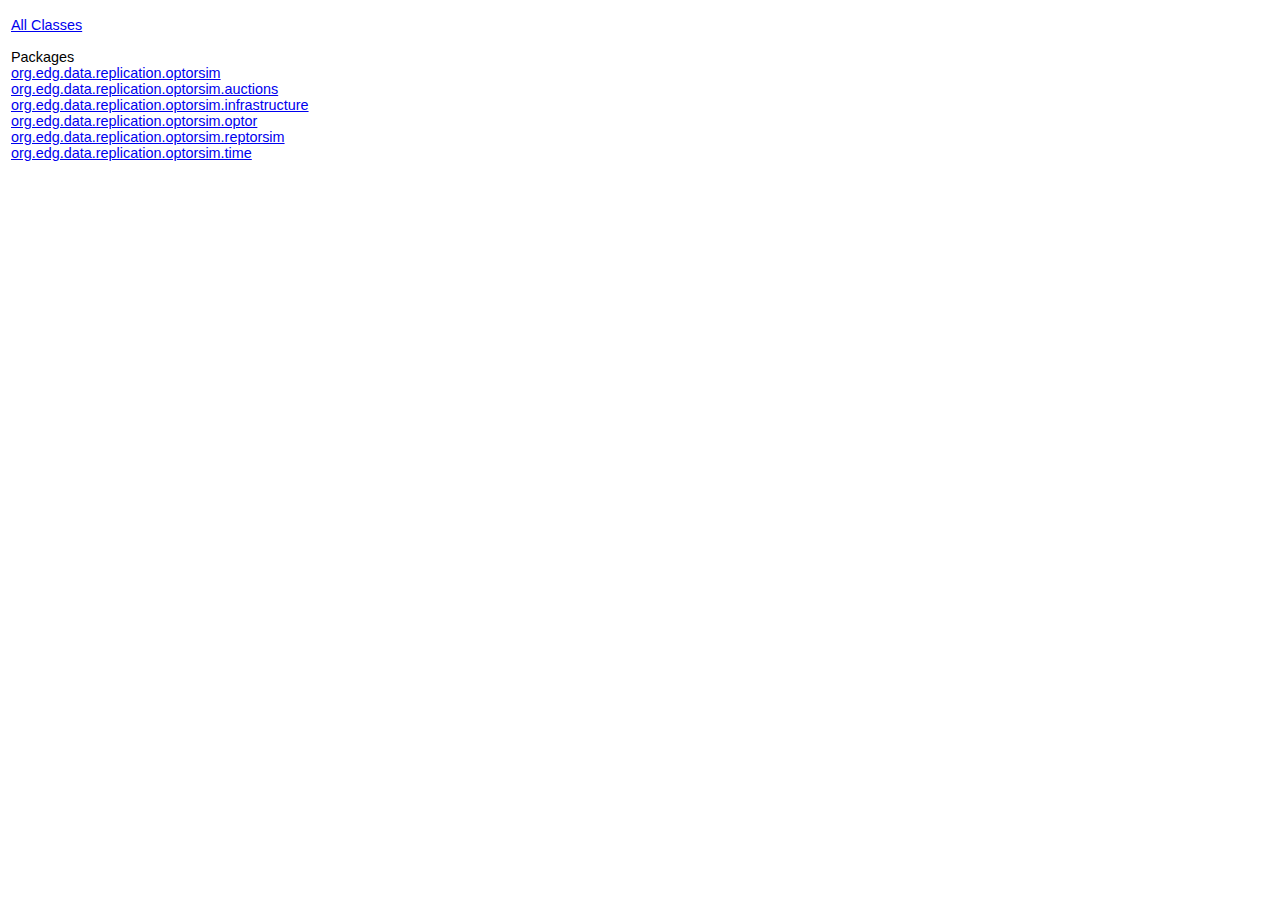
<file: a-optorsim-2.1/doc/api/overview-frame.html>
<!DOCTYPE HTML PUBLIC "-//W3C//DTD HTML 4.01 Transitional//EN" "http://www.w3.org/TR/html4/loose.dtd">
<!--NewPage-->
<HTML>
<HEAD>
<!-- Generated by javadoc (build 1.5.0_06) on Tue Oct 24 16:32:22 BST 2006 -->
<TITLE>
Overview
</TITLE>

<META NAME="keywords" CONTENT="Overview">

<LINK REL ="stylesheet" TYPE="text/css" HREF="stylesheet.css" TITLE="Style">


</HEAD>

<BODY BGCOLOR="white">

<TABLE BORDER="0" WIDTH="100%" SUMMARY="">
<TR>
<TH ALIGN="left" NOWRAP><FONT size="+1" CLASS="FrameTitleFont">
<B></B></FONT></TH>
</TR>
</TABLE>

<TABLE BORDER="0" WIDTH="100%" SUMMARY="">
<TR>
<TD NOWRAP><FONT CLASS="FrameItemFont"><A HREF="allclasses-frame.html" target="packageFrame">All Classes</A></FONT>
<P>
<FONT size="+1" CLASS="FrameHeadingFont">
Packages</FONT>
<BR>
<FONT CLASS="FrameItemFont"><A HREF="org/edg/data/replication/optorsim/package-frame.html" target="packageFrame">org.edg.data.replication.optorsim</A></FONT>
<BR>
<FONT CLASS="FrameItemFont"><A HREF="org/edg/data/replication/optorsim/auctions/package-frame.html" target="packageFrame">org.edg.data.replication.optorsim.auctions</A></FONT>
<BR>
<FONT CLASS="FrameItemFont"><A HREF="org/edg/data/replication/optorsim/infrastructure/package-frame.html" target="packageFrame">org.edg.data.replication.optorsim.infrastructure</A></FONT>
<BR>
<FONT CLASS="FrameItemFont"><A HREF="org/edg/data/replication/optorsim/optor/package-frame.html" target="packageFrame">org.edg.data.replication.optorsim.optor</A></FONT>
<BR>
<FONT CLASS="FrameItemFont"><A HREF="org/edg/data/replication/optorsim/reptorsim/package-frame.html" target="packageFrame">org.edg.data.replication.optorsim.reptorsim</A></FONT>
<BR>
<FONT CLASS="FrameItemFont"><A HREF="org/edg/data/replication/optorsim/time/package-frame.html" target="packageFrame">org.edg.data.replication.optorsim.time</A></FONT>
<BR>
</TD>
</TR>
</TABLE>

<P>
&nbsp;
</BODY>
</HTML>
</file>
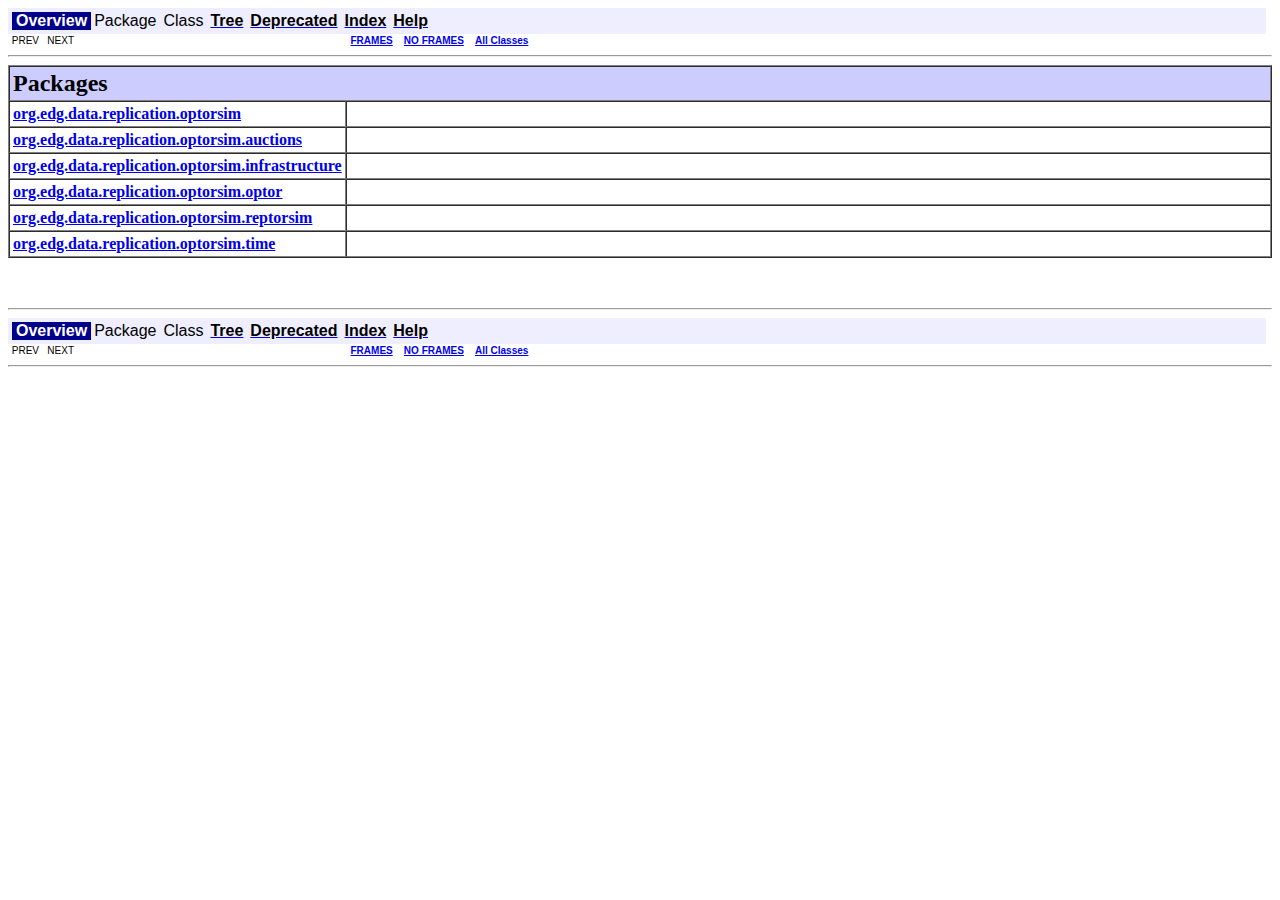
<file: a-optorsim-2.1/doc/api/overview-summary.html>
<!DOCTYPE HTML PUBLIC "-//W3C//DTD HTML 4.01 Transitional//EN" "http://www.w3.org/TR/html4/loose.dtd">
<!--NewPage-->
<HTML>
<HEAD>
<!-- Generated by javadoc (build 1.5.0_06) on Tue Oct 24 16:32:24 BST 2006 -->
<TITLE>
Overview
</TITLE>

<META NAME="keywords" CONTENT="Overview">

<LINK REL ="stylesheet" TYPE="text/css" HREF="stylesheet.css" TITLE="Style">

<SCRIPT type="text/javascript">
function windowTitle()
{
    parent.document.title="Overview";
}
</SCRIPT>
<NOSCRIPT>
</NOSCRIPT>

</HEAD>

<BODY BGCOLOR="white" onload="windowTitle();">


<!-- ========= START OF TOP NAVBAR ======= -->
<A NAME="navbar_top"><!-- --></A>
<A HREF="#skip-navbar_top" title="Skip navigation links"></A>
<TABLE BORDER="0" WIDTH="100%" CELLPADDING="1" CELLSPACING="0" SUMMARY="">
<TR>
<TD COLSPAN=2 BGCOLOR="#EEEEFF" CLASS="NavBarCell1">
<A NAME="navbar_top_firstrow"><!-- --></A>
<TABLE BORDER="0" CELLPADDING="0" CELLSPACING="3" SUMMARY="">
  <TR ALIGN="center" VALIGN="top">
  <TD BGCOLOR="#FFFFFF" CLASS="NavBarCell1Rev"> &nbsp;<FONT CLASS="NavBarFont1Rev"><B>Overview</B></FONT>&nbsp;</TD>
  <TD BGCOLOR="#EEEEFF" CLASS="NavBarCell1">    <FONT CLASS="NavBarFont1">Package</FONT>&nbsp;</TD>
  <TD BGCOLOR="#EEEEFF" CLASS="NavBarCell1">    <FONT CLASS="NavBarFont1">Class</FONT>&nbsp;</TD>
  <TD BGCOLOR="#EEEEFF" CLASS="NavBarCell1">    <A HREF="overview-tree.html"><FONT CLASS="NavBarFont1"><B>Tree</B></FONT></A>&nbsp;</TD>
  <TD BGCOLOR="#EEEEFF" CLASS="NavBarCell1">    <A HREF="deprecated-list.html"><FONT CLASS="NavBarFont1"><B>Deprecated</B></FONT></A>&nbsp;</TD>
  <TD BGCOLOR="#EEEEFF" CLASS="NavBarCell1">    <A HREF="index-all.html"><FONT CLASS="NavBarFont1"><B>Index</B></FONT></A>&nbsp;</TD>
  <TD BGCOLOR="#EEEEFF" CLASS="NavBarCell1">    <A HREF="help-doc.html"><FONT CLASS="NavBarFont1"><B>Help</B></FONT></A>&nbsp;</TD>
  </TR>
</TABLE>
</TD>
<TD ALIGN="right" VALIGN="top" ROWSPAN=3><EM>
</EM>
</TD>
</TR>

<TR>
<TD BGCOLOR="white" CLASS="NavBarCell2"><FONT SIZE="-2">
&nbsp;PREV&nbsp;
&nbsp;NEXT</FONT></TD>
<TD BGCOLOR="white" CLASS="NavBarCell2"><FONT SIZE="-2">
  <A HREF="index.html?overview-summary.html" target="_top"><B>FRAMES</B></A>  &nbsp;
&nbsp;<A HREF="overview-summary.html" target="_top"><B>NO FRAMES</B></A>  &nbsp;
&nbsp;<SCRIPT type="text/javascript">
  <!--
  if(window==top) {
    document.writeln('<A HREF="allclasses-noframe.html"><B>All Classes</B></A>');
  }
  //-->
</SCRIPT>
<NOSCRIPT>
  <A HREF="allclasses-noframe.html"><B>All Classes</B></A>
</NOSCRIPT>


</FONT></TD>
</TR>
</TABLE>
<A NAME="skip-navbar_top"></A>
<!-- ========= END OF TOP NAVBAR ========= -->

<HR>

<TABLE BORDER="1" WIDTH="100%" CELLPADDING="3" CELLSPACING="0" SUMMARY="">
<TR BGCOLOR="#CCCCFF" CLASS="TableHeadingColor">
<TH ALIGN="left" COLSPAN="2"><FONT SIZE="+2">
<B>Packages</B></FONT></TH>
</TR>
<TR BGCOLOR="white" CLASS="TableRowColor">
<TD WIDTH="20%"><B><A HREF="org/edg/data/replication/optorsim/package-summary.html">org.edg.data.replication.optorsim</A></B></TD>
<TD>&nbsp;</TD>
</TR>
<TR BGCOLOR="white" CLASS="TableRowColor">
<TD WIDTH="20%"><B><A HREF="org/edg/data/replication/optorsim/auctions/package-summary.html">org.edg.data.replication.optorsim.auctions</A></B></TD>
<TD>&nbsp;</TD>
</TR>
<TR BGCOLOR="white" CLASS="TableRowColor">
<TD WIDTH="20%"><B><A HREF="org/edg/data/replication/optorsim/infrastructure/package-summary.html">org.edg.data.replication.optorsim.infrastructure</A></B></TD>
<TD>&nbsp;</TD>
</TR>
<TR BGCOLOR="white" CLASS="TableRowColor">
<TD WIDTH="20%"><B><A HREF="org/edg/data/replication/optorsim/optor/package-summary.html">org.edg.data.replication.optorsim.optor</A></B></TD>
<TD>&nbsp;</TD>
</TR>
<TR BGCOLOR="white" CLASS="TableRowColor">
<TD WIDTH="20%"><B><A HREF="org/edg/data/replication/optorsim/reptorsim/package-summary.html">org.edg.data.replication.optorsim.reptorsim</A></B></TD>
<TD>&nbsp;</TD>
</TR>
<TR BGCOLOR="white" CLASS="TableRowColor">
<TD WIDTH="20%"><B><A HREF="org/edg/data/replication/optorsim/time/package-summary.html">org.edg.data.replication.optorsim.time</A></B></TD>
<TD>&nbsp;</TD>
</TR>
</TABLE>

<P>
&nbsp;<HR>


<!-- ======= START OF BOTTOM NAVBAR ====== -->
<A NAME="navbar_bottom"><!-- --></A>
<A HREF="#skip-navbar_bottom" title="Skip navigation links"></A>
<TABLE BORDER="0" WIDTH="100%" CELLPADDING="1" CELLSPACING="0" SUMMARY="">
<TR>
<TD COLSPAN=2 BGCOLOR="#EEEEFF" CLASS="NavBarCell1">
<A NAME="navbar_bottom_firstrow"><!-- --></A>
<TABLE BORDER="0" CELLPADDING="0" CELLSPACING="3" SUMMARY="">
  <TR ALIGN="center" VALIGN="top">
  <TD BGCOLOR="#FFFFFF" CLASS="NavBarCell1Rev"> &nbsp;<FONT CLASS="NavBarFont1Rev"><B>Overview</B></FONT>&nbsp;</TD>
  <TD BGCOLOR="#EEEEFF" CLASS="NavBarCell1">    <FONT CLASS="NavBarFont1">Package</FONT>&nbsp;</TD>
  <TD BGCOLOR="#EEEEFF" CLASS="NavBarCell1">    <FONT CLASS="NavBarFont1">Class</FONT>&nbsp;</TD>
  <TD BGCOLOR="#EEEEFF" CLASS="NavBarCell1">    <A HREF="overview-tree.html"><FONT CLASS="NavBarFont1"><B>Tree</B></FONT></A>&nbsp;</TD>
  <TD BGCOLOR="#EEEEFF" CLASS="NavBarCell1">    <A HREF="deprecated-list.html"><FONT CLASS="NavBarFont1"><B>Deprecated</B></FONT></A>&nbsp;</TD>
  <TD BGCOLOR="#EEEEFF" CLASS="NavBarCell1">    <A HREF="index-all.html"><FONT CLASS="NavBarFont1"><B>Index</B></FONT></A>&nbsp;</TD>
  <TD BGCOLOR="#EEEEFF" CLASS="NavBarCell1">    <A HREF="help-doc.html"><FONT CLASS="NavBarFont1"><B>Help</B></FONT></A>&nbsp;</TD>
  </TR>
</TABLE>
</TD>
<TD ALIGN="right" VALIGN="top" ROWSPAN=3><EM>
</EM>
</TD>
</TR>

<TR>
<TD BGCOLOR="white" CLASS="NavBarCell2"><FONT SIZE="-2">
&nbsp;PREV&nbsp;
&nbsp;NEXT</FONT></TD>
<TD BGCOLOR="white" CLASS="NavBarCell2"><FONT SIZE="-2">
  <A HREF="index.html?overview-summary.html" target="_top"><B>FRAMES</B></A>  &nbsp;
&nbsp;<A HREF="overview-summary.html" target="_top"><B>NO FRAMES</B></A>  &nbsp;
&nbsp;<SCRIPT type="text/javascript">
  <!--
  if(window==top) {
    document.writeln('<A HREF="allclasses-noframe.html"><B>All Classes</B></A>');
  }
  //-->
</SCRIPT>
<NOSCRIPT>
  <A HREF="allclasses-noframe.html"><B>All Classes</B></A>
</NOSCRIPT>


</FONT></TD>
</TR>
</TABLE>
<A NAME="skip-navbar_bottom"></A>
<!-- ======== END OF BOTTOM NAVBAR ======= -->

<HR>

</BODY>
</HTML>
</file>
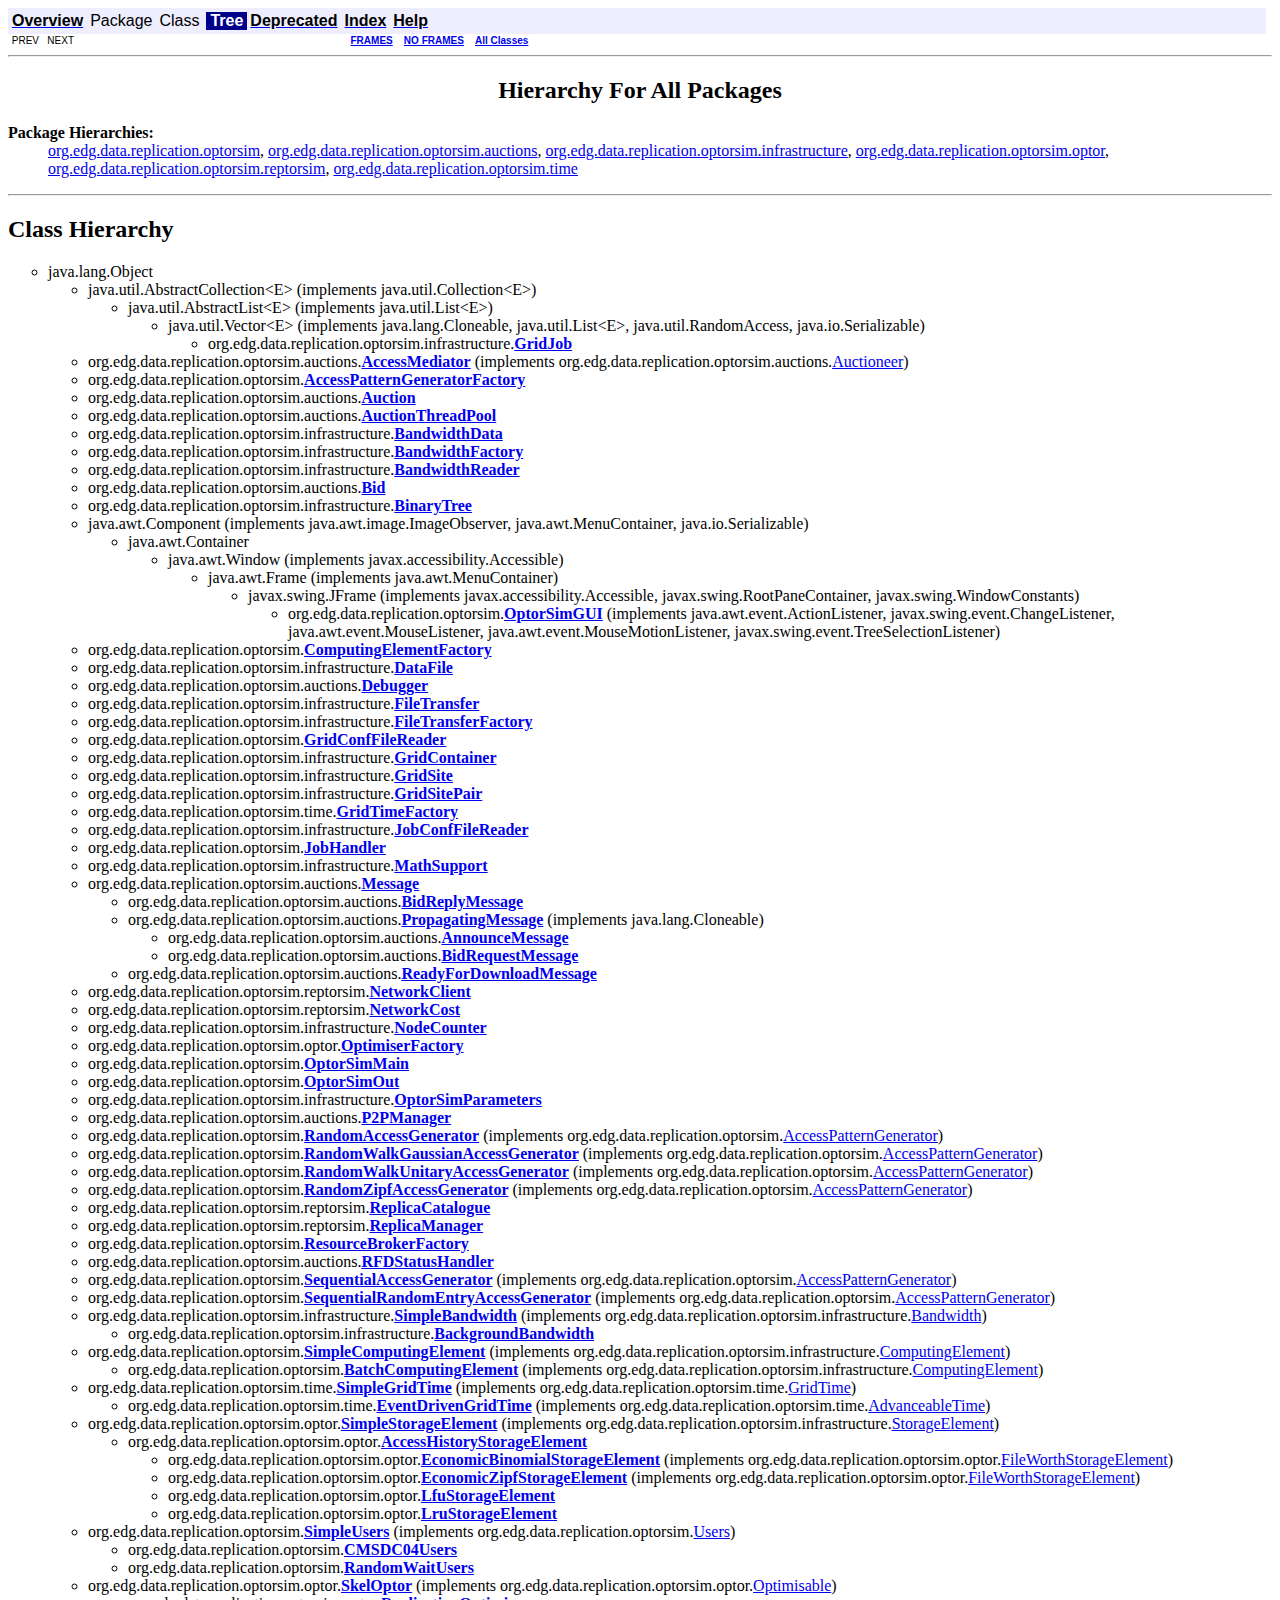
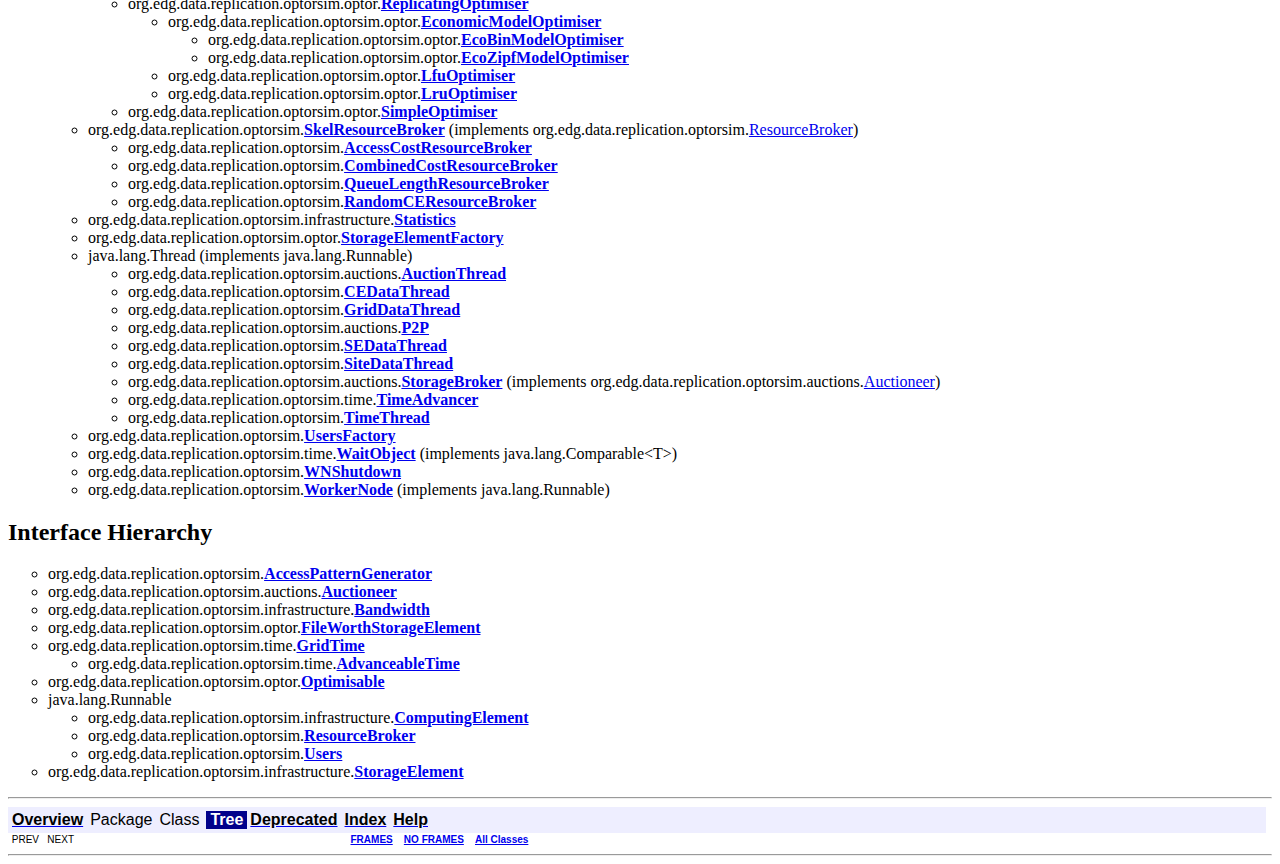
<file: a-optorsim-2.1/doc/api/overview-tree.html>
<!DOCTYPE HTML PUBLIC "-//W3C//DTD HTML 4.01 Transitional//EN" "http://www.w3.org/TR/html4/loose.dtd">
<!--NewPage-->
<HTML>
<HEAD>
<!-- Generated by javadoc (build 1.5.0_06) on Tue Oct 24 16:32:23 BST 2006 -->
<TITLE>
Class Hierarchy
</TITLE>


<LINK REL ="stylesheet" TYPE="text/css" HREF="stylesheet.css" TITLE="Style">

<SCRIPT type="text/javascript">
function windowTitle()
{
    parent.document.title="Class Hierarchy";
}
</SCRIPT>
<NOSCRIPT>
</NOSCRIPT>

</HEAD>

<BODY BGCOLOR="white" onload="windowTitle();">


<!-- ========= START OF TOP NAVBAR ======= -->
<A NAME="navbar_top"><!-- --></A>
<A HREF="#skip-navbar_top" title="Skip navigation links"></A>
<TABLE BORDER="0" WIDTH="100%" CELLPADDING="1" CELLSPACING="0" SUMMARY="">
<TR>
<TD COLSPAN=2 BGCOLOR="#EEEEFF" CLASS="NavBarCell1">
<A NAME="navbar_top_firstrow"><!-- --></A>
<TABLE BORDER="0" CELLPADDING="0" CELLSPACING="3" SUMMARY="">
  <TR ALIGN="center" VALIGN="top">
  <TD BGCOLOR="#EEEEFF" CLASS="NavBarCell1">    <A HREF="overview-summary.html"><FONT CLASS="NavBarFont1"><B>Overview</B></FONT></A>&nbsp;</TD>
  <TD BGCOLOR="#EEEEFF" CLASS="NavBarCell1">    <FONT CLASS="NavBarFont1">Package</FONT>&nbsp;</TD>
  <TD BGCOLOR="#EEEEFF" CLASS="NavBarCell1">    <FONT CLASS="NavBarFont1">Class</FONT>&nbsp;</TD>
  <TD BGCOLOR="#FFFFFF" CLASS="NavBarCell1Rev"> &nbsp;<FONT CLASS="NavBarFont1Rev"><B>Tree</B></FONT>&nbsp;</TD>
  <TD BGCOLOR="#EEEEFF" CLASS="NavBarCell1">    <A HREF="deprecated-list.html"><FONT CLASS="NavBarFont1"><B>Deprecated</B></FONT></A>&nbsp;</TD>
  <TD BGCOLOR="#EEEEFF" CLASS="NavBarCell1">    <A HREF="index-all.html"><FONT CLASS="NavBarFont1"><B>Index</B></FONT></A>&nbsp;</TD>
  <TD BGCOLOR="#EEEEFF" CLASS="NavBarCell1">    <A HREF="help-doc.html"><FONT CLASS="NavBarFont1"><B>Help</B></FONT></A>&nbsp;</TD>
  </TR>
</TABLE>
</TD>
<TD ALIGN="right" VALIGN="top" ROWSPAN=3><EM>
</EM>
</TD>
</TR>

<TR>
<TD BGCOLOR="white" CLASS="NavBarCell2"><FONT SIZE="-2">
&nbsp;PREV&nbsp;
&nbsp;NEXT</FONT></TD>
<TD BGCOLOR="white" CLASS="NavBarCell2"><FONT SIZE="-2">
  <A HREF="index.html?overview-tree.html" target="_top"><B>FRAMES</B></A>  &nbsp;
&nbsp;<A HREF="overview-tree.html" target="_top"><B>NO FRAMES</B></A>  &nbsp;
&nbsp;<SCRIPT type="text/javascript">
  <!--
  if(window==top) {
    document.writeln('<A HREF="allclasses-noframe.html"><B>All Classes</B></A>');
  }
  //-->
</SCRIPT>
<NOSCRIPT>
  <A HREF="allclasses-noframe.html"><B>All Classes</B></A>
</NOSCRIPT>


</FONT></TD>
</TR>
</TABLE>
<A NAME="skip-navbar_top"></A>
<!-- ========= END OF TOP NAVBAR ========= -->

<HR>
<CENTER>
<H2>
Hierarchy For All Packages</H2>
</CENTER>
<DL>
<DT><B>Package Hierarchies:</B><DD><A HREF="org/edg/data/replication/optorsim/package-tree.html">org.edg.data.replication.optorsim</A>, <A HREF="org/edg/data/replication/optorsim/auctions/package-tree.html">org.edg.data.replication.optorsim.auctions</A>, <A HREF="org/edg/data/replication/optorsim/infrastructure/package-tree.html">org.edg.data.replication.optorsim.infrastructure</A>, <A HREF="org/edg/data/replication/optorsim/optor/package-tree.html">org.edg.data.replication.optorsim.optor</A>, <A HREF="org/edg/data/replication/optorsim/reptorsim/package-tree.html">org.edg.data.replication.optorsim.reptorsim</A>, <A HREF="org/edg/data/replication/optorsim/time/package-tree.html">org.edg.data.replication.optorsim.time</A></DL>
<HR>
<H2>
Class Hierarchy
</H2>
<UL>
<LI TYPE="circle">java.lang.Object<UL>
<LI TYPE="circle">java.util.AbstractCollection&lt;E&gt; (implements java.util.Collection&lt;E&gt;)
<UL>
<LI TYPE="circle">java.util.AbstractList&lt;E&gt; (implements java.util.List&lt;E&gt;)
<UL>
<LI TYPE="circle">java.util.Vector&lt;E&gt; (implements java.lang.Cloneable, java.util.List&lt;E&gt;, java.util.RandomAccess, java.io.Serializable)
<UL>
<LI TYPE="circle">org.edg.data.replication.optorsim.infrastructure.<A HREF="org/edg/data/replication/optorsim/infrastructure/GridJob.html" title="class in org.edg.data.replication.optorsim.infrastructure"><B>GridJob</B></A></UL>
</UL>
</UL>
<LI TYPE="circle">org.edg.data.replication.optorsim.auctions.<A HREF="org/edg/data/replication/optorsim/auctions/AccessMediator.html" title="class in org.edg.data.replication.optorsim.auctions"><B>AccessMediator</B></A> (implements org.edg.data.replication.optorsim.auctions.<A HREF="org/edg/data/replication/optorsim/auctions/Auctioneer.html" title="interface in org.edg.data.replication.optorsim.auctions">Auctioneer</A>)
<LI TYPE="circle">org.edg.data.replication.optorsim.<A HREF="org/edg/data/replication/optorsim/AccessPatternGeneratorFactory.html" title="class in org.edg.data.replication.optorsim"><B>AccessPatternGeneratorFactory</B></A><LI TYPE="circle">org.edg.data.replication.optorsim.auctions.<A HREF="org/edg/data/replication/optorsim/auctions/Auction.html" title="class in org.edg.data.replication.optorsim.auctions"><B>Auction</B></A><LI TYPE="circle">org.edg.data.replication.optorsim.auctions.<A HREF="org/edg/data/replication/optorsim/auctions/AuctionThreadPool.html" title="class in org.edg.data.replication.optorsim.auctions"><B>AuctionThreadPool</B></A><LI TYPE="circle">org.edg.data.replication.optorsim.infrastructure.<A HREF="org/edg/data/replication/optorsim/infrastructure/BandwidthData.html" title="class in org.edg.data.replication.optorsim.infrastructure"><B>BandwidthData</B></A><LI TYPE="circle">org.edg.data.replication.optorsim.infrastructure.<A HREF="org/edg/data/replication/optorsim/infrastructure/BandwidthFactory.html" title="class in org.edg.data.replication.optorsim.infrastructure"><B>BandwidthFactory</B></A><LI TYPE="circle">org.edg.data.replication.optorsim.infrastructure.<A HREF="org/edg/data/replication/optorsim/infrastructure/BandwidthReader.html" title="class in org.edg.data.replication.optorsim.infrastructure"><B>BandwidthReader</B></A><LI TYPE="circle">org.edg.data.replication.optorsim.auctions.<A HREF="org/edg/data/replication/optorsim/auctions/Bid.html" title="class in org.edg.data.replication.optorsim.auctions"><B>Bid</B></A><LI TYPE="circle">org.edg.data.replication.optorsim.infrastructure.<A HREF="org/edg/data/replication/optorsim/infrastructure/BinaryTree.html" title="class in org.edg.data.replication.optorsim.infrastructure"><B>BinaryTree</B></A><LI TYPE="circle">java.awt.Component (implements java.awt.image.ImageObserver, java.awt.MenuContainer, java.io.Serializable)
<UL>
<LI TYPE="circle">java.awt.Container<UL>
<LI TYPE="circle">java.awt.Window (implements javax.accessibility.Accessible)
<UL>
<LI TYPE="circle">java.awt.Frame (implements java.awt.MenuContainer)
<UL>
<LI TYPE="circle">javax.swing.JFrame (implements javax.accessibility.Accessible, javax.swing.RootPaneContainer, javax.swing.WindowConstants)
<UL>
<LI TYPE="circle">org.edg.data.replication.optorsim.<A HREF="org/edg/data/replication/optorsim/OptorSimGUI.html" title="class in org.edg.data.replication.optorsim"><B>OptorSimGUI</B></A> (implements java.awt.event.ActionListener, javax.swing.event.ChangeListener, java.awt.event.MouseListener, java.awt.event.MouseMotionListener, javax.swing.event.TreeSelectionListener)
</UL>
</UL>
</UL>
</UL>
</UL>
<LI TYPE="circle">org.edg.data.replication.optorsim.<A HREF="org/edg/data/replication/optorsim/ComputingElementFactory.html" title="class in org.edg.data.replication.optorsim"><B>ComputingElementFactory</B></A><LI TYPE="circle">org.edg.data.replication.optorsim.infrastructure.<A HREF="org/edg/data/replication/optorsim/infrastructure/DataFile.html" title="class in org.edg.data.replication.optorsim.infrastructure"><B>DataFile</B></A><LI TYPE="circle">org.edg.data.replication.optorsim.auctions.<A HREF="org/edg/data/replication/optorsim/auctions/Debugger.html" title="class in org.edg.data.replication.optorsim.auctions"><B>Debugger</B></A><LI TYPE="circle">org.edg.data.replication.optorsim.infrastructure.<A HREF="org/edg/data/replication/optorsim/infrastructure/FileTransfer.html" title="class in org.edg.data.replication.optorsim.infrastructure"><B>FileTransfer</B></A><LI TYPE="circle">org.edg.data.replication.optorsim.infrastructure.<A HREF="org/edg/data/replication/optorsim/infrastructure/FileTransferFactory.html" title="class in org.edg.data.replication.optorsim.infrastructure"><B>FileTransferFactory</B></A><LI TYPE="circle">org.edg.data.replication.optorsim.<A HREF="org/edg/data/replication/optorsim/GridConfFileReader.html" title="class in org.edg.data.replication.optorsim"><B>GridConfFileReader</B></A><LI TYPE="circle">org.edg.data.replication.optorsim.infrastructure.<A HREF="org/edg/data/replication/optorsim/infrastructure/GridContainer.html" title="class in org.edg.data.replication.optorsim.infrastructure"><B>GridContainer</B></A><LI TYPE="circle">org.edg.data.replication.optorsim.infrastructure.<A HREF="org/edg/data/replication/optorsim/infrastructure/GridSite.html" title="class in org.edg.data.replication.optorsim.infrastructure"><B>GridSite</B></A><LI TYPE="circle">org.edg.data.replication.optorsim.infrastructure.<A HREF="org/edg/data/replication/optorsim/infrastructure/GridSitePair.html" title="class in org.edg.data.replication.optorsim.infrastructure"><B>GridSitePair</B></A><LI TYPE="circle">org.edg.data.replication.optorsim.time.<A HREF="org/edg/data/replication/optorsim/time/GridTimeFactory.html" title="class in org.edg.data.replication.optorsim.time"><B>GridTimeFactory</B></A><LI TYPE="circle">org.edg.data.replication.optorsim.infrastructure.<A HREF="org/edg/data/replication/optorsim/infrastructure/JobConfFileReader.html" title="class in org.edg.data.replication.optorsim.infrastructure"><B>JobConfFileReader</B></A><LI TYPE="circle">org.edg.data.replication.optorsim.<A HREF="org/edg/data/replication/optorsim/JobHandler.html" title="class in org.edg.data.replication.optorsim"><B>JobHandler</B></A><LI TYPE="circle">org.edg.data.replication.optorsim.infrastructure.<A HREF="org/edg/data/replication/optorsim/infrastructure/MathSupport.html" title="class in org.edg.data.replication.optorsim.infrastructure"><B>MathSupport</B></A><LI TYPE="circle">org.edg.data.replication.optorsim.auctions.<A HREF="org/edg/data/replication/optorsim/auctions/Message.html" title="class in org.edg.data.replication.optorsim.auctions"><B>Message</B></A><UL>
<LI TYPE="circle">org.edg.data.replication.optorsim.auctions.<A HREF="org/edg/data/replication/optorsim/auctions/BidReplyMessage.html" title="class in org.edg.data.replication.optorsim.auctions"><B>BidReplyMessage</B></A><LI TYPE="circle">org.edg.data.replication.optorsim.auctions.<A HREF="org/edg/data/replication/optorsim/auctions/PropagatingMessage.html" title="class in org.edg.data.replication.optorsim.auctions"><B>PropagatingMessage</B></A> (implements java.lang.Cloneable)
<UL>
<LI TYPE="circle">org.edg.data.replication.optorsim.auctions.<A HREF="org/edg/data/replication/optorsim/auctions/AnnounceMessage.html" title="class in org.edg.data.replication.optorsim.auctions"><B>AnnounceMessage</B></A><LI TYPE="circle">org.edg.data.replication.optorsim.auctions.<A HREF="org/edg/data/replication/optorsim/auctions/BidRequestMessage.html" title="class in org.edg.data.replication.optorsim.auctions"><B>BidRequestMessage</B></A></UL>
<LI TYPE="circle">org.edg.data.replication.optorsim.auctions.<A HREF="org/edg/data/replication/optorsim/auctions/ReadyForDownloadMessage.html" title="class in org.edg.data.replication.optorsim.auctions"><B>ReadyForDownloadMessage</B></A></UL>
<LI TYPE="circle">org.edg.data.replication.optorsim.reptorsim.<A HREF="org/edg/data/replication/optorsim/reptorsim/NetworkClient.html" title="class in org.edg.data.replication.optorsim.reptorsim"><B>NetworkClient</B></A><LI TYPE="circle">org.edg.data.replication.optorsim.reptorsim.<A HREF="org/edg/data/replication/optorsim/reptorsim/NetworkCost.html" title="class in org.edg.data.replication.optorsim.reptorsim"><B>NetworkCost</B></A><LI TYPE="circle">org.edg.data.replication.optorsim.infrastructure.<A HREF="org/edg/data/replication/optorsim/infrastructure/NodeCounter.html" title="class in org.edg.data.replication.optorsim.infrastructure"><B>NodeCounter</B></A><LI TYPE="circle">org.edg.data.replication.optorsim.optor.<A HREF="org/edg/data/replication/optorsim/optor/OptimiserFactory.html" title="class in org.edg.data.replication.optorsim.optor"><B>OptimiserFactory</B></A><LI TYPE="circle">org.edg.data.replication.optorsim.<A HREF="org/edg/data/replication/optorsim/OptorSimMain.html" title="class in org.edg.data.replication.optorsim"><B>OptorSimMain</B></A><LI TYPE="circle">org.edg.data.replication.optorsim.<A HREF="org/edg/data/replication/optorsim/OptorSimOut.html" title="class in org.edg.data.replication.optorsim"><B>OptorSimOut</B></A><LI TYPE="circle">org.edg.data.replication.optorsim.infrastructure.<A HREF="org/edg/data/replication/optorsim/infrastructure/OptorSimParameters.html" title="class in org.edg.data.replication.optorsim.infrastructure"><B>OptorSimParameters</B></A><LI TYPE="circle">org.edg.data.replication.optorsim.auctions.<A HREF="org/edg/data/replication/optorsim/auctions/P2PManager.html" title="class in org.edg.data.replication.optorsim.auctions"><B>P2PManager</B></A><LI TYPE="circle">org.edg.data.replication.optorsim.<A HREF="org/edg/data/replication/optorsim/RandomAccessGenerator.html" title="class in org.edg.data.replication.optorsim"><B>RandomAccessGenerator</B></A> (implements org.edg.data.replication.optorsim.<A HREF="org/edg/data/replication/optorsim/AccessPatternGenerator.html" title="interface in org.edg.data.replication.optorsim">AccessPatternGenerator</A>)
<LI TYPE="circle">org.edg.data.replication.optorsim.<A HREF="org/edg/data/replication/optorsim/RandomWalkGaussianAccessGenerator.html" title="class in org.edg.data.replication.optorsim"><B>RandomWalkGaussianAccessGenerator</B></A> (implements org.edg.data.replication.optorsim.<A HREF="org/edg/data/replication/optorsim/AccessPatternGenerator.html" title="interface in org.edg.data.replication.optorsim">AccessPatternGenerator</A>)
<LI TYPE="circle">org.edg.data.replication.optorsim.<A HREF="org/edg/data/replication/optorsim/RandomWalkUnitaryAccessGenerator.html" title="class in org.edg.data.replication.optorsim"><B>RandomWalkUnitaryAccessGenerator</B></A> (implements org.edg.data.replication.optorsim.<A HREF="org/edg/data/replication/optorsim/AccessPatternGenerator.html" title="interface in org.edg.data.replication.optorsim">AccessPatternGenerator</A>)
<LI TYPE="circle">org.edg.data.replication.optorsim.<A HREF="org/edg/data/replication/optorsim/RandomZipfAccessGenerator.html" title="class in org.edg.data.replication.optorsim"><B>RandomZipfAccessGenerator</B></A> (implements org.edg.data.replication.optorsim.<A HREF="org/edg/data/replication/optorsim/AccessPatternGenerator.html" title="interface in org.edg.data.replication.optorsim">AccessPatternGenerator</A>)
<LI TYPE="circle">org.edg.data.replication.optorsim.reptorsim.<A HREF="org/edg/data/replication/optorsim/reptorsim/ReplicaCatalogue.html" title="class in org.edg.data.replication.optorsim.reptorsim"><B>ReplicaCatalogue</B></A><LI TYPE="circle">org.edg.data.replication.optorsim.reptorsim.<A HREF="org/edg/data/replication/optorsim/reptorsim/ReplicaManager.html" title="class in org.edg.data.replication.optorsim.reptorsim"><B>ReplicaManager</B></A><LI TYPE="circle">org.edg.data.replication.optorsim.<A HREF="org/edg/data/replication/optorsim/ResourceBrokerFactory.html" title="class in org.edg.data.replication.optorsim"><B>ResourceBrokerFactory</B></A><LI TYPE="circle">org.edg.data.replication.optorsim.auctions.<A HREF="org/edg/data/replication/optorsim/auctions/RFDStatusHandler.html" title="class in org.edg.data.replication.optorsim.auctions"><B>RFDStatusHandler</B></A><LI TYPE="circle">org.edg.data.replication.optorsim.<A HREF="org/edg/data/replication/optorsim/SequentialAccessGenerator.html" title="class in org.edg.data.replication.optorsim"><B>SequentialAccessGenerator</B></A> (implements org.edg.data.replication.optorsim.<A HREF="org/edg/data/replication/optorsim/AccessPatternGenerator.html" title="interface in org.edg.data.replication.optorsim">AccessPatternGenerator</A>)
<LI TYPE="circle">org.edg.data.replication.optorsim.<A HREF="org/edg/data/replication/optorsim/SequentialRandomEntryAccessGenerator.html" title="class in org.edg.data.replication.optorsim"><B>SequentialRandomEntryAccessGenerator</B></A> (implements org.edg.data.replication.optorsim.<A HREF="org/edg/data/replication/optorsim/AccessPatternGenerator.html" title="interface in org.edg.data.replication.optorsim">AccessPatternGenerator</A>)
<LI TYPE="circle">org.edg.data.replication.optorsim.infrastructure.<A HREF="org/edg/data/replication/optorsim/infrastructure/SimpleBandwidth.html" title="class in org.edg.data.replication.optorsim.infrastructure"><B>SimpleBandwidth</B></A> (implements org.edg.data.replication.optorsim.infrastructure.<A HREF="org/edg/data/replication/optorsim/infrastructure/Bandwidth.html" title="interface in org.edg.data.replication.optorsim.infrastructure">Bandwidth</A>)
<UL>
<LI TYPE="circle">org.edg.data.replication.optorsim.infrastructure.<A HREF="org/edg/data/replication/optorsim/infrastructure/BackgroundBandwidth.html" title="class in org.edg.data.replication.optorsim.infrastructure"><B>BackgroundBandwidth</B></A></UL>
<LI TYPE="circle">org.edg.data.replication.optorsim.<A HREF="org/edg/data/replication/optorsim/SimpleComputingElement.html" title="class in org.edg.data.replication.optorsim"><B>SimpleComputingElement</B></A> (implements org.edg.data.replication.optorsim.infrastructure.<A HREF="org/edg/data/replication/optorsim/infrastructure/ComputingElement.html" title="interface in org.edg.data.replication.optorsim.infrastructure">ComputingElement</A>)
<UL>
<LI TYPE="circle">org.edg.data.replication.optorsim.<A HREF="org/edg/data/replication/optorsim/BatchComputingElement.html" title="class in org.edg.data.replication.optorsim"><B>BatchComputingElement</B></A> (implements org.edg.data.replication.optorsim.infrastructure.<A HREF="org/edg/data/replication/optorsim/infrastructure/ComputingElement.html" title="interface in org.edg.data.replication.optorsim.infrastructure">ComputingElement</A>)
</UL>
<LI TYPE="circle">org.edg.data.replication.optorsim.time.<A HREF="org/edg/data/replication/optorsim/time/SimpleGridTime.html" title="class in org.edg.data.replication.optorsim.time"><B>SimpleGridTime</B></A> (implements org.edg.data.replication.optorsim.time.<A HREF="org/edg/data/replication/optorsim/time/GridTime.html" title="interface in org.edg.data.replication.optorsim.time">GridTime</A>)
<UL>
<LI TYPE="circle">org.edg.data.replication.optorsim.time.<A HREF="org/edg/data/replication/optorsim/time/EventDrivenGridTime.html" title="class in org.edg.data.replication.optorsim.time"><B>EventDrivenGridTime</B></A> (implements org.edg.data.replication.optorsim.time.<A HREF="org/edg/data/replication/optorsim/time/AdvanceableTime.html" title="interface in org.edg.data.replication.optorsim.time">AdvanceableTime</A>)
</UL>
<LI TYPE="circle">org.edg.data.replication.optorsim.optor.<A HREF="org/edg/data/replication/optorsim/optor/SimpleStorageElement.html" title="class in org.edg.data.replication.optorsim.optor"><B>SimpleStorageElement</B></A> (implements org.edg.data.replication.optorsim.infrastructure.<A HREF="org/edg/data/replication/optorsim/infrastructure/StorageElement.html" title="interface in org.edg.data.replication.optorsim.infrastructure">StorageElement</A>)
<UL>
<LI TYPE="circle">org.edg.data.replication.optorsim.optor.<A HREF="org/edg/data/replication/optorsim/optor/AccessHistoryStorageElement.html" title="class in org.edg.data.replication.optorsim.optor"><B>AccessHistoryStorageElement</B></A><UL>
<LI TYPE="circle">org.edg.data.replication.optorsim.optor.<A HREF="org/edg/data/replication/optorsim/optor/EconomicBinomialStorageElement.html" title="class in org.edg.data.replication.optorsim.optor"><B>EconomicBinomialStorageElement</B></A> (implements org.edg.data.replication.optorsim.optor.<A HREF="org/edg/data/replication/optorsim/optor/FileWorthStorageElement.html" title="interface in org.edg.data.replication.optorsim.optor">FileWorthStorageElement</A>)
<LI TYPE="circle">org.edg.data.replication.optorsim.optor.<A HREF="org/edg/data/replication/optorsim/optor/EconomicZipfStorageElement.html" title="class in org.edg.data.replication.optorsim.optor"><B>EconomicZipfStorageElement</B></A> (implements org.edg.data.replication.optorsim.optor.<A HREF="org/edg/data/replication/optorsim/optor/FileWorthStorageElement.html" title="interface in org.edg.data.replication.optorsim.optor">FileWorthStorageElement</A>)
<LI TYPE="circle">org.edg.data.replication.optorsim.optor.<A HREF="org/edg/data/replication/optorsim/optor/LfuStorageElement.html" title="class in org.edg.data.replication.optorsim.optor"><B>LfuStorageElement</B></A><LI TYPE="circle">org.edg.data.replication.optorsim.optor.<A HREF="org/edg/data/replication/optorsim/optor/LruStorageElement.html" title="class in org.edg.data.replication.optorsim.optor"><B>LruStorageElement</B></A></UL>
</UL>
<LI TYPE="circle">org.edg.data.replication.optorsim.<A HREF="org/edg/data/replication/optorsim/SimpleUsers.html" title="class in org.edg.data.replication.optorsim"><B>SimpleUsers</B></A> (implements org.edg.data.replication.optorsim.<A HREF="org/edg/data/replication/optorsim/Users.html" title="interface in org.edg.data.replication.optorsim">Users</A>)
<UL>
<LI TYPE="circle">org.edg.data.replication.optorsim.<A HREF="org/edg/data/replication/optorsim/CMSDC04Users.html" title="class in org.edg.data.replication.optorsim"><B>CMSDC04Users</B></A><LI TYPE="circle">org.edg.data.replication.optorsim.<A HREF="org/edg/data/replication/optorsim/RandomWaitUsers.html" title="class in org.edg.data.replication.optorsim"><B>RandomWaitUsers</B></A></UL>
<LI TYPE="circle">org.edg.data.replication.optorsim.optor.<A HREF="org/edg/data/replication/optorsim/optor/SkelOptor.html" title="class in org.edg.data.replication.optorsim.optor"><B>SkelOptor</B></A> (implements org.edg.data.replication.optorsim.optor.<A HREF="org/edg/data/replication/optorsim/optor/Optimisable.html" title="interface in org.edg.data.replication.optorsim.optor">Optimisable</A>)
<UL>
<LI TYPE="circle">org.edg.data.replication.optorsim.optor.<A HREF="org/edg/data/replication/optorsim/optor/ReplicatingOptimiser.html" title="class in org.edg.data.replication.optorsim.optor"><B>ReplicatingOptimiser</B></A><UL>
<LI TYPE="circle">org.edg.data.replication.optorsim.optor.<A HREF="org/edg/data/replication/optorsim/optor/EconomicModelOptimiser.html" title="class in org.edg.data.replication.optorsim.optor"><B>EconomicModelOptimiser</B></A><UL>
<LI TYPE="circle">org.edg.data.replication.optorsim.optor.<A HREF="org/edg/data/replication/optorsim/optor/EcoBinModelOptimiser.html" title="class in org.edg.data.replication.optorsim.optor"><B>EcoBinModelOptimiser</B></A><LI TYPE="circle">org.edg.data.replication.optorsim.optor.<A HREF="org/edg/data/replication/optorsim/optor/EcoZipfModelOptimiser.html" title="class in org.edg.data.replication.optorsim.optor"><B>EcoZipfModelOptimiser</B></A></UL>
<LI TYPE="circle">org.edg.data.replication.optorsim.optor.<A HREF="org/edg/data/replication/optorsim/optor/LfuOptimiser.html" title="class in org.edg.data.replication.optorsim.optor"><B>LfuOptimiser</B></A><LI TYPE="circle">org.edg.data.replication.optorsim.optor.<A HREF="org/edg/data/replication/optorsim/optor/LruOptimiser.html" title="class in org.edg.data.replication.optorsim.optor"><B>LruOptimiser</B></A></UL>
<LI TYPE="circle">org.edg.data.replication.optorsim.optor.<A HREF="org/edg/data/replication/optorsim/optor/SimpleOptimiser.html" title="class in org.edg.data.replication.optorsim.optor"><B>SimpleOptimiser</B></A></UL>
<LI TYPE="circle">org.edg.data.replication.optorsim.<A HREF="org/edg/data/replication/optorsim/SkelResourceBroker.html" title="class in org.edg.data.replication.optorsim"><B>SkelResourceBroker</B></A> (implements org.edg.data.replication.optorsim.<A HREF="org/edg/data/replication/optorsim/ResourceBroker.html" title="interface in org.edg.data.replication.optorsim">ResourceBroker</A>)
<UL>
<LI TYPE="circle">org.edg.data.replication.optorsim.<A HREF="org/edg/data/replication/optorsim/AccessCostResourceBroker.html" title="class in org.edg.data.replication.optorsim"><B>AccessCostResourceBroker</B></A><LI TYPE="circle">org.edg.data.replication.optorsim.<A HREF="org/edg/data/replication/optorsim/CombinedCostResourceBroker.html" title="class in org.edg.data.replication.optorsim"><B>CombinedCostResourceBroker</B></A><LI TYPE="circle">org.edg.data.replication.optorsim.<A HREF="org/edg/data/replication/optorsim/QueueLengthResourceBroker.html" title="class in org.edg.data.replication.optorsim"><B>QueueLengthResourceBroker</B></A><LI TYPE="circle">org.edg.data.replication.optorsim.<A HREF="org/edg/data/replication/optorsim/RandomCEResourceBroker.html" title="class in org.edg.data.replication.optorsim"><B>RandomCEResourceBroker</B></A></UL>
<LI TYPE="circle">org.edg.data.replication.optorsim.infrastructure.<A HREF="org/edg/data/replication/optorsim/infrastructure/Statistics.html" title="class in org.edg.data.replication.optorsim.infrastructure"><B>Statistics</B></A><LI TYPE="circle">org.edg.data.replication.optorsim.optor.<A HREF="org/edg/data/replication/optorsim/optor/StorageElementFactory.html" title="class in org.edg.data.replication.optorsim.optor"><B>StorageElementFactory</B></A><LI TYPE="circle">java.lang.Thread (implements java.lang.Runnable)
<UL>
<LI TYPE="circle">org.edg.data.replication.optorsim.auctions.<A HREF="org/edg/data/replication/optorsim/auctions/AuctionThread.html" title="class in org.edg.data.replication.optorsim.auctions"><B>AuctionThread</B></A><LI TYPE="circle">org.edg.data.replication.optorsim.<A HREF="org/edg/data/replication/optorsim/CEDataThread.html" title="class in org.edg.data.replication.optorsim"><B>CEDataThread</B></A><LI TYPE="circle">org.edg.data.replication.optorsim.<A HREF="org/edg/data/replication/optorsim/GridDataThread.html" title="class in org.edg.data.replication.optorsim"><B>GridDataThread</B></A><LI TYPE="circle">org.edg.data.replication.optorsim.auctions.<A HREF="org/edg/data/replication/optorsim/auctions/P2P.html" title="class in org.edg.data.replication.optorsim.auctions"><B>P2P</B></A><LI TYPE="circle">org.edg.data.replication.optorsim.<A HREF="org/edg/data/replication/optorsim/SEDataThread.html" title="class in org.edg.data.replication.optorsim"><B>SEDataThread</B></A><LI TYPE="circle">org.edg.data.replication.optorsim.<A HREF="org/edg/data/replication/optorsim/SiteDataThread.html" title="class in org.edg.data.replication.optorsim"><B>SiteDataThread</B></A><LI TYPE="circle">org.edg.data.replication.optorsim.auctions.<A HREF="org/edg/data/replication/optorsim/auctions/StorageBroker.html" title="class in org.edg.data.replication.optorsim.auctions"><B>StorageBroker</B></A> (implements org.edg.data.replication.optorsim.auctions.<A HREF="org/edg/data/replication/optorsim/auctions/Auctioneer.html" title="interface in org.edg.data.replication.optorsim.auctions">Auctioneer</A>)
<LI TYPE="circle">org.edg.data.replication.optorsim.time.<A HREF="org/edg/data/replication/optorsim/time/TimeAdvancer.html" title="class in org.edg.data.replication.optorsim.time"><B>TimeAdvancer</B></A><LI TYPE="circle">org.edg.data.replication.optorsim.<A HREF="org/edg/data/replication/optorsim/TimeThread.html" title="class in org.edg.data.replication.optorsim"><B>TimeThread</B></A></UL>
<LI TYPE="circle">org.edg.data.replication.optorsim.<A HREF="org/edg/data/replication/optorsim/UsersFactory.html" title="class in org.edg.data.replication.optorsim"><B>UsersFactory</B></A><LI TYPE="circle">org.edg.data.replication.optorsim.time.<A HREF="org/edg/data/replication/optorsim/time/WaitObject.html" title="class in org.edg.data.replication.optorsim.time"><B>WaitObject</B></A> (implements java.lang.Comparable&lt;T&gt;)
<LI TYPE="circle">org.edg.data.replication.optorsim.<A HREF="org/edg/data/replication/optorsim/WNShutdown.html" title="class in org.edg.data.replication.optorsim"><B>WNShutdown</B></A><LI TYPE="circle">org.edg.data.replication.optorsim.<A HREF="org/edg/data/replication/optorsim/WorkerNode.html" title="class in org.edg.data.replication.optorsim"><B>WorkerNode</B></A> (implements java.lang.Runnable)
</UL>
</UL>
<H2>
Interface Hierarchy
</H2>
<UL>
<LI TYPE="circle">org.edg.data.replication.optorsim.<A HREF="org/edg/data/replication/optorsim/AccessPatternGenerator.html" title="interface in org.edg.data.replication.optorsim"><B>AccessPatternGenerator</B></A><LI TYPE="circle">org.edg.data.replication.optorsim.auctions.<A HREF="org/edg/data/replication/optorsim/auctions/Auctioneer.html" title="interface in org.edg.data.replication.optorsim.auctions"><B>Auctioneer</B></A><LI TYPE="circle">org.edg.data.replication.optorsim.infrastructure.<A HREF="org/edg/data/replication/optorsim/infrastructure/Bandwidth.html" title="interface in org.edg.data.replication.optorsim.infrastructure"><B>Bandwidth</B></A><LI TYPE="circle">org.edg.data.replication.optorsim.optor.<A HREF="org/edg/data/replication/optorsim/optor/FileWorthStorageElement.html" title="interface in org.edg.data.replication.optorsim.optor"><B>FileWorthStorageElement</B></A><LI TYPE="circle">org.edg.data.replication.optorsim.time.<A HREF="org/edg/data/replication/optorsim/time/GridTime.html" title="interface in org.edg.data.replication.optorsim.time"><B>GridTime</B></A><UL>
<LI TYPE="circle">org.edg.data.replication.optorsim.time.<A HREF="org/edg/data/replication/optorsim/time/AdvanceableTime.html" title="interface in org.edg.data.replication.optorsim.time"><B>AdvanceableTime</B></A></UL>
<LI TYPE="circle">org.edg.data.replication.optorsim.optor.<A HREF="org/edg/data/replication/optorsim/optor/Optimisable.html" title="interface in org.edg.data.replication.optorsim.optor"><B>Optimisable</B></A><LI TYPE="circle">java.lang.Runnable<UL>
<LI TYPE="circle">org.edg.data.replication.optorsim.infrastructure.<A HREF="org/edg/data/replication/optorsim/infrastructure/ComputingElement.html" title="interface in org.edg.data.replication.optorsim.infrastructure"><B>ComputingElement</B></A><LI TYPE="circle">org.edg.data.replication.optorsim.<A HREF="org/edg/data/replication/optorsim/ResourceBroker.html" title="interface in org.edg.data.replication.optorsim"><B>ResourceBroker</B></A><LI TYPE="circle">org.edg.data.replication.optorsim.<A HREF="org/edg/data/replication/optorsim/Users.html" title="interface in org.edg.data.replication.optorsim"><B>Users</B></A></UL>
<LI TYPE="circle">org.edg.data.replication.optorsim.infrastructure.<A HREF="org/edg/data/replication/optorsim/infrastructure/StorageElement.html" title="interface in org.edg.data.replication.optorsim.infrastructure"><B>StorageElement</B></A></UL>
<HR>


<!-- ======= START OF BOTTOM NAVBAR ====== -->
<A NAME="navbar_bottom"><!-- --></A>
<A HREF="#skip-navbar_bottom" title="Skip navigation links"></A>
<TABLE BORDER="0" WIDTH="100%" CELLPADDING="1" CELLSPACING="0" SUMMARY="">
<TR>
<TD COLSPAN=2 BGCOLOR="#EEEEFF" CLASS="NavBarCell1">
<A NAME="navbar_bottom_firstrow"><!-- --></A>
<TABLE BORDER="0" CELLPADDING="0" CELLSPACING="3" SUMMARY="">
  <TR ALIGN="center" VALIGN="top">
  <TD BGCOLOR="#EEEEFF" CLASS="NavBarCell1">    <A HREF="overview-summary.html"><FONT CLASS="NavBarFont1"><B>Overview</B></FONT></A>&nbsp;</TD>
  <TD BGCOLOR="#EEEEFF" CLASS="NavBarCell1">    <FONT CLASS="NavBarFont1">Package</FONT>&nbsp;</TD>
  <TD BGCOLOR="#EEEEFF" CLASS="NavBarCell1">    <FONT CLASS="NavBarFont1">Class</FONT>&nbsp;</TD>
  <TD BGCOLOR="#FFFFFF" CLASS="NavBarCell1Rev"> &nbsp;<FONT CLASS="NavBarFont1Rev"><B>Tree</B></FONT>&nbsp;</TD>
  <TD BGCOLOR="#EEEEFF" CLASS="NavBarCell1">    <A HREF="deprecated-list.html"><FONT CLASS="NavBarFont1"><B>Deprecated</B></FONT></A>&nbsp;</TD>
  <TD BGCOLOR="#EEEEFF" CLASS="NavBarCell1">    <A HREF="index-all.html"><FONT CLASS="NavBarFont1"><B>Index</B></FONT></A>&nbsp;</TD>
  <TD BGCOLOR="#EEEEFF" CLASS="NavBarCell1">    <A HREF="help-doc.html"><FONT CLASS="NavBarFont1"><B>Help</B></FONT></A>&nbsp;</TD>
  </TR>
</TABLE>
</TD>
<TD ALIGN="right" VALIGN="top" ROWSPAN=3><EM>
</EM>
</TD>
</TR>

<TR>
<TD BGCOLOR="white" CLASS="NavBarCell2"><FONT SIZE="-2">
&nbsp;PREV&nbsp;
&nbsp;NEXT</FONT></TD>
<TD BGCOLOR="white" CLASS="NavBarCell2"><FONT SIZE="-2">
  <A HREF="index.html?overview-tree.html" target="_top"><B>FRAMES</B></A>  &nbsp;
&nbsp;<A HREF="overview-tree.html" target="_top"><B>NO FRAMES</B></A>  &nbsp;
&nbsp;<SCRIPT type="text/javascript">
  <!--
  if(window==top) {
    document.writeln('<A HREF="allclasses-noframe.html"><B>All Classes</B></A>');
  }
  //-->
</SCRIPT>
<NOSCRIPT>
  <A HREF="allclasses-noframe.html"><B>All Classes</B></A>
</NOSCRIPT>


</FONT></TD>
</TR>
</TABLE>
<A NAME="skip-navbar_bottom"></A>
<!-- ======== END OF BOTTOM NAVBAR ======= -->

<HR>

</BODY>
</HTML>
</file>
<file: a-optorsim-2.1/doc/api/stylesheet.css>
/* Javadoc style sheet */

/* Define colors, fonts and other style attributes here to override the defaults */

/* Page background color */
body { background-color: #FFFFFF }

/* Headings */
h1 { font-size: 145% }

/* Table colors */
.TableHeadingColor     { background: #CCCCFF } /* Dark mauve */
.TableSubHeadingColor  { background: #EEEEFF } /* Light mauve */
.TableRowColor         { background: #FFFFFF } /* White */

/* Font used in left-hand frame lists */
.FrameTitleFont   { font-size: 100%; font-family: Helvetica, Arial, sans-serif }
.FrameHeadingFont { font-size:  90%; font-family: Helvetica, Arial, sans-serif }
.FrameItemFont    { font-size:  90%; font-family: Helvetica, Arial, sans-serif }

/* Navigation bar fonts and colors */
.NavBarCell1    { background-color:#EEEEFF;} /* Light mauve */
.NavBarCell1Rev { background-color:#00008B;} /* Dark Blue */
.NavBarFont1    { font-family: Arial, Helvetica, sans-serif; color:#000000;}
.NavBarFont1Rev { font-family: Arial, Helvetica, sans-serif; color:#FFFFFF;}

.NavBarCell2    { font-family: Arial, Helvetica, sans-serif; background-color:#FFFFFF;}
.NavBarCell3    { font-family: Arial, Helvetica, sans-serif; background-color:#FFFFFF;}
</file>
